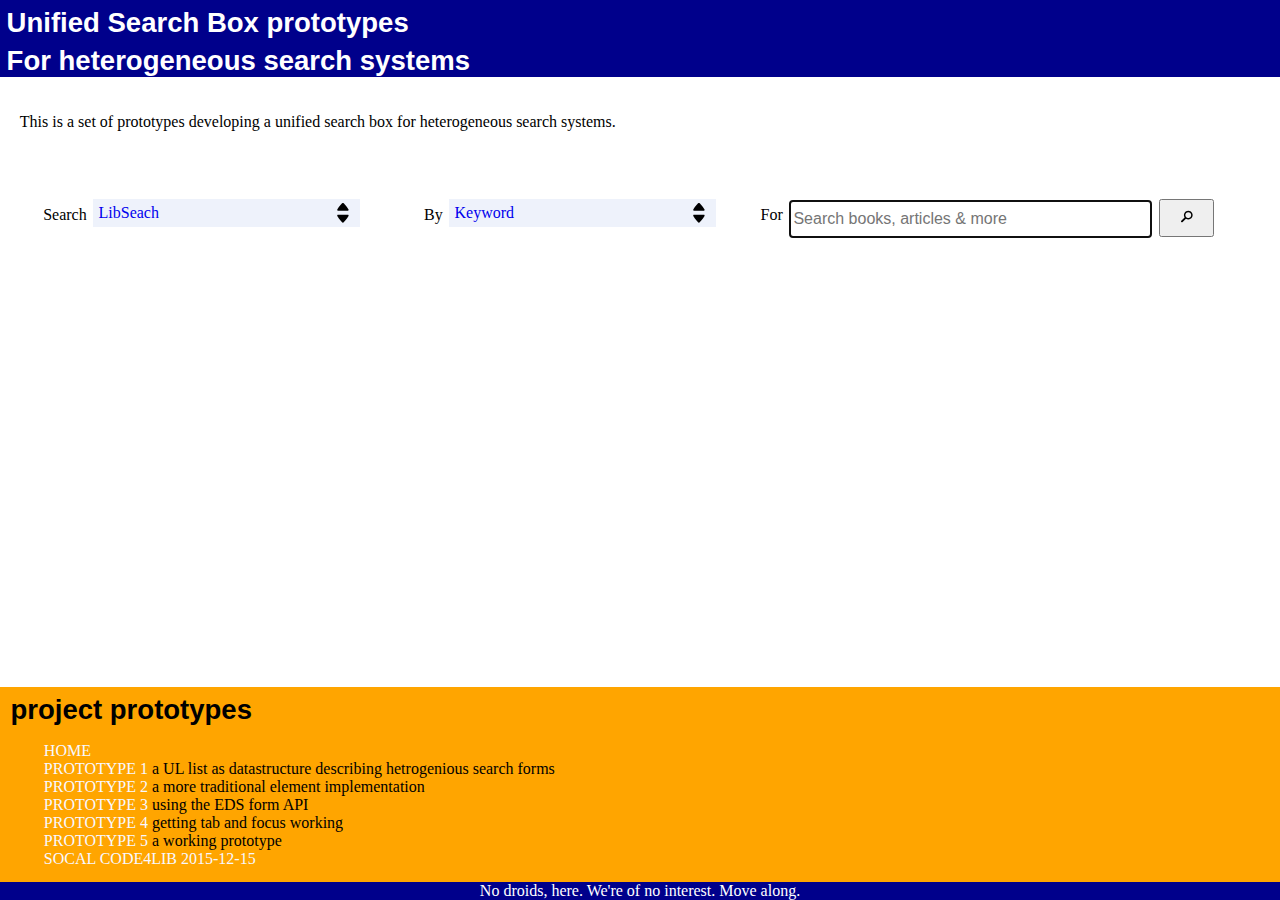
<file: index.html>
<!DOCTYPE html>
<html>
<head>
  <title>Unified Search Box prototypes</title>
  <link href="css/page-basic.css" rel="stylesheet">
  <!-- START: Unified Searchbox CSS -->
  <link href="css/usb.css" rel="stylesheet">
  <!--   END: Unified Searchbox CSS -->
</head>
<body>
  <header>
    <h1>Unified Search Box prototypes</h1>
    <h2>For heterogeneous search systems</h2>
  </header>
  <section>
    <p>This is a set of prototypes developing a unified search box for heterogeneous search systems.</p>
<!-- START: Unified Searchbox HTML fragment and JavaScript -->


    <noscript>
      <ul class="usb-no-js">
        <li><a href="https://library.caltech.edu/index-eds.php">LibSeach</a></li>
        <li><a href="https://caltech.tind.io">Library Catalog</a></li>
        <li><a href="http://search.ebscohost.com/login.aspx?direct=true&site=eds-live&authtype=uid&user=s8984125&password=password&profile=eds&plp=1">Find eJournals</a></li>
        <li><a href="https://caltech.tind.io/search?ln=en&cc=Course+Reserves&p=&f=&action_search=Search">Course Reserves</a></li>
        <li><a href="http://libguides.caltech.edu/CODA">Caltech CODA</a></li>
        <li><a href="https://cse.google.com/cse/home?cx=005709273917748521174:po9fevg5ksw&ie=UTF-8&sa=Search+Site#gsc.tab=0&gsc.q=test&gsc.page=1">Search Website</a></li>
      </ul>
    </noscript>

  <div id="usb-searchbox" class="usb-searchbox usb-hide">
    <div class="usb-search-resources">
        <label id="usb-resource-label" class="usb-menu-label">Search</label>
        <div id="usb-search-resources" class="usb-menu">
            <a id="usb-resource-menu-selector" href="#" tabindex="1" class="usb-menu-select-button">
            <span id="usb-resource-menu-selected" class="usb-menu-selected">LibSeach</span>
            <svg version="1.1" xmlns="http://www.w3.org/2000/svg" x="0px" y="0px" width="8.071px" height="14px" viewBox="0 0 8.071 14" enable-background="new 0 0 8.071 14" xml:space="preserve">
                <path d="M0.069 8.74c0.08-0.159 0.252-0.264 0.436-0.274 0.023 0 1.743-0.104 3.531-0.104s3.508 0.104 3.53 0.104C7.751 8.476 7.911 8.581 8.003 8.74c0.092 0.161 0.092 0.356 0 0.517 -1.364 2.431-3.508 4.517-3.6 4.598 -0.206 0.194-0.528 0.194-0.734 0 -0.091-0.081-2.235-2.167-3.6-4.598C-0.023 9.096-0.023 8.901 0.069 8.74M8.003 5.259c-0.08 0.16-0.252 0.264-0.437 0.275 -0.022 0-1.742 0.103-3.53 0.103S0.528 5.535 0.505 5.535C0.321 5.523 0.161 5.419 0.069 5.259c-0.092-0.161-0.092-0.355 0-0.516 1.365-2.431 3.508-4.517 3.6-4.598 0.206-0.194 0.528-0.194 0.734 0 0.092 0.081 2.235 2.167 3.6 4.598C8.095 4.904 8.095 5.099 8.003 5.259"></path>
            </svg></a>

            <ul id="usb-resource-ul">
                <li data-resource="eds"><span data-resource="eds" class="usb-menu-item-primary"><a data-resource="eds" id="eds" href="#">LibSearch</a></span><span class="usb-menu-item-secondary">Seach books, articles &amp; more</span></li>
                <li data-resource="tind"><span data-resource="tind" class="usb-menu-item-primary"><a data-resource="tind" id="tind" href="#">Library Catalog</a></span> <span data-resource="tind" class="usb-menu-item-secondary">Books and Print Journals</span></li>
                <li data-resource="ftf"><span data-resource="ftf" class="usb-menu-item-primary"><a data-resource="ftf" id="ftf" href="#">Find eJournals</a></span> <span data-resource="ftf" class="usb-menu-item-secondary">Access by Title</span></li>
                <li data-resource="tindCourseReserves"><span data-resource="tindCourseReserves" class="usb-menu-item-primary"><a data-resource="tindCourseReserves" id="tindCourseReserves" href="#">Course Reserves</a></span></li>
                <li data-resource="coda"><span data-resource="coda" class="usb-menu-item-primary"><a data-resource="coda" id="coda" href="#">Caltech CODA</a></span> <span data-resource="coda" class="usb-menu-item-secondary">Collection of Open Digital Archives, Institutional Repository</span></li>
                <li data-resource="website"><span data-resource="website" class="usb-menu-item-primary"><a data-resource="website" id="website" href="#">Search Website</a></span> <span data-resource="website" class="usb-menu-item-secondary">Library website and LibGuides</span></li>
            </ul>
        </div><!-- END: id="usb-search-resources" -->
    </div><!-- END: class="usb-search-resources" -->

    <div id="usb-search-filters" class="usb-search-filters">
        <label id="usb-filter-label" class="usb-menu-label">By</label>
        <div id="usb-filter" class="usb-menu">
            <a id="usb-filter-menu-selector" href="#" tabindex="2" class="usb-menu-select-button">
            <span id="usb-filter-menu-selected" class="usb-menu-selected"></span>
            <svg version="1.1" xmlns="http://www.w3.org/2000/svg" x="0px" y="0px" width="8.071px" height="14px" viewBox="0 0 8.071 14" enable-background="new 0 0 8.071 14" xml:space="preserve">
                <path d="M0.069 8.74c0.08-0.159 0.252-0.264 0.436-0.274 0.023 0 1.743-0.104 3.531-0.104s3.508 0.104 3.53 0.104C7.751 8.476 7.911 8.581 8.003 8.74c0.092 0.161 0.092 0.356 0 0.517 -1.364 2.431-3.508 4.517-3.6 4.598 -0.206 0.194-0.528 0.194-0.734 0 -0.091-0.081-2.235-2.167-3.6-4.598C-0.023 9.096-0.023 8.901 0.069 8.74M8.003 5.259c-0.08 0.16-0.252 0.264-0.437 0.275 -0.022 0-1.742 0.103-3.53 0.103S0.528 5.535 0.505 5.535C0.321 5.523 0.161 5.419 0.069 5.259c-0.092-0.161-0.092-0.355 0-0.516 1.365-2.431 3.508-4.517 3.6-4.598 0.206-0.194 0.528-0.194 0.734 0 0.092 0.081 2.235 2.167 3.6 4.598C8.095 4.904 8.095 5.099 8.003 5.259"></path>
            </svg></a>
            <ul id="usb-filter-ul">
            </ul>
        </div><!-- END: id="usb-search-filters" -->
    </div><!-- END: class="usb-search-filters" -->

    <div class="usb-search-query">
        <label class="usb-query-label">For</label>
        <div class="usb-query-input">
            <form id="usb-query-form">
 		<input id="usb-query-input" tabindex="3" type="search" size="36">
                <button><svg version="1.1" xmlns="http://www.w3.org/2000/svg" xmlns:xlink="http://www.w3.org/1999/xlink" width="12" height="16" viewBox="0 0 12 12" aria-hidden="true" class="icon-search">
                        <path d="M7.273 0.727q1.187 0 2.19 0.585t1.588 1.588 0.585 2.19-0.585 2.19-1.588 1.588-2.19 0.585q-1.278 0-2.33-0.676l-3.284 3.301q-0.295 0.284-0.688 0.284-0.403 0-0.688-0.284t-0.284-0.688 0.284-0.688l3.301-3.284q-0.676-1.051-0.676-2.33 0-1.188 0.585-2.19t1.588-1.588 2.19-0.585zM7.273 8q0.591 0 1.128-0.23t0.929-0.622 0.622-0.929 0.23-1.128-0.23-1.128-0.622-0.929-0.929-0.622-1.128-0.23-1.128 0.23-0.929 0.622-0.622 0.929-0.23 1.128 0.23 1.128 0.622 0.929 0.929 0.622 1.128 0.23z"></path>
                </svg></button>
            </form><!-- END: id="usb-query-form" -->
        </div><!-- END: class="usb-query-input" -->
    </div><!-- END: class="usb-search-query-form" -->
  </div><!-- END: id="usb-searchbox" -->


<script rel="javascript" type="text/javascript" src="js/ebscohostsearch.js"></script>
<script rel="javascript" type="text/javascript" src="js/tindhostsearch.js"></script>
<script rel="javascript" type="text/javascript" src="js/usb.js"></script>
<!--   END: Unified Searchbox HTML fragment and JavaScript -->
  </section>
  <nav>
    <h2>project prototypes</h2>
    <ul>
      <li><a href="index.html">home</a></li>
      <li><a href="prototype1.html">prototype 1</a> a UL list as datastructure describing hetrogenious search forms</li>
      <li><a href="prototype2.html">prototype 2</a> a more traditional element implementation</li>
      <li><a href="prototype3.html">prototype 3</a> using the EDS form API</li>
      <li><a href="prototype4.html">prototype 4</a> getting tab and focus working</li>
      <li><a href="prototype5.html">prototype 5</a> a working prototype</li>
      <li><a href="presentation.html">SoCal Code4Lib 2015-12-15</a></li>
    </ul>
  </nav>
  <footer>No droids, here. We're of no interest. Move along.</footer>
</body>
</html>
</file>
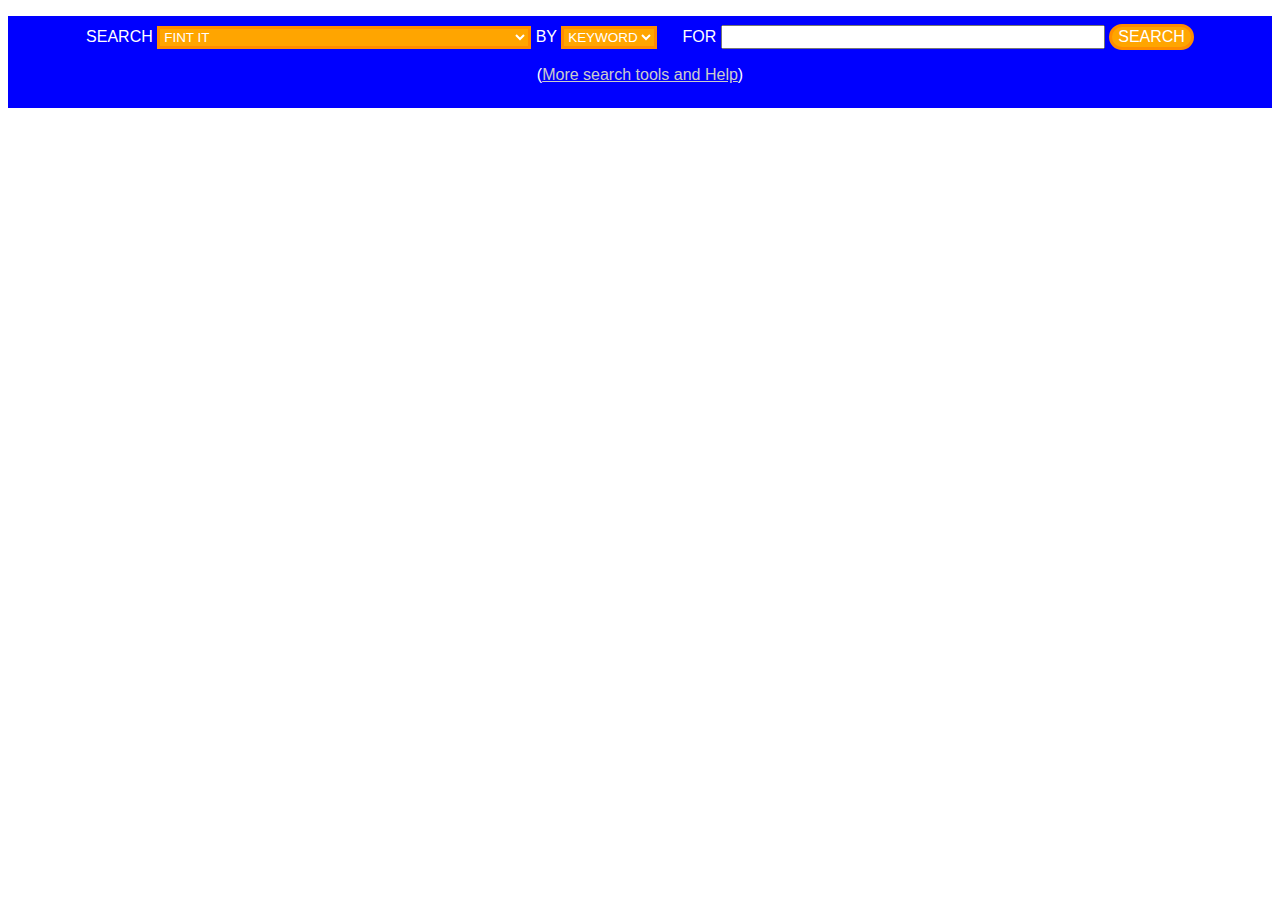
<file: page3.html>
<!DOCTYPE html>
<html>
<head>
  <title>page test</title>
  <style>
    .search {
        display:block;
        color: white;
        background-color: blue;
        text-transform: uppercase;
        font-family: sans-serif;
        padding: 0.5em;
        text-align: center;
    }
    .search a {
        text-transform: none;
        color: #ccc;
    }

    .search div {
        display: inline-block;
    }

    .search label {
        max-height: 1.24em;
    }

    .hide {
        display:none;
        visibility: hidden;
        width: 0;
    }

    .show {
        display: block;
        visibility: visible;
    }
    .show-inline {
        display: inline-block;
        visibility: visible;
        width: auto;
    }

    .search select {
        text-transform: uppercase;
        color: white;
        background-color: #ffa500; /* orange */
        border: 0.24em solid #ff8c00; /* dark orange */
        display:inline-block;
        font-size: 0.84em;
    }

    .search input[type=search] {
        position: relative;
        font-size: 1.0em;
        width: 24em;
        display:inline-block;
    }

    .search button {
        position: relative;
        text-transform: uppercase;
        color: white;
        background-color: #ffa500; /* orange */
        border: 0.24em solid #ff8c00; /* dark orange */
        border-radius: 2.24em;
        display:inline-block;
        font-size: 1.0em;
    }

  </style>
</head>
<body>
<p>
    <!--
    SEARCH TARGET | LABEL | DESCRIPTION
    --------------|-------|------------------
    EDS | Find It | Articles, Books, etc.
    --------------|-------|------------------
    TIND | Library Catalog | Books and Print Journals
    --------------|-------|------------------
    SFX | Find eJournals | Library Ejournal subscriptions
    --------------|-------|------------------
    TIND | Course Reserves |
    --------------|-------|------------------
    Google Custom Search | CODA: Caltech Collection of Digital Archives | Caltech’s Institutional Repository
    --------------|-------|------------------
    Google Custom Search | Website search | Library website and LibGuides
    --------------|-------|------------------
    Link to web page | More search tools and Help |
    --------------|-------|------------------
    -->
<form class="search">
<div>
    <label for="resources">Search</label>
    <select name="resources" class="resources">
        <option value="eds">Fint It</option>
        <option value="tind">Library Catalog</option>
        <option value="sfx">Find eJounrals</option>
        <option value="course-reserves">Course Reserves</option>
        <option value="coda">CODA: Caltech Collection of Digital Archives</option>
        <option value="website">Website</option>
    </select>
</div>
<div>
    <label>By</label>
    <select class="books show-inline">
        <option vlaue="keyword">Keyword</option>
        <option value="title">Title</option>
        <option value="author">Author</option>
        <option value="subject">Subject</option>
    </select>
    <select class="journals hide">
        <option value="title">Journal Title</option>
        <option value="author">Journal Author</option>
        <option value="subject">Journal Subject</option>
    </select>
    <select class="articles hide">
        <option value="title">Article Title</option>
        <option value="author">Article Author</option>
        <option value="subject">Article Subject</option>
        <option value="keyword">Article Keyword</option>
    </select>
</div>
<div><label>For</label>
    <input name="q" type="search" >
    <button>Search</button>
</div>
<p>(<a href="">More search tools and Help</a>)
</form>
<script>
(function (doc, win) {
    var search = document.querySelector(".search"),
        resources = search.querySelector("select.resources"),
        books = search.querySelector("select.books"),
        journals = search.querySelector("select.journals"),
        articles = search.querySelector("select.articles"),
        searchInput = search.querySelector("input[type=search]"),
        searchButton = search.querySelector("button");


    resources.tabIndex = 1;
    books.tabIndex = 2;
    journals.tabIndex = 2;
    articles.tabIndex = 2;
    searchInput.tabIndex = 3;
    searchButton.tabIndex = 4;

    function showFilter(selector) {
        var elem = search.querySelector(selector);
        console.log("DEBUG showing fix selector: "+selector);
        if (elem !== null) {
            elem.className = (elem.className.replace("hide", "") + " show-inline").trim()
            elem.focus();
        }
    }

    function hideFilter(selector) {
        var elem = resources.querySelector(selector);
        console.log("DEBUG hiding fix selector: "+selector);
        if (elem !== null) {
            elem.className = elem.className.replace("show-inline", "");
            elem.className += " hide";
        }
    }

    function filterSelection (evt) {
        var select = evt.target,
            value = select.options[select.selectedIndex].value;

        console.log("DEBUG selected: "+value);
        switch (value) {
            case "eds":
            case "tind":
                hideFilter(".books");
                hideFilter(".journals");
                showFilter(".articles");
                break;
            case "sfx":
            case "course-reserves":
            case "coda":
            case "website":
            case 'articles':
            default:
                hideFilter(".journals");
                hideFilter(".articles");
                showFilter(".books");
        }
    }

    resources.addEventListener("change", filterSelection, false);
}(document, window))
</script>
</p>
</body>
</html>
</file>
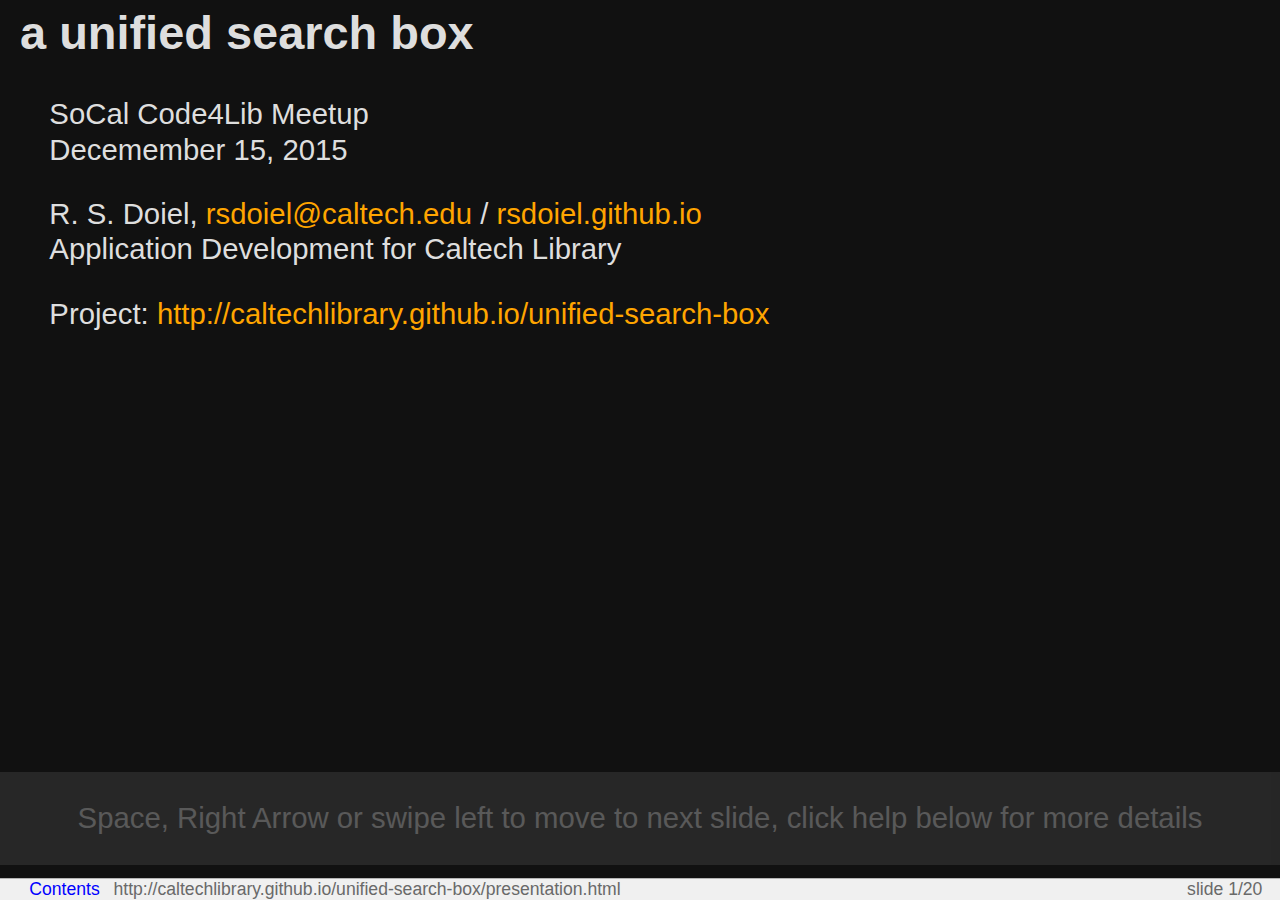
<file: presentation.html>
<?xml version="1.0" encoding="utf-8" ?>
<!DOCTYPE html PUBLIC "-//W3C//DTD XHTML 1.0 Strict//EN" "http://www.w3.org/TR/xhtml1/DTD/xhtml1-strict.dtd">
<html xmlns="http://www.w3.org/1999/xhtml">
<head>
  <meta http-equiv="Content-Type" content="text/html; charset=utf-8" />
  <meta http-equiv="Content-Style-Type" content="text/css" />
  <meta name="generator" content="pandoc" />
  <meta name="copyright" content="http://caltechlibrary.github.io/unified-search-box/presentation.html" /> 
  <title></title>
  <style type="text/css">code{white-space: pre;}</style>
  <link href="data:text/css,%2F%2A%20slidy%2Ecss%0A%0A%20%20%20Copyright%20%28c%29%202005%2D2010%20W3C%20%28MIT%2C%20ERCIM%2C%20Keio%29%2C%20All%20Rights%20Reserved%2E%0A%20%20%20W3C%20liability%2C%20trademark%2C%20document%20use%20and%20software%20licensing%0A%20%20%20rules%20apply%2C%20see%3A%0A%0A%20%20%20http%3A%2F%2Fwww%2Ew3%2Eorg%2FConsortium%2FLegal%2Fcopyright%2Ddocuments%0A%20%20%20http%3A%2F%2Fwww%2Ew3%2Eorg%2FConsortium%2FLegal%2Fcopyright%2Dsoftware%0A%2A%2F%0Abody%0A%7B%0A%20%20margin%3A%200%200%200%200%3B%0A%20%20padding%3A%200%200%200%200%3B%0A%20%20width%3A%20100%25%3B%0A%20%20height%3A%20100%25%3B%0A%20%20color%3A%20black%3B%0A%20%20background%2Dcolor%3A%20white%3B%0A%20%20font%2Dfamily%3A%20%22Gill%20Sans%20MT%22%2C%20%22Gill%20Sans%22%2C%20GillSans%2C%20sans%2Dserif%3B%0A%20%20font%2Dsize%3A%2014pt%3B%0A%7D%0A%0Adiv%2Etoolbar%20%7B%0A%20%20position%3A%20fixed%3B%20z%2Dindex%3A%20200%3B%0A%20%20top%3A%20auto%3B%20bottom%3A%200%3B%20left%3A%200%3B%20right%3A%200%3B%0A%20%20height%3A%201%2E2em%3B%20text%2Dalign%3A%20right%3B%0A%20%20padding%2Dleft%3A%201em%3B%0A%20%20padding%2Dright%3A%201em%3B%20%0A%20%20font%2Dsize%3A%2060%25%3B%0A%20%20color%3A%20DimGray%3B%0A%20%20background%2Dcolor%3A%20rgb%28240%2C240%2C240%29%3B%0A%20%20border%2Dtop%3A%20solid%201px%20rgb%28180%2C180%2C180%29%3B%0A%7D%0A%0Adiv%2Etoolbar%20span%2Ecopyright%20%7B%0A%20%20color%3A%20DimGray%3B%0A%20%20margin%2Dleft%3A%200%2E5em%3B%0A%7D%0A%0Adiv%2Einitial%5Fprompt%20%7B%0A%20%20position%3A%20absolute%3B%0A%20%20z%2Dindex%3A%201000%3B%0A%20%20bottom%3A%201%2E2em%3B%0A%20%20width%3A%20100%25%3B%0A%20%20background%2Dcolor%3A%20rgb%28200%2C200%2C200%29%3B%0A%20%20opacity%3A%200%2E35%3B%0A%20%20background%2Dcolor%3A%20rgb%28200%2C200%2C200%2C%200%2E35%29%3B%0A%20%20cursor%3A%20pointer%3B%0A%7D%0A%0Adiv%2Einitial%5Fprompt%20p%2Ehelp%20%7B%0A%20%20text%2Dalign%3A%20center%3B%0A%7D%0A%0Adiv%2Einitial%5Fprompt%20p%2Eclose%20%7B%0A%20%20text%2Dalign%3A%20right%3B%0A%20%20font%2Dstyle%3A%20italic%3B%0A%7D%0A%0Adiv%2Eslidy%5Ftoc%20%7B%0A%20%20position%3A%20absolute%3B%0A%20%20z%2Dindex%3A%20300%3B%0A%20%20width%3A%2060%25%3B%0A%20%20max%2Dwidth%3A%2030em%3B%0A%20%20height%3A%2030em%3B%0A%20%20overflow%3A%20auto%3B%0A%20%20top%3A%20auto%3B%0A%20%20right%3A%20auto%3B%0A%20%20left%3A%204em%3B%0A%20%20bottom%3A%204em%3B%0A%20%20padding%3A%201em%3B%0A%20%20background%3A%20rgb%28240%2C240%2C240%29%3B%0A%20%20border%2Dstyle%3A%20solid%3B%0A%20%20border%2Dwidth%3A%202px%3B%0A%20%20font%2Dsize%3A%2060%25%3B%0A%7D%0A%0Adiv%2Eslidy%5Ftoc%20%2Etoc%5Fheading%20%7B%0A%20%20text%2Dalign%3A%20center%3B%0A%20%20width%3A%20100%25%3B%0A%20%20margin%3A%200%3B%0A%20%20margin%2Dbottom%3A%201em%3B%0A%20%20border%2Dbottom%2Dstyle%3A%20solid%3B%0A%20%20border%2Dbottom%2Dcolor%3A%20rgb%28180%2C180%2C180%29%3B%0A%20%20border%2Dbottom%2Dwidth%3A%201px%3B%0A%7D%0A%0Adiv%2Eslide%20%7B%0A%20%20z%2Dindex%3A%2020%3B%0A%20%20margin%3A%200%200%200%200%3B%0A%20%20padding%2Dtop%3A%200%3B%0A%20%20padding%2Dbottom%3A%200%3B%0A%20%20padding%2Dleft%3A%2020px%3B%0A%20%20padding%2Dright%3A%2020px%3B%0A%20%20border%2Dwidth%3A%200%3B%0A%20%20clear%3A%20both%3B%0A%20%20top%3A%200%3B%0A%20%20bottom%3A%200%3B%0A%20%20left%3A%200%3B%0A%20%20right%3A%200%3B%0A%20%20line%2Dheight%3A%20120%25%3B%0A%20%20background%2Dcolor%3A%20transparent%3B%0A%7D%0A%0Adiv%2Ebackground%20%7B%0A%20%20display%3A%20none%3B%0A%7D%0A%0Adiv%2Ehandout%20%7B%0A%20%20margin%2Dleft%3A%2020px%3B%0A%20%20margin%2Dright%3A%2020px%3B%0A%7D%0A%0Adiv%2Eslide%2Etitlepage%20%7B%0A%20%20text%2Dalign%3A%20center%3B%0A%7D%0A%0Adiv%2Eslide%2Etitlepage%20h1%20%7B%0A%20%20padding%2Dtop%3A%2010%25%3B%0A%20%20margin%2Dright%3A%200%3B%0A%7D%0A%0Adiv%2Eslide%20h1%20%7B%0A%20%20padding%2Dleft%3A%200%3B%0A%20%20padding%2Dright%3A%2020pt%3B%0A%20%20padding%2Dtop%3A%204pt%3B%0A%20%20padding%2Dbottom%3A%204pt%3B%0A%20%20margin%2Dtop%3A%200%3B%0A%20%20margin%2Dleft%3A%200%3B%0A%20%20margin%2Dright%3A%2060pt%3B%0A%20%20margin%2Dbottom%3A%200%2E5em%3B%0A%20%20display%3A%20block%3B%20%0A%20%20font%2Dsize%3A%20160%25%3B%0A%20%20line%2Dheight%3A%201%2E2em%3B%0A%20%20background%3A%20transparent%3B%0A%7D%0A%0A%40media%20screen%20and%20%28max%2Ddevice%2Dwidth%3A%201024px%29%0A%7B%0A%20%20div%2Eslide%20%7B%20font%2Dsize%3A%20100%25%3B%20%7D%0A%7D%0A%0A%40media%20screen%20and%20%28max%2Ddevice%2Dwidth%3A%20800px%29%0A%7B%0A%20%20div%2Eslide%20%7B%20font%2Dsize%3A%20200%25%3B%20%7D%0A%20%20div%2Eslidy%5Ftoc%20%7B%0A%20%20%20%20top%3A%201em%3B%0A%20%20%20%20left%3A%201em%3B%0A%20%20%20%20right%3A%20auto%3B%0A%20%20%20%20width%3A%2080%25%3B%0A%20%20%20%20font%2Dsize%3A%20180%25%3B%0A%20%20%7D%0A%7D%0A%0Adiv%2Etoc%2Dheading%20%7B%0A%20%20width%3A%20100%25%3B%0A%20%20border%2Dbottom%3A%20solid%201px%20rgb%28180%2C180%2C180%29%3B%0A%20%20margin%2Dbottom%3A%201em%3B%0A%20%20text%2Dalign%3A%20center%3B%0A%7D%0A%0Aimg%20%7B%0A%20%20image%2Drendering%3A%20optimize%2Dquality%3B%0A%7D%0A%0Apre%20%7B%0A%20font%2Dsize%3A%2080%25%3B%0A%20font%2Dweight%3A%20bold%3B%0A%20line%2Dheight%3A%20120%25%3B%0A%20padding%2Dtop%3A%200%2E2em%3B%0A%20padding%2Dbottom%3A%200%2E2em%3B%0A%20padding%2Dleft%3A%201em%3B%0A%20padding%2Dright%3A%201em%3B%0A%20border%2Dstyle%3A%20solid%3B%0A%20border%2Dleft%2Dwidth%3A%201em%3B%0A%20border%2Dtop%2Dwidth%3A%20thin%3B%0A%20border%2Dright%2Dwidth%3A%20thin%3B%0A%20border%2Dbottom%2Dwidth%3A%20thin%3B%0A%20border%2Dcolor%3A%20%2395ABD0%3B%0A%20color%3A%20%2300428C%3B%0A%20background%2Dcolor%3A%20%23E4E5E7%3B%0A%7D%0A%0Ali%20pre%20%7B%20margin%2Dleft%3A%200%3B%20%7D%0A%0Ablockquote%20%7B%20font%2Dstyle%3A%20italic%20%7D%0A%0Aimg%20%7B%20background%2Dcolor%3A%20transparent%20%7D%0A%0Ap%2Ecopyright%20%7B%20font%2Dsize%3A%20smaller%20%7D%0A%0A%2Ecenter%20%7B%20text%2Dalign%3A%20center%20%7D%0A%2Efootnote%20%7B%20font%2Dsize%3A%20smaller%3B%20margin%2Dleft%3A%202em%3B%20%7D%0A%0Aa%20img%20%7B%20border%2Dwidth%3A%200%3B%20border%2Dstyle%3A%20none%20%7D%0A%0Aa%3Avisited%20%7B%20color%3A%20navy%20%7D%0Aa%3Alink%20%7B%20color%3A%20navy%20%7D%0Aa%3Ahover%20%7B%20color%3A%20red%3B%20text%2Ddecoration%3A%20underline%20%7D%0Aa%3Aactive%20%7B%20color%3A%20red%3B%20text%2Ddecoration%3A%20underline%20%7D%0A%0Aa%20%7Btext%2Ddecoration%3A%20none%7D%0A%2Etoolbar%20a%3Alink%20%7Bcolor%3A%20blue%7D%0A%2Etoolbar%20a%3Avisited%20%7Bcolor%3A%20blue%7D%0A%2Etoolbar%20a%3Aactive%20%7Bcolor%3A%20red%7D%0A%2Etoolbar%20a%3Ahover%20%7Bcolor%3A%20red%7D%0A%0Aul%20%7B%20list%2Dstyle%2Dtype%3A%20square%3B%20%7D%0Aul%20ul%20%7B%20list%2Dstyle%2Dtype%3A%20disc%3B%20%7D%0Aul%20ul%20ul%20%7B%20list%2Dstyle%2Dtype%3A%20circle%3B%20%7D%0Aul%20ul%20ul%20ul%20%7B%20list%2Dstyle%2Dtype%3A%20disc%3B%20%7D%0Ali%20%7B%20margin%2Dleft%3A%200%2E5em%3B%20margin%2Dtop%3A%200%2E5em%3B%20%7D%0Ali%20li%20%7B%20font%2Dsize%3A%2085%25%3B%20font%2Dstyle%3A%20italic%20%7D%0Ali%20li%20li%20%7B%20font%2Dsize%3A%2085%25%3B%20font%2Dstyle%3A%20normal%20%7D%0A%0Adiv%20dt%0A%7B%0A%20%20margin%2Dleft%3A%200%3B%0A%20%20margin%2Dtop%3A%201em%3B%0A%20%20margin%2Dbottom%3A%200%2E5em%3B%0A%20%20font%2Dweight%3A%20bold%3B%0A%7D%0Adiv%20dd%0A%7B%0A%20%20margin%2Dleft%3A%202em%3B%0A%20%20margin%2Dbottom%3A%200%2E5em%3B%0A%7D%0A%0A%0Ap%2Cpre%2Cul%2Col%2Cblockquote%2Ch2%2Ch3%2Ch4%2Ch5%2Ch6%2Cdl%2Ctable%20%7B%0A%20%20margin%2Dleft%3A%201em%3B%0A%20%20margin%2Dright%3A%201em%3B%0A%7D%0A%0Ap%2Esubhead%20%7B%20font%2Dweight%3A%20bold%3B%20margin%2Dtop%3A%202em%3B%20%7D%0A%0A%2Esmaller%20%7B%20font%2Dsize%3A%20smaller%20%7D%0A%2Ebigger%20%7B%20font%2Dsize%3A%20130%25%20%7D%0A%0Atd%2Cth%20%7B%20padding%3A%200%2E2em%20%7D%0A%0Aul%20%7B%0A%20%20margin%3A%200%2E5em%201%2E5em%200%2E5em%201%2E5em%3B%0A%20%20padding%3A%200%3B%0A%7D%0A%0Aol%20%7B%0A%20%20margin%3A%200%2E5em%201%2E5em%200%2E5em%201%2E5em%3B%0A%20%20padding%3A%200%3B%0A%7D%0A%0Aul%20%7B%20list%2Dstyle%2Dtype%3A%20square%3B%20%7D%0Aul%20ul%20%7B%20list%2Dstyle%2Dtype%3A%20disc%3B%20%7D%0Aul%20ul%20ul%20%7B%20list%2Dstyle%2Dtype%3A%20circle%3B%20%7D%0Aul%20ul%20ul%20ul%20%7B%20list%2Dstyle%2Dtype%3A%20disc%3B%20%7D%0A%0Aul%20li%20%7B%20%0A%20%20list%2Dstyle%3A%20square%3B%0A%20%20margin%3A%200%2E1em%200em%200%2E6em%200%3B%0A%20%20padding%3A%200%200%200%200%3B%0A%20%20line%2Dheight%3A%20140%25%3B%0A%7D%0A%0Aol%20li%20%7B%20%0A%20%20margin%3A%200%2E1em%200em%200%2E6em%201%2E5em%3B%0A%20%20padding%3A%200%200%200%200px%3B%0A%20%20line%2Dheight%3A%20140%25%3B%0A%20%20list%2Dstyle%2Dtype%3A%20decimal%3B%0A%7D%0A%0Ali%20ul%20li%20%7B%20%0A%20%20font%2Dsize%3A%2085%25%3B%20%0A%20%20font%2Dstyle%3A%20italic%3B%0A%20%20list%2Dstyle%2Dtype%3A%20disc%3B%0A%20%20background%3A%20transparent%3B%0A%20%20padding%3A%200%200%200%200%3B%0A%7D%0Ali%20li%20ul%20li%20%7B%20%0A%20%20font%2Dsize%3A%2085%25%3B%20%0A%20%20font%2Dstyle%3A%20normal%3B%0A%20%20list%2Dstyle%2Dtype%3A%20circle%3B%0A%20%20background%3A%20transparent%3B%0A%20%20padding%3A%200%200%200%200%3B%0A%7D%0Ali%20li%20li%20ul%20li%20%7B%0A%20%20list%2Dstyle%2Dtype%3A%20disc%3B%0A%20%20background%3A%20transparent%3B%0A%20%20padding%3A%200%200%200%200%3B%0A%7D%0A%0Ali%20ol%20li%20%7B%0A%20%20list%2Dstyle%2Dtype%3A%20decimal%3B%0A%7D%0A%0A%0Ali%20li%20ol%20li%20%7B%0A%20%20list%2Dstyle%2Dtype%3A%20decimal%3B%0A%7D%0A%0A%2F%2A%0A%20setting%20class%3D%22outline%20on%20ol%20or%20ul%20makes%20it%20behave%20as%20an%0A%20ouline%20list%20where%20blocklevel%20content%20in%20li%20elements%20is%0A%20hidden%20by%20default%20and%20can%20be%20expanded%20or%20collapsed%20with%0A%20mouse%20click%2E%20Set%20class%3D%22expand%22%20on%20li%20to%20override%20default%0A%2A%2F%0A%0Aol%2Eoutline%20li%3Ahover%20%7B%20cursor%3A%20pointer%20%7D%0Aol%2Eoutline%20li%2Enofold%3Ahover%20%7B%20cursor%3A%20default%20%7D%0A%0Aul%2Eoutline%20li%3Ahover%20%7B%20cursor%3A%20pointer%20%7D%0Aul%2Eoutline%20li%2Enofold%3Ahover%20%7B%20cursor%3A%20default%20%7D%0A%0Aol%2Eoutline%20%7B%20list%2Dstyle%3Adecimal%3B%20%7D%0Aol%2Eoutline%20ol%20%7B%20list%2Dstyle%2Dtype%3Alower%2Dalpha%20%7D%0A%0Aol%2Eoutline%20li%2Enofold%20%7B%0A%20%20padding%3A%200%200%200%2020px%3B%0A%20%20background%3A%20transparent%20url%28data%3Aimage%2Fgif%3Bbase64%2CR0lGODdhCQAJAIACAMzMzOvr%2FywAAAAACQAJAAACD4SPoRvG614Dctb4MEMcFAA7%29%20no%2Drepeat%200px%200%2E5em%3B%0A%7D%0Aol%2Eoutline%20li%2Eunfolded%20%7B%0A%20%20padding%3A%200%200%200%2020px%3B%0A%20%20background%3A%20transparent%20url%28data%3Aimage%2Fgif%3Bbase64%2CR0lGODdhCQAJAKEDAMPD%2F8zMzOvr%2F%2F%2F%2F%2FywAAAAACQAJAAACEYyPoivG614LAlg7ZZbxoR8UADs%3D%29%20no%2Drepeat%200px%200%2E5em%3B%0A%7D%0Aol%2Eoutline%20li%2Efolded%20%7B%0A%20%20padding%3A%200%200%200%2020px%3B%0A%20%20background%3A%20transparent%20url%28data%3Aimage%2Fgif%3Bbase64%2CR0lGODdhCQAJAKEDAMPD%2F8zMzOvr%2F%2F%2F%2F%2FywAAAAACQAJAAACFIyPoiu2sJyCyoF7W3hxz850CFIAADs%3D%29%20no%2Drepeat%200px%200%2E5em%3B%0A%7D%0Aol%2Eoutline%20li%2Eunfolded%3Ahover%20%7B%0A%20%20padding%3A%200%200%200%2020px%3B%0A%20%20background%3A%20transparent%20url%28data%3Aimage%2Fgif%3Bbase64%2CR0lGODdhCQAJAKEDAAAAAAAA%2F8PD%2F%2F%2F%2F%2FywAAAAACQAJAAACEYSPoivG614DIlg7ZZbxoQ8UADs%3D%29%20no%2Drepeat%200px%200%2E5em%3B%0A%7D%0Aol%2Eoutline%20li%2Efolded%3Ahover%20%7B%0A%20%20padding%3A%200%200%200%2020px%3B%0A%20%20background%3A%20transparent%20url%28data%3Aimage%2Fgif%3Bbase64%2CR0lGODdhCQAJAKEDAAAAAAAA%2F8PD%2F%2F%2F%2F%2FywAAAAACQAJAAACFISPoiu2sZyCyoV7G3hxz850CFIAADs%3D%29%20no%2Drepeat%200px%200%2E5em%3B%0A%7D%0A%0Aul%2Eoutline%20li%2Enofold%20%7B%0A%20%20padding%3A%200%200%200%2020px%3B%0A%20%20background%3A%20transparent%20url%28data%3Aimage%2Fgif%3Bbase64%2CR0lGODdhCQAJAIACAMzMzOvr%2FywAAAAACQAJAAACD4SPoRvG614Dctb4MEMcFAA7%29%20no%2Drepeat%200px%200%2E5em%3B%0A%7D%0Aul%2Eoutline%20li%2Eunfolded%20%7B%0A%20%20padding%3A%200%200%200%2020px%3B%0A%20%20background%3A%20transparent%20url%28data%3Aimage%2Fgif%3Bbase64%2CR0lGODdhCQAJAKEDAMPD%2F8zMzOvr%2F%2F%2F%2F%2FywAAAAACQAJAAACEYyPoivG614LAlg7ZZbxoR8UADs%3D%29%20no%2Drepeat%200px%200%2E5em%3B%0A%7D%0Aul%2Eoutline%20li%2Efolded%20%7B%0A%20%20padding%3A%200%200%200%2020px%3B%0A%20%20background%3A%20transparent%20url%28data%3Aimage%2Fgif%3Bbase64%2CR0lGODdhCQAJAKEDAMPD%2F8zMzOvr%2F%2F%2F%2F%2FywAAAAACQAJAAACFIyPoiu2sJyCyoF7W3hxz850CFIAADs%3D%29%20no%2Drepeat%200px%200%2E5em%3B%0A%7D%0Aul%2Eoutline%20li%2Eunfolded%3Ahover%20%7B%0A%20%20padding%3A%200%200%200%2020px%3B%0A%20%20background%3A%20transparent%20url%28data%3Aimage%2Fgif%3Bbase64%2CR0lGODdhCQAJAKEDAAAAAAAA%2F8PD%2F%2F%2F%2F%2FywAAAAACQAJAAACEYSPoivG614DIlg7ZZbxoQ8UADs%3D%29%20no%2Drepeat%200px%200%2E5em%3B%0A%7D%0Aul%2Eoutline%20li%2Efolded%3Ahover%20%7B%0A%20%20padding%3A%200%200%200%2020px%3B%0A%20%20background%3A%20transparent%20url%28data%3Aimage%2Fgif%3Bbase64%2CR0lGODdhCQAJAKEDAAAAAAAA%2F8PD%2F%2F%2F%2F%2FywAAAAACQAJAAACFISPoiu2sZyCyoV7G3hxz850CFIAADs%3D%29%20no%2Drepeat%200px%200%2E5em%3B%0A%7D%0A%0A%2F%2A%20for%20slides%20with%20class%20%22title%22%20in%20table%20of%20contents%20%2A%2F%0Aa%2Etitleslide%20%7B%20font%2Dweight%3A%20bold%3B%20font%2Dstyle%3A%20italic%20%7D%0A%0A%2F%2A%0A%20hide%20images%20for%20work%20around%20for%20save%20as%20bug%0A%20where%20browsers%20fail%20to%20save%20images%20used%20by%20CSS%0A%2A%2F%0Aimg%2Ehidden%20%7B%20display%3A%20none%3B%20visibility%3A%20hidden%20%7D%0Adiv%2Einitial%5Fprompt%20%7B%20display%3A%20none%3B%20visibility%3A%20hidden%20%7D%0A%0A%20%20div%2Eslide%20%7B%0A%20%20%20%20%20visibility%3A%20visible%3B%0A%20%20%20%20%20position%3A%20inherit%3B%0A%20%20%7D%0A%20%20div%2Ehandout%20%7B%0A%20%20%20%20%20border%2Dtop%2Dstyle%3A%20solid%3B%0A%20%20%20%20%20border%2Dtop%2Dwidth%3A%20thin%3B%0A%20%20%20%20%20border%2Dtop%2Dcolor%3A%20black%3B%0A%20%20%7D%0A%0A%40media%20screen%20%7B%0A%20%20%2Ehidden%20%7B%20display%3A%20none%3B%20visibility%3A%20visible%20%7D%0A%0A%20%20div%2Eslide%2Ehidden%20%7B%20display%3A%20block%3B%20visibility%3A%20visible%20%7D%0A%20%20div%2Ehandout%2Ehidden%20%7B%20display%3A%20block%3B%20visibility%3A%20visible%20%7D%0A%20%20div%2Ebackground%20%7B%20display%3A%20none%3B%20visibility%3A%20hidden%20%7D%0A%20%20body%2Esingle%5Fslide%20div%2Einitial%5Fprompt%20%7B%20display%3A%20block%3B%20visibility%3A%20visible%20%7D%0A%20%20body%2Esingle%5Fslide%20div%2Ebackground%20%7B%20display%3A%20block%3B%20visibility%3A%20visible%20%7D%0A%20%20body%2Esingle%5Fslide%20div%2Ebackground%2Ehidden%20%7B%20display%3A%20none%3B%20visibility%3A%20hidden%20%7D%0A%20%20body%2Esingle%5Fslide%20%2Einvisible%20%7B%20visibility%3A%20hidden%20%7D%0A%20%20body%2Esingle%5Fslide%20%2Ehidden%20%7B%20display%3A%20none%3B%20visibility%3A%20hidden%20%7D%0A%20%20body%2Esingle%5Fslide%20div%2Eslide%20%7B%20position%3A%20absolute%20%7D%0A%20%20body%2Esingle%5Fslide%20div%2Ehandout%20%7B%20display%3A%20none%3B%20visibility%3A%20hidden%20%7D%0A%7D%0A%0A%40media%20print%20%7B%0A%20%20%2Ehidden%20%7B%20display%3A%20block%3B%20visibility%3A%20visible%20%7D%0A%0A%20%20div%2Eslide%20pre%20%7B%20font%2Dsize%3A%2060%25%3B%20padding%2Dleft%3A%200%2E5em%3B%20%7D%0A%20%20div%2Etoolbar%20%7B%20display%3A%20none%3B%20visibility%3A%20hidden%3B%20%7D%0A%20%20div%2Eslidy%5Ftoc%20%7B%20display%3A%20none%3B%20visibility%3A%20hidden%3B%20%7D%0A%20%20div%2Ebackground%20%7B%20display%3A%20none%3B%20visibility%3A%20hidden%3B%20%7D%0A%20%20div%2Eslide%20%7B%20page%2Dbreak%2Dbefore%3A%20always%20%7D%0A%20%20%2F%2A%20%3Afirst%2Dchild%20isn%27t%20reliable%20for%20print%20media%20%2A%2F%0A%20%20div%2Eslide%2Efirst%2Dslide%20%7B%20page%2Dbreak%2Dbefore%3A%20avoid%20%7D%0A%7D%0A%0A%2F%2A%20the%20below%20rules%20increase%20compatibility%20with%20Shiny%20and%20Bootstrap%20%2A%2F%0A%0A%2F%2A%20remove%20margins%20that%20misalign%20sliders%20%2A%2F%0A%2Ejslider%20table%20%7B%0A%20%20%20margin%2Dleft%3A%200em%3B%0A%20%20%20margin%2Dright%3A%200em%3B%0A%7D%0A%0A%2F%2A%20don%27t%20use%20very%20large%20fonts%20in%20datatables%20%2A%2F%0Atable%2EdataTable%2C%20%2Eshiny%2Ddatatable%2Doutput%20div%20%7B%0A%20%20%20font%2Dsize%3A%2014pt%3B%0A%7D%0A%0A%2F%2A%20adjust%20footer%20element%20size%20for%20DT%20package%20%2A%2F%0A%2EdataTables%5Finfo%2C%20%2EdataTables%5Fpaginate%20%7B%0A%20%20font%2Dsize%3A%2019px%3B%0A%7D%0A%0A%2F%2A%20allow%20R%20chunks%20to%20render%20in%20a%20large%20font%20%2A%2F%0Apre%2EsourceCode%2C%20code%2EsourceCode%20%7B%0A%20%20%20font%2Dsize%3A%2080%25%3B%0A%7D%0A%0A%2F%2A%20increase%20the%20input%20font%20size%20set%20by%20Bootstrap%20%2A%2F%0Alabel%2C%20button%2C%20input%2C%20select%2C%20textarea%20%7B%0A%20%20%20font%2Dsize%3A%2014pt%3B%0A%7D%0A%0A%2F%2A%20eliminate%20bullets%20in%20Bootstrap%20navigation%20lists%20%2A%2F%0Aul%2Enav%2C%20ul%2Enav%20li%20%7B%0A%20%20%20list%2Dstyle%2Dtype%3A%20none%3B%0A%7D%0A%0A" rel="stylesheet" type="text/css" media="screen, projection, print" />
  <link href="data:text/css,body%20%7B%0A%20%20%20%20color%3A%20%23dedede%3B%0A%20%20%20%20background%2Dcolor%3A%20%23111%3B%0A%7D%0A%0Ah1%2C%20h2%2C%20h3%2C%20h4%2C%20h5%2C%20h6%20%7B%0A%20%20text%2Dtransform%3A%20lowercase%3B%0A%7D%0A%0Aa%2C%20a%3Alink%2C%20a%3Avisited%2C%20a%3Aactive%2C%20a%3Ahover%20%7B%0A%20%20%20%20color%3A%20orange%3B%0A%20%20%20%20text%2Ddecoration%3A%20none%3B%0A%7D%0A%0Acode%20%7B%0A%20%20%20%20color%3A%20yellow%3B%0A%7D%0A%0Aul%20%7B%0A%20%20%20%20padding%2Dleft%3A%200%2E48em%3B%0A%20%20%20%20list%2Dstyle%2Dtype%3Acircle%3B%0A%7D%0A" rel="stylesheet" type="text/css" media="screen, projection, print" />
  <script src="data:application/x-javascript,%2F%2A%20slidy%2Ejs%0A%0A%20%20%20Copyright%20%28c%29%202005%2D2013%20W3C%20%28MIT%2C%20ERCIM%2C%20Keio%29%2C%20All%20Rights%20Reserved%2E%0A%20%20%20W3C%20liability%2C%20trademark%2C%20document%20use%20and%20software%20licensing%0A%20%20%20rules%20apply%2C%20see%3A%0A%0A%20%20%20http%3A%2F%2Fwww%2Ew3%2Eorg%2FConsortium%2FLegal%2Fcopyright%2Ddocuments%0A%20%20%20http%3A%2F%2Fwww%2Ew3%2Eorg%2FConsortium%2FLegal%2Fcopyright%2Dsoftware%0A%0A%20%20%20Defines%20single%20name%20%22w3c%5Fslidy%22%20in%20global%20namespace%0A%20%20%20Adds%20event%20handlers%20without%20trampling%20on%20any%20others%0A%2A%2F%0A%0A%2F%2F%20the%20slidy%20object%20implementation%0Avar%20w3c%5Fslidy%20%3D%20%7B%0A%20%20%2F%2F%20classify%20which%20kind%20of%20browser%20we%27re%20running%20under%0A%20%20ns%5Fpos%3A%20%28typeof%20window%2EpageYOffset%21%3D%27undefined%27%29%2C%0A%20%20khtml%3A%20%28%28navigator%2EuserAgent%29%2EindexOf%28%22KHTML%22%29%20%3E%3D%200%20%3F%20true%20%3A%20false%29%2C%0A%20%20opera%3A%20%28%28navigator%2EuserAgent%29%2EindexOf%28%22Opera%22%29%20%3E%3D%200%20%3F%20true%20%3A%20false%29%2C%0A%20%20ipad%3A%20%28%28navigator%2EuserAgent%29%2EindexOf%28%22iPad%22%29%20%3E%3D%200%20%3F%20true%20%3A%20false%29%2C%0A%20%20iphone%3A%20%28%28navigator%2EuserAgent%29%2EindexOf%28%22iPhone%22%29%20%3E%3D%200%20%3F%20true%20%3A%20false%29%2C%0A%20%20android%3A%20%28%28navigator%2EuserAgent%29%2EindexOf%28%22Android%22%29%20%3E%3D%200%20%3F%20true%20%3A%20false%29%2C%0A%20%20ie%3A%20%28typeof%20document%2Eall%20%21%3D%20%22undefined%22%20%26%26%20%21this%2Eopera%29%2C%0A%20%20ie6%3A%20%28%21this%2Ens%5Fpos%20%26%26%20navigator%2EuserAgent%2EindexOf%28%22MSIE%206%22%29%20%21%3D%20%2D1%29%2C%0A%20%20ie7%3A%20%28%21this%2Ens%5Fpos%20%26%26%20navigator%2EuserAgent%2EindexOf%28%22MSIE%207%22%29%20%21%3D%20%2D1%29%2C%0A%20%20ie8%3A%20%28%21this%2Ens%5Fpos%20%26%26%20navigator%2EuserAgent%2EindexOf%28%22MSIE%208%22%29%20%21%3D%20%2D1%29%2C%0A%20%20ie9%3A%20%28%21this%2Ens%5Fpos%20%26%26%20navigator%2EuserAgent%2EindexOf%28%22MSIE%209%22%29%20%21%3D%20%2D1%29%2C%0A%0A%20%20%2F%2F%20data%20for%20swipe%20and%20double%20tap%20detection%20on%20touch%20screens%0A%20%20last%5Ftap%3A%200%2C%0A%20%20prev%5Ftap%3A%200%2C%0A%20%20start%5Fx%3A%200%2C%0A%20%20start%5Fy%3A%200%2C%0A%20%20delta%5Fx%3A%200%2C%0A%20%20delta%5Fy%3A%200%2C%0A%0A%20%20%2F%2F%20are%20we%20running%20as%20XHTML%3F%20%28doesn%27t%20work%20on%20Opera%29%0A%20%20is%5Fxhtml%3A%20%2Fxml%2F%2Etest%28document%2EcontentType%29%2C%0A%0A%20%20slide%5Fnumber%3A%200%2C%20%2F%2F%20integer%20slide%20count%3A%200%2C%201%2C%202%2C%20%2E%2E%2E%0A%20%20slide%5Fnumber%5Felement%3A%20null%2C%20%2F%2F%20element%20containing%20slide%20number%0A%20%20slides%3A%20%5B%5D%2C%20%2F%2F%20set%20to%20array%20of%20slide%20div%27s%0A%20%20notes%3A%20%5B%5D%2C%20%2F%2F%20set%20to%20array%20of%20handout%20div%27s%0A%20%20backgrounds%3A%20%5B%5D%2C%20%2F%2F%20set%20to%20array%20of%20background%20div%27s%0A%20%20observers%3A%20%5B%5D%2C%20%2F%2F%20list%20of%20observer%20functions%0A%20%20toolbar%3A%20null%2C%20%2F%2F%20element%20containing%20toolbar%0A%20%20title%3A%20null%2C%20%2F%2F%20document%20title%0A%20%20last%5Fshown%3A%20null%2C%20%2F%2F%20last%20incrementally%20shown%20item%0A%20%20eos%3A%20null%2C%20%20%2F%2F%20span%20element%20for%20end%20of%20slide%20indicator%0A%20%20toc%3A%20null%2C%20%2F%2F%20table%20of%20contents%0A%20%20outline%3A%20null%2C%20%2F%2F%20outline%20element%20with%20the%20focus%0A%20%20selected%5Ftext%5Flen%3A%200%2C%20%2F%2F%20length%20of%20drag%20selection%20on%20document%0A%20%20view%5Fall%3A%200%2C%20%20%2F%2F%201%20to%20view%20all%20slides%20%2B%20handouts%0A%20%20want%5Ftoolbar%3A%20true%2C%20%20%2F%2F%20user%20preference%20to%20show%2Fhide%20toolbar%0A%20%20mouse%5Fclick%5Fenabled%3A%20true%2C%20%2F%2F%20enables%20left%20click%20for%20next%20slide%0A%20%20scroll%5Fhack%3A%200%2C%20%2F%2F%20IE%20work%20around%20for%20position%3A%20fixed%0A%20%20disable%5Fslide%5Fclick%3A%20false%2C%20%20%2F%2F%20used%20by%20clicked%20anchors%0A%0A%20%20lang%3A%20%22en%22%2C%20%2F%2F%20updated%20to%20language%20specified%20by%20html%20file%0A%0A%20%20help%5Fanchor%3A%20null%2C%20%2F%2F%20used%20for%20keyboard%20focus%20hack%20in%20showToolbar%28%29%0A%20%20help%5Fpage%3A%20%22http%3A%2F%2Fwww%2Ew3%2Eorg%2FTalks%2FTools%2FSlidy2%2Fhelp%2Fhelp%2Ehtml%22%2C%0A%20%20help%5Ftext%3A%20%22Navigate%20with%20mouse%20click%2C%20space%20bar%2C%20Cursor%20Left%2FRight%2C%20%22%20%2B%0A%20%20%20%20%20%20%20%20%20%20%20%20%20%22or%20Pg%20Up%20and%20Pg%20Dn%2E%20Use%20S%20and%20B%20to%20change%20font%20size%2E%22%2C%0A%0A%20%20size%5Findex%3A%200%2C%0A%20%20size%5Fadjustment%3A%200%2C%0A%20%20sizes%3A%20%20new%20Array%28%2210pt%22%2C%20%2212pt%22%2C%20%2214pt%22%2C%20%2216pt%22%2C%20%2218pt%22%2C%20%2220pt%22%2C%0A%20%20%20%20%20%20%20%20%20%20%20%20%20%20%20%20%20%20%20%20%2222pt%22%2C%20%2224pt%22%2C%20%2226pt%22%2C%20%2228pt%22%2C%20%2230pt%22%2C%20%2232pt%22%29%2C%0A%0A%20%20%2F%2F%20needed%20for%20efficient%20resizing%0A%20%20last%5Fwidth%3A%200%2C%0A%20%20last%5Fheight%3A%200%2C%0A%0A%0A%20%20%2F%2F%20Needed%20for%20cross%20browser%20support%20for%20relative%20width%2Fheight%20on%0A%20%20%2F%2F%20object%20elements%2E%20The%20work%20around%20is%20to%20save%20width%2Fheight%20attributes%0A%20%20%2F%2F%20and%20then%20to%20recompute%20absolute%20width%2Fheight%20dimensions%20on%20resizing%0A%20%20%20objects%3A%20%5B%5D%2C%0A%0A%20%20%2F%2F%20attach%20initialiation%20event%20handlers%0A%20%20set%5Fup%3A%20function%20%28%29%20%7B%0A%20%20%20%20var%20init%20%3D%20function%28%29%20%7B%20w3c%5Fslidy%2Einit%28%29%3B%20%7D%3B%0A%20%20%20%20if%20%28typeof%20window%2EaddEventListener%20%21%3D%20%22undefined%22%29%0A%20%20%20%20%20%20window%2EaddEventListener%28%22load%22%2C%20init%2C%20false%29%3B%0A%20%20%20%20else%0A%20%20%20%20%20%20window%2EattachEvent%28%22onload%22%2C%20init%29%3B%0A%20%20%7D%2C%0A%0A%20%20hide%5Fslides%3A%20function%20%28%29%20%7B%0A%20%20%20%20if%20%28document%2Ebody%20%26%26%20%21w3c%5Fslidy%2Einitialized%29%0A%20%20%20%20%20%20document%2Ebody%2Estyle%2Evisibility%20%3D%20%22hidden%22%3B%0A%20%20%20%20else%0A%20%20%20%20%20%20setTimeout%28w3c%5Fslidy%2Ehide%5Fslides%2C%2050%29%3B%0A%20%20%7D%2C%0A%0A%20%20%2F%2F%20hack%20to%20persuade%20IE%20to%20compute%20correct%20document%20height%0A%20%20%2F%2F%20as%20needed%20for%20simulating%20fixed%20positioning%20of%20toolbar%0A%20%20ie%5Fhack%3A%20function%20%28%29%20%7B%0A%20%20%20%20window%2EresizeBy%280%2C%2D1%29%3B%0A%20%20%20%20window%2EresizeBy%280%2C%201%29%3B%0A%20%20%7D%2C%0A%0A%20%20init%3A%20function%20%28%29%20%7B%0A%20%20%20%20%2F%2Falert%28%22slidy%20starting%20test%2010%22%29%3B%0A%20%20%20%20document%2Ebody%2Estyle%2Evisibility%20%3D%20%22visible%22%3B%0A%20%20%20%20this%2Einit%5Flocalization%28%29%3B%0A%20%20%20%20this%2Eadd%5Ftoolbar%28%29%3B%0A%20%20%20%20this%2Ewrap%5Fimplicit%5Fslides%28%29%3B%0A%20%20%20%20this%2Ecollect%5Fslides%28%29%3B%0A%20%20%20%20this%2Ecollect%5Fnotes%28%29%3B%0A%20%20%20%20this%2Ecollect%5Fbackgrounds%28%29%3B%0A%20%20%20%20this%2Eobjects%20%3D%20document%2Ebody%2EgetElementsByTagName%28%22object%22%29%3B%0A%20%20%20%20this%2Epatch%5Fanchors%28%29%3B%0A%20%20%20%20this%2Eslide%5Fnumber%20%3D%20this%2Efind%5Fslide%5Fnumber%28location%2Ehref%29%3B%0A%20%20%20%20window%2Eoffscreenbuffering%20%3D%20true%3B%0A%20%20%20%20this%2Esize%5Fadjustment%20%3D%20this%2Efind%5Fsize%5Fadjust%28%29%3B%0A%20%20%20%20this%2Etime%5Fleft%20%3D%20this%2Efind%5Fduration%28%29%3B%0A%20%20%20%20this%2Ehide%5Fimage%5Ftoolbar%28%29%3B%20%20%2F%2F%20suppress%20IE%20image%20toolbar%20popup%0A%20%20%20%20this%2Einit%5Foutliner%28%29%3B%20%20%2F%2F%20activate%20fold%2Funfold%20support%0A%20%20%20%20this%2Etitle%20%3D%20document%2Etitle%3B%0A%20%20%20%20this%2Ekeyboardless%20%3D%20%28this%2Eipad%7C%7Cthis%2Eiphone%7C%7Cthis%2Eandroid%29%3B%0A%0A%20%20%20%20if%20%28this%2Ekeyboardless%29%0A%20%20%20%20%7B%0A%20%20%20%20%20%20w3c%5Fslidy%2Eremove%5Fclass%28w3c%5Fslidy%2Etoolbar%2C%20%22hidden%22%29%0A%20%20%20%20%20%20this%2Ewant%5Ftoolbar%20%3D%200%3B%0A%20%20%20%20%7D%0A%0A%20%20%20%20%2F%2F%20work%20around%20for%20opera%20bug%0A%20%20%20%20this%2Eis%5Fxhtml%20%3D%20%28document%2Ebody%2EtagName%20%3D%3D%20%22BODY%22%20%3F%20false%20%3A%20true%29%3B%0A%0A%20%20%20%20if%20%28this%2Eslides%2Elength%20%3E%200%29%0A%20%20%20%20%7B%0A%20%20%20%20%20%20var%20slide%20%3D%20this%2Eslides%5Bthis%2Eslide%5Fnumber%5D%3B%0A%20%20%20%0A%20%20%20%20%20%20if%20%28this%2Eslide%5Fnumber%20%3E%200%29%0A%20%20%20%20%20%20%7B%0A%20%20%20%20%20%20%20%20this%2Eset%5Fvisibility%5Fall%5Fincremental%28%22visible%22%29%3B%0A%20%20%20%20%20%20%20%20this%2Elast%5Fshown%20%3D%20this%2Eprevious%5Fincremental%5Fitem%28null%29%3B%0A%20%20%20%20%20%20%20%20this%2Eset%5Feos%5Fstatus%28true%29%3B%0A%20%20%20%20%20%20%7D%0A%20%20%20%20%20%20else%0A%20%20%20%20%20%20%7B%0A%20%20%20%20%20%20%20%20this%2Elast%5Fshown%20%3D%20null%3B%0A%20%20%20%20%20%20%20%20this%2Eset%5Fvisibility%5Fall%5Fincremental%28%22hidden%22%29%3B%0A%20%20%20%20%20%20%20%20this%2Eset%5Feos%5Fstatus%28%21this%2Enext%5Fincremental%5Fitem%28this%2Elast%5Fshown%29%29%3B%0A%20%20%20%20%20%20%7D%0A%0A%20%20%20%20%20%20this%2Eset%5Flocation%28%29%3B%0A%20%20%20%20%20%20this%2Eadd%5Fclass%28this%2Eslides%5B0%5D%2C%20%22first%2Dslide%22%29%3B%0A%20%20%20%20%20%20w3c%5Fslidy%2Eshow%5Fslide%28slide%29%3B%0A%20%20%20%20%7D%0A%0A%20%20%20%20this%2Etoc%20%3D%20this%2Etable%5Fof%5Fcontents%28%29%3B%0A%0A%20%20%20%20this%2Eadd%5Finitial%5Fprompt%28%29%3B%0A%0A%20%20%20%20%2F%2F%20bind%20event%20handlers%20without%20interfering%20with%20custom%20page%20scripts%0A%20%20%20%20%2F%2F%20Tap%20events%20behave%20too%20weirdly%20to%20support%20clicks%20reliably%20on%0A%20%20%20%20%2F%2F%20iPhone%20and%20iPad%2C%20so%20exclude%20these%20from%20click%20handler%0A%0A%20%20%20%20if%20%28%21this%2Ekeyboardless%29%0A%20%20%20%20%7B%0A%20%20%20%20%20%20this%2Eadd%5Flistener%28document%2Ebody%2C%20%22click%22%2C%20this%2Emouse%5Fbutton%5Fclick%29%3B%0A%20%20%20%20%20%20this%2Eadd%5Flistener%28document%2Ebody%2C%20%22mousedown%22%2C%20this%2Emouse%5Fbutton%5Fdown%29%3B%0A%20%20%20%20%7D%0A%0A%20%20%20%20this%2Eadd%5Flistener%28document%2C%20%22keydown%22%2C%20this%2Ekey%5Fdown%29%3B%0A%20%20%20%20this%2Eadd%5Flistener%28document%2C%20%22keypress%22%2C%20this%2Ekey%5Fpress%29%3B%0A%20%20%20%20this%2Eadd%5Flistener%28window%2C%20%22resize%22%2C%20this%2Eresized%29%3B%0A%20%20%20%20this%2Eadd%5Flistener%28window%2C%20%22scroll%22%2C%20this%2Escrolled%29%3B%0A%20%20%20%20this%2Eadd%5Flistener%28window%2C%20%22unload%22%2C%20this%2Eunloaded%29%3B%0A%0A%20%20%20%20this%2Eadd%5Flistener%28document%2C%20%22gesturechange%22%2C%20function%20%28%29%0A%20%20%20%20%7B%0A%20%20%20%20%20%20return%20false%3B%0A%20%20%20%20%7D%29%3B%0A%0A%20%20%20%20this%2Eattach%5Ftouch%5Fhanders%28this%2Eslides%29%3B%0A%0A%20%20%20%20%2F%2F%20this%20seems%20to%20be%20a%20debugging%20hack%0A%20%20%20%20%2F%2Fif%20%28%21document%2Ebody%2Eonclick%29%0A%20%20%20%20%2F%2F%20%20document%2Ebody%2Eonclick%20%3D%20function%20%28%29%20%7B%20%7D%3B%0A%0A%20%20%20%20this%2Esingle%5Fslide%5Fview%28%29%3B%0A%0A%20%20%20%20%2F%2Fthis%2Eset%5Flocation%28%29%3B%0A%0A%20%20%20%20this%2Eresized%28%29%3B%0A%0A%20%20%20%20if%20%28this%2Eie7%29%0A%20%20%20%20%20%20setTimeout%28w3c%5Fslidy%2Eie%5Fhack%2C%20100%29%3B%0A%0A%20%20%20%20this%2Eshow%5Ftoolbar%28%29%3B%0A%0A%20%20%20%20%2F%2F%20for%20back%20button%20detection%0A%20%20%20%20setInterval%28function%20%28%29%20%7B%20w3c%5Fslidy%2Echeck%5Flocation%28%29%3B%20%7D%2C%20200%29%3B%0A%20%20%20%20w3c%5Fslidy%2Einitialized%20%3D%20true%3B%0A%20%20%7D%2C%0A%0A%20%20%2F%2F%20create%20div%20element%20with%20links%20to%20each%20slide%0A%20%20table%5Fof%5Fcontents%3A%20function%20%28%29%20%7B%0A%20%20%20%20var%20toc%20%3D%20this%2Ecreate%5Felement%28%22div%22%29%3B%0A%20%20%20%20this%2Eadd%5Fclass%28toc%2C%20%22slidy%5Ftoc%20hidden%22%29%3B%0A%20%20%20%20%2F%2Ftoc%2EsetAttribute%28%22tabindex%22%2C%20%220%22%29%3B%0A%0A%20%20%20%20var%20heading%20%3D%20this%2Ecreate%5Felement%28%22div%22%29%3B%0A%20%20%20%20this%2Eadd%5Fclass%28heading%2C%20%22toc%2Dheading%22%29%3B%0A%20%20%20%20heading%2EinnerHTML%20%3D%20this%2Elocalize%28%22Table%20of%20Contents%22%29%3B%0A%0A%20%20%20%20toc%2EappendChild%28heading%29%3B%0A%20%20%20%20var%20previous%20%3D%20null%3B%0A%0A%20%20%20%20for%20%28var%20i%20%3D%200%3B%20i%20%3C%20this%2Eslides%2Elength%3B%20%2B%2Bi%29%0A%20%20%20%20%7B%0A%20%20%20%20%20%20var%20title%20%3D%20this%2Ehas%5Fclass%28this%2Eslides%5Bi%5D%2C%20%22title%22%29%3B%0A%20%20%20%20%20%20var%20num%20%3D%20document%2EcreateTextNode%28%28i%20%2B%201%29%20%2B%20%22%2E%20%22%29%3B%0A%0A%20%20%20%20%20%20toc%2EappendChild%28num%29%3B%0A%0A%20%20%20%20%20%20var%20a%20%3D%20this%2Ecreate%5Felement%28%22a%22%29%3B%0A%20%20%20%20%20%20a%2EsetAttribute%28%22href%22%2C%20%22%23%28%22%20%2B%20%28i%2B1%29%20%2B%20%22%29%22%29%3B%0A%0A%20%20%20%20%20%20if%20%28title%29%0A%20%20%20%20%20%20%20%20this%2Eadd%5Fclass%28a%2C%20%22titleslide%22%29%3B%0A%0A%20%20%20%20%20%20var%20name%20%3D%20document%2EcreateTextNode%28this%2Eslide%5Fname%28i%29%29%3B%0A%20%20%20%20%20%20a%2EappendChild%28name%29%3B%0A%20%20%20%20%20%20a%2Eonclick%20%3D%20w3c%5Fslidy%2Etoc%5Fclick%3B%0A%20%20%20%20%20%20a%2Eonkeydown%20%3D%20w3c%5Fslidy%2Etoc%5Fkey%5Fdown%3B%0A%20%20%20%20%20%20a%2Eprevious%20%3D%20previous%3B%0A%0A%20%20%20%20%20%20if%20%28previous%29%0A%20%20%20%20%20%20%20%20previous%2Enext%20%3D%20a%3B%0A%0A%20%20%20%20%20%20toc%2EappendChild%28a%29%3B%0A%0A%20%20%20%20%20%20if%20%28i%20%3D%3D%200%29%0A%20%20%20%20%20%20%20%20toc%2Efirst%20%3D%20a%3B%0A%0A%20%20%20%20%20%20if%20%28i%20%3C%20this%2Eslides%2Elength%20%2D%201%29%0A%20%20%20%20%20%20%7B%0A%20%20%20%20%20%20%20%20var%20br%20%3D%20this%2Ecreate%5Felement%28%22br%22%29%3B%0A%20%20%20%20%20%20%20%20toc%2EappendChild%28br%29%3B%0A%20%20%20%20%20%20%7D%0A%0A%20%20%20%20%20%20previous%20%3D%20a%3B%0A%20%20%20%20%7D%0A%0A%20%20%20%20toc%2Efocus%20%3D%20function%20%28%29%20%7B%0A%20%20%20%20%20%20if%20%28this%2Efirst%29%0A%20%20%20%20%20%20%20%20this%2Efirst%2Efocus%28%29%3B%0A%20%20%20%20%7D%0A%0A%20%20%20%20toc%2Eonmouseup%20%3D%20w3c%5Fslidy%2Emouse%5Fbutton%5Fup%3B%0A%0A%20%20%20%20toc%2Eonclick%20%3D%20function%20%28e%29%20%7B%0A%20%20%20%20%20%20e%7C%7C%28e%3Dwindow%2Eevent%29%3B%0A%0A%20%20%20%20%20%20if%20%28w3c%5Fslidy%2Eselected%5Ftext%5Flen%20%3C%3D%200%29%0A%20%20%20%20%20%20%20%20%20w3c%5Fslidy%2Ehide%5Ftable%5Fof%5Fcontents%28true%29%3B%0A%0A%20%20%20%20%20%20w3c%5Fslidy%2Estop%5Fpropagation%28e%29%3B%0A%20%20%20%20%0A%20%20%20%20%20%20if%20%28e%2Ecancel%20%21%3D%20undefined%29%0A%20%20%20%20%20%20%20%20e%2Ecancel%20%3D%20true%3B%0A%20%20%20%20%20%20%0A%20%20%20%20%20%20if%20%28e%2EreturnValue%20%21%3D%20undefined%29%0A%20%20%20%20%20%20%20%20e%2EreturnValue%20%3D%20false%3B%0A%20%20%20%20%20%20%0A%20%20%20%20%20%20return%20false%3B%0A%20%20%20%20%7D%3B%0A%0A%20%20%20%20document%2Ebody%2EinsertBefore%28toc%2C%20document%2Ebody%2EfirstChild%29%3B%0A%20%20%20%20return%20toc%3B%0A%20%20%7D%2C%0A%0A%20%20is%5Fshown%5Ftoc%3A%20function%20%28%29%20%7B%0A%20%20%20%20return%20%21w3c%5Fslidy%2Ehas%5Fclass%28w3c%5Fslidy%2Etoc%2C%20%22hidden%22%29%3B%0A%20%20%7D%2C%0A%0A%20%20show%5Ftable%5Fof%5Fcontents%3A%20function%20%28%29%20%7B%0A%20%20%20%20w3c%5Fslidy%2Eremove%5Fclass%28w3c%5Fslidy%2Etoc%2C%20%22hidden%22%29%3B%0A%20%20%20%20var%20toc%20%3D%20w3c%5Fslidy%2Etoc%3B%0A%20%20%20%20toc%2Efocus%28%29%3B%0A%0A%20%20%20%20if%20%28w3c%5Fslidy%2Eie7%20%26%26%20w3c%5Fslidy%2Eslide%5Fnumber%20%3D%3D%200%29%0A%20%20%20%20%20%20setTimeout%28w3c%5Fslidy%2Eie%5Fhack%2C%20100%29%3B%0A%20%20%7D%2C%0A%0A%20%20hide%5Ftable%5Fof%5Fcontents%3A%20function%20%28focus%29%20%7B%0A%20%20%20%20w3c%5Fslidy%2Eadd%5Fclass%28w3c%5Fslidy%2Etoc%2C%20%22hidden%22%29%3B%0A%0A%20%20%20%20if%20%28focus%20%26%26%20%21w3c%5Fslidy%2Eopera%20%26%26%0A%20%20%20%20%20%20%20%20%21w3c%5Fslidy%2Ehas%5Fclass%28w3c%5Fslidy%2Etoc%2C%20%22hidden%22%29%29%0A%20%20%20%20%20%20w3c%5Fslidy%2Eset%5Ffocus%28%29%3B%0A%20%20%7D%2C%0A%0A%20%20toggle%5Ftable%5Fof%5Fcontents%3A%20function%20%28%29%20%7B%0A%20%20%20%20if%20%28w3c%5Fslidy%2Eis%5Fshown%5Ftoc%28%29%29%0A%20%20%20%20%20%20w3c%5Fslidy%2Ehide%5Ftable%5Fof%5Fcontents%28true%29%3B%0A%20%20%20%20else%0A%20%20%20%20%20%20w3c%5Fslidy%2Eshow%5Ftable%5Fof%5Fcontents%28%29%3B%0A%20%20%7D%2C%0A%0A%20%20%2F%2F%20called%20on%20clicking%20toc%20entry%0A%20%20toc%5Fclick%3A%20function%20%28e%29%20%7B%0A%20%20%20%20if%20%28%21e%29%0A%20%20%20%20%20%20e%20%3D%20window%2Eevent%3B%0A%0A%20%20%20%20var%20target%20%3D%20w3c%5Fslidy%2Eget%5Ftarget%28e%29%3B%0A%0A%20%20%20%20if%20%28target%20%26%26%20target%2EnodeType%20%3D%3D%201%29%0A%20%20%20%20%7B%0A%20%20%20%20%20%20var%20uri%20%3D%20target%2EgetAttribute%28%22href%22%29%3B%0A%0A%20%20%20%20%20%20if%20%28uri%29%0A%20%20%20%20%20%20%7B%0A%20%20%20%20%20%20%20%20%2F%2Falert%28%22going%20to%20%22%20%2B%20uri%29%3B%0A%20%20%20%20%20%20%20%20var%20slide%20%3D%20w3c%5Fslidy%2Eslides%5Bw3c%5Fslidy%2Eslide%5Fnumber%5D%3B%0A%20%20%20%20%20%20%20%20w3c%5Fslidy%2Ehide%5Fslide%28slide%29%3B%0A%20%20%20%20%20%20%20%20w3c%5Fslidy%2Eslide%5Fnumber%20%3D%20w3c%5Fslidy%2Efind%5Fslide%5Fnumber%28uri%29%3B%0A%20%20%20%20%20%20%20%20slide%20%3D%20w3c%5Fslidy%2Eslides%5Bw3c%5Fslidy%2Eslide%5Fnumber%5D%3B%0A%20%20%20%20%20%20%20%20w3c%5Fslidy%2Elast%5Fshown%20%3D%20null%3B%0A%20%20%20%20%20%20%20%20w3c%5Fslidy%2Eset%5Flocation%28%29%3B%0A%20%20%20%20%20%20%20%20w3c%5Fslidy%2Eset%5Fvisibility%5Fall%5Fincremental%28%22hidden%22%29%3B%0A%20%20%20%20%20%20%20%20w3c%5Fslidy%2Eset%5Feos%5Fstatus%28%21w3c%5Fslidy%2Enext%5Fincremental%5Fitem%28w3c%5Fslidy%2Elast%5Fshown%29%29%3B%0A%20%20%20%20%20%20%20%20w3c%5Fslidy%2Eshow%5Fslide%28slide%29%3B%0A%20%20%20%20%20%20%20%20%2F%2Ftarget%2Efocus%28%29%3B%0A%0A%20%20%20%20%20%20%20%20try%0A%20%20%20%20%20%20%20%20%7B%0A%20%20%20%20%20%20%20%20%20%20if%20%28%21w3c%5Fslidy%2Eopera%29%0A%20%20%20%20%20%20%20%20%20%20%20%20w3c%5Fslidy%2Eset%5Ffocus%28%29%3B%0A%20%20%20%20%20%20%20%20%7D%0A%20%20%20%20%20%20%20%20catch%20%28e%29%0A%20%20%20%20%20%20%20%20%7B%0A%20%20%20%20%20%20%20%20%7D%0A%20%20%20%20%20%20%7D%0A%20%20%20%20%7D%0A%0A%20%20%20%20w3c%5Fslidy%2Ehide%5Ftable%5Fof%5Fcontents%28true%29%3B%0A%20%20%20%20if%20%28w3c%5Fslidy%2Eie7%29%20w3c%5Fslidy%2Eie%5Fhack%28%29%3B%0A%20%20%20%20w3c%5Fslidy%2Estop%5Fpropagation%28e%29%3B%0A%20%20%20%20return%20w3c%5Fslidy%2Ecancel%28e%29%3B%0A%20%20%7D%2C%0A%0A%20%20%2F%2F%20called%20onkeydown%20for%20toc%20entry%0A%20%20toc%5Fkey%5Fdown%3A%20function%20%28event%29%20%7B%0A%20%20%20%20var%20key%3B%0A%0A%20%20%20%20if%20%28%21event%29%0A%20%20%20%20%20%20var%20event%20%3D%20window%2Eevent%3B%0A%0A%20%20%20%20%2F%2F%20kludge%20around%20NS%2FIE%20differences%20%0A%20%20%20%20if%20%28window%2Eevent%29%0A%20%20%20%20%20%20key%20%3D%20window%2Eevent%2EkeyCode%3B%0A%20%20%20%20else%20if%20%28event%2Ewhich%29%0A%20%20%20%20%20%20key%20%3D%20event%2Ewhich%3B%0A%20%20%20%20else%0A%20%20%20%20%20%20return%20true%3B%20%2F%2F%20Yikes%21%20unknown%20browser%0A%0A%20%20%20%20%2F%2F%20ignore%20event%20if%20key%20value%20is%20zero%0A%20%20%20%20%2F%2F%20as%20for%20alt%20on%20Opera%20and%20Konqueror%0A%20%20%20%20if%20%28%21key%29%0A%20%20%20%20%20%20return%20true%3B%0A%0A%20%20%20%20%2F%2F%20check%20for%20concurrent%20control%2Fcommand%2Falt%20key%0A%20%20%20%20%2F%2F%20but%20are%20these%20only%20present%20on%20mouse%20events%3F%0A%0A%20%20%20%20if%20%28event%2EctrlKey%20%7C%7C%20event%2EaltKey%29%0A%20%20%20%20%20%20return%20true%3B%0A%0A%20%20%20%20if%20%28key%20%3D%3D%2013%29%0A%20%20%20%20%7B%0A%20%20%20%20%20%20var%20uri%20%3D%20this%2EgetAttribute%28%22href%22%29%3B%0A%0A%20%20%20%20%20%20if%20%28uri%29%0A%20%20%20%20%20%20%7B%0A%20%20%20%20%20%20%20%20%2F%2Falert%28%22going%20to%20%22%20%2B%20uri%29%3B%0A%20%20%20%20%20%20%20var%20slide%20%3D%20w3c%5Fslidy%2Eslides%5Bw3c%5Fslidy%2Eslide%5Fnumber%5D%3B%0A%20%20%20%20%20%20%20%20w3c%5Fslidy%2Ehide%5Fslide%28slide%29%3B%0A%20%20%20%20%20%20%20%20w3c%5Fslidy%2Eslide%5Fnumber%20%3D%20w3c%5Fslidy%2Efind%5Fslide%5Fnumber%28uri%29%3B%0A%20%20%20%20%20%20%20%20slide%20%3D%20w3c%5Fslidy%2Eslides%5Bw3c%5Fslidy%2Eslide%5Fnumber%5D%3B%0A%20%20%20%20%20%20%20%20w3c%5Fslidy%2Elast%5Fshown%20%3D%20null%3B%0A%20%20%20%20%20%20%20%20w3c%5Fslidy%2Eset%5Flocation%28%29%3B%0A%20%20%20%20%20%20%20%20w3c%5Fslidy%2Eset%5Fvisibility%5Fall%5Fincremental%28%22hidden%22%29%3B%0A%20%20%20%20%20%20%20%20w3c%5Fslidy%2Eset%5Feos%5Fstatus%28%21w3c%5Fslidy%2Enext%5Fincremental%5Fitem%28w3c%5Fslidy%2Elast%5Fshown%29%29%3B%0A%20%20%20%20%20%20%20%20w3c%5Fslidy%2Eshow%5Fslide%28slide%29%3B%0A%20%20%20%20%20%20%20%20%2F%2Ftarget%2Efocus%28%29%3B%0A%0A%20%20%20%20%20%20%20%20try%0A%20%20%20%20%20%20%20%20%7B%0A%20%20%20%20%20%20%20%20%20%20if%20%28%21w3c%5Fslidy%2Eopera%29%0A%20%20%20%20%20%20%20%20%20%20%20%20w3c%5Fslidy%2Eset%5Ffocus%28%29%3B%0A%20%20%20%20%20%20%20%20%7D%0A%20%20%20%20%20%20%20%20catch%20%28e%29%0A%20%20%20%20%20%20%20%20%7B%0A%20%20%20%20%20%20%20%20%7D%0A%20%20%20%20%20%20%7D%0A%0A%20%20%20%20%20%20w3c%5Fslidy%2Ehide%5Ftable%5Fof%5Fcontents%28true%29%3B%0A%0A%20%20%20%20%20%20if%20%28self%2Eie7%29%0A%20%20%20%20%20%20%20w3c%5Fslidy%2Eie%5Fhack%28%29%3B%0A%0A%20%20%20%20%20%20return%20w3c%5Fslidy%2Ecancel%28event%29%3B%0A%20%20%20%20%7D%0A%0A%20%20%20%20if%20%28key%20%3D%3D%2040%20%26%26%20this%2Enext%29%0A%20%20%20%20%7B%0A%20%20%20%20%20%20this%2Enext%2Efocus%28%29%3B%0A%20%20%20%20%20%20return%20w3c%5Fslidy%2Ecancel%28event%29%3B%0A%20%20%20%20%7D%0A%0A%20%20%20%20if%20%28key%20%3D%3D%2038%20%26%26%20this%2Eprevious%29%0A%20%20%20%20%7B%0A%20%20%20%20%20%20this%2Eprevious%2Efocus%28%29%3B%0A%20%20%20%20%20%20return%20w3c%5Fslidy%2Ecancel%28event%29%3B%0A%20%20%20%20%7D%0A%0A%20%20%20%20return%20true%3B%0A%20%20%7D%2C%0A%0A%20%20touchstart%3A%20function%20%28e%29%0A%20%20%7B%0A%20%20%20%20%2F%2F%20a%20double%20touch%20often%20starts%20with%20a%0A%20%20%20%20%2F%2F%20single%20touch%20due%20to%20fingers%20touching%0A%20%20%20%20%2F%2F%20down%20at%20slightly%20different%20times%0A%20%20%20%20%2F%2F%20thus%20avoid%20calling%20preventDefault%20here%0A%20%20%20%20this%2Eprev%5Ftap%20%3D%20this%2Elast%5Ftap%3B%0A%20%20%20%20this%2Elast%5Ftap%20%3D%20%28new%20Date%29%2EgetTime%28%29%3B%0A%0A%20%20%20%20var%20tap%5Fdelay%20%3D%20this%2Elast%5Ftap%20%2D%20this%2Eprev%5Ftap%3B%0A%0A%20%20%20%20if%20%28tap%5Fdelay%20%3C%3D%20200%29%0A%20%20%20%20%7B%0A%20%20%20%20%20%20%2F%2F%20double%20tap%0A%20%20%20%20%7D%0A%0A%20%20%20%20var%20touch%20%3D%20e%2Etouches%5B0%5D%3B%0A%0A%20%20%20%20this%2EpageX%20%3D%20touch%2EpageX%3B%0A%20%20%20%20this%2EpageY%20%3D%20touch%2EpageY%3B%0A%20%20%20%20this%2EscreenX%20%3D%20touch%2EscreenX%3B%0A%20%20%20%20this%2EscreenY%20%3D%20touch%2EscreenY%3B%0A%20%20%20%20this%2EclientX%20%3D%20touch%2EclientX%3B%0A%20%20%20%20this%2EclientY%20%3D%20touch%2EclientY%3B%0A%0A%20%20%20%20this%2Edelta%5Fx%20%3D%20this%2Edelta%5Fy%20%3D%200%3B%0A%20%20%7D%2C%0A%0A%20%20touchmove%3A%20function%20%28e%29%0A%20%20%7B%0A%20%20%20%20%2F%2F%20override%20native%20gestures%20for%20single%20touch%0A%20%20%20%20if%20%28e%2Etouches%2Elength%20%3E%201%29%0A%20%20%20%20%20%20return%3B%0A%0A%20%20%20%20e%2EpreventDefault%28%29%3B%0A%20%20%20%20var%20touch%20%3D%20e%2Etouches%5B0%5D%3B%0A%20%20%20%20this%2Edelta%5Fx%20%3D%20touch%2EpageX%20%2D%20this%2EpageX%3B%0A%20%20%20%20this%2Edelta%5Fy%20%3D%20touch%2EpageY%20%2D%20this%2EpageY%3B%0A%20%20%7D%2C%0A%0A%20%20touchend%3A%20function%20%28e%29%0A%20%20%7B%0A%20%20%20%20%2F%2F%20default%20behavior%20for%20multi%2Dtouch%0A%20%20%20%20if%20%28e%2Etouches%2Elength%20%3E%201%29%0A%20%20%20%20%20%20return%3B%0A%0A%20%20%20%20var%20delay%20%3D%20%28new%20Date%29%2EgetTime%28%29%20%2D%20this%2Elast%5Ftap%3B%0A%20%20%20%20var%20dx%20%3D%20this%2Edelta%5Fx%3B%0A%20%20%20%20var%20dy%20%3D%20this%2Edelta%5Fy%3B%0A%20%20%20%20var%20abs%5Fdx%20%3D%20Math%2Eabs%28dx%29%3B%0A%20%20%20%20var%20abs%5Fdy%20%3D%20Math%2Eabs%28dy%29%3B%0A%0A%20%20%20%20if%20%28delay%20%3C%20500%20%26%26%20%28abs%5Fdx%20%3E%20100%20%7C%7C%20abs%5Fdy%20%3E%20100%29%29%0A%20%20%20%20%7B%0A%20%20%20%20%20%20if%20%28abs%5Fdx%20%3E%200%2E5%20%2A%20abs%5Fdy%29%0A%20%20%20%20%20%20%7B%0A%20%20%20%20%20%20%20%20e%2EpreventDefault%28%29%3B%0A%0A%20%20%20%20%20%20%20%20if%20%28dx%20%3C%200%29%0A%20%20%20%20%20%20%20%20%20%20w3c%5Fslidy%2Enext%5Fslide%28true%29%3B%0A%20%20%20%20%20%20%20%20else%0A%20%20%20%20%20%20%20%20%20%20w3c%5Fslidy%2Eprevious%5Fslide%28true%29%3B%0A%20%20%20%20%20%20%7D%0A%20%20%20%20%20%20else%20if%20%28abs%5Fdy%20%3E%202%20%2A%20abs%5Fdx%29%0A%20%20%20%20%20%20%7B%0A%20%20%20%20%20%20%20%20e%2EpreventDefault%28%29%3B%0A%20%20%20%20%20%20%20%20w3c%5Fslidy%2Etoggle%5Ftable%5Fof%5Fcontents%28%29%3B%0A%20%20%20%20%20%20%7D%0A%20%20%20%20%7D%0A%20%20%7D%2C%0A%0A%20%20%2F%2F%20%23%23%23%20OBSOLETE%20%23%23%23%0A%20%20before%5Fprint%3A%20function%20%28%29%20%7B%0A%20%20%20%20this%2Eshow%5Fall%5Fslides%28%29%3B%0A%20%20%20%20this%2Ehide%5Ftoolbar%28%29%3B%0A%20%20%20%20alert%28%22before%20print%22%29%3B%0A%20%20%7D%2C%0A%0A%20%20%2F%2F%20%23%23%23%20OBSOLETE%20%23%23%23%0A%20%20after%5Fprint%3A%20function%20%28%29%20%7B%0A%20%20%20%20if%20%28%21this%2Eview%5Fall%29%0A%20%20%20%20%7B%0A%20%20%20%20%20%20this%2Esingle%5Fslide%5Fview%28%29%3B%0A%20%20%20%20%20%20this%2Eshow%5Ftoolbar%28%29%3B%0A%20%20%20%20%7D%0A%20%20%20%20alert%28%22after%20print%22%29%3B%0A%20%20%7D%2C%0A%0A%20%20%2F%2F%20%23%23%23%20OBSOLETE%20%23%23%23%0A%20%20print%5Fslides%3A%20function%20%28%29%20%7B%0A%20%20%20%20this%2Ebefore%5Fprint%28%29%3B%0A%20%20%20%20window%2Eprint%28%29%3B%0A%20%20%20%20this%2Eafter%5Fprint%28%29%3B%0A%20%20%7D%2C%0A%0A%20%20%2F%2F%20%23%23%23%20OBSOLETE%20%3F%3F%20%23%23%23%0A%20%20toggle%5Fview%3A%20function%20%28%29%20%7B%0A%20%20%20%20if%20%28this%2Eview%5Fall%29%0A%20%20%20%20%7B%0A%20%20%20%20%20%20this%2Esingle%5Fslide%5Fview%28%29%3B%0A%20%20%20%20%20%20this%2Eshow%5Ftoolbar%28%29%3B%0A%20%20%20%20%20%20this%2Eview%5Fall%20%3D%200%3B%0A%20%20%20%20%7D%0A%20%20%20%20else%0A%20%20%20%20%7B%0A%20%20%20%20%20%20this%2Eshow%5Fall%5Fslides%28%29%3B%0A%20%20%20%20%20%20this%2Ehide%5Ftoolbar%28%29%3B%0A%20%20%20%20%20%20this%2Eview%5Fall%20%3D%201%3B%0A%20%20%20%20%7D%0A%20%20%7D%2C%0A%0A%20%20%2F%2F%20prepare%20for%20printing%20%20%23%23%23%20OBSOLETE%20%23%23%23%0A%20%20show%5Fall%5Fslides%3A%20function%20%28%29%20%7B%0A%20%20%20%20this%2Eremove%5Fclass%28document%2Ebody%2C%20%22single%5Fslide%22%29%3B%0A%20%20%20%20this%2Eset%5Fvisibility%5Fall%5Fincremental%28%22visible%22%29%3B%0A%20%20%7D%2C%0A%0A%20%20%2F%2F%20restore%20after%20printing%20%20%23%23%23%20OBSOLETE%20%23%23%23%0A%20%20single%5Fslide%5Fview%3A%20function%20%28%29%20%7B%0A%20%20%20%20this%2Eadd%5Fclass%28document%2Ebody%2C%20%22single%5Fslide%22%29%3B%0A%20%20%20%20this%2Eset%5Fvisibility%5Fall%5Fincremental%28%22visible%22%29%3B%0A%20%20%20%20this%2Elast%5Fshown%20%3D%20this%2Eprevious%5Fincremental%5Fitem%28null%29%3B%0A%20%20%7D%2C%0A%0A%20%20%2F%2F%20suppress%20IE%27s%20image%20toolbar%20pop%20up%0A%20%20hide%5Fimage%5Ftoolbar%3A%20function%20%28%29%20%7B%0A%20%20%20%20if%20%28%21this%2Ens%5Fpos%29%0A%20%20%20%20%7B%0A%20%20%20%20%20%20var%20images%20%3D%20document%2EgetElementsByTagName%28%22IMG%22%29%3B%0A%0A%20%20%20%20%20%20for%20%28var%20i%20%3D%200%3B%20i%20%3C%20images%2Elength%3B%20%2B%2Bi%29%0A%20%20%20%20%20%20%20%20images%5Bi%5D%2EsetAttribute%28%22galleryimg%22%2C%20%22no%22%29%3B%0A%20%20%20%20%7D%0A%20%20%7D%2C%0A%0A%20%20unloaded%3A%20function%20%28e%29%20%7B%0A%20%20%20%20%2F%2Falert%28%22unloaded%22%29%3B%0A%20%20%7D%2C%0A%0A%20%20%2F%2F%20Safari%20and%20Konqueror%20don%27t%20yet%20support%20getComputedStyle%28%29%0A%20%20%2F%2F%20and%20they%20always%20reload%20page%20when%20location%2Ehref%20is%20updated%0A%20%20is%5FKHTML%3A%20function%20%28%29%20%7B%0A%20%20%20%20var%20agent%20%3D%20navigator%2EuserAgent%3B%0A%20%20%20%20return%20%28agent%2EindexOf%28%22KHTML%22%29%20%3E%3D%200%20%3F%20true%20%3A%20false%29%3B%0A%20%20%7D%2C%0A%0A%20%20%2F%2F%20find%20slide%20name%20from%20first%20h1%20element%0A%20%20%2F%2F%20default%20to%20document%20title%20%2B%20slide%20number%0A%20%20slide%5Fname%3A%20function%20%28index%29%20%7B%0A%20%20%20%20var%20name%20%3D%20null%3B%0A%20%20%20%20var%20slide%20%3D%20this%2Eslides%5Bindex%5D%3B%0A%0A%20%20%20%20var%20heading%20%3D%20this%2Efind%5Fheading%28slide%29%3B%0A%0A%20%20%20%20if%20%28heading%29%0A%20%20%20%20%20%20name%20%3D%20this%2Eextract%5Ftext%28heading%29%3B%0A%0A%20%20%20%20if%20%28%21name%29%0A%20%20%20%20%20%20name%20%3D%20this%2Etitle%20%2B%20%22%28%22%20%2B%20%28index%20%2B%201%29%20%2B%20%22%29%22%3B%0A%0A%20%20%20%20name%2Ereplace%28%2F%5C%26%2Fg%2C%20%22%26amp%3B%22%29%3B%0A%20%20%20%20name%2Ereplace%28%2F%5C%3C%2Fg%2C%20%22%26lt%3B%22%29%3B%0A%20%20%20%20name%2Ereplace%28%2F%5C%3E%2Fg%2C%20%22%26gt%3B%22%29%3B%0A%0A%20%20%20%20return%20name%3B%0A%20%20%7D%2C%0A%0A%20%20%2F%2F%20find%20first%20h1%20element%20in%20DOM%20tree%0A%20%20find%5Fheading%3A%20function%20%28node%29%20%7B%0A%20%20%20%20if%20%28%21node%20%7C%7C%20node%2EnodeType%20%21%3D%201%29%0A%20%20%20%20%20%20return%20null%3B%0A%0A%20%20%20%20if%20%28node%2EnodeName%20%3D%3D%20%22H1%22%20%7C%7C%20node%2EnodeName%20%3D%3D%20%22h1%22%29%0A%20%20%20%20%20%20return%20node%3B%0A%0A%20%20%20%20var%20child%20%3D%20node%2EfirstChild%3B%0A%0A%20%20%20%20while%20%28child%29%0A%20%20%20%20%7B%0A%20%20%20%20%20%20node%20%3D%20this%2Efind%5Fheading%28child%29%3B%0A%0A%20%20%20%20%20%20if%20%28node%29%0A%20%20%20%20%20%20%20%20return%20node%3B%0A%0A%20%20%20%20%20%20child%20%3D%20child%2EnextSibling%3B%0A%20%20%20%20%7D%0A%0A%20%20%20%20return%20null%3B%0A%20%20%7D%2C%0A%0A%20%20%2F%2F%20recursively%20extract%20text%20from%20DOM%20tree%0A%20%20extract%5Ftext%3A%20function%20%28node%29%20%7B%0A%20%20%20%20if%20%28%21node%29%0A%20%20%20%20%20%20return%20%22%22%3B%0A%0A%20%20%20%20%2F%2F%20text%20nodes%0A%20%20%20%20if%20%28node%2EnodeType%20%3D%3D%203%29%0A%20%20%20%20%20%20return%20node%2EnodeValue%3B%0A%0A%20%20%20%20%2F%2F%20elements%0A%20%20%20%20if%20%28node%2EnodeType%20%3D%3D%201%29%0A%20%20%20%20%7B%0A%20%20%20%20%20%20node%20%3D%20node%2EfirstChild%3B%0A%20%20%20%20%20%20var%20text%20%3D%20%22%22%3B%0A%0A%20%20%20%20%20%20while%20%28node%29%0A%20%20%20%20%20%20%7B%0A%20%20%20%20%20%20%20%20text%20%3D%20text%20%2B%20this%2Eextract%5Ftext%28node%29%3B%0A%20%20%20%20%20%20%20%20node%20%3D%20node%2EnextSibling%3B%0A%20%20%20%20%20%20%7D%0A%0A%20%20%20%20%20%20return%20text%3B%0A%20%20%20%20%7D%0A%0A%20%20%20%20return%20%22%22%3B%0A%20%20%7D%2C%0A%0A%20%20%2F%2F%20find%20copyright%20text%20from%20meta%20element%0A%20%20find%5Fcopyright%3A%20function%20%28%29%20%7B%0A%20%20%20%20var%20name%2C%20content%3B%0A%20%20%20%20var%20meta%20%3D%20document%2EgetElementsByTagName%28%22meta%22%29%3B%0A%0A%20%20%20%20for%20%28var%20i%20%3D%200%3B%20i%20%3C%20meta%2Elength%3B%20%2B%2Bi%29%0A%20%20%20%20%7B%0A%20%20%20%20%20%20name%20%3D%20meta%5Bi%5D%2EgetAttribute%28%22name%22%29%3B%0A%20%20%20%20%20%20content%20%3D%20meta%5Bi%5D%2EgetAttribute%28%22content%22%29%3B%0A%0A%20%20%20%20%20%20if%20%28name%20%3D%3D%20%22copyright%22%29%0A%20%20%20%20%20%20%20%20return%20content%3B%0A%20%20%20%20%7D%0A%0A%20%20%20%20return%20null%3B%0A%20%20%7D%2C%0A%0A%20%20find%5Fsize%5Fadjust%3A%20function%20%28%29%20%7B%0A%20%20%20%20var%20name%2C%20content%2C%20offset%3B%0A%20%20%20%20var%20meta%20%3D%20document%2EgetElementsByTagName%28%22meta%22%29%3B%0A%0A%20%20%20%20for%20%28var%20i%20%3D%200%3B%20i%20%3C%20meta%2Elength%3B%20%2B%2Bi%29%0A%20%20%20%20%7B%0A%20%20%20%20%20%20name%20%3D%20meta%5Bi%5D%2EgetAttribute%28%22name%22%29%3B%0A%20%20%20%20%20%20content%20%3D%20meta%5Bi%5D%2EgetAttribute%28%22content%22%29%3B%0A%0A%20%20%20%20%20%20if%20%28name%20%3D%3D%20%22font%2Dsize%2Dadjustment%22%29%0A%20%20%20%20%20%20%20%20return%201%20%2A%20content%3B%0A%20%20%20%20%7D%0A%0A%20%20%20%20return%201%3B%0A%20%20%7D%2C%0A%0A%20%20%2F%2F%20%3Cmeta%20name%3D%22duration%22%20content%3D%2220%22%20%2F%3E%20%20for%2020%20minutes%0A%20%20find%5Fduration%3A%20function%20%28%29%20%7B%0A%20%20%20%20var%20name%2C%20content%2C%20offset%3B%0A%20%20%20%20var%20meta%20%3D%20document%2EgetElementsByTagName%28%22meta%22%29%3B%0A%0A%20%20%20%20for%20%28var%20i%20%3D%200%3B%20i%20%3C%20meta%2Elength%3B%20%2B%2Bi%29%0A%20%20%20%20%7B%0A%20%20%20%20%20%20name%20%3D%20meta%5Bi%5D%2EgetAttribute%28%22name%22%29%3B%0A%20%20%20%20%20%20content%20%3D%20meta%5Bi%5D%2EgetAttribute%28%22content%22%29%3B%0A%0A%20%20%20%20%20%20if%20%28name%20%3D%3D%20%22duration%22%29%0A%20%20%20%20%20%20%20%20return%2060000%20%2A%20content%3B%0A%20%20%20%20%7D%0A%0A%20%20%20%20return%20null%3B%0A%20%20%7D%2C%0A%0A%20%20replace%5Fby%5Fnon%5Fbreaking%5Fspace%3A%20function%20%28str%29%20%7B%0A%20%20%20%20for%20%28var%20i%20%3D%200%3B%20i%20%3C%20str%2Elength%3B%20%2B%2Bi%29%0A%20%20%20%20%20%20str%5Bi%5D%20%3D%20160%3B%0A%20%20%7D%2C%0A%0A%20%20%2F%2F%20%23%23%23%20CHECK%20ME%20%23%23%23%20is%20use%20of%20%22li%22%20okay%20for%20text%2Fhtml%3F%0A%20%20%2F%2F%20for%20XHTML%20do%20we%20also%20need%20to%20specify%20namespace%3F%0A%20%20init%5Foutliner%3A%20function%20%28%29%20%7B%0A%20%20%20%20var%20items%20%3D%20document%2EgetElementsByTagName%28%22li%22%29%3B%0A%0A%20%20%20%20for%20%28var%20i%20%3D%200%3B%20i%20%3C%20items%2Elength%3B%20%2B%2Bi%29%0A%20%20%20%20%7B%0A%20%20%20%20%20%20var%20target%20%3D%20items%5Bi%5D%3B%0A%0A%20%20%20%20%20%20if%20%28%21this%2Ehas%5Fclass%28target%2EparentNode%2C%20%22outline%22%29%29%0A%20%20%20%20%20%20%20%20continue%3B%0A%0A%20%20%20%20%20%20target%2Eonclick%20%3D%20this%2Eoutline%5Fclick%3B%0A%2F%2A%20%23%23%23%20more%20work%20needed%20for%20IE6%0A%20%20%20%20%20%20if%20%28%21this%2Ens%5Fpos%29%0A%20%20%20%20%20%20%7B%0A%20%20%20%20%20%20%20%20target%2Eonmouseover%20%3D%20this%2Ehover%5Foutline%3B%0A%20%20%20%20%20%20%20%20target%2Eonmouseout%20%3D%20this%2Eunhover%5Foutline%3B%0A%20%20%20%20%20%20%7D%0A%2A%2F%0A%20%20%20%20%20%20if%20%28this%2Efoldable%28target%29%29%0A%20%20%20%20%20%20%7B%0A%20%20%20%20%20%20%20%20target%2Efoldable%20%3D%20true%3B%0A%20%20%20%20%20%20%20%20target%2Eonfocus%20%3D%20function%20%28%29%20%7Bw3c%5Fslidy%2Eoutline%20%3D%20this%3B%7D%3B%0A%20%20%20%20%20%20%20%20target%2Eonblur%20%3D%20function%20%28%29%20%7Bw3c%5Fslidy%2Eoutline%20%3D%20null%3B%7D%3B%0A%0A%20%20%20%20%20%20%20%20if%20%28%21target%2EgetAttribute%28%22tabindex%22%29%29%0A%20%20%20%20%20%20%20%20%20%20target%2EsetAttribute%28%22tabindex%22%2C%20%220%22%29%3B%0A%0A%20%20%20%20%20%20%20%20if%20%28this%2Ehas%5Fclass%28target%2C%20%22expand%22%29%29%0A%20%20%20%20%20%20%20%20%20%20this%2Eunfold%28target%29%3B%0A%20%20%20%20%20%20%20%20else%0A%20%20%20%20%20%20%20%20%20%20this%2Efold%28target%29%3B%0A%20%20%20%20%20%20%7D%0A%20%20%20%20%20%20else%0A%20%20%20%20%20%20%7B%0A%20%20%20%20%20%20%20%20this%2Eadd%5Fclass%28target%2C%20%22nofold%22%29%3B%0A%20%20%20%20%20%20%20%20target%2Evisible%20%3D%20true%3B%0A%20%20%20%20%20%20%20%20target%2Efoldable%20%3D%20false%3B%0A%20%20%20%20%20%20%7D%0A%20%20%20%20%7D%0A%20%20%7D%2C%0A%0A%20%20foldable%3A%20function%20%28item%29%20%7B%0A%20%20%20%20if%20%28%21item%20%7C%7C%20item%2EnodeType%20%21%3D%201%29%0A%20%20%20%20%20%20return%20false%3B%0A%0A%20%20%20%20var%20node%20%3D%20item%2EfirstChild%3B%0A%0A%20%20%20%20while%20%28node%29%0A%20%20%20%20%7B%0A%20%20%20%20%20%20if%20%28node%2EnodeType%20%3D%3D%201%20%26%26%20this%2Eis%5Fblock%28node%29%29%0A%20%20%20%20%20%20%20%20return%20true%3B%0A%0A%20%20%20%20%20%20node%20%3D%20node%2EnextSibling%3B%0A%20%20%20%20%7D%0A%0A%20%20%20%20return%20false%3B%0A%20%20%7D%2C%0A%0A%20%20%2F%2F%20%23%23%23%20CHECK%20ME%20%23%23%23%20switch%20to%20add%2Fremove%20%22hidden%22%20class%0A%20%20fold%3A%20function%20%28item%29%20%7B%0A%20%20%20%20if%20%28item%29%0A%20%20%20%20%7B%0A%20%20%20%20%20%20this%2Eremove%5Fclass%28item%2C%20%22unfolded%22%29%3B%0A%20%20%20%20%20%20this%2Eadd%5Fclass%28item%2C%20%22folded%22%29%3B%0A%20%20%20%20%7D%0A%0A%20%20%20%20var%20node%20%3D%20item%20%3F%20item%2EfirstChild%20%3A%20null%3B%0A%0A%20%20%20%20while%20%28node%29%0A%20%20%20%20%7B%0A%20%20%20%20%20%20if%20%28node%2EnodeType%20%3D%3D%201%20%26%26%20this%2Eis%5Fblock%28node%29%29%20%2F%2F%20element%0A%20%20%20%20%20%20%7B%0A%20%20%20%20%20%20%20%20%20w3c%5Fslidy%2Eadd%5Fclass%28node%2C%20%22hidden%22%29%3B%0A%20%20%20%20%20%20%7D%0A%0A%20%20%20%20%20%20node%20%3D%20node%2EnextSibling%3B%0A%20%20%20%20%7D%0A%0A%20%20%20%20item%2Evisible%20%3D%20false%3B%0A%20%20%7D%2C%0A%0A%20%20%2F%2F%20%23%23%23%20CHECK%20ME%20%23%23%23%20switch%20to%20add%2Fremove%20%22hidden%22%20class%0A%20%20unfold%3A%20function%20%28item%29%20%7B%0A%20%20%20%20if%20%28item%29%0A%20%20%20%20%7B%0A%20%20%20%20%20%20this%2Eadd%5Fclass%28item%2C%20%22unfolded%22%29%3B%0A%20%20%20%20%20%20this%2Eremove%5Fclass%28item%2C%20%22folded%22%29%3B%0A%20%20%20%20%7D%0A%0A%20%20%20%20var%20node%20%3D%20item%20%3F%20item%2EfirstChild%20%3A%20null%3B%0A%0A%20%20%20%20while%20%28node%29%0A%20%20%20%20%7B%0A%20%20%20%20%20%20if%20%28node%2EnodeType%20%3D%3D%201%20%26%26%20this%2Eis%5Fblock%28node%29%29%20%2F%2F%20element%0A%20%20%20%20%20%20%7B%0A%20%20%20%20%20%20%20%20w3c%5Fslidy%2Eremove%5Fclass%28node%2C%20%22hidden%22%29%3B%0A%20%20%20%20%20%20%7D%0A%0A%20%20%20%20%20%20node%20%3D%20node%2EnextSibling%3B%0A%20%20%20%20%7D%0A%0A%20%20%20%20item%2Evisible%20%3D%20true%3B%0A%20%20%7D%2C%0A%0A%20%20outline%5Fclick%3A%20function%20%28e%29%20%7B%0A%20%20%20%20if%20%28%21e%29%0A%20%20%20%20%20%20e%20%3D%20window%2Eevent%3B%0A%0A%20%20%20%20var%20rightclick%20%3D%20false%3B%0A%20%20%20%20var%20target%20%3D%20w3c%5Fslidy%2Eget%5Ftarget%28e%29%3B%0A%0A%20%20%20%20while%20%28target%20%26%26%20target%2Evisible%20%3D%3D%20undefined%29%0A%20%20%20%20%20%20target%20%3D%20target%2EparentNode%3B%0A%0A%20%20%20%20if%20%28%21target%29%0A%20%20%20%20%20%20return%20true%3B%0A%0A%20%20%20%20if%20%28e%2Ewhich%29%0A%20%20%20%20%20%20rightclick%20%3D%20%28e%2Ewhich%20%3D%3D%203%29%3B%0A%20%20%20%20else%20if%20%28e%2Ebutton%29%0A%20%20%20%20%20%20rightclick%20%3D%20%28e%2Ebutton%20%3D%3D%202%29%3B%0A%0A%20%20%20%20if%20%28%21rightclick%20%26%26%20target%2Evisible%20%21%3D%20undefined%29%0A%20%20%20%20%7B%0A%20%20%20%20%20%20if%20%28target%2Efoldable%29%0A%20%20%20%20%20%20%7B%0A%20%20%20%20%20%20%20%20if%20%28target%2Evisible%29%0A%20%20%20%20%20%20%20%20%20%20w3c%5Fslidy%2Efold%28target%29%3B%0A%20%20%20%20%20%20%20%20else%0A%20%20%20%20%20%20%20%20%20%20w3c%5Fslidy%2Eunfold%28target%29%3B%0A%20%20%20%20%20%20%7D%0A%0A%20%20%20%20%20%20w3c%5Fslidy%2Estop%5Fpropagation%28e%29%3B%0A%20%20%20%20%20%20e%2Ecancel%20%3D%20true%3B%0A%20%20%20%20%20%20e%2EreturnValue%20%3D%20false%3B%0A%20%20%20%20%7D%0A%0A%20%20%20%20return%20false%3B%0A%20%20%7D%2C%0A%0A%20%20add%5Finitial%5Fprompt%3A%20function%20%28%29%20%7B%0A%20%20%20%20var%20prompt%20%3D%20this%2Ecreate%5Felement%28%22div%22%29%3B%0A%20%20%20%20prompt%2EsetAttribute%28%22class%22%2C%20%22initial%5Fprompt%22%29%3B%0A%0A%20%20%20%20var%20p1%20%3D%20this%2Ecreate%5Felement%28%22p%22%29%3B%0A%20%20%20%20prompt%2EappendChild%28p1%29%3B%0A%20%20%20%20p1%2EsetAttribute%28%22class%22%2C%20%22help%22%29%3B%0A%0A%20%20%20%20if%20%28this%2Ekeyboardless%29%0A%20%20%20%20%20%20p1%2EinnerHTML%20%3D%20%22swipe%20left%20to%20move%20to%20next%20slide%22%3B%0A%20%20%20%20else%0A%20%20%20%20%20%20p1%2EinnerHTML%20%3D%20%22Space%2C%20Right%20Arrow%20or%20swipe%20left%20to%20move%20to%20%22%20%2B%0A%20%20%20%20%20%20%20%20%20%20%20%20%20%20%20%20%20%20%20%20%20%22next%20slide%2C%20click%20help%20below%20for%20more%20details%22%3B%0A%0A%20%20%20%20this%2Eadd%5Flistener%28prompt%2C%20%22click%22%2C%20function%20%28e%29%20%7B%0A%20%20%20%20%20%20document%2Ebody%2EremoveChild%28prompt%29%3B%0A%20%20%20%20%20%20w3c%5Fslidy%2Estop%5Fpropagation%28e%29%3B%0A%20%20%20%20%0A%20%20%20%20%20%20if%20%28e%2Ecancel%20%21%3D%20undefined%29%0A%20%20%20%20%20%20%20%20e%2Ecancel%20%3D%20true%3B%0A%20%20%20%20%20%20%0A%20%20%20%20%20%20if%20%28e%2EreturnValue%20%21%3D%20undefined%29%0A%20%20%20%20%20%20%20%20e%2EreturnValue%20%3D%20false%3B%0A%20%20%20%20%20%20%0A%20%20%20%20%20%20return%20false%3B%0A%20%20%20%20%7D%29%3B%0A%0A%20%20%20%20document%2Ebody%2EappendChild%28prompt%29%3B%0A%20%20%20%20this%2Einitial%5Fprompt%20%3D%20prompt%3B%0A%20%20%20%20setTimeout%28function%28%29%20%7Bdocument%2Ebody%2EremoveChild%28prompt%29%3B%7D%2C%205000%29%3B%0A%20%20%7D%2C%0A%0A%20%20add%5Ftoolbar%3A%20function%20%28%29%20%7B%0A%20%20%20%20var%20counter%2C%20page%3B%0A%0A%20%20%20%20%20this%2Etoolbar%20%3D%20this%2Ecreate%5Felement%28%22div%22%29%3B%0A%20%20%20%20%20this%2Etoolbar%2EsetAttribute%28%22class%22%2C%20%22toolbar%22%29%3B%0A%0A%20%20%20%20%20%2F%2F%20a%20reasonably%20behaved%20browser%0A%20%20%20%20%20if%20%28this%2Ens%5Fpos%20%7C%7C%20%21this%2Eie6%29%0A%20%20%20%20%20%7B%0A%20%20%20%20%20%20%20var%20right%20%3D%20this%2Ecreate%5Felement%28%22div%22%29%3B%0A%20%20%20%20%20%20%20right%2EsetAttribute%28%22style%22%2C%20%22float%3A%20right%3B%20text%2Dalign%3A%20right%22%29%3B%0A%0A%20%20%20%20%20%20%20counter%20%3D%20this%2Ecreate%5Felement%28%22span%22%29%0A%20%20%20%20%20%20%20counter%2EinnerHTML%20%3D%20this%2Elocalize%28%22slide%22%29%20%2B%20%22%20n%2Fm%22%3B%0A%20%20%20%20%20%20%20right%2EappendChild%28counter%29%3B%0A%20%20%20%20%20%20%20this%2Etoolbar%2EappendChild%28right%29%3B%0A%0A%20%20%20%20%20%20%20var%20left%20%3D%20this%2Ecreate%5Felement%28%22div%22%29%3B%0A%20%20%20%20%20%20%20left%2EsetAttribute%28%22style%22%2C%20%22text%2Dalign%3A%20left%22%29%3B%0A%0A%20%20%20%20%20%20%20%2F%2F%20global%20end%20of%20slide%20indicator%0A%20%20%20%20%20%20%20this%2Eeos%20%3D%20this%2Ecreate%5Felement%28%22span%22%29%3B%0A%20%20%20%20%20%20%20this%2Eeos%2EinnerHTML%20%3D%20%22%2A%20%22%3B%0A%20%20%20%20%20%20%20left%2EappendChild%28this%2Eeos%29%3B%0A%0A%20%20%20%20%20%20%20var%20help%20%3D%20this%2Ecreate%5Felement%28%22a%22%29%3B%0A%20%20%20%20%20%20%20help%2EsetAttribute%28%22href%22%2C%20this%2Ehelp%5Fpage%29%3B%0A%20%20%20%20%20%20%20help%2EsetAttribute%28%22title%22%2C%20this%2Elocalize%28this%2Ehelp%5Ftext%29%29%3B%0A%20%20%20%20%20%20%20help%2EinnerHTML%20%3D%20this%2Elocalize%28%22help%3F%22%29%3B%0A%20%20%20%20%20%20%20left%2EappendChild%28help%29%3B%0A%20%20%20%20%20%20%20help%2Estyle%2Edisplay%3D%22none%22%3B%20%0A%20%20%20%20%20%20%20this%2Ehelp%5Fanchor%20%3D%20help%3B%20%20%2F%2F%20save%20for%20focus%20hack%0A%0A%20%20%20%20%20%20%20var%20gap1%20%3D%20document%2EcreateTextNode%28%22%20%22%29%3B%0A%20%20%20%20%20%20%20left%2EappendChild%28gap1%29%3B%0A%0A%20%20%20%20%20%20%20var%20contents%20%3D%20this%2Ecreate%5Felement%28%22a%22%29%3B%0A%20%20%20%20%20%20%20contents%2EsetAttribute%28%22href%22%2C%20%22javascript%3Aw3c%5Fslidy%2Etoggle%5Ftable%5Fof%5Fcontents%28%29%22%29%3B%0A%20%20%20%20%20%20%20contents%2EsetAttribute%28%22title%22%2C%20this%2Elocalize%28%22table%20of%20contents%22%29%29%3B%0A%20%20%20%20%20%20%20contents%2EinnerHTML%20%3D%20this%2Elocalize%28%22Contents%22%29%3B%0A%20%20%20%20%20%20%20left%2EappendChild%28contents%29%3B%0A%0A%20%20%20%20%20%20%20var%20gap2%20%3D%20document%2EcreateTextNode%28%22%20%22%29%3B%0A%20%20%20%20%20%20%20left%2EappendChild%28gap2%29%3B%0A%0A%20%20%20%20%20%20%20var%20copyright%20%3D%20this%2Efind%5Fcopyright%28%29%3B%0A%0A%20%20%20%20%20%20%20if%20%28copyright%29%0A%20%20%20%20%20%20%20%7B%0A%20%20%20%20%20%20%20%20%20var%20span%20%3D%20this%2Ecreate%5Felement%28%22span%22%29%3B%0A%20%20%20%20%20%20%20%20%20span%2EclassName%20%3D%20%22copyright%22%3B%0A%20%20%20%20%20%20%20%20%20span%2EinnerHTML%20%3D%20copyright%3B%0A%20%20%20%20%20%20%20%20%20left%2EappendChild%28span%29%3B%0A%20%20%20%20%20%20%20%7D%0A%0A%20%20%20%20%20%20%20this%2Etoolbar%2EsetAttribute%28%22tabindex%22%2C%20%220%22%29%3B%0A%20%20%20%20%20%20%20this%2Etoolbar%2EappendChild%28left%29%3B%0A%20%20%20%20%20%7D%0A%20%20%20%20%20else%20%2F%2F%20IE6%20so%20need%20to%20work%20around%20its%20poor%20CSS%20support%0A%20%20%20%20%20%7B%0A%20%20%20%20%20%20%20this%2Etoolbar%2Estyle%2Eposition%20%3D%20%28this%2Eie7%20%3F%20%22fixed%22%20%3A%20%22absolute%22%29%3B%0A%20%20%20%20%20%20%20this%2Etoolbar%2Estyle%2EzIndex%20%3D%20%22200%22%3B%0A%20%20%20%20%20%20%20this%2Etoolbar%2Estyle%2Ewidth%20%3D%20%2299%2E9%25%22%3B%0A%20%20%20%20%20%20%20this%2Etoolbar%2Estyle%2Eheight%20%3D%20%221%2E2em%22%3B%0A%20%20%20%20%20%20%20this%2Etoolbar%2Estyle%2Etop%20%3D%20%22auto%22%3B%0A%20%20%20%20%20%20%20this%2Etoolbar%2Estyle%2Ebottom%20%3D%20%220%22%3B%0A%20%20%20%20%20%20%20this%2Etoolbar%2Estyle%2Eleft%20%3D%20%220%22%3B%0A%20%20%20%20%20%20%20this%2Etoolbar%2Estyle%2Eright%20%3D%20%220%22%3B%0A%20%20%20%20%20%20%20this%2Etoolbar%2Estyle%2EtextAlign%20%3D%20%22left%22%3B%0A%20%20%20%20%20%20%20this%2Etoolbar%2Estyle%2EfontSize%20%3D%20%2260%25%22%3B%0A%20%20%20%20%20%20%20this%2Etoolbar%2Estyle%2Ecolor%20%3D%20%22red%22%3B%0A%20%20%20%20%20%20%20this%2Etoolbar%2EborderWidth%20%3D%200%3B%0A%20%20%20%20%20%20%20this%2Etoolbar%2EclassName%20%3D%20%22toolbar%22%3B%0A%20%20%20%20%20%20%20this%2Etoolbar%2Estyle%2Ebackground%20%3D%20%22rgb%28240%2C240%2C240%29%22%3B%0A%0A%20%20%20%20%20%20%20%2F%2F%20would%20like%20to%20have%20help%20text%20left%20aligned%0A%20%20%20%20%20%20%20%2F%2F%20and%20page%20counter%20right%20aligned%2C%20floating%0A%20%20%20%20%20%20%20%2F%2F%20div%27s%20don%27t%20work%2C%20so%20instead%20use%20nested%0A%20%20%20%20%20%20%20%2F%2F%20absolutely%20positioned%20div%27s%2E%0A%0A%20%20%20%20%20%20%20var%20sp%20%3D%20this%2Ecreate%5Felement%28%22span%22%29%3B%0A%20%20%20%20%20%20%20sp%2EinnerHTML%20%3D%20%22%26nbsp%3B%26nbsp%3B%2A%26nbsp%3B%22%3B%0A%20%20%20%20%20%20%20this%2Etoolbar%2EappendChild%28sp%29%3B%0A%20%20%20%20%20%20%20this%2Eeos%20%3D%20sp%3B%20%20%2F%2F%20end%20of%20slide%20indicator%0A%0A%20%20%20%20%20%20%20var%20help%20%3D%20this%2Ecreate%5Felement%28%22a%22%29%3B%0A%20%20%20%20%20%20%20help%2EsetAttribute%28%22href%22%2C%20this%2Ehelp%5Fpage%29%3B%0A%20%20%20%20%20%20%20help%2EsetAttribute%28%22title%22%2C%20this%2Elocalize%28this%2Ehelp%5Ftext%29%29%3B%0A%20%20%20%20%20%20%20help%2EinnerHTML%20%3D%20this%2Elocalize%28%22help%3F%22%29%3B%0A%20%20%20%20%20%20%20this%2Etoolbar%2EappendChild%28help%29%3B%0A%20%20%20%20%20%20%20this%2Ehelp%5Fanchor%20%3D%20help%3B%20%20%2F%2F%20save%20for%20focus%20hack%0A%0A%20%20%20%20%20%20%20var%20gap1%20%3D%20document%2EcreateTextNode%28%22%20%22%29%3B%0A%20%20%20%20%20%20%20this%2Etoolbar%2EappendChild%28gap1%29%3B%0A%0A%20%20%20%20%20%20%20var%20contents%20%3D%20this%2Ecreate%5Felement%28%22a%22%29%3B%0A%20%20%20%20%20%20%20contents%2EsetAttribute%28%22href%22%2C%20%22javascript%3AtoggleTableOfContents%28%29%22%29%3B%0A%20%20%20%20%20%20%20contents%2EsetAttribute%28%22title%22%2C%20this%2Elocalize%28%22table%20of%20contents%22%2Elocalize%29%29%3B%0A%20%20%20%20%20%20%20contents%2EinnerHTML%20%3D%20this%2Elocalize%28%22contents%3F%22%29%3B%0A%20%20%20%20%20%20%20this%2Etoolbar%2EappendChild%28contents%29%3B%0A%0A%20%20%20%20%20%20%20var%20gap2%20%3D%20document%2EcreateTextNode%28%22%20%22%29%3B%0A%20%20%20%20%20%20%20this%2Etoolbar%2EappendChild%28gap2%29%3B%0A%0A%20%20%20%20%20%20%20var%20copyright%20%3D%20this%2Efind%5Fcopyright%28%29%3B%0A%0A%20%20%20%20%20%20%20if%20%28copyright%29%0A%20%20%20%20%20%20%20%7B%0A%20%20%20%20%20%20%20%20%20var%20span%20%3D%20this%2Ecreate%5Felement%28%22span%22%29%3B%0A%20%20%20%20%20%20%20%20%20span%2EinnerHTML%20%3D%20copyright%3B%0A%20%20%20%20%20%20%20%20%20span%2Estyle%2Ecolor%20%3D%20%22black%22%3B%0A%20%20%20%20%20%20%20%20%20span%2Estyle%2EmarginLeft%20%3D%20%220%2E5em%22%3B%0A%20%20%20%20%20%20%20%20%20this%2Etoolbar%2EappendChild%28span%29%3B%0A%20%20%20%20%20%20%20%7D%0A%0A%20%20%20%20%20%20%20counter%20%3D%20this%2Ecreate%5Felement%28%22div%22%29%0A%20%20%20%20%20%20%20counter%2Estyle%2Eposition%20%3D%20%22absolute%22%3B%0A%20%20%20%20%20%20%20counter%2Estyle%2Ewidth%20%3D%20%22auto%22%3B%20%2F%2F%2220%25%22%3B%0A%20%20%20%20%20%20%20counter%2Estyle%2Eheight%20%3D%20%221%2E2em%22%3B%0A%20%20%20%20%20%20%20counter%2Estyle%2Etop%20%3D%20%22auto%22%3B%0A%20%20%20%20%20%20%20counter%2Estyle%2Ebottom%20%3D%200%3B%0A%20%20%20%20%20%20%20counter%2Estyle%2Eright%20%3D%20%220%22%3B%0A%20%20%20%20%20%20%20counter%2Estyle%2EtextAlign%20%3D%20%22right%22%3B%0A%20%20%20%20%20%20%20counter%2Estyle%2Ecolor%20%3D%20%22red%22%3B%0A%20%20%20%20%20%20%20counter%2Estyle%2Ebackground%20%3D%20%22rgb%28240%2C240%2C240%29%22%3B%0A%0A%20%20%20%20%20%20%20counter%2EinnerHTML%20%3D%20this%2Elocalize%28%22slide%22%29%20%2B%20%22%20n%2Fm%22%3B%0A%20%20%20%20%20%20%20this%2Etoolbar%2EappendChild%28counter%29%3B%0A%20%20%20%20%20%7D%0A%0A%20%20%20%20%20%2F%2F%20ensure%20that%20click%20isn%27t%20passed%20through%20to%20the%20page%0A%20%20%20%20%20this%2Etoolbar%2Eonclick%20%3D%0A%20%20%20%20%20%20%20%20%20function%20%28e%29%20%7B%0A%20%20%20%20%20%20%20%20%20%20%20if%20%28%21e%29%0A%20%20%20%20%20%20%20%20%20%20%20%20%20e%20%3D%20window%2Eevent%3B%0A%0A%20%20%20%20%20%20%20%20%20%20%20var%20target%20%3D%20e%2Etarget%3B%0A%0A%20%20%20%20%20%20%20%20%20%20%20if%20%28%21target%20%26%26%20e%2EsrcElement%29%0A%20%20%20%20%20%20%20%20%20%20%20%20%20target%20%3D%20e%2EsrcElement%3B%0A%0A%20%20%20%20%20%20%20%20%20%20%20%2F%2F%20work%20around%20Safari%20bug%0A%20%20%20%20%20%20%20%20%20%20%20if%20%28target%20%26%26%20target%2EnodeType%20%3D%3D%203%29%0A%20%20%20%20%20%20%20%20%20%20%20%20%20target%20%3D%20target%2EparentNode%3B%0A%0A%20%20%20%20%20%20%20%20%20%20%20w3c%5Fslidy%2Estop%5Fpropagation%28e%29%3B%0A%0A%20%20%20%20%20%20%20%20%20%20%20if%20%28target%20%26%26%20target%2EnodeName%2EtoLowerCase%28%29%20%21%3D%20%22a%22%29%0A%20%20%20%20%20%20%20%20%20%20%20%20%20w3c%5Fslidy%2Emouse%5Fbutton%5Fclick%28e%29%3B%0A%20%20%20%20%20%20%20%20%20%7D%3B%0A%0A%20%20%20%20%20this%2Eslide%5Fnumber%5Felement%20%3D%20counter%3B%0A%20%20%20%20%20this%2Eset%5Feos%5Fstatus%28false%29%3B%0A%20%20%20%20%20document%2Ebody%2EappendChild%28this%2Etoolbar%29%3B%0A%20%20%7D%2C%0A%0A%20%20%2F%2F%20wysiwyg%20editors%20make%20it%20hard%20to%20use%20div%20elements%0A%20%20%2F%2F%20e%2Eg%2E%20amaya%20loses%20the%20div%20when%20you%20copy%20and%20paste%0A%20%20%2F%2F%20this%20function%20wraps%20div%20elements%20around%20implicit%0A%20%20%2F%2F%20slides%20which%20start%20with%20an%20h1%20element%20and%20continue%0A%20%20%2F%2F%20up%20to%20the%20next%20heading%20or%20div%20element%0A%20%20wrap%5Fimplicit%5Fslides%3A%20function%20%28%29%20%7B%0A%20%20%20%20var%20i%2C%20heading%2C%20node%2C%20next%2C%20div%3B%0A%20%20%20%20var%20headings%20%3D%20document%2EgetElementsByTagName%28%22h1%22%29%3B%0A%0A%20%20%20%20if%20%28%21headings%29%0A%20%20%20%20%20%20return%3B%0A%0A%20%20%20%20for%20%28i%20%3D%200%3B%20i%20%3C%20headings%2Elength%3B%20%2B%2Bi%29%0A%20%20%20%20%7B%0A%20%20%20%20%20%20heading%20%3D%20headings%5Bi%5D%3B%0A%0A%20%20%20%20%20%20if%20%28heading%2EparentNode%20%21%3D%20document%2Ebody%29%0A%20%20%20%20%20%20%20%20continue%3B%0A%0A%20%20%20%20%20%20node%20%3D%20heading%2EnextSibling%3B%0A%0A%20%20%20%20%20%20div%20%3D%20document%2EcreateElement%28%22div%22%29%3B%0A%20%20%20%20%20%20this%2Eadd%5Fclass%28div%2C%20%22slide%22%29%3B%0A%20%20%20%20%20%20document%2Ebody%2EreplaceChild%28div%2C%20heading%29%3B%0A%20%20%20%20%20%20div%2EappendChild%28heading%29%3B%0A%0A%20%20%20%20%20%20while%20%28node%29%0A%20%20%20%20%20%20%7B%0A%20%20%20%20%20%20%20%20if%20%28node%2EnodeType%20%3D%3D%201%29%20%2F%2F%20an%20element%0A%20%20%20%20%20%20%20%20%7B%0A%20%20%20%20%20%20%20%20%20%20%20if%20%28node%2EnodeName%20%3D%3D%20%22H1%22%20%7C%7C%20node%2EnodeName%20%3D%3D%20%22h1%22%29%0A%20%20%20%20%20%20%20%20%20%20%20%20%20break%3B%0A%0A%20%20%20%20%20%20%20%20%20%20%20if%20%28node%2EnodeName%20%3D%3D%20%22DIV%22%20%7C%7C%20node%2EnodeName%20%3D%3D%20%22div%22%29%0A%20%20%20%20%20%20%20%20%20%20%20%7B%0A%20%20%20%20%20%20%20%20%20%20%20%20%20if%20%28this%2Ehas%5Fclass%28node%2C%20%22slide%22%29%29%0A%20%20%20%20%20%20%20%20%20%20%20%20%20%20%20break%3B%0A%0A%20%20%20%20%20%20%20%20%20%20%20%20%20if%20%28this%2Ehas%5Fclass%28node%2C%20%22handout%22%29%29%0A%20%20%20%20%20%20%20%20%20%20%20%20%20%20%20break%3B%0A%20%20%20%20%20%20%20%20%20%20%20%7D%0A%20%20%20%20%20%20%20%20%7D%0A%0A%20%20%20%20%20%20%20%20next%20%3D%20node%2EnextSibling%3B%0A%20%20%20%20%20%20%20%20node%20%3D%20document%2Ebody%2EremoveChild%28node%29%3B%0A%20%20%20%20%20%20%20%20div%2EappendChild%28node%29%3B%0A%20%20%20%20%20%20%20%20node%20%3D%20next%3B%0A%20%20%20%20%20%20%7D%20%0A%20%20%20%20%7D%0A%20%20%7D%2C%0A%0A%20%20attach%5Ftouch%5Fhanders%3A%20function%28slides%29%0A%20%20%7B%0A%20%20%20%20var%20i%2C%20slide%3B%0A%0A%20%20%20%20for%20%28i%20%3D%200%3B%20i%20%3C%20slides%2Elength%3B%20%2B%2Bi%29%0A%20%20%20%20%7B%0A%20%20%20%20%20%20slide%20%3D%20slides%5Bi%5D%3B%0A%20%20%20%20%20%20this%2Eadd%5Flistener%28slide%2C%20%22touchstart%22%2C%20this%2Etouchstart%29%3B%0A%20%20%20%20%20%20this%2Eadd%5Flistener%28slide%2C%20%22touchmove%22%2C%20this%2Etouchmove%29%3B%0A%20%20%20%20%20%20this%2Eadd%5Flistener%28slide%2C%20%22touchend%22%2C%20this%2Etouchend%29%3B%0A%20%20%20%20%7D%0A%20%20%7D%2C%0A%0A%2F%2F%20return%20new%20array%20of%20all%20slides%0A%20%20collect%5Fslides%3A%20function%20%28%29%20%7B%0A%20%20%20%20var%20slides%20%3D%20new%20Array%28%29%3B%0A%20%20%20%20var%20divs%20%3D%20document%2Ebody%2EgetElementsByTagName%28%22div%22%29%3B%0A%0A%20%20%20%20for%20%28var%20i%20%3D%200%3B%20i%20%3C%20divs%2Elength%3B%20%2B%2Bi%29%0A%20%20%20%20%7B%0A%20%20%20%20%20%20div%20%3D%20divs%2Eitem%28i%29%3B%0A%0A%20%20%20%20%20%20if%20%28this%2Ehas%5Fclass%28div%2C%20%22slide%22%29%29%0A%20%20%20%20%20%20%7B%0A%20%20%20%20%20%20%20%20%2F%2F%20add%20slide%20to%20collection%0A%20%20%20%20%20%20%20%20slides%5Bslides%2Elength%5D%20%3D%20div%3B%0A%0A%20%20%20%20%20%20%20%20%2F%2F%20hide%20each%20slide%20as%20it%20is%20found%0A%20%20%20%20%20%20%20%20this%2Eadd%5Fclass%28div%2C%20%22hidden%22%29%3B%0A%0A%20%20%20%20%20%20%20%20%2F%2F%20add%20dummy%20%3Cbr%2F%3E%20at%20end%20for%20scrolling%20hack%0A%20%20%20%20%20%20%20%20var%20node1%20%3D%20document%2EcreateElement%28%22br%22%29%3B%0A%20%20%20%20%20%20%20%20div%2EappendChild%28node1%29%3B%0A%20%20%20%20%20%20%20%20var%20node2%20%3D%20document%2EcreateElement%28%22br%22%29%3B%0A%20%20%20%20%20%20%20%20div%2EappendChild%28node2%29%3B%0A%20%20%20%20%20%20%7D%0A%20%20%20%20%20%20else%20if%20%28this%2Ehas%5Fclass%28div%2C%20%22background%22%29%29%0A%20%20%20%20%20%20%7B%20%20%2F%2F%20work%20around%20for%20Firefox%20SVG%20reload%20bug%0A%20%20%20%20%20%20%20%20%2F%2F%20which%20otherwise%20replaces%201st%20SVG%20graphic%20with%202nd%0A%20%20%20%20%20%20%20%20div%2Estyle%2Edisplay%20%3D%20%22block%22%3B%0A%20%20%20%20%20%20%7D%0A%20%20%20%20%7D%0A%0A%20%20%20%20this%2Eslides%20%3D%20slides%3B%0A%20%20%7D%2C%0A%0A%20%20%2F%2F%20return%20new%20array%20of%20all%20%3Cdiv%20class%3D%22handout%22%3E%0A%20%20collect%5Fnotes%3A%20function%20%28%29%20%7B%0A%20%20%20%20var%20notes%20%3D%20new%20Array%28%29%3B%0A%20%20%20%20var%20divs%20%3D%20document%2Ebody%2EgetElementsByTagName%28%22div%22%29%3B%0A%0A%20%20%20%20for%20%28var%20i%20%3D%200%3B%20i%20%3C%20divs%2Elength%3B%20%2B%2Bi%29%0A%20%20%20%20%7B%0A%20%20%20%20%20%20div%20%3D%20divs%2Eitem%28i%29%3B%0A%0A%20%20%20%20%20%20if%20%28this%2Ehas%5Fclass%28div%2C%20%22handout%22%29%29%0A%20%20%20%20%20%20%7B%0A%20%20%20%20%20%20%20%20%2F%2F%20add%20note%20to%20collection%0A%20%20%20%20%20%20%20%20notes%5Bnotes%2Elength%5D%20%3D%20div%3B%0A%0A%20%20%20%20%20%20%20%20%2F%2F%20and%20hide%20it%0A%20%20%20%20%20%20%20%20this%2Eadd%5Fclass%28div%2C%20%22hidden%22%29%3B%0A%20%20%20%20%20%20%7D%0A%20%20%20%20%7D%0A%0A%20%20%20%20this%2Enotes%20%3D%20notes%3B%0A%20%20%7D%2C%0A%0A%20%20%2F%2F%20return%20new%20array%20of%20all%20%3Cdiv%20class%3D%22background%22%3E%0A%20%20%2F%2F%20including%20named%20backgrounds%20e%2Eg%2E%20class%3D%22background%20titlepage%22%0A%20%20collect%5Fbackgrounds%3A%20function%20%28%29%20%7B%0A%20%20%20%20var%20backgrounds%20%3D%20new%20Array%28%29%3B%0A%20%20%20%20var%20divs%20%3D%20document%2Ebody%2EgetElementsByTagName%28%22div%22%29%3B%0A%0A%20%20%20%20for%20%28var%20i%20%3D%200%3B%20i%20%3C%20divs%2Elength%3B%20%2B%2Bi%29%0A%20%20%20%20%7B%0A%20%20%20%20%20%20div%20%3D%20divs%2Eitem%28i%29%3B%0A%0A%20%20%20%20%20%20if%20%28this%2Ehas%5Fclass%28div%2C%20%22background%22%29%29%0A%20%20%20%20%20%20%7B%0A%20%20%20%20%20%20%20%20%2F%2F%20add%20background%20to%20collection%0A%20%20%20%20%20%20%20%20backgrounds%5Bbackgrounds%2Elength%5D%20%3D%20div%3B%0A%0A%20%20%20%20%20%20%20%20%2F%2F%20and%20hide%20it%0A%20%20%20%20%20%20%20%20this%2Eadd%5Fclass%28div%2C%20%22hidden%22%29%3B%0A%20%20%20%20%20%20%7D%0A%20%20%20%20%7D%0A%0A%20%20%20%20this%2Ebackgrounds%20%3D%20backgrounds%3B%0A%20%20%7D%2C%0A%0A%20%20%2F%2F%20set%20click%20handlers%20on%20all%20anchors%0A%20%20patch%5Fanchors%3A%20function%20%28%29%20%7B%0A%20%20%20%20var%20self%20%3D%20w3c%5Fslidy%3B%0A%20%20%20%20var%20handler%20%3D%20function%20%28event%29%20%7B%0A%20%20%20%20%20%20%2F%2F%20compare%20this%2Ehref%20with%20location%2Ehref%0A%20%20%20%20%20%20%2F%2F%20for%20link%20to%20another%20slide%20in%20this%20doc%0A%0A%20%20%20%20%20%20if%20%28self%2Epage%5Faddress%28this%2Ehref%29%20%3D%3D%20self%2Epage%5Faddress%28location%2Ehref%29%29%0A%20%20%20%20%20%20%7B%0A%20%20%20%20%20%20%20%20%2F%2F%20yes%2C%20so%20find%20new%20slide%20number%0A%20%20%20%20%20%20%20%20var%20newslidenum%20%3D%20self%2Efind%5Fslide%5Fnumber%28this%2Ehref%29%3B%0A%0A%20%20%20%20%20%20%20%20if%20%28newslidenum%20%21%3D%20self%2Eslide%5Fnumber%29%0A%20%20%20%20%20%20%20%20%7B%0A%20%20%20%20%20%20%20%20%20%20var%20slide%20%3D%20self%2Eslides%5Bself%2Eslide%5Fnumber%5D%3B%0A%20%20%20%20%20%20%20%20%20%20self%2Ehide%5Fslide%28slide%29%3B%0A%20%20%20%20%20%20%20%20%20%20self%2Eslide%5Fnumber%20%3D%20newslidenum%3B%0A%20%20%20%20%20%20%20%20%20%20slide%20%3D%20self%2Eslides%5Bself%2Eslide%5Fnumber%5D%3B%0A%20%20%20%20%20%20%20%20%20%20self%2Eshow%5Fslide%28slide%29%3B%0A%20%20%20%20%20%20%20%20%20%20self%2Eset%5Flocation%28%29%3B%0A%20%20%20%20%20%20%20%20%7D%0A%20%20%20%20%20%20%7D%0A%20%20%20%20%20%20else%0A%20%20%20%20%20%20%20%20w3c%5Fslidy%2Estop%5Fpropagation%28event%29%3B%0A%0A%2F%2F%20%20%20%20%20%20else%20if%20%28this%2Etarget%20%3D%3D%20null%29%0A%2F%2F%20%20%20%20%20%20%20%20location%2Ehref%20%3D%20this%2Ehref%3B%0A%0A%20%20%20%20%20%20this%2Eblur%28%29%3B%0A%20%20%20%20%20%20self%2Edisable%5Fslide%5Fclick%20%3D%20true%3B%0A%20%20%20%20%7D%3B%0A%0A%20%20%20%20var%20anchors%20%3D%20document%2Ebody%2EgetElementsByTagName%28%22a%22%29%3B%0A%0A%20%20%20%20for%20%28var%20i%20%3D%200%3B%20i%20%3C%20anchors%2Elength%3B%20%2B%2Bi%29%0A%20%20%20%20%7B%0A%20%20%20%20%20%20if%20%28window%2EaddEventListener%29%0A%20%20%20%20%20%20%20%20anchors%5Bi%5D%2EaddEventListener%28%22click%22%2C%20handler%2C%20false%29%3B%0A%20%20%20%20%20%20else%0A%20%20%20%20%20%20%20%20anchors%5Bi%5D%2EattachEvent%28%22onclick%22%2C%20handler%29%3B%0A%20%20%20%20%7D%0A%20%20%7D%2C%0A%0A%20%20%2F%2F%20%23%23%23%20CHECK%20ME%20%23%23%23%20see%20which%20functions%20are%20invoked%20via%20setTimeout%0A%20%20%2F%2F%20either%20directly%20or%20indirectly%20for%20use%20of%20w3c%5Fslidy%20vs%20this%0A%20%20show%5Fslide%5Fnumber%3A%20function%20%28%29%20%7B%0A%20%20%20%20var%20timer%20%3D%20w3c%5Fslidy%2Eget%5Ftimer%28%29%3B%0A%20%20%20%20w3c%5Fslidy%2Eslide%5Fnumber%5Felement%2EinnerHTML%20%3D%20timer%20%2B%20w3c%5Fslidy%2Elocalize%28%22slide%22%29%20%2B%20%22%20%22%20%2B%0A%20%20%20%20%20%20%20%20%20%20%20%28w3c%5Fslidy%2Eslide%5Fnumber%20%2B%201%29%20%2B%20%22%2F%22%20%2B%20w3c%5Fslidy%2Eslides%2Elength%3B%0A%20%20%7D%2C%0A%0A%20%20%2F%2F%20every%20200mS%20check%20if%20the%20location%20has%20been%20changed%20as%20a%0A%20%20%2F%2F%20result%20of%20the%20user%20activating%20the%20Back%20button%2Fmenu%20item%0A%20%20%2F%2F%20doesn%27t%20work%20for%20Opera%20%3C%209%2E5%0A%20%20check%5Flocation%3A%20function%20%28%29%20%7B%0A%20%20%20%20var%20hash%20%3D%20location%2Ehash%3B%0A%0A%20%20%20%20if%20%28w3c%5Fslidy%2Eslide%5Fnumber%20%3E%200%20%26%26%20%28hash%20%3D%3D%20%22%22%20%7C%7C%20hash%20%3D%3D%20%22%23%22%29%29%0A%20%20%20%20%20%20w3c%5Fslidy%2Egoto%5Fslide%280%29%3B%0A%20%20%20%20else%20if%20%28hash%2Elength%20%3E%202%20%26%26%20hash%20%21%3D%20%22%23%28%22%2B%28w3c%5Fslidy%2Eslide%5Fnumber%2B1%29%2B%22%29%22%29%0A%20%20%20%20%7B%0A%20%20%20%20%20%20var%20num%20%3D%20parseInt%28location%2Ehash%2Esubstr%282%29%29%3B%0A%0A%20%20%20%20%20%20if%20%28%21isNaN%28num%29%29%0A%20%20%20%20%20%20%20%20w3c%5Fslidy%2Egoto%5Fslide%28num%2D1%29%3B%0A%20%20%20%20%7D%0A%0A%20%20%20%20if%20%28w3c%5Fslidy%2Etime%5Fleft%20%26%26%20w3c%5Fslidy%2Eslide%5Fnumber%20%3E%200%29%0A%20%20%20%20%7B%0A%20%20%20%20%20%20w3c%5Fslidy%2Eshow%5Fslide%5Fnumber%28%29%3B%0A%0A%20%20%20%20%20%20if%20%28w3c%5Fslidy%2Etime%5Fleft%20%3E%200%29%0A%20%20%20%20%20%20%20%20w3c%5Fslidy%2Etime%5Fleft%20%2D%3D%20200%3B%0A%20%20%20%20%7D%20%0A%20%20%7D%2C%0A%0A%20%20get%5Ftimer%3A%20function%20%28%29%20%7B%0A%20%20%20%20var%20timer%20%3D%20%22%22%3B%0A%20%20%20%20if%20%28w3c%5Fslidy%2Etime%5Fleft%29%0A%20%20%20%20%7B%0A%20%20%20%20%20%20var%20mins%2C%20secs%3B%0A%20%20%20%20%20%20secs%20%3D%20Math%2Efloor%28w3c%5Fslidy%2Etime%5Fleft%2F1000%29%3B%0A%20%20%20%20%20%20mins%20%3D%20Math%2Efloor%28secs%20%2F%2060%29%3B%0A%20%20%20%20%20%20secs%20%3D%20secs%20%25%2060%3B%0A%20%20%20%20%20%20timer%20%3D%20%28mins%20%3F%20mins%2B%22m%22%20%3A%20%22%22%29%20%2B%20secs%20%2B%20%22s%20%22%3B%0A%20%20%20%20%7D%0A%0A%20%20%20%20return%20timer%3B%0A%20%20%7D%2C%0A%0A%20%20%2F%2F%20this%20doesn%27t%20push%20location%20onto%20history%20stack%20for%20IE%0A%20%20%2F%2F%20for%20which%20a%20hidden%20iframe%20hack%20is%20needed%3A%20load%20page%20into%0A%20%20%2F%2F%20the%20iframe%20with%20script%20that%20set%27s%20parent%27s%20location%2Ehash%0A%20%20%2F%2F%20but%20that%20won%27t%20work%20for%20standalone%20use%20unless%20we%20can%0A%20%20%2F%2F%20create%20the%20page%20dynamically%20via%20a%20javascript%3A%20URL%0A%20%20%2F%2F%20%23%23%23%20use%20history%2EpushState%20if%20available%0A%20%20set%5Flocation%3A%20function%20%28%29%20%7B%0A%20%20%20%20%20var%20uri%20%3D%20w3c%5Fslidy%2Epage%5Faddress%28location%2Ehref%29%3B%0A%20%20%20%20%20var%20hash%20%3D%20%22%23%28%22%20%2B%20%28w3c%5Fslidy%2Eslide%5Fnumber%2B1%29%20%2B%20%22%29%22%3B%0A%0A%20%20%20%20%20if%20%28w3c%5Fslidy%2Eslide%5Fnumber%20%3E%3D%200%29%0A%20%20%20%20%20%20%20uri%20%3D%20uri%20%2B%20hash%3B%0A%0A%20%20%20%20%20if%20%28typeof%28history%2EpushState%29%20%21%3D%20%22undefined%22%20%26%26%20location%2Eprotocol%20%21%3D%3D%20%22file%3A%22%29%0A%20%20%20%20%20%7B%0A%20%20%20%20%20%20%20document%2Etitle%20%3D%20w3c%5Fslidy%2Etitle%20%2B%20%22%20%28%22%20%2B%20%28w3c%5Fslidy%2Eslide%5Fnumber%2B1%29%20%2B%20%22%29%22%3B%0A%20%20%20%20%20%20%20history%2EpushState%280%2C%20document%2Etitle%2C%20hash%29%3B%0A%20%20%20%20%20%20%20w3c%5Fslidy%2Eshow%5Fslide%5Fnumber%28%29%3B%0A%20%20%20%20%20%20%20w3c%5Fslidy%2Enotify%5Fobservers%28%29%3B%0A%20%20%20%20%20%20%20return%3B%0A%20%20%20%20%20%7D%0A%0A%20%20%20%20%20if%20%28w3c%5Fslidy%2Eie%20%26%26%20%28w3c%5Fslidy%2Eie6%20%7C%7C%20w3c%5Fslidy%2Eie7%29%29%0A%20%20%20%20%20%20%20w3c%5Fslidy%2Epush%5Fhash%28hash%29%3B%0A%0A%20%20%20%20%20if%20%28uri%20%21%3D%20location%2Ehref%29%20%2F%2F%20%26%26%20%21khtml%0A%20%20%20%20%20%20%20%20location%2Ehref%20%3D%20uri%3B%0A%0A%20%20%20%20%20if%20%28this%2Ekhtml%29%0A%20%20%20%20%20%20%20%20hash%20%3D%20%22%28%22%20%2B%20%28w3c%5Fslidy%2Eslide%5Fnumber%2B1%29%20%2B%20%22%29%22%3B%0A%0A%20%20%20%20%20if%20%28%21this%2Eie%20%26%26%20location%2Ehash%20%21%3D%20hash%20%26%26%20location%2Ehash%20%21%3D%20%22%22%29%0A%20%20%20%20%20%20%20location%2Ehash%20%3D%20hash%3B%0A%0A%20%20%20%20%20document%2Etitle%20%3D%20w3c%5Fslidy%2Etitle%20%2B%20%22%20%28%22%20%2B%20%28w3c%5Fslidy%2Eslide%5Fnumber%2B1%29%20%2B%20%22%29%22%3B%0A%20%20%20%20%20w3c%5Fslidy%2Eshow%5Fslide%5Fnumber%28%29%3B%0A%20%20%20%20%20w3c%5Fslidy%2Enotify%5Fobservers%28%29%3B%0A%20%20%7D%2C%0A%0A%20%20notify%5Fobservers%3A%20function%20%28%29%0A%20%20%7B%0A%20%20%20%20var%20slide%20%3D%20this%2Eslides%5Bthis%2Eslide%5Fnumber%5D%3B%0A%0A%20%20%20%20for%20%28var%20i%20%3D%200%3B%20i%20%3C%20this%2Eobservers%2Elength%3B%20%2B%2Bi%29%0A%20%20%20%20%20%20this%2Eobservers%5Bi%5D%28this%2Eslide%5Fnumber%2B1%2C%20this%2Efind%5Fheading%28slide%29%2EinnerText%2C%20location%2Ehref%29%3B%0A%20%20%7D%2C%0A%0A%20%20add%5Fobserver%3A%20function%20%28observer%29%0A%20%20%7B%0A%20%20%20%20for%20%28var%20i%20%3D%200%3B%20i%20%3C%20this%2Eobservers%2Elength%3B%20%2B%2Bi%29%0A%20%20%20%20%7B%0A%20%20%20%20%20%20if%20%28observer%20%3D%3D%20this%2Eobservers%5Bi%5D%29%0A%20%20%20%20%20%20%20%20return%3B%0A%20%20%20%20%7D%0A%0A%20%20%20%20this%2Eobservers%2Epush%28observer%29%3B%0A%20%20%7D%2C%0A%0A%20%20remove%5Fobserver%3A%20function%20%28o%29%0A%20%20%7B%0A%20%20%20%20for%20%28var%20i%20%3D%200%3B%20i%20%3C%20this%2Eobservers%2Elength%3B%20%2B%2Bi%29%0A%20%20%20%20%7B%0A%20%20%20%20%20%20if%20%28observer%20%3D%3D%20this%2Eobservers%5Bi%5D%29%0A%20%20%20%20%20%20%7B%0A%20%20%20%20%20%20%20%20this%2Eobservers%2Esplice%28i%2C1%29%3B%0A%20%20%20%20%20%20%20%20break%3B%0A%20%20%20%20%20%20%7D%0A%20%20%20%20%7D%0A%20%20%7D%2C%0A%0A%20%20page%5Faddress%3A%20function%20%28uri%29%20%7B%0A%20%20%20%20var%20i%20%3D%20uri%2EindexOf%28%22%23%22%29%3B%0A%0A%20%20%20%20if%20%28i%20%3C%200%29%0A%20%20%20%20%20%20i%20%3D%20uri%2EindexOf%28%22%2523%22%29%3B%0A%0A%20%20%20%20%2F%2F%20check%20if%20anchor%20is%20entire%20page%0A%0A%20%20%20%20if%20%28i%20%3C%200%29%0A%20%20%20%20%20%20return%20uri%3B%20%20%2F%2F%20yes%0A%0A%20%20%20%20return%20uri%2Esubstr%280%2C%20i%29%3B%0A%20%20%7D%2C%0A%0A%20%20%2F%2F%20only%20used%20for%20IE6%20and%20IE7%0A%20%20on%5Fframe%5Floaded%3A%20function%20%28hash%29%20%7B%0A%20%20%20%20location%2Ehash%20%3D%20hash%3B%0A%20%20%20%20var%20uri%20%3D%20w3c%5Fslidy%2Epage%5Faddress%28location%2Ehref%29%3B%0A%20%20%20%20location%2Ehref%20%3D%20uri%20%2B%20hash%3B%0A%20%20%7D%2C%0A%0A%20%20%2F%2F%20history%20hack%20with%20thanks%20to%20Bertrand%20Le%20Roy%0A%20%20push%5Fhash%3A%20function%20%28hash%29%20%7B%0A%20%20%20%20if%20%28hash%20%3D%3D%20%22%22%29%20hash%20%3D%20%22%23%281%29%22%3B%0A%20%20%20%20%20%20window%2Elocation%2Ehash%20%3D%20hash%3B%0A%0A%20%20%20%20var%20doc%20%3D%20document%2EgetElementById%28%22historyFrame%22%29%2EcontentWindow%2Edocument%3B%0A%20%20%20%20doc%2Eopen%28%22javascript%3A%27%3Chtml%3E%3C%2Fhtml%3E%27%22%29%3B%0A%20%20%20%20doc%2Ewrite%28%22%3Chtml%3E%3Chead%3E%3Cscript%20type%3D%5C%22text%2Fjavascript%5C%22%3Ewindow%2Eparent%2Ew3c%5Fslidy%2Eon%5Fframe%5Floaded%28%27%22%2B%0A%20%20%20%20%20%20%28hash%29%20%2B%20%22%27%29%3B%3C%2Fscript%3E%3C%2Fhead%3E%3Cbody%3Ehello%20mum%3C%2Fbody%3E%3C%2Fhtml%3E%22%29%3B%0A%20%20%20%20%20%20doc%2Eclose%28%29%3B%0A%20%20%7D%2C%0A%0A%20%20%2F%2F%20find%20current%20slide%20based%20upon%20location%0A%20%20%2F%2F%20first%20find%20target%20anchor%20and%20then%20look%0A%20%20%2F%2F%20for%20associated%20div%20element%20enclosing%20it%0A%20%20%2F%2F%20finally%20map%20that%20to%20slide%20number%0A%20%20find%5Fslide%5Fnumber%3A%20function%20%28uri%29%20%7B%0A%20%20%20%20%2F%2F%20first%20get%20anchor%20from%20page%20location%0A%0A%20%20%20%20var%20i%20%3D%20uri%2EindexOf%28%22%23%22%29%3B%0A%0A%20%20%20%20%2F%2F%20check%20if%20anchor%20is%20entire%20page%0A%20%20%20%20if%20%28i%20%3C%200%29%0A%20%20%20%20%20%20return%200%3B%20%20%2F%2F%20yes%0A%0A%20%20%20%20var%20anchor%20%3D%20unescape%28uri%2Esubstr%28i%2B1%29%29%3B%0A%0A%20%20%20%20%2F%2F%20now%20use%20anchor%20as%20XML%20ID%20to%20find%20target%0A%20%20%20%20var%20target%20%3D%20document%2EgetElementById%28anchor%29%3B%0A%0A%20%20%20%20if%20%28%21target%29%0A%20%20%20%20%7B%0A%20%20%20%20%20%20%2F%2F%20does%20anchor%20look%20like%20%22%282%29%22%20for%20slide%202%20%3F%3F%0A%20%20%20%20%20%20%2F%2F%20where%20first%20slide%20is%20%281%29%0A%20%20%20%20%20%20var%20re%20%3D%20%2F%5C%28%28%5Cd%29%2B%5C%29%2F%3B%0A%0A%20%20%20%20%20%20if%20%28anchor%2Ematch%28re%29%29%0A%20%20%20%20%20%20%7B%0A%20%20%20%20%20%20%20%20var%20num%20%3D%20parseInt%28anchor%2Esubstring%281%2C%20anchor%2Elength%2D1%29%29%3B%0A%0A%20%20%20%20%20%20%20%20if%20%28num%20%3E%20this%2Eslides%2Elength%29%0A%20%20%20%20%20%20%20%20%20%20num%20%3D%201%3B%0A%0A%20%20%20%20%20%20%20%20if%20%28%2D%2Dnum%20%3C%200%29%0A%20%20%20%20%20%20%20%20%20%20num%20%3D%200%3B%0A%0A%20%20%20%20%20%20%20%20return%20num%3B%0A%20%20%20%20%20%20%7D%0A%0A%20%20%20%20%20%20%2F%2F%20accept%20%5B2%5D%20for%20backwards%20compatibility%0A%20%20%20%20%20%20re%20%3D%20%2F%5C%5B%28%5Cd%29%2B%5C%5D%2F%3B%0A%0A%20%20%20%20%20%20if%20%28anchor%2Ematch%28re%29%29%0A%20%20%20%20%20%20%7B%0A%20%20%20%20%20%20%20%20%20var%20num%20%3D%20parseInt%28anchor%2Esubstring%281%2C%20anchor%2Elength%2D1%29%29%3B%0A%0A%20%20%20%20%20%20%20%20%20if%20%28num%20%3E%20this%2Eslides%2Elength%29%0A%20%20%20%20%20%20%20%20%20%20%20%20num%20%3D%201%3B%0A%0A%20%20%20%20%20%20%20%20%20if%20%28%2D%2Dnum%20%3C%200%29%0A%20%20%20%20%20%20%20%20%20%20%20%20num%20%3D%200%3B%0A%0A%20%20%20%20%20%20%20%20%20return%20num%3B%0A%20%20%20%20%20%20%7D%0A%0A%20%20%20%20%20%20%2F%2F%20oh%20dear%20unknown%20anchor%0A%20%20%20%20%20%20return%200%3B%0A%20%20%20%20%7D%0A%0A%20%20%20%20%2F%2F%20search%20for%20enclosing%20slide%0A%0A%20%20%20%20while%20%28true%29%0A%20%20%20%20%7B%0A%20%20%20%20%20%20%2F%2F%20browser%20coerces%20html%20elements%20to%20uppercase%21%0A%20%20%20%20%20%20if%20%28target%2EnodeName%2EtoLowerCase%28%29%20%3D%3D%20%22div%22%20%26%26%0A%20%20%20%20%20%20%20%20%20%20%20%20this%2Ehas%5Fclass%28target%2C%20%22slide%22%29%29%0A%20%20%20%20%20%20%7B%0A%20%20%20%20%20%20%20%20%2F%2F%20found%20the%20slide%20element%0A%20%20%20%20%20%20%20%20break%3B%0A%20%20%20%20%20%20%7D%0A%0A%20%20%20%20%20%20%2F%2F%20otherwise%20try%20parent%20element%20if%20any%0A%0A%20%20%20%20%20%20target%20%3D%20target%2EparentNode%3B%0A%0A%20%20%20%20%20%20if%20%28%21target%29%0A%20%20%20%20%20%20%7B%0A%20%20%20%20%20%20%20%20return%200%3B%20%20%20%2F%2F%20no%20luck%21%0A%20%20%20%20%20%20%7D%0A%20%20%20%20%7D%3B%0A%0A%20%20%20%20for%20%28i%20%3D%200%3B%20i%20%3C%20slides%2Elength%3B%20%2B%2Bi%29%0A%20%20%20%20%7B%0A%20%20%20%20%20%20if%20%28slides%5Bi%5D%20%3D%3D%20target%29%0A%20%20%20%20%20%20%20%20return%20i%3B%20%20%2F%2F%20success%0A%20%20%20%20%7D%0A%0A%20%20%20%20%2F%2F%20oh%20dear%20still%20no%20luck%0A%20%20%20%20return%200%3B%0A%20%20%7D%2C%0A%0A%20%20previous%5Fslide%3A%20function%20%28incremental%29%20%7B%0A%20%20%20%20if%20%28%21w3c%5Fslidy%2Eview%5Fall%29%0A%20%20%20%20%7B%0A%20%20%20%20%20%20var%20slide%3B%0A%0A%20%20%20%20%20%20if%20%28%28incremental%20%7C%7C%20w3c%5Fslidy%2Eslide%5Fnumber%20%3D%3D%200%29%20%26%26%20w3c%5Fslidy%2Elast%5Fshown%20%21%3D%20null%29%0A%20%20%20%20%20%20%7B%0A%20%20%20%20%20%20%20%20w3c%5Fslidy%2Elast%5Fshown%20%3D%20w3c%5Fslidy%2Ehide%5Fprevious%5Fitem%28w3c%5Fslidy%2Elast%5Fshown%29%3B%0A%20%20%20%20%20%20%20%20w3c%5Fslidy%2Eset%5Feos%5Fstatus%28false%29%3B%0A%20%20%20%20%20%20%7D%0A%20%20%20%20%20%20else%20if%20%28w3c%5Fslidy%2Eslide%5Fnumber%20%3E%200%29%0A%20%20%20%20%20%20%7B%0A%20%20%20%20%20%20%20%20slide%20%3D%20w3c%5Fslidy%2Eslides%5Bw3c%5Fslidy%2Eslide%5Fnumber%5D%3B%0A%20%20%20%20%20%20%20%20w3c%5Fslidy%2Ehide%5Fslide%28slide%29%3B%0A%0A%20%20%20%20%20%20%20%20w3c%5Fslidy%2Eslide%5Fnumber%20%3D%20w3c%5Fslidy%2Eslide%5Fnumber%20%2D%201%3B%0A%20%20%20%20%20%20%20%20slide%20%3D%20w3c%5Fslidy%2Eslides%5Bw3c%5Fslidy%2Eslide%5Fnumber%5D%3B%0A%20%20%20%20%20%20%20%20w3c%5Fslidy%2Eset%5Fvisibility%5Fall%5Fincremental%28%22visible%22%29%3B%0A%20%20%20%20%20%20%20%20w3c%5Fslidy%2Elast%5Fshown%20%3D%20w3c%5Fslidy%2Eprevious%5Fincremental%5Fitem%28null%29%3B%0A%20%20%20%20%20%20%20%20w3c%5Fslidy%2Eset%5Feos%5Fstatus%28true%29%3B%0A%20%20%20%20%20%20%20%20w3c%5Fslidy%2Eshow%5Fslide%28slide%29%3B%0A%20%20%20%20%20%20%7D%0A%0A%20%20%20%20%20%20w3c%5Fslidy%2Eset%5Flocation%28%29%3B%0A%0A%20%20%20%20%20%20if%20%28%21w3c%5Fslidy%2Ens%5Fpos%29%0A%20%20%20%20%20%20%20%20w3c%5Fslidy%2Erefresh%5Ftoolbar%28200%29%3B%0A%20%20%20%20%7D%0A%20%20%7D%2C%0A%0A%20%20next%5Fslide%3A%20function%20%28incremental%29%20%7B%0A%20%20%20%20if%20%28%21w3c%5Fslidy%2Eview%5Fall%29%0A%20%20%20%20%7B%0A%20%20%20%20%20%20var%20slide%2C%20last%20%3D%20w3c%5Fslidy%2Elast%5Fshown%3B%0A%0A%20%20%20%20%20%20if%20%28incremental%20%7C%7C%20w3c%5Fslidy%2Eslide%5Fnumber%20%3D%3D%20w3c%5Fslidy%2Eslides%2Elength%20%2D%201%29%0A%20%20%20%20%20%20%20%20%20w3c%5Fslidy%2Elast%5Fshown%20%3D%20w3c%5Fslidy%2Ereveal%5Fnext%5Fitem%28w3c%5Fslidy%2Elast%5Fshown%29%3B%0A%0A%20%20%20%20%20%20if%20%28%28%21incremental%20%7C%7C%20w3c%5Fslidy%2Elast%5Fshown%20%3D%3D%20null%29%20%26%26%0A%20%20%20%20%20%20%20%20%20%20%20%20%20w3c%5Fslidy%2Eslide%5Fnumber%20%3C%20w3c%5Fslidy%2Eslides%2Elength%20%2D%201%29%0A%20%20%20%20%20%20%7B%0A%20%20%20%20%20%20%20%20%20slide%20%3D%20w3c%5Fslidy%2Eslides%5Bw3c%5Fslidy%2Eslide%5Fnumber%5D%3B%0A%20%20%20%20%20%20%20%20%20w3c%5Fslidy%2Ehide%5Fslide%28slide%29%3B%0A%0A%20%20%20%20%20%20%20%20%20w3c%5Fslidy%2Eslide%5Fnumber%20%3D%20w3c%5Fslidy%2Eslide%5Fnumber%20%2B%201%3B%0A%20%20%20%20%20%20%20%20%20slide%20%3D%20w3c%5Fslidy%2Eslides%5Bw3c%5Fslidy%2Eslide%5Fnumber%5D%3B%0A%20%20%20%20%20%20%20%20%20w3c%5Fslidy%2Elast%5Fshown%20%3D%20null%3B%0A%20%20%20%20%20%20%20%20%20w3c%5Fslidy%2Eset%5Fvisibility%5Fall%5Fincremental%28%22hidden%22%29%3B%0A%20%20%20%20%20%20%20%20%20w3c%5Fslidy%2Eshow%5Fslide%28slide%29%3B%0A%20%20%20%20%20%20%7D%0A%20%20%20%20%20%20else%20if%20%28%21w3c%5Fslidy%2Elast%5Fshown%29%0A%20%20%20%20%20%20%7B%0A%20%20%20%20%20%20%20%20%20if%20%28last%20%26%26%20incremental%29%0A%20%20%20%20%20%20%20%20%20%20%20w3c%5Fslidy%2Elast%5Fshown%20%3D%20last%3B%0A%20%20%20%20%20%20%7D%0A%0A%20%20%20%20%20%20w3c%5Fslidy%2Eset%5Flocation%28%29%3B%0A%0A%20%20%20%20%20%20w3c%5Fslidy%2Eset%5Feos%5Fstatus%28%21w3c%5Fslidy%2Enext%5Fincremental%5Fitem%28w3c%5Fslidy%2Elast%5Fshown%29%29%3B%0A%0A%20%20%20%20%20%20if%20%28%21w3c%5Fslidy%2Ens%5Fpos%29%0A%20%20%20%20%20%20%20%20%20w3c%5Fslidy%2Erefresh%5Ftoolbar%28200%29%3B%0A%20%20%20%20%20%7D%0A%20%20%7D%2C%0A%0A%20%20%2F%2F%20to%20first%20slide%20with%20nothing%20revealed%0A%20%20%2F%2F%20i%2Ee%2E%20state%20at%20start%20of%20presentation%0A%20%20first%5Fslide%3A%20function%20%28%29%20%7B%0A%20%20%20%20%20if%20%28%21w3c%5Fslidy%2Eview%5Fall%29%0A%20%20%20%20%20%7B%0A%20%20%20%20%20%20%20var%20slide%3B%0A%0A%20%20%20%20%20%20%20if%20%28w3c%5Fslidy%2Eslide%5Fnumber%20%21%3D%200%29%0A%20%20%20%20%20%20%20%7B%0A%20%20%20%20%20%20%20%20%20slide%20%3D%20w3c%5Fslidy%2Eslides%5Bw3c%5Fslidy%2Eslide%5Fnumber%5D%3B%0A%20%20%20%20%20%20%20%20%20w3c%5Fslidy%2Ehide%5Fslide%28slide%29%3B%0A%0A%20%20%20%20%20%20%20%20%20w3c%5Fslidy%2Eslide%5Fnumber%20%3D%200%3B%0A%20%20%20%20%20%20%20%20%20slide%20%3D%20w3c%5Fslidy%2Eslides%5Bw3c%5Fslidy%2Eslide%5Fnumber%5D%3B%0A%20%20%20%20%20%20%20%20%20w3c%5Fslidy%2Elast%5Fshown%20%3D%20null%3B%0A%20%20%20%20%20%20%20%20%20w3c%5Fslidy%2Eset%5Fvisibility%5Fall%5Fincremental%28%22hidden%22%29%3B%0A%20%20%20%20%20%20%20%20%20w3c%5Fslidy%2Eshow%5Fslide%28slide%29%3B%0A%20%20%20%20%20%20%20%7D%0A%0A%20%20%20%20%20%20%20w3c%5Fslidy%2Eset%5Feos%5Fstatus%28%0A%20%20%20%20%20%20%20%20%20%21w3c%5Fslidy%2Enext%5Fincremental%5Fitem%28w3c%5Fslidy%2Elast%5Fshown%29%29%3B%0A%20%20%20%20%20%20%20w3c%5Fslidy%2Eset%5Flocation%28%29%3B%0A%20%20%20%20%20%7D%0A%20%20%7D%2C%0A%0A%20%20%2F%2F%20goto%20last%20slide%20with%20everything%20revealed%0A%20%20%2F%2F%20i%2Ee%2E%20state%20at%20end%20of%20presentation%0A%20%20last%5Fslide%3A%20function%20%28%29%20%7B%0A%20%20%20%20if%20%28%21w3c%5Fslidy%2Eview%5Fall%29%0A%20%20%20%20%7B%0A%20%20%20%20%20%20var%20slide%3B%0A%0A%20%20%20%20%20%20w3c%5Fslidy%2Elast%5Fshown%20%3D%20null%3B%20%2F%2FrevealNextItem%28lastShown%29%3B%0A%0A%20%20%20%20%20%20if%20%28w3c%5Fslidy%2Elast%5Fshown%20%3D%3D%20null%20%26%26%0A%20%20%20%20%20%20%20%20%20%20w3c%5Fslidy%2Eslide%5Fnumber%20%3C%20w3c%5Fslidy%2Eslides%2Elength%20%2D%201%29%0A%20%20%20%20%20%20%7B%0A%20%20%20%20%20%20%20%20%20slide%20%3D%20w3c%5Fslidy%2Eslides%5Bw3c%5Fslidy%2Eslide%5Fnumber%5D%3B%0A%20%20%20%20%20%20%20%20%20w3c%5Fslidy%2Ehide%5Fslide%28slide%29%3B%0A%20%20%20%20%20%20%20%20%20w3c%5Fslidy%2Eslide%5Fnumber%20%3D%20w3c%5Fslidy%2Eslides%2Elength%20%2D%201%3B%0A%20%20%20%20%20%20%20%20%20slide%20%3D%20w3c%5Fslidy%2Eslides%5Bw3c%5Fslidy%2Eslide%5Fnumber%5D%3B%0A%20%20%20%20%20%20%20%20%20w3c%5Fslidy%2Eset%5Fvisibility%5Fall%5Fincremental%28%22visible%22%29%3B%0A%20%20%20%20%20%20%20%20%20w3c%5Fslidy%2Elast%5Fshown%20%3D%20w3c%5Fslidy%2Eprevious%5Fincremental%5Fitem%28null%29%3B%0A%0A%20%20%20%20%20%20%20%20%20w3c%5Fslidy%2Eshow%5Fslide%28slide%29%3B%0A%20%20%20%20%20%20%7D%0A%20%20%20%20%20%20else%0A%20%20%20%20%20%20%7B%0A%20%20%20%20%20%20%20%20%20w3c%5Fslidy%2Eset%5Fvisibility%5Fall%5Fincremental%28%22visible%22%29%3B%0A%20%20%20%20%20%20%20%20%20w3c%5Fslidy%2Elast%5Fshown%20%3D%20w3c%5Fslidy%2Eprevious%5Fincremental%5Fitem%28null%29%3B%0A%20%20%20%20%20%20%7D%0A%0A%20%20%20%20%20%20w3c%5Fslidy%2Eset%5Feos%5Fstatus%28true%29%3B%0A%20%20%20%20%20%20w3c%5Fslidy%2Eset%5Flocation%28%29%3B%0A%20%20%20%20%7D%0A%20%20%7D%2C%0A%0A%0A%20%20%2F%2F%20%23%23%23%20check%20this%20and%20consider%20add%2Fremove%20class%0A%20%20set%5Feos%5Fstatus%3A%20function%20%28state%29%20%7B%0A%20%20%20%20if%20%28this%2Eeos%29%0A%20%20%20%20%20%20this%2Eeos%2Estyle%2Ecolor%20%3D%20%28state%20%3F%20%22rgb%28240%2C240%2C240%29%22%20%3A%20%22red%22%29%3B%0A%20%20%7D%2C%0A%0A%20%20%2F%2F%20first%20slide%20is%200%0A%20%20goto%5Fslide%3A%20function%20%28num%29%20%7B%0A%20%20%20%20%2F%2Falert%28%22going%20to%20slide%20%22%20%2B%20%28num%2B1%29%29%3B%0A%20%20%20%20var%20slide%20%3D%20w3c%5Fslidy%2Eslides%5Bw3c%5Fslidy%2Eslide%5Fnumber%5D%3B%0A%20%20%20%20w3c%5Fslidy%2Ehide%5Fslide%28slide%29%3B%0A%20%20%20%20w3c%5Fslidy%2Eslide%5Fnumber%20%3D%20num%3B%0A%20%20%20%20slide%20%3D%20w3c%5Fslidy%2Eslides%5Bw3c%5Fslidy%2Eslide%5Fnumber%5D%3B%0A%20%20%20%20w3c%5Fslidy%2Elast%5Fshown%20%3D%20null%3B%0A%20%20%20%20w3c%5Fslidy%2Eset%5Fvisibility%5Fall%5Fincremental%28%22hidden%22%29%3B%0A%20%20%20%20w3c%5Fslidy%2Eset%5Feos%5Fstatus%28%21w3c%5Fslidy%2Enext%5Fincremental%5Fitem%28w3c%5Fslidy%2Elast%5Fshown%29%29%3B%0A%20%20%20%20document%2Etitle%20%3D%20w3c%5Fslidy%2Etitle%20%2B%20%22%20%28%22%20%2B%20%28w3c%5Fslidy%2Eslide%5Fnumber%2B1%29%20%2B%20%22%29%22%3B%0A%20%20%20%20w3c%5Fslidy%2Eshow%5Fslide%28slide%29%3B%0A%20%20%20%20w3c%5Fslidy%2Eshow%5Fslide%5Fnumber%28%29%3B%0A%20%20%7D%2C%0A%0A%0A%20%20show%5Fslide%3A%20function%20%28slide%29%20%7B%0A%20%20%20%20this%2Esync%5Fbackground%28slide%29%3B%0A%20%20%20%20this%2Eremove%5Fclass%28slide%2C%20%22hidden%22%29%3B%0A%0A%20%20%20%20%2F%2F%20work%20around%20IE9%20object%20rendering%20bug%0A%20%20%20%20setTimeout%28%22window%2EscrollTo%280%2C0%29%3B%22%2C%201%29%3B%0A%20%20%7D%2C%0A%0A%20%20hide%5Fslide%3A%20function%20%28slide%29%20%7B%0A%20%20%20%20this%2Eadd%5Fclass%28slide%2C%20%22hidden%22%29%3B%0A%20%20%7D%2C%0A%0A%20%20set%5Ffocus%3A%20function%20%28element%29%0A%20%20%7B%0A%20%20%20%20if%20%28element%29%0A%20%20%20%20%20%20element%2Efocus%28%29%3B%0A%20%20%20%20else%0A%20%20%20%20%7B%0A%20%20%20%20%20%20w3c%5Fslidy%2Ehelp%5Fanchor%2Efocus%28%29%3B%0A%0A%20%20%20%20%20%20setTimeout%28function%28%29%20%7B%0A%20%20%20%20%20%20%20%20w3c%5Fslidy%2Ehelp%5Fanchor%2Eblur%28%29%3B%0A%20%20%20%20%20%20%7D%2C%201%29%3B%0A%20%20%20%20%7D%0A%20%20%7D%2C%0A%0A%20%20%2F%2F%20show%20just%20the%20backgrounds%20pertinent%20to%20this%20slide%0A%20%20%2F%2F%20when%20slide%20background%2Dcolor%20is%20transparent%0A%20%20%2F%2F%20this%20should%20now%20work%20with%20rgba%20color%20values%0A%20%20sync%5Fbackground%3A%20function%20%28slide%29%20%7B%0A%20%20%20%20var%20background%3B%0A%20%20%20%20var%20bgColor%3B%0A%0A%20%20%20%20if%20%28slide%2EcurrentStyle%29%0A%20%20%20%20%20%20bgColor%20%3D%20slide%2EcurrentStyle%5B%22backgroundColor%22%5D%3B%0A%20%20%20%20else%20if%20%28document%2EdefaultView%29%0A%20%20%20%20%7B%0A%20%20%20%20%20%20var%20styles%20%3D%20document%2EdefaultView%2EgetComputedStyle%28slide%2Cnull%29%3B%0A%0A%20%20%20%20%20%20if%20%28styles%29%0A%20%20%20%20%20%20%20%20bgColor%20%3D%20styles%2EgetPropertyValue%28%22background%2Dcolor%22%29%3B%0A%20%20%20%20%20%20else%20%2F%2F%20broken%20implementation%20probably%20due%20Safari%20or%20Konqueror%0A%20%20%20%20%20%20%7B%0A%20%20%20%20%20%20%20%20%2F%2Falert%28%22defective%20implementation%20of%20getComputedStyle%28%29%22%29%3B%0A%20%20%20%20%20%20%20%20bgColor%20%3D%20%22transparent%22%3B%0A%20%20%20%20%20%20%7D%0A%20%20%20%20%7D%0A%20%20%20%20else%0A%20%20%20%20%20%20bgColor%20%3D%3D%20%22transparent%22%3B%0A%0A%20%20%20%20if%20%28bgColor%20%3D%3D%20%22transparent%22%20%7C%7C%0A%20%20%20%20%20%20%20%20bgColor%2EindexOf%28%22rgba%22%29%20%3E%3D%200%20%7C%7C%0A%20%20%20%20%20%20%20%20bgColor%2EindexOf%28%22opacity%22%29%20%3E%3D%200%29%0A%20%20%20%20%7B%0A%20%20%20%20%20%20var%20slideClass%20%3D%20this%2Eget%5Fclass%5Flist%28slide%29%3B%0A%0A%20%20%20%20%20%20for%20%28var%20i%20%3D%200%3B%20i%20%3C%20this%2Ebackgrounds%2Elength%3B%20i%2B%2B%29%0A%20%20%20%20%20%20%7B%0A%20%20%20%20%20%20%20%20background%20%3D%20this%2Ebackgrounds%5Bi%5D%3B%0A%0A%20%20%20%20%20%20%20%20var%20bgClass%20%3D%20this%2Eget%5Fclass%5Flist%28background%29%3B%0A%0A%20%20%20%20%20%20%20%20if%20%28this%2Ematching%5Fbackground%28slideClass%2C%20bgClass%29%29%0A%20%20%20%20%20%20%20%20%20%20this%2Eremove%5Fclass%28background%2C%20%22hidden%22%29%3B%0A%20%20%20%20%20%20%20%20else%0A%20%20%20%20%20%20%20%20%20%20this%2Eadd%5Fclass%28background%2C%20%22hidden%22%29%3B%0A%20%20%20%20%20%20%7D%0A%20%20%20%20%7D%0A%20%20%20%20else%20%2F%2F%20forcibly%20hide%20all%20backgrounds%0A%20%20%20%20%20%20this%2Ehide%5Fbackgrounds%28%29%3B%0A%20%20%7D%2C%0A%0A%20%20hide%5Fbackgrounds%3A%20function%20%28%29%20%7B%0A%20%20%20%20for%20%28var%20i%20%3D%200%3B%20i%20%3C%20this%2Ebackgrounds%2Elength%3B%20i%2B%2B%29%0A%20%20%20%20%7B%0A%20%20%20%20%20%20background%20%3D%20this%2Ebackgrounds%5Bi%5D%3B%0A%20%20%20%20%20%20this%2Eadd%5Fclass%28background%2C%20%22hidden%22%29%3B%0A%20%20%20%20%7D%0A%20%20%7D%2C%0A%0A%20%20%2F%2F%20compare%20classes%20for%20slide%20and%20background%0A%20%20matching%5Fbackground%3A%20function%20%28slideClass%2C%20bgClass%29%20%7B%0A%20%20%20%20var%20i%2C%20count%2C%20pattern%2C%20result%3B%0A%0A%20%20%20%20%2F%2F%20define%20pattern%20as%20regular%20expression%0A%20%20%20%20pattern%20%3D%20%2F%5Cw%2B%2Fg%3B%0A%0A%20%20%20%20%2F%2F%20check%20background%20class%20names%0A%20%20%20%20result%20%3D%20bgClass%2Ematch%28pattern%29%3B%0A%0A%20%20%20%20for%20%28i%20%3D%20count%20%3D%200%3B%20i%20%3C%20result%2Elength%3B%20i%2B%2B%29%0A%20%20%20%20%7B%0A%20%20%20%20%20%20if%20%28result%5Bi%5D%20%3D%3D%20%22hidden%22%29%0A%20%20%20%20%20%20%20%20continue%3B%0A%0A%20%20%20%20%20%20if%20%28result%5Bi%5D%20%3D%3D%20%22background%22%29%0A%09continue%3B%0A%0A%20%20%20%20%20%20%2B%2Bcount%3B%0A%20%20%20%20%7D%0A%0A%20%20%20%20if%20%28count%20%3D%3D%200%29%20%20%2F%2F%20default%20match%0A%20%20%20%20%20%20return%20true%3B%0A%0A%20%20%20%20%2F%2F%20check%20for%20matches%20and%20place%20result%20in%20array%0A%20%20%20%20result%20%3D%20slideClass%2Ematch%28pattern%29%3B%0A%0A%20%20%20%20%2F%2F%20now%20check%20if%20desired%20name%20is%20present%20for%20background%0A%20%20%20%20for%20%28i%20%3D%20count%20%3D%200%3B%20i%20%3C%20result%2Elength%3B%20i%2B%2B%29%0A%20%20%20%20%7B%0A%20%20%20%20%20%20if%20%28result%5Bi%5D%20%3D%3D%20%22hidden%22%29%0A%20%20%20%20%20%20%20%20continue%3B%0A%0A%20%20%20%20%20%20if%20%28this%2Ehas%5Ftoken%28bgClass%2C%20result%5Bi%5D%29%29%0A%20%20%20%20%20%20%20%20return%20true%3B%0A%20%20%20%20%7D%0A%0A%20%20%20%20return%20false%3B%0A%20%20%7D%2C%0A%0A%20%20resized%3A%20function%20%28%29%20%7B%0A%20%20%20%20%20var%20width%20%3D%200%3B%0A%0A%20%20%20%20%20if%20%28%20typeof%28%20window%2EinnerWidth%20%29%20%3D%3D%20%27number%27%20%29%0A%20%20%20%20%20%20%20width%20%3D%20window%2EinnerWidth%3B%20%20%2F%2F%20Non%20IE%20browser%0A%20%20%20%20%20else%20if%20%28document%2EdocumentElement%20%26%26%20document%2EdocumentElement%2EclientWidth%29%0A%20%20%20%20%20%20%20width%20%3D%20document%2EdocumentElement%2EclientWidth%3B%20%20%2F%2F%20IE6%0A%20%20%20%20%20else%20if%20%28document%2Ebody%20%26%26%20document%2Ebody%2EclientWidth%29%0A%20%20%20%20%20%20%20width%20%3D%20document%2Ebody%2EclientWidth%3B%20%2F%2F%20IE4%0A%0A%20%20%20%20%20var%20height%20%3D%200%3B%0A%0A%20%20%20%20%20if%20%28%20typeof%28%20window%2EinnerHeight%20%29%20%3D%3D%20%27number%27%20%29%0A%20%20%20%20%20%20%20height%20%3D%20window%2EinnerHeight%3B%20%20%2F%2F%20Non%20IE%20browser%0A%20%20%20%20%20else%20if%20%28document%2EdocumentElement%20%26%26%20document%2EdocumentElement%2EclientHeight%29%0A%20%20%20%20%20%20%20height%20%3D%20document%2EdocumentElement%2EclientHeight%3B%20%20%2F%2F%20IE6%0A%20%20%20%20%20else%20if%20%28document%2Ebody%20%26%26%20document%2Ebody%2EclientHeight%29%0A%20%20%20%20%20%20%20height%20%3D%20document%2Ebody%2EclientHeight%3B%20%2F%2F%20IE4%0A%0A%20%20%20%20%20if%20%28height%20%26%26%20%28width%2Fheight%20%3E%201%2E05%2A1024%2F768%29%29%0A%20%20%20%20%20%7B%0A%20%20%20%20%20%20%20width%20%3D%20height%20%2A%201024%2E0%2F768%3B%0A%20%20%20%20%20%7D%0A%0A%20%20%20%20%20%2F%2F%20IE%20fires%20onresize%20even%20when%20only%20font%20size%20is%20changed%21%0A%20%20%20%20%20%2F%2F%20so%20we%20do%20a%20check%20to%20avoid%20blocking%20%3C%20and%20%3E%20actions%0A%20%20%20%20%20if%20%28width%20%21%3D%20w3c%5Fslidy%2Elast%5Fwidth%20%7C%7C%20height%20%21%3D%20w3c%5Fslidy%2Elast%5Fheight%29%0A%20%20%20%20%20%7B%0A%20%20%20%20%20%20%20if%20%28width%20%3E%3D%201100%29%0A%20%20%20%20%20%20%20%20%20w3c%5Fslidy%2Esize%5Findex%20%3D%205%3B%20%20%20%20%2F%2F%204%0A%20%20%20%20%20%20%20else%20if%20%28width%20%3E%3D%201000%29%0A%20%20%20%20%20%20%20%20%20w3c%5Fslidy%2Esize%5Findex%20%3D%204%3B%20%20%20%20%2F%2F%203%0A%20%20%20%20%20%20%20else%20if%20%28width%20%3E%3D%20800%29%0A%20%20%20%20%20%20%20%20%20w3c%5Fslidy%2Esize%5Findex%20%3D%203%3B%20%20%20%20%2F%2F%202%0A%20%20%20%20%20%20%20else%20if%20%28width%20%3E%3D%20600%29%0A%20%20%20%20%20%20%20%20%20w3c%5Fslidy%2Esize%5Findex%20%3D%202%3B%20%20%20%20%2F%2F%201%0A%20%20%20%20%20%20%20else%20if%20%28width%29%0A%20%20%20%20%20%20%20%20%20w3c%5Fslidy%2Esize%5Findex%20%3D%200%3B%0A%0A%20%20%20%20%20%20%20%2F%2F%20add%20in%20font%20size%20adjustment%20from%20meta%20element%20e%2Eg%2E%0A%20%20%20%20%20%20%20%2F%2F%20%3Cmeta%20name%3D%22font%2Dsize%2Dadjustment%22%20content%3D%22%2D2%22%20%2F%3E%0A%20%20%20%20%20%20%20%2F%2F%20useful%20when%20slides%20have%20too%20much%20content%20%3B%2D%29%0A%0A%20%20%20%20%20%20%20if%20%280%20%3C%3D%20w3c%5Fslidy%2Esize%5Findex%20%2B%20w3c%5Fslidy%2Esize%5Fadjustment%20%26%26%0A%20%20%20%20%20%20%20%20%20%20%20%20%20w3c%5Fslidy%2Esize%5Findex%20%2B%20w3c%5Fslidy%2Esize%5Fadjustment%20%3C%20w3c%5Fslidy%2Esizes%2Elength%29%0A%20%20%20%20%20%20%20%20%20w3c%5Fslidy%2Esize%5Findex%20%3D%20w3c%5Fslidy%2Esize%5Findex%20%2B%20w3c%5Fslidy%2Esize%5Fadjustment%3B%0A%0A%20%20%20%20%20%20%20%2F%2F%20enables%20cross%20browser%20use%20of%20relative%20width%2Fheight%0A%20%20%20%20%20%20%20%2F%2F%20on%20object%20elements%20for%20use%20with%20SVG%20and%20Flash%20media%0A%20%20%20%20%20%20%20w3c%5Fslidy%2Eadjust%5Fobject%5Fdimensions%28width%2C%20height%29%3B%0A%0A%20%20%20%20%20%20%20if%20%28document%2Ebody%2Estyle%2EfontSize%20%21%3D%20w3c%5Fslidy%2Esizes%5Bw3c%5Fslidy%2Esize%5Findex%5D%29%0A%20%20%20%20%20%20%20%7B%0A%20%20%20%20%20%20%20%20%20document%2Ebody%2Estyle%2EfontSize%20%3D%20w3c%5Fslidy%2Esizes%5Bw3c%5Fslidy%2Esize%5Findex%5D%3B%0A%20%20%20%20%20%20%20%7D%0A%0A%20%20%20%20%20%20%20w3c%5Fslidy%2Elast%5Fwidth%20%3D%20width%3B%0A%20%20%20%20%20%20%20w3c%5Fslidy%2Elast%5Fheight%20%3D%20height%3B%0A%0A%20%20%20%20%20%20%20%2F%2F%20force%20reflow%20to%20work%20around%20Mozilla%20bug%0A%20%20%20%20%20%20%20if%20%28w3c%5Fslidy%2Ens%5Fpos%29%0A%20%20%20%20%20%20%20%7B%0A%20%20%20%20%20%20%20%20%20var%20slide%20%3D%20w3c%5Fslidy%2Eslides%5Bw3c%5Fslidy%2Eslide%5Fnumber%5D%3B%0A%20%20%20%20%20%20%20%20%20w3c%5Fslidy%2Ehide%5Fslide%28slide%29%3B%0A%20%20%20%20%20%20%20%20%20w3c%5Fslidy%2Eshow%5Fslide%28slide%29%3B%0A%20%20%20%20%20%20%20%7D%0A%0A%20%20%20%20%20%20%20%2F%2F%20force%20correct%20positioning%20of%20toolbar%0A%20%20%20%20%20%20%20w3c%5Fslidy%2Erefresh%5Ftoolbar%28200%29%3B%0A%20%20%20%20%20%7D%0A%20%20%7D%2C%0A%0A%20%20scrolled%3A%20function%20%28%29%20%7B%0A%20%20%20%20if%20%28w3c%5Fslidy%2Etoolbar%20%26%26%20%21w3c%5Fslidy%2Ens%5Fpos%20%26%26%20%21w3c%5Fslidy%2Eie7%29%0A%20%20%20%20%7B%0A%20%20%20%20%20%20w3c%5Fslidy%2Ehack%5Foffset%20%3D%20w3c%5Fslidy%2Escroll%5Fx%5Foffset%28%29%3B%0A%20%20%20%20%20%20%2F%2F%20hide%20toolbar%0A%20%20%20%20%20%20w3c%5Fslidy%2Etoolbar%2Estyle%2Edisplay%20%3D%20%22none%22%3B%0A%0A%20%20%20%20%20%20%2F%2F%20make%20it%20reappear%20later%0A%20%20%20%20%20%20if%20%28w3c%5Fslidy%2Escrollhack%20%3D%3D%200%20%26%26%20%21w3c%5Fslidy%2Eview%5Fall%29%0A%20%20%20%20%20%20%7B%0A%20%20%20%20%20%20%20%20setTimeout%28function%20%28%29%20%7Bw3c%5Fslidy%2Eshow%5Ftoolbar%28%29%3B%20%7D%2C%201000%29%3B%0A%20%20%20%20%20%20%20%20w3c%5Fslidy%2Escrollhack%20%3D%201%3B%0A%20%20%20%20%20%20%7D%0A%20%20%20%20%7D%0A%20%20%7D%2C%0A%0A%20%20hide%5Ftoolbar%3A%20function%20%28%29%20%7B%0A%20%20%20%20w3c%5Fslidy%2Eadd%5Fclass%28w3c%5Fslidy%2Etoolbar%2C%20%22hidden%22%29%3B%0A%20%20%20%20window%2Efocus%28%29%3B%0A%20%20%7D%2C%0A%0A%20%20%2F%2F%20used%20to%20ensure%20IE%20refreshes%20toolbar%20in%20correct%20position%0A%20%20refresh%5Ftoolbar%3A%20function%20%28interval%29%20%7B%0A%20%20%20%20if%20%28%21w3c%5Fslidy%2Ens%5Fpos%20%26%26%20%21w3c%5Fslidy%2Eie7%29%0A%20%20%20%20%7B%0A%20%20%20%20%20%20w3c%5Fslidy%2Ehide%5Ftoolbar%28%29%3B%0A%20%20%20%20%20%20setTimeout%28function%20%28%29%20%7Bw3c%5Fslidy%2Eshow%5Ftoolbar%28%29%3B%7D%2C%20interval%29%3B%0A%20%20%20%20%7D%0A%20%20%7D%2C%0A%0A%20%20%2F%2F%20restores%20toolbar%20after%20short%20delay%0A%20%20show%5Ftoolbar%3A%20function%20%28%29%20%7B%0A%20%20%20%20if%20%28w3c%5Fslidy%2Ewant%5Ftoolbar%29%0A%20%20%20%20%7B%0A%20%20%20%20%20%20w3c%5Fslidy%2Etoolbar%2Estyle%2Edisplay%20%3D%20%22block%22%3B%0A%0A%20%20%20%20%20%20if%20%28%21w3c%5Fslidy%2Ens%5Fpos%29%0A%20%20%20%20%20%20%7B%0A%20%20%20%20%20%20%20%20%2F%2F%20adjust%20position%20to%20allow%20for%20scrolling%0A%20%20%20%20%20%20%20%20var%20xoffset%20%3D%20w3c%5Fslidy%2Escroll%5Fx%5Foffset%28%29%3B%0A%20%20%20%20%20%20%20%20w3c%5Fslidy%2Etoolbar%2Estyle%2Eleft%20%3D%20xoffset%3B%0A%20%20%20%20%20%20%20%20w3c%5Fslidy%2Etoolbar%2Estyle%2Eright%20%3D%20xoffset%3B%0A%0A%20%20%20%20%20%20%20%20%2F%2F%20determine%20vertical%20scroll%20offset%0A%20%20%20%20%20%20%20%20%2F%2Fvar%20yoffset%20%3D%20scrollYOffset%28%29%3B%0A%0A%20%20%20%20%20%20%20%20%2F%2F%20bottom%20is%20doc%20height%20%2D%20window%20height%20%2D%20scroll%20offset%0A%20%20%20%20%20%20%20%20%2F%2Fvar%20bottom%20%3D%20documentHeight%28%29%20%2D%20lastHeight%20%2D%20yoffset%0A%0A%20%20%20%20%20%20%20%20%2F%2Fif%20%28yoffset%20%3E%200%20%7C%7C%20documentHeight%28%29%20%3E%20lastHeight%29%0A%20%20%20%20%20%20%20%20%2F%2F%20%20%20bottom%20%2B%3D%2016%3B%20%20%2F%2F%20allow%20for%20height%20of%20scrollbar%0A%0A%20%20%20%20%20%20%20%20w3c%5Fslidy%2Etoolbar%2Estyle%2Ebottom%20%3D%200%3B%20%2F%2Fbottom%3B%0A%20%20%20%20%20%20%7D%0A%0A%20%20%20%20%20%20w3c%5Fslidy%2Eremove%5Fclass%28w3c%5Fslidy%2Etoolbar%2C%20%22hidden%22%29%3B%0A%20%20%20%20%7D%0A%0A%20%20%20%20w3c%5Fslidy%2Escrollhack%20%3D%200%3B%0A%0A%0A%20%20%20%20%2F%2F%20set%20the%20keyboard%20focus%20to%20the%20help%20link%20on%20the%0A%20%20%20%20%2F%2F%20toolbar%20to%20ensure%20that%20document%20has%20the%20focus%0A%20%20%20%20%2F%2F%20IE%20doesn%27t%20always%20work%20with%20window%2Efocus%28%29%0A%20%20%20%20%2F%2F%20and%20this%20hack%20has%20benefit%20of%20Enter%20for%20help%0A%0A%20%20%20%20try%0A%20%20%20%20%7B%0A%20%20%20%20%20%20if%20%28%21w3c%5Fslidy%2Eopera%29%0A%20%20%20%20%20%20%20%20w3c%5Fslidy%2Eset%5Ffocus%28%29%3B%0A%20%20%20%20%7D%0A%20%20%20%20catch%20%28e%29%0A%20%20%20%20%7B%0A%20%20%20%20%7D%0A%20%20%7D%2C%0A%0A%2F%2F%20invoked%20via%20F%20key%0A%20%20toggle%5Ftoolbar%3A%20function%20%28%29%20%7B%0A%20%20%20%20if%20%28%21w3c%5Fslidy%2Eview%5Fall%29%0A%20%20%20%20%7B%0A%20%20%20%20%20%20if%20%28w3c%5Fslidy%2Ehas%5Fclass%28w3c%5Fslidy%2Etoolbar%2C%20%22hidden%22%29%29%0A%20%20%20%20%20%20%7B%0A%20%20%20%20%20%20%20%20w3c%5Fslidy%2Eremove%5Fclass%28w3c%5Fslidy%2Etoolbar%2C%20%22hidden%22%29%0A%20%20%20%20%20%20%20%20w3c%5Fslidy%2Ewant%5Ftoolbar%20%3D%201%3B%0A%20%20%20%20%20%20%7D%0A%20%20%20%20%20%20else%0A%20%20%20%20%20%20%7B%0A%20%20%20%20%20%20%20%20w3c%5Fslidy%2Eadd%5Fclass%28w3c%5Fslidy%2Etoolbar%2C%20%22hidden%22%29%0A%20%20%20%20%20%20%20%20w3c%5Fslidy%2Ewant%5Ftoolbar%20%3D%200%3B%0A%20%20%20%20%20%20%7D%0A%20%20%20%20%7D%0A%20%20%7D%2C%0A%0A%20%20scroll%5Fx%5Foffset%3A%20function%20%28%29%20%7B%0A%20%20%20%20if%20%28window%2EpageXOffset%29%0A%20%20%20%20%20%20return%20self%2EpageXOffset%3B%0A%0A%20%20%20%20if%20%28document%2EdocumentElement%20%26%26%20%0A%20%20%20%20%20%20%20%20%20%20%20%20%20document%2EdocumentElement%2EscrollLeft%29%0A%20%20%20%20%20%20return%20document%2EdocumentElement%2EscrollLeft%3B%0A%0A%20%20%20%20if%20%28document%2Ebody%29%0A%20%20%20%20%20%20return%20document%2Ebody%2EscrollLeft%3B%0A%0A%20%20%20%20return%200%3B%0A%20%20%7D%2C%0A%0A%20%20scroll%5Fy%5Foffset%3A%20function%20%28%29%20%7B%0A%20%20%20%20if%20%28window%2EpageYOffset%29%0A%20%20%20%20%20%20return%20self%2EpageYOffset%3B%0A%0A%20%20%20%20if%20%28document%2EdocumentElement%20%26%26%20%0A%20%20%20%20%20%20%20%20%20%20%20%20%20document%2EdocumentElement%2EscrollTop%29%0A%20%20%20%20%20%20return%20document%2EdocumentElement%2EscrollTop%3B%0A%0A%20%20%20%20if%20%28document%2Ebody%29%0A%20%20%20%20%20%20return%20document%2Ebody%2EscrollTop%3B%0A%0A%20%20%20%20return%200%3B%0A%20%20%7D%2C%0A%0A%20%20%2F%2F%20looking%20for%20a%20way%20to%20determine%20height%20of%20slide%20content%0A%20%20%2F%2F%20the%20slide%20itself%20is%20set%20to%20the%20height%20of%20the%20window%0A%20%20optimize%5Ffont%5Fsize%3A%20function%20%28%29%20%7B%0A%20%20%20%20var%20slide%20%3D%20w3c%5Fslidy%2Eslides%5Bw3c%5Fslidy%2Eslide%5Fnumber%5D%3B%0A%0A%20%20%20%20%2F%2Fvar%20dh%20%3D%20documentHeight%28%29%3B%20%2F%2FgetDocHeight%28document%29%3B%0A%20%20%20%20var%20dh%20%3D%20slide%2EscrollHeight%3B%0A%20%20%20%20var%20wh%20%3D%20getWindowHeight%28%29%3B%0A%20%20%20%20var%20u%20%3D%20100%20%2A%20dh%20%2F%20wh%3B%0A%0A%20%20%20%20alert%28%22window%20utilization%20%3D%20%22%20%2B%20u%20%2B%20%22%25%20%28doc%20%22%0A%20%20%20%20%20%20%2B%20dh%20%2B%20%22%20win%20%22%20%2B%20wh%20%2B%20%22%29%22%29%3B%0A%20%20%7D%2C%0A%0A%20%20%2F%2F%20from%20document%20object%0A%20%20get%5Fdoc%5Fheight%3A%20function%20%28doc%29%20%7B%0A%20%20%20%20if%20%28%21doc%29%0A%20%20%20%20%20%20doc%20%3D%20document%3B%0A%0A%20%20%20%20if%20%28doc%20%26%26%20doc%2Ebody%20%26%26%20doc%2Ebody%2EoffsetHeight%29%0A%20%20%20%20%20%20return%20doc%2Ebody%2EoffsetHeight%3B%20%20%2F%2F%20ns%2Fgecko%20syntax%0A%0A%20%20%20%20if%20%28doc%20%26%26%20doc%2Ebody%20%26%26%20doc%2Ebody%2EscrollHeight%29%0A%20%20%20%20%20%20return%20doc%2Ebody%2EscrollHeight%3B%0A%0A%20%20%20%20alert%28%22couldn%27t%20determine%20document%20height%22%29%3B%0A%20%20%7D%2C%0A%0A%20%20get%5Fwindow%5Fheight%3A%20function%20%28%29%20%7B%0A%20%20%20%20if%20%28%20typeof%28%20window%2EinnerHeight%20%29%20%3D%3D%20%27number%27%20%29%0A%20%20%20%20%20%20return%20window%2EinnerHeight%3B%20%20%2F%2F%20Non%20IE%20browser%0A%0A%20%20%20%20if%20%28document%2EdocumentElement%20%26%26%20document%2EdocumentElement%2EclientHeight%29%0A%20%20%20%20%20%20return%20document%2EdocumentElement%2EclientHeight%3B%20%20%2F%2F%20IE6%0A%0A%20%20%20%20if%20%28document%2Ebody%20%26%26%20document%2Ebody%2EclientHeight%29%0A%20%20%20%20%20%20return%20document%2Ebody%2EclientHeight%3B%20%2F%2F%20IE4%0A%20%20%7D%2C%0A%0A%20%20document%5Fheight%3A%20function%20%28%29%20%7B%0A%20%20%20%20var%20sh%2C%20oh%3B%0A%0A%20%20%20%20sh%20%3D%20document%2Ebody%2EscrollHeight%3B%0A%20%20%20%20oh%20%3D%20document%2Ebody%2EoffsetHeight%3B%0A%0A%20%20%20%20if%20%28sh%20%26%26%20oh%29%0A%20%20%20%20%7B%0A%20%20%20%20%20%20return%20%28sh%20%3E%20oh%20%3F%20sh%20%3A%20oh%29%3B%0A%20%20%20%20%7D%0A%0A%20%20%20%20%2F%2F%20no%20idea%21%0A%20%20%20%20return%200%3B%0A%20%20%7D%2C%0A%0A%20%20smaller%3A%20function%20%28%29%20%7B%0A%20%20%20%20if%20%28w3c%5Fslidy%2Esize%5Findex%20%3E%200%29%0A%20%20%20%20%7B%0A%20%20%20%20%20%20%2D%2Dw3c%5Fslidy%2Esize%5Findex%3B%0A%20%20%20%20%7D%0A%0A%20%20%20%20w3c%5Fslidy%2Etoolbar%2Estyle%2Edisplay%20%3D%20%22none%22%3B%0A%20%20%20%20document%2Ebody%2Estyle%2EfontSize%20%3D%20w3c%5Fslidy%2Esizes%5Bw3c%5Fslidy%2Esize%5Findex%5D%3B%0A%20%20%20%20var%20slide%20%3D%20w3c%5Fslidy%2Eslides%5Bw3c%5Fslidy%2Eslide%5Fnumber%5D%3B%0A%20%20%20%20w3c%5Fslidy%2Ehide%5Fslide%28slide%29%3B%0A%20%20%20%20w3c%5Fslidy%2Eshow%5Fslide%28slide%29%3B%0A%20%20%20%20setTimeout%28function%20%28%29%20%7Bw3c%5Fslidy%2Eshow%5Ftoolbar%28%29%3B%20%7D%2C%2050%29%3B%0A%20%20%7D%2C%0A%0A%20%20bigger%3A%20function%20%28%29%20%7B%0A%20%20%20%20if%20%28w3c%5Fslidy%2Esize%5Findex%20%3C%20w3c%5Fslidy%2Esizes%2Elength%20%2D%201%29%0A%20%20%20%20%7B%0A%20%20%20%20%20%20%2B%2Bw3c%5Fslidy%2Esize%5Findex%3B%0A%20%20%20%20%7D%0A%0A%20%20%20%20w3c%5Fslidy%2Etoolbar%2Estyle%2Edisplay%20%3D%20%22none%22%3B%0A%20%20%20%20document%2Ebody%2Estyle%2EfontSize%20%3D%20w3c%5Fslidy%2Esizes%5Bw3c%5Fslidy%2Esize%5Findex%5D%3B%0A%20%20%20%20var%20slide%20%3D%20w3c%5Fslidy%2Eslides%5Bw3c%5Fslidy%2Eslide%5Fnumber%5D%3B%0A%20%20%20%20w3c%5Fslidy%2Ehide%5Fslide%28slide%29%3B%0A%20%20%20%20w3c%5Fslidy%2Eshow%5Fslide%28slide%29%3B%0A%20%20%20%20setTimeout%28function%20%28%29%20%7Bw3c%5Fslidy%2Eshow%5Ftoolbar%28%29%3B%20%7D%2C%2050%29%3B%0A%20%20%7D%2C%0A%0A%20%20%2F%2F%20enables%20cross%20browser%20use%20of%20relative%20width%2Fheight%0A%20%20%2F%2F%20on%20object%20elements%20for%20use%20with%20SVG%20and%20Flash%20media%0A%20%20%2F%2F%20with%20thanks%20to%20Ivan%20Herman%20for%20the%20suggestion%0A%20%20adjust%5Fobject%5Fdimensions%3A%20function%20%28width%2C%20height%29%20%7B%0A%20%20%20%20for%28%20var%20i%20%3D%200%3B%20i%20%3C%20w3c%5Fslidy%2Eobjects%2Elength%3B%20i%2B%2B%20%29%0A%20%20%20%20%7B%0A%20%20%20%20%20%20var%20obj%20%3D%20this%2Eobjects%5Bi%5D%3B%0A%20%20%20%20%20%20var%20mimeType%20%3D%20obj%2EgetAttribute%28%22type%22%29%3B%0A%0A%20%20%20%20%20%20if%20%28mimeType%20%3D%3D%20%22image%2Fsvg%2Bxml%22%20%7C%7C%20mimeType%20%3D%3D%20%22application%2Fx%2Dshockwave%2Dflash%22%29%0A%20%20%20%20%20%20%7B%0A%20%20%20%20%20%20%20%20if%20%28%20%21obj%2EinitialWidth%20%29%20%0A%20%20%20%20%20%20%20%20%20%20obj%2EinitialWidth%20%3D%20obj%2EgetAttribute%28%22width%22%29%3B%0A%0A%20%20%20%20%20%20%20%20if%20%28%20%21obj%2EinitialHeight%20%29%20%0A%20%20%20%20%20%20%20%20%20%20obj%2EinitialHeight%20%3D%20obj%2EgetAttribute%28%22height%22%29%3B%0A%0A%20%20%20%20%20%20%20%20if%20%28%20obj%2EinitialWidth%20%26%26%20obj%2EinitialWidth%2EcharAt%28obj%2EinitialWidth%2Elength%2D1%29%20%3D%3D%20%22%25%22%20%29%0A%20%20%20%20%20%20%20%20%7B%0A%20%20%20%20%20%20%20%20%20%20var%20w%20%3D%20parseInt%28obj%2EinitialWidth%2Eslice%280%2C%20obj%2EinitialWidth%2Elength%2D1%29%29%3B%0A%20%20%20%20%20%20%20%20%20%20var%20newW%20%3D%20width%20%2A%20%28w%2F100%2E0%29%3B%0A%20%20%20%20%20%20%20%20%20%20obj%2EsetAttribute%28%22width%22%2CnewW%29%3B%0A%20%20%20%20%20%20%20%20%7D%0A%0A%20%20%20%20%20%20%20%20if%20%28%20obj%2EinitialHeight%20%26%26%0A%20%20%20%20%20%20%20%20%20%20%20%20%20obj%2EinitialHeight%2EcharAt%28obj%2EinitialHeight%2Elength%2D1%29%20%3D%3D%20%22%25%22%20%29%0A%20%20%20%20%20%20%20%20%7B%0A%20%20%20%20%20%20%20%20%20%20var%20h%20%3D%20parseInt%28obj%2EinitialHeight%2Eslice%280%2C%20obj%2EinitialHeight%2Elength%2D1%29%29%3B%0A%20%20%20%20%20%20%20%20%20%20var%20newH%20%3D%20height%20%2A%20%28h%2F100%2E0%29%3B%0A%20%20%20%20%20%20%20%20%20%20obj%2EsetAttribute%28%22height%22%2C%20newH%29%3B%0A%20%20%20%20%20%20%20%20%7D%0A%20%20%20%20%20%20%7D%0A%20%20%20%20%7D%0A%20%20%7D%2C%0A%0A%20%20%2F%2F%20needed%20for%20Opera%20to%20inhibit%20default%20behavior%0A%20%20%2F%2F%20since%20Opera%20delivers%20keyPress%20even%20if%20keyDown%0A%20%20%2F%2F%20was%20cancelled%0A%20%20key%5Fpress%3A%20function%20%28event%29%20%7B%0A%20%20%20%20if%20%28%21event%29%0A%20%20%20%20%20%20event%20%3D%20window%2Eevent%3B%0A%0A%20%20%20%20if%20%28%21w3c%5Fslidy%2Ekey%5Fwanted%29%0A%20%20%20%20%20%20return%20w3c%5Fslidy%2Ecancel%28event%29%3B%0A%0A%20%20%20%20return%20true%3B%0A%20%20%7D%2C%0A%0A%20%20%2F%2F%20%20See%20e%2Eg%2E%20http%3A%2F%2Fwww%2Equirksmode%2Eorg%2Fjs%2Fevents%2Fkeys%2Ehtml%20for%20keycodes%0A%20%20key%5Fdown%3A%20function%20%28event%29%20%7B%0A%20%20%20%20var%20key%2C%20target%2C%20tag%3B%0A%0A%20%20%20%20w3c%5Fslidy%2Ekey%5Fwanted%20%3D%20true%3B%0A%0A%20%20%20%20if%20%28%21event%29%0A%20%20%20%20%20%20event%20%3D%20window%2Eevent%3B%0A%0A%20%20%20%20%2F%2F%20kludge%20around%20NS%2FIE%20differences%20%0A%20%20%20%20if%20%28window%2Eevent%29%0A%20%20%20%20%7B%0A%20%20%20%20%20%20key%20%3D%20window%2Eevent%2EkeyCode%3B%0A%20%20%20%20%20%20target%20%3D%20window%2Eevent%2EsrcElement%3B%0A%20%20%20%20%7D%0A%20%20%20%20else%20if%20%28event%2Ewhich%29%0A%20%20%20%20%7B%0A%20%20%20%20%20%20key%20%3D%20event%2Ewhich%3B%0A%20%20%20%20%20%20target%20%3D%20event%2Etarget%3B%0A%20%20%20%20%7D%0A%20%20%20%20else%0A%20%20%20%20%20%20return%20true%3B%20%2F%2F%20Yikes%21%20unknown%20browser%0A%0A%20%20%20%20%2F%2F%20ignore%20event%20if%20key%20value%20is%20zero%0A%20%20%20%20%2F%2F%20as%20for%20alt%20on%20Opera%20and%20Konqueror%0A%20%20%20%20if%20%28%21key%29%0A%20%20%20%20%20%20%20return%20true%3B%0A%0A%20%20%20%20%2F%2F%20avoid%20interfering%20with%20keystroke%0A%20%20%20%20%2F%2F%20behavior%20for%20non%2Dslidy%20chrome%20elements%0A%20%20%20%20if%20%28%21w3c%5Fslidy%2Eslidy%5Fchrome%28target%29%20%26%26%0A%20%20%20%20%20%20%20%20w3c%5Fslidy%2Especial%5Felement%28target%29%29%0A%20%20%20%20%20%20return%20true%3B%0A%0A%20%20%20%20%2F%2F%20check%20for%20concurrent%20control%2Fcommand%2Falt%20key%0A%20%20%20%20%2F%2F%20but%20are%20these%20only%20present%20on%20mouse%20events%3F%0A%0A%20%20%20%20if%20%28event%2EctrlKey%20%7C%7C%20event%2EaltKey%20%7C%7C%20event%2EmetaKey%29%0A%20%20%20%20%20%20%20return%20true%3B%0A%0A%20%20%20%20%2F%2F%20dismiss%20table%20of%20contents%20if%20visible%0A%20%20%20%20if%20%28w3c%5Fslidy%2Eis%5Fshown%5Ftoc%28%29%20%26%26%20key%20%21%3D%209%20%26%26%20key%20%21%3D%2016%20%26%26%20key%20%21%3D%2038%20%26%26%20key%20%21%3D%2040%29%0A%20%20%20%20%7B%0A%20%20%20%20%20%20w3c%5Fslidy%2Ehide%5Ftable%5Fof%5Fcontents%28true%29%3B%0A%0A%20%20%20%20%20%20if%20%28key%20%3D%3D%2027%20%7C%7C%20key%20%3D%3D%2084%20%7C%7C%20key%20%3D%3D%2067%29%0A%20%20%20%20%20%20%20%20return%20w3c%5Fslidy%2Ecancel%28event%29%3B%0A%20%20%20%20%7D%0A%0A%20%20%20%20if%20%28key%20%3D%3D%2034%29%20%2F%2F%20Page%20Down%0A%20%20%20%20%7B%0A%20%20%20%20%20%20if%20%28w3c%5Fslidy%2Eview%5Fall%29%0A%20%20%20%20%20%20%20%20return%20true%3B%0A%0A%20%20%20%20%20%20w3c%5Fslidy%2Enext%5Fslide%28false%29%3B%0A%20%20%20%20%20%20return%20w3c%5Fslidy%2Ecancel%28event%29%3B%0A%20%20%20%20%7D%0A%20%20%20%20else%20if%20%28key%20%3D%3D%2033%29%20%2F%2F%20Page%20Up%0A%20%20%20%20%7B%0A%20%20%20%20%20%20if%20%28w3c%5Fslidy%2Eview%5Fall%29%0A%20%20%20%20%20%20%20%20return%20true%3B%0A%0A%20%20%20%20%20%20w3c%5Fslidy%2Eprevious%5Fslide%28false%29%3B%0A%20%20%20%20%20%20return%20w3c%5Fslidy%2Ecancel%28event%29%3B%0A%20%20%20%20%7D%0A%20%20%20%20else%20if%20%28key%20%3D%3D%2032%29%20%2F%2F%20space%20bar%0A%20%20%20%20%7B%0A%20%20%20%20%20%20w3c%5Fslidy%2Enext%5Fslide%28true%29%3B%0A%20%20%20%20%20%20return%20w3c%5Fslidy%2Ecancel%28event%29%3B%0A%20%20%20%20%7D%0A%20%20%20%20else%20if%20%28key%20%3D%3D%2037%29%20%2F%2F%20Left%20arrow%0A%20%20%20%20%7B%0A%20%20%20%20%20%20w3c%5Fslidy%2Eprevious%5Fslide%28%21event%2EshiftKey%29%3B%0A%20%20%20%20%20%20return%20w3c%5Fslidy%2Ecancel%28event%29%3B%0A%20%20%20%20%7D%0A%20%20%20%20else%20if%20%28key%20%3D%3D%2036%29%20%2F%2F%20Home%0A%20%20%20%20%7B%0A%20%20%20%20%20%20w3c%5Fslidy%2Efirst%5Fslide%28%29%3B%0A%20%20%20%20%20%20return%20w3c%5Fslidy%2Ecancel%28event%29%3B%0A%20%20%20%20%7D%0A%20%20%20%20else%20if%20%28key%20%3D%3D%2035%29%20%2F%2F%20End%0A%20%20%20%20%7B%0A%20%20%20%20%20%20w3c%5Fslidy%2Elast%5Fslide%28%29%3B%0A%20%20%20%20%20%20return%20w3c%5Fslidy%2Ecancel%28event%29%3B%0A%20%20%20%20%7D%0A%20%20%20%20else%20if%20%28key%20%3D%3D%2039%29%20%2F%2F%20Right%20arrow%0A%20%20%20%20%7B%0A%20%20%20%20%20%20w3c%5Fslidy%2Enext%5Fslide%28%21event%2EshiftKey%29%3B%0A%20%20%20%20%20%20return%20w3c%5Fslidy%2Ecancel%28event%29%3B%0A%20%20%20%20%7D%0A%20%20%20%20else%20if%20%28key%20%3D%3D%2013%29%20%2F%2F%20Enter%0A%20%20%20%20%7B%0A%20%20%20%20%20%20if%20%28w3c%5Fslidy%2Eoutline%29%0A%20%20%20%20%20%20%7B%0A%20%20%20%20%20%20%20%20if%20%28w3c%5Fslidy%2Eoutline%2Evisible%29%0A%20%20%20%20%20%20%20%20%20%20w3c%5Fslidy%2Efold%28w3c%5Fslidy%2Eoutline%29%3B%0A%20%20%20%20%20%20%20%20else%0A%20%20%20%20%20%20%20%20%20%20w3c%5Fslidy%2Eunfold%28w3c%5Fslidy%2Eoutline%29%3B%0A%20%20%20%20%20%20%20%20%20%20%0A%20%20%20%20%20%20%20return%20w3c%5Fslidy%2Ecancel%28event%29%3B%0A%20%20%20%20%20%20%7D%0A%20%20%20%20%7D%0A%20%20%20%20else%20if%20%28key%20%3D%3D%20188%29%20%20%2F%2F%20%3C%20for%20smaller%20fonts%0A%20%20%20%20%7B%0A%20%20%20%20%20%20w3c%5Fslidy%2Esmaller%28%29%3B%0A%20%20%20%20%20%20return%20w3c%5Fslidy%2Ecancel%28event%29%3B%0A%20%20%20%20%7D%0A%20%20%20%20else%20if%20%28key%20%3D%3D%20190%29%20%20%2F%2F%20%3E%20for%20larger%20fonts%0A%20%20%20%20%7B%0A%20%20%20%20%20%20w3c%5Fslidy%2Ebigger%28%29%3B%0A%20%20%20%20%20%20return%20w3c%5Fslidy%2Ecancel%28event%29%3B%0A%20%20%20%20%7D%0A%20%20%20%20else%20if%20%28key%20%3D%3D%20189%20%7C%7C%20key%20%3D%3D%20109%29%20%20%2F%2F%20%2D%20for%20smaller%20fonts%0A%20%20%20%20%7B%0A%20%20%20%20%20%20w3c%5Fslidy%2Esmaller%28%29%3B%0A%20%20%20%20%20%20return%20w3c%5Fslidy%2Ecancel%28event%29%3B%0A%20%20%20%20%7D%0A%20%20%20%20else%20if%20%28key%20%3D%3D%20187%20%7C%7C%20key%20%3D%3D%20191%20%7C%7C%20key%20%3D%3D%20107%29%20%20%2F%2F%20%3D%20%2B%20%20for%20larger%20fonts%0A%20%20%20%20%7B%0A%20%20%20%20%20%20w3c%5Fslidy%2Ebigger%28%29%3B%0A%20%20%20%20%20%20return%20w3c%5Fslidy%2Ecancel%28event%29%3B%0A%20%20%20%20%7D%0A%20%20%20%20else%20if%20%28key%20%3D%3D%2083%29%20%20%2F%2F%20S%20for%20smaller%20fonts%0A%20%20%20%20%7B%0A%20%20%20%20%20%20w3c%5Fslidy%2Esmaller%28%29%3B%0A%20%20%20%20%20%20return%20w3c%5Fslidy%2Ecancel%28event%29%3B%0A%20%20%20%20%7D%0A%20%20%20%20else%20if%20%28key%20%3D%3D%2066%29%20%20%2F%2F%20B%20for%20larger%20fonts%0A%20%20%20%20%7B%0A%20%20%20%20%20%20w3c%5Fslidy%2Ebigger%28%29%3B%0A%20%20%20%20%20%20return%20w3c%5Fslidy%2Ecancel%28event%29%3B%0A%20%20%20%20%7D%0A%20%20%20%20else%20if%20%28key%20%3D%3D%2090%29%20%20%2F%2F%20Z%20for%20last%20slide%0A%20%20%20%20%7B%0A%20%20%20%20%20%20w3c%5Fslidy%2Elast%5Fslide%28%29%3B%0A%20%20%20%20%20%20return%20w3c%5Fslidy%2Ecancel%28event%29%3B%0A%20%20%20%20%7D%0A%20%20%20%20else%20if%20%28key%20%3D%3D%2070%29%20%20%2F%2F%20F%20for%20toggle%20toolbar%0A%20%20%20%20%7B%0A%20%20%20%20%20%20w3c%5Fslidy%2Etoggle%5Ftoolbar%28%29%3B%0A%20%20%20%20%20%20return%20w3c%5Fslidy%2Ecancel%28event%29%3B%0A%20%20%20%20%7D%0A%20%20%20%20else%20if%20%28key%20%3D%3D%2065%29%20%20%2F%2F%20A%20for%20toggle%20view%20single%2Fall%20slides%0A%20%20%20%20%7B%0A%20%20%20%20%20%20w3c%5Fslidy%2Etoggle%5Fview%28%29%3B%0A%20%20%20%20%20%20return%20w3c%5Fslidy%2Ecancel%28event%29%3B%0A%20%20%20%20%7D%0A%20%20%20%20else%20if%20%28key%20%3D%3D%2075%29%20%20%2F%2F%20toggle%20action%20of%20left%20click%20for%20next%20page%0A%20%20%20%20%7B%0A%20%20%20%20%20%20w3c%5Fslidy%2Emouse%5Fclick%5Fenabled%20%3D%20%21w3c%5Fslidy%2Emouse%5Fclick%5Fenabled%3B%0A%20%20%20%20%20%20var%20alert%5Fmsg%20%3D%20%28w3c%5Fslidy%2Emouse%5Fclick%5Fenabled%20%3F%0A%20%20%20%20%20%20%20%20%20%20%20%20%20%20%20%20%22enabled%22%20%3A%20%22disabled%22%29%20%2B%20%20%22%20mouse%20click%20advance%22%3B%0A%0A%20%20%20%20%20%20alert%28w3c%5Fslidy%2Elocalize%28alert%5Fmsg%29%29%3B%0A%20%20%20%20%20%20return%20w3c%5Fslidy%2Ecancel%28event%29%3B%0A%20%20%20%20%7D%0A%20%20%20%20else%20if%20%28key%20%3D%3D%2084%20%7C%7C%20key%20%3D%3D%2067%29%20%20%2F%2F%20T%20or%20C%20for%20table%20of%20contents%0A%20%20%20%20%7B%0A%20%20%20%20%20%20if%20%28w3c%5Fslidy%2Etoc%29%0A%20%20%20%20%20%20%20%20w3c%5Fslidy%2Etoggle%5Ftable%5Fof%5Fcontents%28%29%3B%0A%0A%20%20%20%20%20%20return%20w3c%5Fslidy%2Ecancel%28event%29%3B%0A%20%20%20%20%7D%0A%20%20%20%20else%20if%20%28key%20%3D%3D%2072%29%20%2F%2F%20H%20for%20help%0A%20%20%20%20%7B%0A%20%20%20%20%20%20window%2Elocation%20%3D%20w3c%5Fslidy%2Ehelp%5Fpage%3B%0A%20%20%20%20%20%20return%20w3c%5Fslidy%2Ecancel%28event%29%3B%0A%20%20%20%20%7D%0A%20%20%20%20%2F%2Felse%20alert%28%22key%20code%20is%20%22%2B%20key%29%3B%0A%0A%20%20%20%20return%20true%3B%0A%20%20%7D%2C%0A%0A%20%20%2F%2F%20safe%20for%20both%20text%2Fhtml%20and%20application%2Fxhtml%2Bxml%0A%20%20create%5Felement%3A%20function%20%28name%29%20%7B%0A%20%20%20%20if%20%28this%2Exhtml%20%26%26%20%28typeof%20document%2EcreateElementNS%20%21%3D%20%27undefined%27%29%29%0A%20%20%20%20%20%20return%20document%2EcreateElementNS%28%22http%3A%2F%2Fwww%2Ew3%2Eorg%2F1999%2Fxhtml%22%2C%20name%29%0A%0A%20%20%20%20return%20document%2EcreateElement%28name%29%3B%0A%20%20%7D%2C%0A%0A%20%20get%5Felement%5Fstyle%3A%20function%20%28elem%2C%20IEStyleProp%2C%20CSSStyleProp%29%20%7B%0A%20%20%20%20if%20%28elem%2EcurrentStyle%29%0A%20%20%20%20%7B%0A%20%20%20%20%20%20return%20elem%2EcurrentStyle%5BIEStyleProp%5D%3B%0A%20%20%20%20%7D%0A%20%20%20%20else%20if%20%28window%2EgetComputedStyle%29%0A%20%20%20%20%7B%0A%20%20%20%20%20%20var%20compStyle%20%3D%20window%2EgetComputedStyle%28elem%2C%20%22%22%29%3B%0A%20%20%20%20%20%20return%20compStyle%2EgetPropertyValue%28CSSStyleProp%29%3B%0A%20%20%20%20%7D%0A%20%20%20%20return%20%22%22%3B%0A%20%20%7D%2C%0A%0A%20%20%2F%2F%20the%20string%20str%20is%20a%20whitespace%20separated%20list%20of%20tokens%0A%20%20%2F%2F%20test%20if%20str%20contains%20a%20particular%20token%2C%20e%2Eg%2E%20%22slide%22%0A%20%20has%5Ftoken%3A%20function%20%28str%2C%20token%29%20%7B%0A%20%20%20%20if%20%28str%29%0A%20%20%20%20%7B%0A%20%20%20%20%20%20%2F%2F%20define%20pattern%20as%20regular%20expression%0A%20%20%20%20%20%20var%20pattern%20%3D%20%2F%5Cw%2B%2Fg%3B%0A%0A%20%20%20%20%20%20%2F%2F%20check%20for%20matches%0A%20%20%20%20%20%20%2F%2F%20place%20result%20in%20array%0A%20%20%20%20%20%20var%20result%20%3D%20str%2Ematch%28pattern%29%3B%0A%0A%20%20%20%20%20%20%2F%2F%20now%20check%20if%20desired%20token%20is%20present%0A%20%20%20%20%20%20for%20%28var%20i%20%3D%200%3B%20i%20%3C%20result%2Elength%3B%20i%2B%2B%29%0A%20%20%20%20%20%20%7B%0A%20%20%20%20%20%20%20%20if%20%28result%5Bi%5D%20%3D%3D%20token%29%0A%20%20%20%20%20%20%20%20%20%20return%20true%3B%0A%20%20%20%20%20%20%7D%0A%20%20%20%20%7D%0A%0A%20%20%20%20return%20false%3B%0A%20%20%7D%2C%0A%0A%20%20get%5Fclass%5Flist%3A%20function%20%28element%29%20%7B%0A%20%20%20%20if%20%28typeof%20element%2EclassName%20%21%3D%20%27undefined%27%29%0A%20%20%20%20%20%20return%20element%2EclassName%3B%0A%0A%20%20%20%20return%20element%2EgetAttribute%28%22class%22%29%3B%0A%20%20%7D%2C%0A%0A%20%20has%5Fclass%3A%20function%20%28element%2C%20name%29%20%7B%0A%20%20%20%20if%20%28element%2EnodeType%20%21%3D%201%29%0A%20%20%20%20%20%20return%20false%3B%0A%0A%20%20%20%20var%20regexp%20%3D%20new%20RegExp%28%22%28%5E%7C%20%29%22%20%2B%20name%20%2B%20%22%5CW%2A%22%29%3B%0A%0A%20%20%20%20if%20%28typeof%20element%2EclassName%20%21%3D%20%27undefined%27%29%0A%20%20%20%20%20%20return%20regexp%2Etest%28element%2EclassName%29%3B%0A%0A%20%20%20%20return%20regexp%2Etest%28element%2EgetAttribute%28%22class%22%29%29%3B%0A%20%20%7D%2C%0A%0A%20%20remove%5Fclass%3A%20function%20%28element%2C%20name%29%20%7B%0A%20%20%20%20var%20regexp%20%3D%20new%20RegExp%28%22%28%5E%7C%20%29%22%20%2B%20name%20%2B%20%22%5CW%2A%22%29%3B%0A%20%20%20%20var%20clsval%20%3D%20%22%22%3B%0A%0A%20%20%20%20if%20%28typeof%20element%2EclassName%20%21%3D%20%27undefined%27%29%0A%20%20%20%20%7B%0A%20%20%20%20%20%20clsval%20%3D%20element%2EclassName%3B%0A%0A%20%20%20%20%20%20if%20%28clsval%29%0A%20%20%20%20%20%20%7B%0A%20%20%20%20%20%20%20%20clsval%20%3D%20clsval%2Ereplace%28regexp%2C%20%22%22%29%3B%0A%20%20%20%20%20%20%20%20element%2EclassName%20%3D%20clsval%3B%0A%20%20%20%20%20%20%7D%0A%20%20%20%20%7D%0A%20%20%20%20else%0A%20%20%20%20%7B%0A%20%20%20%20%20%20clsval%20%3D%20element%2EgetAttribute%28%22class%22%29%3B%0A%0A%20%20%20%20%20%20if%20%28clsval%29%0A%20%20%20%20%20%20%7B%0A%20%20%20%20%20%20%20%20clsval%20%3D%20clsval%2Ereplace%28regexp%2C%20%22%22%29%3B%0A%20%20%20%20%20%20%20%20element%2EsetAttribute%28%22class%22%2C%20clsval%29%3B%0A%20%20%20%20%20%20%7D%0A%20%20%20%20%7D%0A%20%20%7D%2C%0A%0A%20%20add%5Fclass%3A%20function%20%28element%2C%20name%29%20%7B%0A%20%20%20%20if%20%28%21this%2Ehas%5Fclass%28element%2C%20name%29%29%0A%20%20%20%20%7B%0A%20%20%20%20%20%20if%20%28typeof%20element%2EclassName%20%21%3D%20%27undefined%27%29%0A%20%20%20%20%20%20%20%20element%2EclassName%20%2B%3D%20%22%20%22%20%2B%20name%3B%0A%20%20%20%20%20%20else%0A%20%20%20%20%20%20%7B%0A%20%20%20%20%20%20%20%20var%20clsval%20%3D%20element%2EgetAttribute%28%22class%22%29%3B%0A%20%20%20%20%20%20%20%20clsval%20%3D%20clsval%20%3F%20clsval%20%2B%20%22%20%22%20%2B%20name%20%3A%20name%3B%0A%20%20%20%20%20%20%20%20element%2EsetAttribute%28%22class%22%2C%20clsval%29%3B%0A%20%20%20%20%20%20%7D%0A%20%20%20%20%7D%0A%20%20%7D%2C%0A%0A%20%20%2F%2F%20HTML%20elements%20that%20can%20be%20used%20with%20class%3D%22incremental%22%0A%20%20%2F%2F%20note%20that%20you%20can%20also%20put%20the%20class%20on%20containers%20like%0A%20%20%2F%2F%20up%2C%20ol%2C%20dl%2C%20and%20div%20to%20make%20their%20contents%20appear%0A%20%20%2F%2F%20incrementally%2E%20Upper%20case%20is%20used%20since%20this%20is%20what%0A%20%20%2F%2F%20browsers%20report%20for%20HTML%20node%20names%20%28text%2Fhtml%29%2E%0A%20%20incremental%5Felements%3A%20null%2C%0A%20%20okay%5Ffor%5Fincremental%3A%20function%20%28name%29%20%7B%0A%20%20%20%20if%20%28%21this%2Eincremental%5Felements%29%0A%20%20%20%20%7B%0A%20%20%20%20%20%20var%20inclist%20%3D%20new%20Array%28%29%3B%0A%20%20%20%20%20%20inclist%5B%22p%22%5D%20%3D%20true%3B%0A%20%20%20%20%20%20inclist%5B%22pre%22%5D%20%3D%20true%3B%0A%20%20%20%20%20%20inclist%5B%22li%22%5D%20%3D%20true%3B%0A%20%20%20%20%20%20inclist%5B%22blockquote%22%5D%20%3D%20true%3B%0A%20%20%20%20%20%20inclist%5B%22dt%22%5D%20%3D%20true%3B%0A%20%20%20%20%20%20inclist%5B%22dd%22%5D%20%3D%20true%3B%0A%20%20%20%20%20%20inclist%5B%22h2%22%5D%20%3D%20true%3B%0A%20%20%20%20%20%20inclist%5B%22h3%22%5D%20%3D%20true%3B%0A%20%20%20%20%20%20inclist%5B%22h4%22%5D%20%3D%20true%3B%0A%20%20%20%20%20%20inclist%5B%22h5%22%5D%20%3D%20true%3B%0A%20%20%20%20%20%20inclist%5B%22h6%22%5D%20%3D%20true%3B%0A%20%20%20%20%20%20inclist%5B%22span%22%5D%20%3D%20true%3B%0A%20%20%20%20%20%20inclist%5B%22address%22%5D%20%3D%20true%3B%0A%20%20%20%20%20%20inclist%5B%22table%22%5D%20%3D%20true%3B%0A%20%20%20%20%20%20inclist%5B%22tr%22%5D%20%3D%20true%3B%0A%20%20%20%20%20%20inclist%5B%22th%22%5D%20%3D%20true%3B%0A%20%20%20%20%20%20inclist%5B%22td%22%5D%20%3D%20true%3B%0A%20%20%20%20%20%20inclist%5B%22img%22%5D%20%3D%20true%3B%0A%20%20%20%20%20%20inclist%5B%22object%22%5D%20%3D%20true%3B%0A%20%20%20%20%20%20this%2Eincremental%5Felements%20%3D%20inclist%3B%0A%20%20%20%20%7D%0A%20%20%20%20return%20this%2Eincremental%5Felements%5Bname%2EtoLowerCase%28%29%5D%3B%0A%20%20%7D%2C%0A%0A%20%20next%5Fincremental%5Fitem%3A%20function%20%28node%29%20%7B%0A%20%20%20%20var%20br%20%3D%20this%2Eis%5Fxhtml%20%3F%20%22br%22%20%3A%20%22BR%22%3B%0A%20%20%20%20var%20slide%20%3D%20w3c%5Fslidy%2Eslides%5Bw3c%5Fslidy%2Eslide%5Fnumber%5D%3B%0A%0A%20%20%20%20for%20%28%3B%3B%29%0A%20%20%20%20%7B%0A%20%20%20%20%20%20node%20%3D%20w3c%5Fslidy%2Enext%5Fnode%28slide%2C%20node%29%3B%0A%0A%20%20%20%20%20%20if%20%28node%20%3D%3D%20null%20%7C%7C%20node%2EparentNode%20%3D%3D%20null%29%0A%20%20%20%20%20%20%20%20break%3B%0A%0A%20%20%20%20%20%20if%20%28node%2EnodeType%20%3D%3D%201%29%20%20%2F%2F%20ELEMENT%0A%20%20%20%20%20%20%7B%0A%20%20%20%20%20%20%20%20if%20%28node%2EnodeName%20%3D%3D%20br%29%0A%20%20%20%20%20%20%20%20%20%20continue%3B%0A%0A%20%20%20%20%20%20%20%20if%20%28w3c%5Fslidy%2Ehas%5Fclass%28node%2C%20%22incremental%22%29%0A%20%20%20%20%20%20%20%20%20%20%20%20%20%26%26%20w3c%5Fslidy%2Eokay%5Ffor%5Fincremental%28node%2EnodeName%29%29%0A%20%20%20%20%20%20%20%20%20%20return%20node%3B%0A%0A%20%20%20%20%20%20%20%20if%20%28w3c%5Fslidy%2Ehas%5Fclass%28node%2EparentNode%2C%20%22incremental%22%29%0A%20%20%20%20%20%20%20%20%20%20%20%20%20%26%26%20%21w3c%5Fslidy%2Ehas%5Fclass%28node%2C%20%22non%2Dincremental%22%29%29%0A%20%20%20%20%20%20%20%20%20%20return%20node%3B%0A%20%20%20%20%20%20%7D%0A%20%20%20%20%7D%0A%0A%20%20%20%20return%20node%3B%0A%20%20%7D%2C%0A%0A%20%20previous%5Fincremental%5Fitem%3A%20function%20%28node%29%20%7B%0A%20%20%20%20var%20br%20%3D%20this%2Eis%5Fxhtml%20%3F%20%22br%22%20%3A%20%22BR%22%3B%0A%20%20%20%20var%20slide%20%3D%20w3c%5Fslidy%2Eslides%5Bw3c%5Fslidy%2Eslide%5Fnumber%5D%3B%0A%0A%20%20%20%20for%20%28%3B%3B%29%0A%20%20%20%20%7B%0A%20%20%20%20%20%20node%20%3D%20w3c%5Fslidy%2Eprevious%5Fnode%28slide%2C%20node%29%3B%0A%0A%20%20%20%20%20%20if%20%28node%20%3D%3D%20null%20%7C%7C%20node%2EparentNode%20%3D%3D%20null%29%0A%20%20%20%20%20%20%20%20break%3B%0A%0A%20%20%20%20%20%20if%20%28node%2EnodeType%20%3D%3D%201%29%0A%20%20%20%20%20%20%7B%0A%20%20%20%20%20%20%20%20if%20%28node%2EnodeName%20%3D%3D%20br%29%0A%20%20%20%20%20%20%20%20%20%20continue%3B%0A%0A%20%20%20%20%20%20%20%20if%20%28w3c%5Fslidy%2Ehas%5Fclass%28node%2C%20%22incremental%22%29%0A%20%20%20%20%20%20%20%20%20%20%20%20%20%26%26%20w3c%5Fslidy%2Eokay%5Ffor%5Fincremental%28node%2EnodeName%29%29%0A%20%20%20%20%20%20%20%20%20%20return%20node%3B%0A%0A%20%20%20%20%20%20%20%20if%20%28w3c%5Fslidy%2Ehas%5Fclass%28node%2EparentNode%2C%20%22incremental%22%29%0A%20%20%20%20%20%20%20%20%20%20%20%20%20%26%26%20%21w3c%5Fslidy%2Ehas%5Fclass%28node%2C%20%22non%2Dincremental%22%29%29%0A%20%20%20%20%20%20%20%20%20%20return%20node%3B%0A%20%20%20%20%20%20%7D%0A%20%20%20%20%7D%0A%0A%20%20%20%20return%20node%3B%0A%20%20%7D%2C%0A%0A%20%20%2F%2F%20set%20visibility%20for%20all%20elements%20on%20current%20slide%20with%0A%20%20%2F%2F%20a%20parent%20element%20with%20attribute%20class%3D%22incremental%22%0A%20%20set%5Fvisibility%5Fall%5Fincremental%3A%20function%20%28value%29%20%7B%0A%20%20%20%20var%20node%20%3D%20this%2Enext%5Fincremental%5Fitem%28null%29%3B%0A%0A%20%20%20%20if%20%28value%20%3D%3D%20%22hidden%22%29%0A%20%20%20%20%7B%0A%20%20%20%20%20%20while%20%28node%29%0A%20%20%20%20%20%20%7B%0A%20%20%20%20%20%20%20%20w3c%5Fslidy%2Eadd%5Fclass%28node%2C%20%22invisible%22%29%3B%0A%20%20%20%20%20%20%20%20node%20%3D%20w3c%5Fslidy%2Enext%5Fincremental%5Fitem%28node%29%3B%0A%20%20%20%20%20%20%7D%0A%20%20%20%20%7D%0A%20%20%20%20else%20%2F%2F%20value%20%3D%3D%20%22visible%22%0A%20%20%20%20%7B%0A%20%20%20%20%20%20while%20%28node%29%0A%20%20%20%20%20%20%7B%0A%20%20%20%20%20%20%20%20w3c%5Fslidy%2Eremove%5Fclass%28node%2C%20%22invisible%22%29%3B%0A%20%20%20%20%20%20%20%20node%20%3D%20w3c%5Fslidy%2Enext%5Fincremental%5Fitem%28node%29%3B%0A%20%20%20%20%20%20%7D%0A%20%20%20%20%7D%0A%20%20%7D%2C%0A%0A%20%20%2F%2F%20reveal%20the%20next%20hidden%20item%20on%20the%20slide%0A%20%20%2F%2F%20node%20is%20null%20or%20the%20node%20that%20was%20last%20revealed%0A%20%20reveal%5Fnext%5Fitem%3A%20function%20%28node%29%20%7B%0A%20%20%20%20node%20%3D%20w3c%5Fslidy%2Enext%5Fincremental%5Fitem%28node%29%3B%0A%0A%20%20%20%20if%20%28node%20%26%26%20node%2EnodeType%20%3D%3D%201%29%20%20%2F%2F%20an%20element%0A%20%20%20%20%20%20w3c%5Fslidy%2Eremove%5Fclass%28node%2C%20%22invisible%22%29%3B%0A%0A%20%20%20%20return%20node%3B%0A%20%20%7D%2C%0A%0A%20%20%2F%2F%20exact%20inverse%20of%20revealNextItem%28node%29%0A%20%20hide%5Fprevious%5Fitem%3A%20function%20%28node%29%20%7B%0A%20%20%20%20if%20%28node%20%26%26%20node%2EnodeType%20%3D%3D%201%29%20%20%2F%2F%20an%20element%0A%20%20%20%20%20%20w3c%5Fslidy%2Eadd%5Fclass%28node%2C%20%22invisible%22%29%3B%0A%0A%20%20%20%20return%20this%2Eprevious%5Fincremental%5Fitem%28node%29%3B%0A%20%20%7D%2C%0A%0A%20%20%2F%2F%20left%20to%20right%20traversal%20of%20root%27s%20content%0A%20%20next%5Fnode%3A%20function%20%28root%2C%20node%29%20%7B%0A%20%20%20%20if%20%28node%20%3D%3D%20null%29%0A%20%20%20%20%20%20return%20root%2EfirstChild%3B%0A%0A%20%20%20%20if%20%28node%2EfirstChild%29%0A%20%20%20%20%20%20return%20node%2EfirstChild%3B%0A%0A%20%20%20%20if%20%28node%2EnextSibling%29%0A%20%20%20%20%20%20return%20node%2EnextSibling%3B%0A%0A%20%20%20%20for%20%28%3B%3B%29%0A%20%20%20%20%7B%0A%20%20%20%20%20%20node%20%3D%20node%2EparentNode%3B%0A%0A%20%20%20%20%20%20if%20%28%21node%20%7C%7C%20node%20%3D%3D%20root%29%0A%20%20%20%20%20%20%20%20break%3B%0A%0A%20%20%20%20%20%20if%20%28node%20%26%26%20node%2EnextSibling%29%0A%20%20%20%20%20%20%20%20return%20node%2EnextSibling%3B%0A%20%20%20%20%7D%0A%0A%20%20%20%20return%20null%3B%0A%20%20%7D%2C%0A%0A%20%20%2F%2F%20right%20to%20left%20traversal%20of%20root%27s%20content%0A%20%20previous%5Fnode%3A%20function%20%28root%2C%20node%29%20%7B%0A%20%20%20%20if%20%28node%20%3D%3D%20null%29%0A%20%20%20%20%7B%0A%20%20%20%20%20%20node%20%3D%20root%2ElastChild%3B%0A%0A%20%20%20%20%20%20if%20%28node%29%0A%20%20%20%20%20%20%7B%0A%20%20%20%20%20%20%20%20while%20%28node%2ElastChild%29%0A%20%20%20%20%20%20%20%20%20%20node%20%3D%20node%2ElastChild%3B%0A%20%20%20%20%20%20%7D%0A%0A%20%20%20%20%20%20return%20node%3B%0A%20%20%20%20%7D%0A%0A%20%20%20%20if%20%28node%2EpreviousSibling%29%0A%20%20%20%20%7B%0A%20%20%20%20%20%20node%20%3D%20node%2EpreviousSibling%3B%0A%0A%20%20%20%20%20%20while%20%28node%2ElastChild%29%0A%20%20%20%20%20%20%20%20node%20%3D%20node%2ElastChild%3B%0A%0A%20%20%20%20%20%20return%20node%3B%0A%20%20%20%20%7D%0A%0A%20%20%20%20if%20%28node%2EparentNode%20%21%3D%20root%29%0A%20%20%20%20%20%20return%20node%2EparentNode%3B%0A%0A%20%20%20%20return%20null%3B%0A%20%20%7D%2C%0A%0A%20%20previous%5Fsibling%5Felement%3A%20function%20%28el%29%20%7B%0A%20%20%20%20el%20%3D%20el%2EpreviousSibling%3B%0A%0A%20%20%20%20while%20%28el%20%26%26%20el%2EnodeType%20%21%3D%201%29%0A%20%20%20%20%20%20el%20%3D%20el%2EpreviousSibling%3B%0A%0A%20%20%20%20return%20el%3B%0A%20%20%7D%2C%0A%0A%20%20next%5Fsibling%5Felement%3A%20function%20%28el%29%20%7B%0A%20%20%20%20el%20%3D%20el%2EnextSibling%3B%0A%0A%20%20%20%20while%20%28el%20%26%26%20el%2EnodeType%20%21%3D%201%29%0A%20%20%20%20%20%20el%20%3D%20el%2EnextSibling%3B%0A%0A%20%20%20%20return%20el%3B%0A%20%20%7D%2C%0A%0A%20%20first%5Fchild%5Felement%3A%20function%20%28el%29%20%7B%0A%20%20%20%20var%20node%3B%0A%0A%20%20%20%20for%20%28node%20%3D%20el%2EfirstChild%3B%20node%3B%20node%20%3D%20node%2EnextSibling%29%0A%20%20%20%20%7B%0A%20%20%20%20%20%20if%20%28node%2EnodeType%20%3D%3D%201%29%0A%20%20%20%20%20%20%20%20break%3B%0A%20%20%20%20%7D%0A%0A%20%20%20%20return%20node%3B%0A%20%20%7D%2C%0A%0A%20%20first%5Ftag%3A%20function%20%28element%2C%20tag%29%20%7B%0A%20%20%20%20var%20node%3B%0A%0A%20%20%20%20if%20%28%21this%2Eis%5Fxhtml%29%0A%20%20%20%20%20%20tag%20%3D%20tag%2EtoUpperCase%28%29%3B%0A%0A%20%20%20%20for%20%28node%20%3D%20element%2EfirstChild%3B%20node%3B%20node%20%3D%20node%2EnextSibling%29%0A%20%20%20%20%7B%0A%20%20%20%20%20%20if%20%28node%2EnodeType%20%3D%3D%201%20%26%26%20node%2EnodeName%20%3D%3D%20tag%29%0A%20%20%20%20%20%20%20%20break%3B%0A%20%20%20%20%7D%0A%0A%20%20%20%20return%20node%3B%0A%20%20%7D%2C%0A%0A%20%20hide%5Fselection%3A%20function%20%28%29%20%7B%0A%20%20%20%20if%20%28window%2EgetSelection%29%20%2F%2F%20Firefox%2C%20Chromium%2C%20Safari%2C%20Opera%0A%20%20%20%20%7B%0A%20%20%20%20%20%20var%20selection%20%3D%20window%2EgetSelection%28%29%3B%0A%0A%20%20%20%20%20%20if%20%28selection%2ErangeCount%20%3E%200%29%0A%20%20%20%20%20%20%7B%0A%20%20%20%20%20%20%20%20var%20range%20%3D%20selection%2EgetRangeAt%280%29%3B%0A%20%20%20%20%20%20%20%20range%2Ecollapse%20%28false%29%3B%0A%20%20%20%20%20%20%7D%0A%20%20%20%20%7D%0A%20%20%20%20else%20%2F%2F%20Internet%20Explorer%0A%20%20%20%20%7B%0A%20%20%20%20%20%20var%20textRange%20%3D%20document%2Eselection%2EcreateRange%20%28%29%3B%0A%20%20%20%20%20%20textRange%2Ecollapse%20%28false%29%3B%0A%20%20%20%20%7D%0A%20%20%7D%2C%0A%0A%20%20get%5Fselected%5Ftext%3A%20function%20%28%29%20%7B%0A%20%20%20%20try%0A%20%20%20%20%7B%0A%20%20%20%20%20%20if%20%28window%2EgetSelection%29%0A%20%20%20%20%20%20%20%20return%20window%2EgetSelection%28%29%2EtoString%28%29%3B%0A%0A%20%20%20%20%20%20if%20%28document%2EgetSelection%29%0A%20%20%20%20%20%20%20%20return%20document%2EgetSelection%28%29%2EtoString%28%29%3B%0A%0A%20%20%20%20%20%20if%20%28document%2Eselection%29%0A%20%20%20%20%20%20%20%20return%20document%2Eselection%2EcreateRange%28%29%2Etext%3B%0A%20%20%20%20%7D%0A%20%20%20%20catch%20%28e%29%0A%20%20%20%20%7B%0A%20%20%20%20%7D%0A%0A%20%20%20%20return%20%22%22%3B%0A%20%20%7D%2C%0A%0A%20%20%2F%2F%20make%20note%20of%20length%20of%20selected%20text%0A%20%20%2F%2F%20as%20this%20evaluates%20to%20zero%20in%20click%20event%0A%20%20mouse%5Fbutton%5Fup%3A%20function%20%28e%29%20%7B%0A%20%20%20%20w3c%5Fslidy%2Eselected%5Ftext%5Flen%20%3D%20w3c%5Fslidy%2Eget%5Fselected%5Ftext%28%29%2Elength%3B%0A%20%20%7D%2C%0A%0A%20%20mouse%5Fbutton%5Fdown%3A%20function%20%28e%29%20%7B%0A%20%20%20%20w3c%5Fslidy%2Eselected%5Ftext%5Flen%20%3D%20w3c%5Fslidy%2Eget%5Fselected%5Ftext%28%29%2Elength%3B%0A%20%20%20%20w3c%5Fslidy%2Emouse%5Fx%20%3D%20e%2EclientX%3B%0A%20%20%20%20w3c%5Fslidy%2Emouse%5Fy%20%3D%20e%2EclientY%3B%0A%20%20%7D%2C%0A%0A%20%20%2F%2F%20right%20mouse%20button%20click%20is%20reserved%20for%20context%20menus%0A%20%20%2F%2F%20it%20is%20more%20reliable%20to%20detect%20rightclick%20than%20leftclick%0A%20%20mouse%5Fbutton%5Fclick%3A%20function%20%28e%29%20%7B%0A%20%20%20%20if%20%28%21e%29%0A%20%20%20%20%20%20var%20e%20%3D%20window%2Eevent%3B%0A%0A%20%20%20%20if%20%28Math%2Eabs%28e%2EclientX%20%2Dw3c%5Fslidy%2Emouse%5Fx%29%20%2B%0A%20%20%20%20%20%20%20%20Math%2Eabs%28e%2EclientY%20%2Dw3c%5Fslidy%2Emouse%5Fy%29%20%3E%2010%29%0A%20%20%20%20%20%20return%20true%3B%0A%0A%20%20%20%20if%20%28w3c%5Fslidy%2Eselected%5Ftext%5Flen%20%3E%200%29%0A%20%20%20%20%20%20return%20true%3B%0A%0A%20%20%20%20var%20rightclick%20%3D%20false%3B%0A%20%20%20%20var%20leftclick%20%3D%20false%3B%0A%20%20%20%20var%20middleclick%20%3D%20false%3B%0A%20%20%20%20var%20target%3B%0A%0A%20%20%20%20if%20%28%21e%29%0A%20%20%20%20%20%20var%20e%20%3D%20window%2Eevent%3B%0A%0A%20%20%20%20if%20%28e%2Etarget%29%0A%20%20%20%20%20%20target%20%3D%20e%2Etarget%3B%0A%20%20%20%20else%20if%20%28e%2EsrcElement%29%0A%20%20%20%20%20%20target%20%3D%20e%2EsrcElement%3B%0A%0A%20%20%20%20%2F%2F%20work%20around%20Safari%20bug%0A%20%20%20%20if%20%28target%2EnodeType%20%3D%3D%203%29%0A%20%20%20%20%20%20target%20%3D%20target%2EparentNode%3B%0A%0A%20%20%20%20if%20%28e%2Ewhich%29%20%2F%2F%20all%20browsers%20except%20IE%0A%20%20%20%20%7B%0A%20%20%20%20%20%20leftclick%20%3D%20%28e%2Ewhich%20%3D%3D%201%29%3B%0A%20%20%20%20%20%20middleclick%20%3D%20%28e%2Ewhich%20%3D%3D%202%29%3B%0A%20%20%20%20%20%20rightclick%20%3D%20%28e%2Ewhich%20%3D%3D%203%29%3B%0A%20%20%20%20%7D%0A%20%20%20%20else%20if%20%28e%2Ebutton%29%0A%20%20%20%20%7B%0A%20%20%20%20%20%20%2F%2F%20Konqueror%20gives%201%20for%20left%2C%204%20for%20middle%0A%20%20%20%20%20%20%2F%2F%20IE6%20gives%200%20for%20left%20and%20not%201%20as%20I%20expected%0A%0A%20%20%20%20%20%20if%20%28e%2Ebutton%20%3D%3D%204%29%0A%20%20%20%20%20%20%20%20middleclick%20%3D%20true%3B%0A%0A%20%20%20%20%20%20%2F%2F%20all%20browsers%20agree%20on%202%20for%20right%20button%0A%20%20%20%20%20%20rightclick%20%3D%20%28e%2Ebutton%20%3D%3D%202%29%3B%0A%20%20%20%20%7D%0A%20%20%20%20else%0A%20%20%20%20%20%20leftclick%20%3D%20true%3B%0A%0A%20%20%20%20if%20%28w3c%5Fslidy%2Eselected%5Ftext%5Flen%20%3E%200%29%0A%20%20%20%20%7B%0A%20%20%20%20%20%20w3c%5Fslidy%2Estop%5Fpropagation%28e%29%3B%0A%20%20%20%20%20%20e%2Ecancel%20%3D%20true%3B%0A%20%20%20%20%20%20e%2EreturnValue%20%3D%20false%3B%0A%20%20%20%20%20%20return%20false%3B%0A%20%20%20%20%7D%0A%0A%20%20%20%20%2F%2F%20dismiss%20table%20of%20contents%0A%20%20%20%20w3c%5Fslidy%2Ehide%5Ftable%5Fof%5Fcontents%28false%29%3B%0A%0A%20%20%20%20%2F%2F%20check%20if%20target%20is%20something%20that%20probably%20want%27s%20clicks%0A%20%20%20%20%2F%2F%20e%2Eg%2E%20a%2C%20embed%2C%20object%2C%20input%2C%20textarea%2C%20select%2C%20option%0A%20%20%20%20var%20tag%20%3D%20target%2EnodeName%2EtoLowerCase%28%29%3B%0A%0A%20%20%20%20if%20%28w3c%5Fslidy%2Emouse%5Fclick%5Fenabled%20%26%26%20leftclick%20%26%26%0A%20%20%20%20%20%20%20%20%21w3c%5Fslidy%2Especial%5Felement%28target%29%20%26%26%0A%20%20%20%20%20%20%20%20%21target%2Eonclick%29%0A%20%20%20%20%7B%0A%20%20%20%20%20%20w3c%5Fslidy%2Enext%5Fslide%28true%29%3B%0A%20%20%20%20%20%20w3c%5Fslidy%2Estop%5Fpropagation%28e%29%3B%0A%20%20%20%20%20%20e%2Ecancel%20%3D%20true%3B%0A%20%20%20%20%20%20e%2EreturnValue%20%3D%20false%3B%0A%20%20%20%20%20%20return%20false%3B%0A%20%20%20%20%7D%0A%0A%20%20%20%20return%20true%3B%0A%20%20%7D%2C%0A%0A%20%20special%5Felement%3A%20function%20%28element%29%20%7B%0A%20%20%20%20if%20%28this%2Ehas%5Fclass%28element%2C%20%22non%2Dinteractive%22%29%29%0A%20%20%20%20%20%20return%20false%3B%0A%0A%20%20%20%20var%20tag%20%3D%20element%2EnodeName%2EtoLowerCase%28%29%3B%0A%0A%20%20%20%20return%20element%2Eonkeydown%20%7C%7C%0A%20%20%20%20%20%20element%2Eonclick%20%7C%7C%0A%20%20%20%20%20%20tag%20%3D%3D%20%22a%22%20%7C%7C%0A%20%20%20%20%20%20tag%20%3D%3D%20%22embed%22%20%7C%7C%0A%20%20%20%20%20%20tag%20%3D%3D%20%22object%22%20%7C%7C%0A%20%20%20%20%20%20tag%20%3D%3D%20%22video%22%20%7C%7C%0A%20%20%20%20%20%20tag%20%3D%3D%20%22audio%22%20%7C%7C%0A%20%20%20%20%20%20tag%20%3D%3D%20%22svg%22%20%7C%7C%0A%20%20%20%20%20%20tag%20%3D%3D%20%22canvas%22%20%7C%7C%0A%20%20%20%20%20%20tag%20%3D%3D%20%22input%22%20%7C%7C%0A%20%20%20%20%20%20tag%20%3D%3D%20%22textarea%22%20%7C%7C%0A%20%20%20%20%20%20tag%20%3D%3D%20%22select%22%20%7C%7C%0A%20%20%20%20%20%20tag%20%3D%3D%20%22option%22%3B%0A%20%20%7D%2C%0A%0A%20%20slidy%5Fchrome%3A%20function%20%28el%29%20%7B%0A%20%20%20%20while%20%28el%29%0A%20%20%20%20%7B%0A%20%20%20%20%20%20if%20%28el%20%3D%3D%20w3c%5Fslidy%2Etoc%20%7C%7C%0A%20%20%20%20%20%20%20%20%20%20el%20%3D%3D%20w3c%5Fslidy%2Etoolbar%20%7C%7C%0A%20%20%20%20%20%20%20%20%20%20w3c%5Fslidy%2Ehas%5Fclass%28el%2C%20%22outline%22%29%29%0A%20%20%20%20%20%20%20%20return%20true%3B%0A%0A%20%20%20%20%20%20el%20%3D%20el%2EparentNode%3B%0A%20%20%20%20%7D%0A%0A%20%20%20%20return%20false%3B%0A%20%20%7D%2C%0A%0A%20%20get%5Fkey%3A%20function%20%28e%29%0A%20%20%7B%0A%20%20%20%20var%20key%3B%0A%0A%20%20%20%20%2F%2F%20kludge%20around%20NS%2FIE%20differences%20%0A%20%20%20%20if%20%28typeof%20window%2Eevent%20%21%3D%20%22undefined%22%29%0A%20%20%20%20%20%20key%20%3D%20window%2Eevent%2EkeyCode%3B%0A%20%20%20%20else%20if%20%28e%2Ewhich%29%0A%20%20%20%20%20%20key%20%3D%20e%2Ewhich%3B%0A%0A%20%20%20%20return%20key%3B%0A%20%20%7D%2C%0A%0A%20%20get%5Ftarget%3A%20function%20%28e%29%20%7B%0A%20%20%20%20var%20target%3B%0A%0A%20%20%20%20if%20%28%21e%29%0A%20%20%20%20%20%20e%20%3D%20window%2Eevent%3B%0A%0A%20%20%20%20if%20%28e%2Etarget%29%0A%20%20%20%20%20%20target%20%3D%20e%2Etarget%3B%0A%20%20%20%20else%20if%20%28e%2EsrcElement%29%0A%20%20%20%20%20%20target%20%3D%20e%2EsrcElement%3B%0A%0A%20%20%20%20if%20%28target%2EnodeType%20%21%3D%201%29%0A%20%20%20%20%20%20target%20%3D%20target%2EparentNode%3B%0A%0A%20%20%20%20return%20target%3B%0A%20%20%7D%2C%0A%0A%20%20%2F%2F%20does%20display%20property%20provide%20correct%20defaults%3F%0A%20%20is%5Fblock%3A%20function%20%28elem%29%20%7B%0A%20%20%20%20var%20tag%20%3D%20elem%2EnodeName%2EtoLowerCase%28%29%3B%0A%0A%20%20%20%20return%20tag%20%3D%3D%20%22ol%22%20%7C%7C%20tag%20%3D%3D%20%22ul%22%20%7C%7C%20tag%20%3D%3D%20%22p%22%20%7C%7C%20tag%20%3D%3D%20%22dl%22%20%7C%7C%0A%20%20%20%20%20%20%20%20%20%20%20tag%20%3D%3D%20%22li%22%20%7C%7C%20tag%20%3D%3D%20%22table%22%20%7C%7C%20tag%20%3D%3D%20%22pre%22%20%7C%7C%0A%20%20%20%20%20%20%20%20%20%20%20tag%20%3D%3D%20%22h1%22%20%7C%7C%20tag%20%3D%3D%20%22h2%22%20%7C%7C%20tag%20%3D%3D%20%22h3%22%20%7C%7C%0A%20%20%20%20%20%20%20%20%20%20%20tag%20%3D%3D%20%22h4%22%20%7C%7C%20tag%20%3D%3D%20%22h5%22%20%7C%7C%20tag%20%3D%3D%20%22h6%22%20%7C%7C%0A%20%20%20%20%20%20%20%20%20%20%20tag%20%3D%3D%20%22blockquote%22%20%7C%7C%20tag%20%3D%3D%20%22address%22%3B%20%0A%20%20%7D%2C%0A%0A%20%20add%5Flistener%3A%20function%20%28element%2C%20event%2C%20handler%29%20%7B%0A%20%20%20%20if%20%28window%2EaddEventListener%29%0A%20%20%20%20%20%20element%2EaddEventListener%28event%2C%20handler%2C%20false%29%3B%0A%20%20%20%20else%0A%20%20%20%20%20%20element%2EattachEvent%28%22on%22%2Bevent%2C%20handler%29%3B%0A%20%20%7D%2C%0A%0A%20%20%2F%2F%20used%20to%20prevent%20event%20propagation%20from%20field%20controls%0A%20%20stop%5Fpropagation%3A%20function%20%28event%29%20%7B%0A%20%20%20%20event%20%3D%20event%20%3F%20event%20%3A%20window%2Eevent%3B%0A%20%20%20%20event%2EcancelBubble%20%3D%20true%3B%20%20%2F%2F%20for%20IE%0A%0A%20%20%20%20if%20%28event%2EstopPropagation%29%0A%20%20%20%20%20%20event%2EstopPropagation%28%29%3B%0A%0A%20%20%20%20return%20true%3B%0A%20%20%7D%2C%0A%0A%20%20cancel%3A%20function%20%28event%29%20%7B%0A%20%20%20%20if%20%28event%29%0A%20%20%20%20%7B%0A%20%20%20%20%20%20%20event%2Ecancel%20%3D%20true%3B%0A%20%20%20%20%20%20%20event%2EreturnValue%20%3D%20false%3B%0A%0A%20%20%20%20%20%20if%20%28event%2EpreventDefault%29%0A%20%20%20%20%20%20%20%20event%2EpreventDefault%28%29%3B%0A%20%20%20%20%7D%0A%0A%20%20%20%20w3c%5Fslidy%2Ekey%5Fwanted%20%3D%20false%3B%0A%20%20%20%20return%20false%3B%0A%20%20%7D%2C%0A%0A%2F%2F%20for%20each%20language%20define%20an%20associative%20array%0A%2F%2F%20and%20also%20the%20help%20text%20which%20is%20longer%0A%0A%20%20strings%5Fes%3A%20%7B%0A%20%20%20%20%22slide%22%3A%22p%C3%A1g%2E%22%2C%0A%20%20%20%20%22help%3F%22%3A%22Ayuda%22%2C%0A%20%20%20%20%22contents%3F%22%3A%22%C3%8Dndice%22%2C%0A%20%20%20%20%22table%20of%20contents%22%3A%22tabla%20de%20contenidos%22%2C%0A%20%20%20%20%22Table%20of%20Contents%22%3A%22Tabla%20de%20Contenidos%22%2C%0A%20%20%20%20%22restart%20presentation%22%3A%22Reiniciar%20presentaci%C3%B3n%22%2C%0A%20%20%20%20%22restart%3F%22%3A%22Inicio%22%0A%20%20%7D%2C%0A%20%20help%5Fes%3A%0A%20%20%20%20%22Utilice%20el%20rat%C3%B3n%2C%20barra%20espaciadora%2C%20teclas%20Izda%2FDcha%2C%20%22%20%2B%0A%20%20%20%20%22o%20Re%20p%C3%A1g%20y%20Av%20p%C3%A1g%2E%20Use%20S%20y%20B%20para%20cambiar%20el%20tama%C3%B1o%20de%20fuente%2E%22%2C%0A%0A%20%20strings%5Fca%3A%20%7B%0A%20%20%20%20%22slide%22%3A%22p%C3%A0g%2E%2E%22%2C%0A%20%20%20%20%22help%3F%22%3A%22Ajuda%22%2C%0A%20%20%20%20%22contents%3F%22%3A%22%C3%8Dndex%22%2C%0A%20%20%20%20%22table%20of%20contents%22%3A%22taula%20de%20continguts%22%2C%0A%20%20%20%20%22Table%20of%20Contents%22%3A%22Taula%20de%20Continguts%22%2C%0A%20%20%20%20%22restart%20presentation%22%3A%22Reiniciar%20presentaci%C3%B3%22%2C%0A%20%20%20%20%22restart%3F%22%3A%22Inici%22%0A%20%20%7D%2C%0A%20%20help%5Fca%3A%0A%20%20%20%20%22Utilitzi%20el%20ratol%C3%AD%2C%20barra%20espaiadora%2C%20tecles%20Esq%2E%2FDta%2E%20%22%20%2B%0A%20%20%20%20%22o%20Re%20p%C3%A0g%20y%20Av%20p%C3%A0g%2E%20Usi%20S%20i%20B%20per%20canviar%20grand%C3%A0ria%20de%20font%2E%22%2C%0A%0A%20%20strings%5Fcs%3A%20%7B%0A%20%20%20%20%22slide%22%3A%22sn%C3%ADmek%22%2C%0A%20%20%20%20%22help%3F%22%3A%22n%C3%A1pov%C4%9Bda%22%2C%0A%20%20%20%20%22contents%3F%22%3A%22obsah%22%2C%0A%20%20%20%20%22table%20of%20contents%22%3A%22obsah%20prezentace%22%2C%0A%20%20%20%20%22Table%20of%20Contents%22%3A%22Obsah%20prezentace%22%2C%0A%20%20%20%20%22restart%20presentation%22%3A%22znovu%20spustit%20prezentaci%22%2C%0A%20%20%20%20%22restart%3F%22%3A%22restart%22%0A%20%20%7D%2C%0A%20%20help%5Fcs%3A%0A%20%20%20%20%22Prezentaci%20m%C5%AF%C5%BEete%20proch%C3%A1zet%20pomoc%C3%AD%20kliknut%C3%AD%20my%C5%A1i%2C%20mezern%C3%ADku%2C%20%22%20%2B%0A%20%20%20%20%22%C5%A1ipek%20vlevo%20a%20vpravo%20nebo%20kl%C3%A1ves%20PageUp%20a%20PageDown%2E%20P%C3%ADsmo%20se%20%22%20%2B%0A%20%20%20%20%22d%C3%A1%20zv%C4%9Bt%C5%A1it%20a%20zmen%C5%A1it%20pomoc%C3%AD%20kl%C3%A1ves%20B%20a%20S%2E%22%2C%0A%0A%20%20strings%5Fnl%3A%20%7B%0A%20%20%20%20%22slide%22%3A%22pagina%22%2C%0A%20%20%20%20%22help%3F%22%3A%22Help%3F%22%2C%0A%20%20%20%20%22contents%3F%22%3A%22Inhoud%3F%22%2C%0A%20%20%20%20%22table%20of%20contents%22%3A%22inhoudsopgave%22%2C%0A%20%20%20%20%22Table%20of%20Contents%22%3A%22Inhoudsopgave%22%2C%0A%20%20%20%20%22restart%20presentation%22%3A%22herstart%20presentatie%22%2C%0A%20%20%20%20%22restart%3F%22%3A%22Herstart%3F%22%0A%20%20%7D%2C%0A%20%20help%5Fnl%3A%0A%20%20%20%20%20%22Navigeer%20d%2Em%2Ev%2E%20het%20muis%2C%20spatiebar%2C%20Links%2FRechts%20toetsen%2C%20%22%20%2B%0A%20%20%20%20%20%22of%20PgUp%20en%20PgDn%2E%20Gebruik%20S%20en%20B%20om%20de%20karaktergrootte%20te%20veranderen%2E%22%2C%0A%0A%20%20strings%5Fde%3A%20%7B%0A%20%20%20%20%22slide%22%3A%22Seite%22%2C%0A%20%20%20%20%22help%3F%22%3A%22Hilfe%22%2C%0A%20%20%20%20%22contents%3F%22%3A%22%C3%9Cbersicht%22%2C%0A%20%20%20%20%22table%20of%20contents%22%3A%22Inhaltsverzeichnis%22%2C%0A%20%20%20%20%22Table%20of%20Contents%22%3A%22Inhaltsverzeichnis%22%2C%0A%20%20%20%20%22restart%20presentation%22%3A%22Pr%C3%A4sentation%20neu%20starten%22%2C%0A%20%20%20%20%22restart%3F%22%3A%22Neustart%22%0A%20%20%7D%2C%0A%20%20help%5Fde%3A%0A%20%20%20%20%22Benutzen%20Sie%20die%20Maus%2C%20Leerschlag%2C%20die%20Cursortasten%20links%2Frechts%20oder%20%22%20%2B%0A%20%20%20%20%22Page%20up%2FPage%20Down%20zum%20Wechseln%20der%20Seiten%20und%20S%20und%20B%20f%C3%BCr%20die%20Schriftgr%C3%B6sse%2E%22%2C%0A%0A%20%20strings%5Fpl%3A%20%7B%0A%20%20%20%20%22slide%22%3A%22slajd%22%2C%0A%20%20%20%20%22help%3F%22%3A%22pomoc%3F%22%2C%0A%20%20%20%20%22contents%3F%22%3A%22spis%20tre%C5%9Bci%3F%22%2C%0A%20%20%20%20%22table%20of%20contents%22%3A%22spis%20tre%C5%9Bci%22%2C%0A%20%20%20%20%22Table%20of%20Contents%22%3A%22Spis%20Tre%C5%9Bci%22%2C%0A%20%20%20%20%22restart%20presentation%22%3A%22Restartuj%20prezentacj%C4%99%22%2C%0A%20%20%20%20%22restart%3F%22%3A%22restart%3F%22%0A%20%20%7D%2C%0A%20%20help%5Fpl%3A%0A%20%20%20%20%22Zmieniaj%20slajdy%20klikaj%C4%85c%20mysz%C4%85%2C%20naciskaj%C4%85c%20spacj%C4%99%2C%20strza%C5%82ki%20lewo%2Fprawo%22%20%2B%0A%20%20%20%20%22lub%20PgUp%20%2F%20PgDn%2E%20U%C5%BCyj%20klawiszy%20S%20i%20B%2C%20aby%20zmieni%C4%87%20rozmiar%20czczionki%2E%22%2C%0A%0A%20%20strings%5Ffr%3A%20%7B%0A%20%20%20%20%22slide%22%3A%22page%22%2C%0A%20%20%20%20%22help%3F%22%3A%22Aide%22%2C%0A%20%20%20%20%22contents%3F%22%3A%22Index%22%2C%0A%20%20%20%20%22table%20of%20contents%22%3A%22table%20des%20mati%C3%A8res%22%2C%0A%20%20%20%20%22Table%20of%20Contents%22%3A%22Table%20des%20mati%C3%A8res%22%2C%0A%20%20%20%20%22restart%20presentation%22%3A%22Recommencer%20l%27expos%C3%A9%22%2C%0A%20%20%20%20%22restart%3F%22%3A%22D%C3%A9but%22%0A%20%20%7D%2C%0A%20%20help%5Ffr%3A%0A%20%20%20%20%22Naviguez%20avec%20la%20souris%2C%20la%20barre%20d%27espace%2C%20les%20fl%C3%A8ches%20%22%20%2B%0A%20%20%20%20%22gauche%2Fdroite%20ou%20les%20touches%20Pg%20Up%2C%20Pg%20Dn%2E%20Utilisez%20%22%20%2B%0A%20%20%20%20%22les%20touches%20S%20et%20B%20pour%20modifier%20la%20taille%20de%20la%20police%2E%22%2C%0A%0A%20%20strings%5Fhu%3A%20%7B%0A%20%20%20%20%22slide%22%3A%22oldal%22%2C%0A%20%20%20%20%22help%3F%22%3A%22seg%C3%ADts%C3%A9g%22%2C%0A%20%20%20%20%22contents%3F%22%3A%22tartalom%22%2C%0A%20%20%20%20%22table%20of%20contents%22%3A%22tartalomjegyz%C3%A9k%22%2C%0A%20%20%20%20%22Table%20of%20Contents%22%3A%22Tartalomjegyz%C3%A9k%22%2C%0A%20%20%20%20%22restart%20presentation%22%3A%22bemutat%C3%B3%20%C3%BAjraind%C3%ADt%C3%A1sa%22%2C%0A%20%20%20%20%22restart%3F%22%3A%22%C3%BAjraind%C3%ADt%C3%A1s%22%0A%20%20%7D%2C%0A%20%20help%5Fhu%3A%0A%20%20%20%20%22Az%20oldalak%20k%C3%B6zti%20l%C3%A9pked%C3%A9shez%20kattintson%20az%20eg%C3%A9rrel%2C%20vagy%20%22%20%2B%0A%20%20%20%20%22haszn%C3%A1lja%20a%20sz%C3%B3k%C3%B6z%2C%20a%20bal%2C%20vagy%20a%20jobb%20ny%C3%ADl%2C%20illetve%20a%20Page%20Down%2C%20%22%20%2B%0A%20%20%20%20%22Page%20Up%20billenty%C5%B1ket%2E%20Az%20S%20%C3%A9s%20a%20B%20billenty%C5%B1kkel%20v%C3%A1ltoztathatja%20%22%20%2B%0A%20%20%20%20%22a%20sz%C3%B6veg%20m%C3%A9ret%C3%A9t%2E%22%2C%0A%0A%20%20strings%5Fit%3A%20%7B%0A%20%20%20%20%22slide%22%3A%22pag%2E%22%2C%0A%20%20%20%20%22help%3F%22%3A%22Aiuto%22%2C%0A%20%20%20%20%22contents%3F%22%3A%22Indice%22%2C%0A%20%20%20%20%22table%20of%20contents%22%3A%22indice%22%2C%0A%20%20%20%20%22Table%20of%20Contents%22%3A%22Indice%22%2C%0A%20%20%20%20%22restart%20presentation%22%3A%22Ricominciare%20la%20presentazione%22%2C%0A%20%20%20%20%22restart%3F%22%3A%22Inizio%22%0A%20%20%7D%2C%0A%20%20help%5Fit%3A%0A%20%20%20%20%22Navigare%20con%20mouse%2C%20barra%20spazio%2C%20frecce%20sinistra%2Fdestra%20o%20%22%20%2B%0A%20%20%20%20%22PgUp%20e%20PgDn%2E%20Usare%20S%20e%20B%20per%20cambiare%20la%20dimensione%20dei%20caratteri%2E%22%2C%0A%0A%20%20strings%5Fel%3A%20%7B%0A%20%20%20%20%22slide%22%3A%22%CF%83%CE%B5%CE%BB%CE%AF%CE%B4%CE%B1%22%2C%0A%20%20%20%20%22help%3F%22%3A%22%CE%B2%CE%BF%CE%AE%CE%B8%CE%B5%CE%B9%CE%B1%3B%22%2C%0A%20%20%20%20%22contents%3F%22%3A%22%CF%80%CE%B5%CF%81%CE%B9%CE%B5%CF%87%CF%8C%CE%BC%CE%B5%CE%BD%CE%B1%3B%22%2C%0A%20%20%20%20%22table%20of%20contents%22%3A%22%CF%80%CE%AF%CE%BD%CE%B1%CE%BA%CE%B1%CF%82%20%CF%80%CE%B5%CF%81%CE%B9%CE%B5%CF%87%CE%BF%CE%BC%CE%AD%CE%BD%CF%89%CE%BD%22%2C%0A%20%20%20%20%22Table%20of%20Contents%22%3A%22%CE%A0%CE%AF%CE%BD%CE%B1%CE%BA%CE%B1%CF%82%20%CE%A0%CE%B5%CF%81%CE%B9%CE%B5%CF%87%CE%BF%CE%BC%CE%AD%CE%BD%CF%89%CE%BD%22%2C%0A%20%20%20%20%22restart%20presentation%22%3A%22%CE%B5%CF%80%CE%B1%CE%BD%CE%B5%CE%BA%CE%BA%CE%AF%CE%BD%CE%B7%CF%83%CE%B7%20%CF%80%CE%B1%CF%81%CE%BF%CF%85%CF%83%CE%AF%CE%B1%CF%83%CE%B7%CF%82%22%2C%0A%20%20%20%20%22restart%3F%22%3A%22%CE%B5%CF%80%CE%B1%CE%BD%CE%B5%CE%BA%CE%BA%CE%AF%CE%BD%CE%B7%CF%83%CE%B7%3B%22%0A%20%20%7D%2C%0A%20%20help%5Fel%3A%0A%20%20%20%20%22%CE%A0%CE%BB%CE%BF%CE%B7%CE%B3%CE%B7%CE%B8%CE%B5%CE%AF%CF%84%CE%B5%20%CE%BC%CE%B5%20%CF%84%CE%BF%20%CE%BA%CE%BB%CE%AF%CE%BA%20%CF%84%CE%BF%CF%85%20%CF%80%CE%BF%CE%BD%CF%84%CE%B9%CE%BA%CE%B9%CE%BF%CF%8D%2C%20%CF%84%CE%BF%20space%2C%20%CF%84%CE%B1%20%CE%B2%CE%AD%CE%BB%CE%B7%20%CE%B1%CF%81%CE%B9%CF%83%CF%84%CE%B5%CF%81%CE%AC%2F%CE%B4%CE%B5%CE%BE%CE%B9%CE%AC%2C%20%22%20%2B%0A%20%20%20%20%22%CE%AE%20Page%20Up%20%CE%BA%CE%B1%CE%B9%20Page%20Down%2E%20%CE%A7%CF%81%CE%B7%CF%83%CE%B9%CE%BC%CE%BF%CF%80%CE%BF%CE%B9%CE%AE%CF%83%CF%84%CE%B5%20%CF%84%CE%B1%20%CF%80%CE%BB%CE%AE%CE%BA%CF%84%CF%81%CE%B1%20S%20%CE%BA%CE%B1%CE%B9%20B%20%CE%B3%CE%B9%CE%B1%20%CE%BD%CE%B1%20%CE%B1%CE%BB%CE%BB%CE%AC%CE%BE%CE%B5%CF%84%CE%B5%20%22%20%2B%0A%20%20%20%20%22%CF%84%CE%BF%20%CE%BC%CE%AD%CE%B3%CE%B5%CE%B8%CE%BF%CF%82%20%CF%84%CE%B7%CF%82%20%CE%B3%CF%81%CE%B1%CE%BC%CE%BC%CE%B1%CF%84%CE%BF%CF%83%CE%B5%CE%B9%CF%81%CE%AC%CF%82%2E%22%2C%0A%0A%20%20strings%5Fja%3A%20%7B%0A%20%20%20%20%22slide%22%3A%22%E3%82%B9%E3%83%A9%E3%82%A4%E3%83%89%22%2C%0A%20%20%20%20%22help%3F%22%3A%22%E3%83%98%E3%83%AB%E3%83%97%22%2C%0A%20%20%20%20%22contents%3F%22%3A%22%E7%9B%AE%E6%AC%A1%22%2C%0A%20%20%20%20%22table%20of%20contents%22%3A%22%E7%9B%AE%E6%AC%A1%E3%82%92%E8%A1%A8%E7%A4%BA%22%2C%0A%20%20%20%20%22Table%20of%20Contents%22%3A%22%E7%9B%AE%E6%AC%A1%22%2C%0A%20%20%20%20%22restart%20presentation%22%3A%22%E6%9C%80%E5%88%9D%E3%81%8B%E3%82%89%E5%86%8D%E7%94%9F%22%2C%0A%20%20%20%20%22restart%3F%22%3A%22%E6%9C%80%E5%88%9D%E3%81%8B%E3%82%89%22%0A%20%20%7D%2C%0A%20%20help%5Fja%3A%0A%20%20%20%20%20%22%E3%83%9E%E3%82%A6%E3%82%B9%E5%B7%A6%E3%82%AF%E3%83%AA%E3%83%83%E3%82%AF%20%E3%83%BB%20%E3%82%B9%E3%83%9A%E3%83%BC%E3%82%B9%20%E3%83%BB%20%E5%B7%A6%E5%8F%B3%E3%82%AD%E3%83%BC%20%22%20%2B%0A%20%20%20%20%20%22%E3%81%BE%E3%81%9F%E3%81%AF%20Page%20Up%20%E3%83%BB%20Page%20Down%E3%81%A7%E6%93%8D%E4%BD%9C%EF%BC%8C%20S%20%E3%83%BB%20B%E3%81%A7%E3%83%95%E3%82%A9%E3%83%B3%E3%83%88%E3%82%B5%E3%82%A4%E3%82%BA%E5%A4%89%E6%9B%B4%22%2C%0A%0A%20%20strings%5Fzh%3A%20%7B%0A%20%20%20%20%22slide%22%3A%22%E5%B9%BB%E7%81%AF%E7%89%87%22%2C%0A%20%20%20%20%22help%3F%22%3A%22%E5%B8%AE%E5%8A%A9%3F%22%2C%0A%20%20%20%20%22contents%3F%22%3A%22%E5%86%85%E5%AE%B9%3F%22%2C%0A%20%20%20%20%22table%20of%20contents%22%3A%22%E7%9B%AE%E5%BD%95%22%2C%0A%20%20%20%20%22Table%20of%20Contents%22%3A%22%E7%9B%AE%E5%BD%95%22%2C%0A%20%20%20%20%22restart%20presentation%22%3A%22%E9%87%8D%E6%96%B0%E5%90%AF%E5%8A%A8%E5%B1%95%E7%A4%BA%22%2C%0A%20%20%20%20%22restart%3F%22%3A%22%E9%87%8D%E6%96%B0%E5%90%AF%E5%8A%A8%3F%22%0A%20%20%7D%2C%0A%20%20help%5Fzh%3A%0A%20%20%20%20%22%E7%94%A8%E9%BC%A0%E6%A0%87%E7%82%B9%E5%87%BB%2C%20%E7%A9%BA%E6%A0%BC%E6%9D%A1%2C%20%E5%B7%A6%E5%8F%B3%E7%AE%AD%E5%A4%B4%2C%20Pg%20Up%20%E5%92%8C%20Pg%20Dn%20%E5%AF%BC%E8%88%AA%2E%20%22%20%2B%0A%20%20%20%20%22%E7%94%A8%20S%2C%20B%20%E6%94%B9%E5%8F%98%E5%AD%97%E4%BD%93%E5%A4%A7%E5%B0%8F%2E%22%2C%0A%0A%20%20strings%5Fru%3A%20%7B%0A%20%20%20%20%22slide%22%3A%22%D1%81%D0%BB%D0%B0%D0%B9%D0%B4%22%2C%0A%20%20%20%20%22help%3F%22%3A%22%D0%BF%D0%BE%D0%BC%D0%BE%D1%89%D1%8C%3F%22%2C%0A%20%20%20%20%22contents%3F%22%3A%22%D1%81%D0%BE%D0%B4%D0%B5%D1%80%D0%B6%D0%B0%D0%BD%D0%B8%D0%B5%3F%22%2C%0A%20%20%20%20%22table%20of%20contents%22%3A%22%D0%BE%D0%B3%D0%BB%D0%B0%D0%B2%D0%BB%D0%B5%D0%BD%D0%B8%D0%B5%22%2C%0A%20%20%20%20%22Table%20of%20Contents%22%3A%22%D0%9E%D0%B3%D0%BB%D0%B0%D0%B2%D0%BB%D0%B5%D0%BD%D0%B8%D0%B5%22%2C%0A%20%20%20%20%22restart%20presentation%22%3A%22%D0%BF%D0%B5%D1%80%D0%B5%D0%B7%D0%B0%D0%BF%D1%83%D1%81%D1%82%D0%B8%D1%82%D1%8C%20%D0%BF%D1%80%D0%B5%D0%B7%D0%B5%D0%BD%D1%82%D0%B0%D1%86%D0%B8%D1%8E%22%2C%0A%20%20%20%20%22restart%3F%22%3A%22%D0%BF%D0%B5%D1%80%D0%B5%D0%B7%D0%B0%D0%BF%D1%83%D1%81%D0%BA%3F%22%0A%20%20%7D%2C%0A%20%20help%5Fru%3A%0A%20%20%20%20%22%D0%9F%D0%B5%D1%80%D0%B5%D0%BC%D0%B5%D1%89%D0%B0%D0%B9%D1%82%D0%B5%D1%81%D1%8C%20%D0%BA%D0%BB%D0%B8%D0%BA%D0%B0%D1%8F%20%D0%BC%D1%8B%D1%88%D0%BA%D0%BE%D0%B9%2C%20%D0%B8%D1%81%D0%BF%D0%BE%D0%BB%D1%8C%D0%B7%D1%83%D1%8F%20%D0%BA%D0%BB%D0%B0%D0%B2%D0%B8%D1%88%D1%83%20%D0%BF%D1%80%D0%BE%D0%B1%D0%B5%D0%BB%2C%20%D1%81%D1%82%D1%80%D0%B5%D0%BB%D0%BA%D0%B8%22%20%2B%0A%20%20%20%20%22%D0%B2%D0%BB%D0%B5%D0%B2%D0%BE%2F%D0%B2%D0%BF%D1%80%D0%B0%D0%B2%D0%BE%20%D0%B8%D0%BB%D0%B8%20Pg%20Up%20%D0%B8%20Pg%20Dn%2E%20%D0%9A%D0%BB%D0%B0%D0%B2%D0%B8%D1%88%D0%B8%20S%20%D0%B8%20B%20%D0%BC%D0%B5%D0%BD%D1%8F%D1%8E%D1%82%20%D1%80%D0%B0%D0%B7%D0%BC%D0%B5%D1%80%20%D1%88%D1%80%D0%B8%D1%84%D1%82%D0%B0%2E%22%2C%0A%0A%20%20strings%5Fsv%3A%20%7B%0A%20%20%20%20%22slide%22%3A%22sida%22%2C%0A%20%20%20%20%22help%3F%22%3A%22hj%C3%A4lp%22%2C%0A%20%20%20%20%22contents%3F%22%3A%22inneh%C3%A5ll%22%2C%0A%20%20%20%20%22table%20of%20contents%22%3A%22inneh%C3%A5llsf%C3%B6rteckning%22%2C%0A%20%20%20%20%22Table%20of%20Contents%22%3A%22Inneh%C3%A5llsf%C3%B6rteckning%22%2C%0A%20%20%20%20%22restart%20presentation%22%3A%22visa%20presentationen%20fr%C3%A5n%20b%C3%B6rjan%22%2C%0A%20%20%20%20%22restart%3F%22%3A%22b%C3%B6rja%20om%22%0A%20%20%7D%2C%0A%20%20help%5Fsv%3A%0A%20%20%20%20%22Bl%C3%A4ddra%20med%20ett%20klick%20med%20v%C3%A4nstra%20musknappen%2C%20mellanslagstangenten%2C%20%22%20%2B%0A%20%20%20%20%22v%C3%A4nster%2D%20och%20h%C3%B6gerpiltangenterna%20eller%20tangenterna%20Pg%20Up%2C%20Pg%20Dn%2E%20%22%20%2B%0A%20%20%20%20%22Anv%C3%A4nd%20tangenterna%20S%20och%20B%20f%C3%B6r%20att%20%C3%A4ndra%20textens%20storlek%2E%22%2C%0A%0A%20%20strings%3A%20%7B%20%7D%2C%0A%0A%20%20localize%3A%20function%20%28src%29%20%7B%0A%20%20%20%20if%20%28src%20%3D%3D%20%22%22%29%0A%20%20%20%20%20%20return%20src%3B%0A%0A%20%20%20%20%20%2F%2F%20try%20full%20language%20code%2C%20e%2Eg%2E%20en%2DUS%0A%20%20%20%20%20var%20s%2C%20lookup%20%3D%20w3c%5Fslidy%2Estrings%5Bw3c%5Fslidy%2Elang%5D%3B%0A%0A%20%20%20%20%20if%20%28lookup%29%0A%20%20%20%20%20%7B%0A%20%20%20%20%20%20%20s%20%3D%20lookup%5Bsrc%5D%3B%0A%0A%20%20%20%20%20%20%20if%20%28s%29%0A%20%20%20%20%20%20%20%20return%20s%3B%0A%20%20%20%20%20%7D%0A%0A%20%20%20%20%20%2F%2F%20strip%20country%20code%20suffix%2C%20e%2Eg%2E%0A%20%20%20%20%20%2F%2F%20try%20en%20if%20undefined%20for%20en%2DUS%0A%20%20%20%20%20var%20lg%20%3D%20w3c%5Fslidy%2Elang%2Esplit%28%22%2D%22%29%3B%0A%0A%20%20%20%20%20if%20%28lg%2Elength%20%3E%201%29%0A%20%20%20%20%20%7B%0A%20%20%20%20%20%20%20lookup%20%3D%20w3c%5Fslidy%2Estrings%5Blg%5B0%5D%5D%3B%0A%0A%20%20%20%20%20%20%20if%20%28lookup%29%0A%20%20%20%20%20%20%20%7B%0A%20%20%20%20%20%20%20%20%20s%20%3D%20lookup%5Bsrc%5D%3B%0A%0A%20%20%20%20%20%20%20%20%20if%20%28s%29%0A%20%20%20%20%20%20%20%20%20%20return%20s%3B%0A%20%20%20%20%20%20%20%7D%0A%20%20%20%20%20%7D%0A%0A%20%20%20%20%20%2F%2F%20otherwise%20string%20as%20is%0A%20%20%20%20%20return%20src%3B%0A%20%20%7D%2C%0A%0A%20%20init%5Flocalization%3A%20function%20%28%29%20%7B%0A%20%20%20%20var%20i18n%20%3D%20w3c%5Fslidy%3B%0A%20%20%20%20var%20help%5Ftext%20%3D%20w3c%5Fslidy%2Ehelp%5Ftext%3B%0A%0A%20%20%20%20%2F%2F%20each%20such%20language%20array%20is%20declared%20in%20the%20localize%20array%0A%20%20%20%20%2F%2F%20this%20is%20used%20as%20in%20%20w3c%5Fslidy%2Elocalize%28%22foo%22%29%3B%0A%20%20%20%20this%2Estrings%20%3D%20%7B%0A%20%20%20%20%20%20%22es%22%3Athis%2Estrings%5Fes%2C%0A%20%20%20%20%20%20%22ca%22%3Athis%2Estrings%5Fca%2C%0A%20%20%20%20%20%20%22cs%22%3Athis%2Estrings%5Fcs%2C%0A%20%20%20%20%20%20%22nl%22%3Athis%2Estrings%5Fnl%2C%0A%20%20%20%20%20%20%22de%22%3Athis%2Estrings%5Fde%2C%0A%20%20%20%20%20%20%22pl%22%3Athis%2Estrings%5Fpl%2C%0A%20%20%20%20%20%20%22fr%22%3Athis%2Estrings%5Ffr%2C%0A%20%20%20%20%20%20%22hu%22%3Athis%2Estrings%5Fhu%2C%0A%20%20%20%20%20%20%22it%22%3Athis%2Estrings%5Fit%2C%0A%20%20%20%20%20%20%22el%22%3Athis%2Estrings%5Fel%2C%0A%20%20%20%20%20%20%22jp%22%3Athis%2Estrings%5Fja%2C%0A%20%20%20%20%20%20%22zh%22%3Athis%2Estrings%5Fzh%2C%0A%20%20%20%20%20%20%22ru%22%3Athis%2Estrings%5Fru%2C%0A%20%20%20%20%20%20%22sv%22%3Athis%2Estrings%5Fsv%0A%20%20%20%20%7D%2C%0A%0A%20%20%20%20i18n%2Estrings%5Fes%5Bhelp%5Ftext%5D%20%3D%20i18n%2Ehelp%5Fes%3B%0A%20%20%20%20i18n%2Estrings%5Fca%5Bhelp%5Ftext%5D%20%3D%20i18n%2Ehelp%5Fca%3B%0A%20%20%20%20i18n%2Estrings%5Fcs%5Bhelp%5Ftext%5D%20%3D%20i18n%2Ehelp%5Fcs%3B%0A%20%20%20%20i18n%2Estrings%5Fnl%5Bhelp%5Ftext%5D%20%3D%20i18n%2Ehelp%5Fnl%3B%0A%20%20%20%20i18n%2Estrings%5Fde%5Bhelp%5Ftext%5D%20%3D%20i18n%2Ehelp%5Fde%3B%0A%20%20%20%20i18n%2Estrings%5Fpl%5Bhelp%5Ftext%5D%20%3D%20i18n%2Ehelp%5Fpl%3B%0A%20%20%20%20i18n%2Estrings%5Ffr%5Bhelp%5Ftext%5D%20%3D%20i18n%2Ehelp%5Ffr%3B%0A%20%20%20%20i18n%2Estrings%5Fhu%5Bhelp%5Ftext%5D%20%3D%20i18n%2Ehelp%5Fhu%3B%0A%20%20%20%20i18n%2Estrings%5Fit%5Bhelp%5Ftext%5D%20%3D%20i18n%2Ehelp%5Fit%3B%0A%20%20%20%20i18n%2Estrings%5Fel%5Bhelp%5Ftext%5D%20%3D%20i18n%2Ehelp%5Fel%3B%0A%20%20%20%20i18n%2Estrings%5Fja%5Bhelp%5Ftext%5D%20%3D%20i18n%2Ehelp%5Fja%3B%0A%20%20%20%20i18n%2Estrings%5Fzh%5Bhelp%5Ftext%5D%20%3D%20i18n%2Ehelp%5Fzh%3B%0A%20%20%20%20i18n%2Estrings%5Fru%5Bhelp%5Ftext%5D%20%3D%20i18n%2Ehelp%5Fru%3B%0A%20%20%20%20i18n%2Estrings%5Fsv%5Bhelp%5Ftext%5D%20%3D%20i18n%2Ehelp%5Fsv%3B%0A%0A%20%20%20%20w3c%5Fslidy%2Elang%20%3D%20document%2Ebody%2EparentNode%2EgetAttribute%28%22lang%22%29%3B%0A%0A%20%20%20%20if%20%28%21w3c%5Fslidy%2Elang%29%0A%20%20%20%20%20%20w3c%5Fslidy%2Elang%20%3D%20document%2Ebody%2EparentNode%2EgetAttribute%28%22xml%3Alang%22%29%3B%0A%0A%20%20%20%20if%20%28%21w3c%5Fslidy%2Elang%29%0A%20%20%20%20%20%20w3c%5Fslidy%2Elang%20%3D%20%22en%22%3B%0A%20%20%7D%0A%7D%3B%0A%0A%2F%2F%20hack%20for%20back%20button%20behavior%0Aif%20%28w3c%5Fslidy%2Eie6%20%7C%7C%20w3c%5Fslidy%2Eie7%29%0A%7B%0A%20%20document%2Ewrite%28%22%3Ciframe%20id%3D%27historyFrame%27%20%22%20%2B%0A%20%20%22src%3D%27javascript%3A%5C%22%3Chtml%22%2B%22%3E%3C%2F%22%2B%22html%3E%5C%22%27%20%22%20%2B%0A%20%20%22height%3D%271%27%20width%3D%271%27%20%22%20%2B%0A%20%20%22style%3D%27position%3Aabsolute%3Bleft%3A%2D800px%27%3E%3C%2Fiframe%3E%22%29%3B%0A%7D%0A%0A%2F%2F%20attach%20event%20listeners%20for%20initialization%0Aw3c%5Fslidy%2Eset%5Fup%28%29%3B%0A%0A%2F%2F%20hide%20the%20slides%20as%20soon%20as%20body%20element%20is%20available%0A%2F%2F%20to%20reduce%20annoying%20screen%20mess%20before%20the%20onload%20event%0AsetTimeout%28w3c%5Fslidy%2Ehide%5Fslides%2C%2050%29%3B%0A%0A" charset="utf-8" type="text/javascript"></script>
</head>
<body>
<div id="a-unified-search-box" class="slide section level1">
<h1>a unified search box</h1>
<p>SoCal Code4Lib Meetup<br />Decemember 15, 2015</p>
<p>R. S. Doiel, <a href="mailto:rsdoiel@caltech.edu">rsdoiel@caltech.edu</a> / <a href="http://rsdoiel.github.io">rsdoiel.github.io</a><br />Application Development for Caltech Library</p>
<p>Project: <a href="http://caltechlibrary.github.io/unified-search-box"><a href="http://caltechlibrary.github.io/unified-search-box" class="uri">http://caltechlibrary.github.io/unified-search-box</a></a></p>
</div>
<div id="backstory" class="slide section level1">
<h1>backstory</h1>
<p>I am relatively new to Caltech Library and modern library systems (since April 2015). But I have been building things for the web for about 20 years. I am still learning (and that is what makes it fun).</p>
</div>
<div id="a-walkthrough-in-three-acts" class="slide section level1">
<h1>a walkthrough in three acts</h1>
<ol style="list-style-type: decimal">
<li>the problem, constraints, finding the right solution path</li>
<li>protoypes, discoveries and revisions</li>
<li>implementation, benefits and what’s next</li>
</ol>
</div>
<div id="the-problem" class="slide section level1">
<h1>1. the problem</h1>
<ul>
<li>The library has many search systems</li>
<li>Useful for Librarians or to bookmark</li>
<li>But many patrons prefer a one-box search approach</li>
</ul>
<p>The starting point: <a href="http://library.caltech.edu/index-old.php">Catalog Searchbox</a></p>
</div>
<div id="a-solution" class="slide section level1">
<h1>a solution?</h1>
<p>Our Librarians spotted a solution</p>
<p>MIT Library has a nice implementation close to what we need</p>
<ul>
<li><a href="http://libraries.mit.edu/">MIT Library</a>
<ul>
<li>Implemented in <a href="http://libraries.mit.edu/feed/">Wordpress</a></li>
<li>Relies on jQuery</li>
</ul></li>
</ul>
<p>But not exactly suited to the current evolution of <a href="https://library.caltech.edu">library.caltech.edu</a></p>
</div>
<div id="some-starting-constraints" class="slide section level1">
<h1>some starting constraints</h1>
<ul>
<li>we were planning a complete website re-design
<ul>
<li>this project is interum, we’re managing legacy</li>
</ul></li>
<li>our infrastructure is rather organic
<ul>
<li>this suggested an evolutionary approach</li>
<li>so I couldn’t assume Wordpress/Drupal at this stage</li>
</ul></li>
<li>I didn’t know what browsers variations to expect for our visitors</li>
<li>I did know I needed to support browsers which may have JS turned off</li>
<li>I might need to support ones that were really stale (I’m looking at you IE 6)</li>
</ul>
</div>
<div id="initial-technical-choices" class="slide section level1">
<h1>initial technical choices</h1>
<ul>
<li>given legacy nature of current website
<ul>
<li>I was skipping a responsive approach</li>
<li>but wanted to take a progressive enhancement approach (more on that)</li>
</ul></li>
<li>simple enhancement from no-JS to evergreen browsers
<ul>
<li>Default links to individual search pages in NOSCRIPT element for no-JS</li>
<li>Use JS to load MIT like implementation
<ul>
<li>put configuration into the HTML data attributes (more on that)</li>
</ul></li>
<li>rely on CSS as much as possible</li>
<li>build staticly and iterate through prototyping</li>
</ul></li>
</ul>
</div>
<div id="browsers-and-content" class="slide section level1">
<h1>browsers and content</h1>
<p>Our legacy website implementation dated from the IE 6 era. I realize it was unreasonable to use normal progressive enhancement (e.g. test for <a href="https://modernizr.com/">features</a>, polyfils, etc). I did recognize website was designed when graded browser support was the best practice.</p>
</div>
<div class="slide section level1">

<h2 id="graded-browser-support">graded browser support</h2>
<ul>
<li>Approach was made popular at Yahoo many years ago</li>
<li>It lets you breakdown the browser support challenges into something manageable</li>
<li>It can be revised moving forward</li>
<li>Historically based on the browser versions/types identified accessing your website</li>
</ul>
</div>
<div id="a-feature-oriented-variation" class="slide section level1">
<h1>a feature oriented variation</h1>
<p>Inspired by progressive enhancement</p>
<ul>
<li>Picked a baseline (minimal feature set)</li>
<li>Decided what was needed for enhanced features</li>
<li>Verified browsers supporting those features (<a href="http://caniuse.com">caniuse</a>)</li>
<li>Avoided explicit browser sniffing</li>
<li>Still had the option of feature detection if necessary</li>
</ul>
<p>This lead to a ultra simple graded browser system use case.</p>
</div>
<div id="three-browser-grades" class="slide section level1">
<h1>three browser grades</h1>
<ul>
<li>Our Grade A browsers have to support
<ul>
<li><code>document.querySelector()</code> and <code>document.querySelectorAll()</code>
<ul>
<li>Desktop: IE 10/Edge 13, Firefox 42, Chrome 47, Safari 9</li>
<li>Mobile: iOS Safari 9.2, Chrome for Android 47</li>
</ul></li>
</ul></li>
<li>Grade B, browsers have JS disabled (or not available, e.g. Lynx)</li>
<li>Grade C, everything else to be addressed as time permits</li>
</ul>
<p>Grade A was testable with the help of others (e.g. people who had iPhones)</p>
</div>
<div id="the-planned-approach" class="slide section level1">
<h1>the planned approach</h1>
<p>Implement from lowest grade browser and progresses to highest</p>
<ol style="list-style-type: decimal">
<li>Grade C, I punted (a highly technical software engineering fete)</li>
<li>Grade B, implemented first
<ul>
<li>Quick and easy, just HTML (a NOSCRIPT element) and a dusting of CSS</li>
</ul></li>
<li>Grade A, this is where I spent most of my time
<ul>
<li>start with one browser, moved to the next in the list</li>
<li>make time to revisit each browser with each new version released</li>
<li>this takes a while</li>
</ul></li>
</ol>
</div>
<div id="prototypes-why-prototype" class="slide section level1">
<h1>2. prototypes, why prototype?</h1>
<p>“Fail early when the costs are low”, Silicon Valley ethos</p>
<ol style="list-style-type: decimal">
<li>Gives you, the developer, space to learn and work the problem</li>
<li>Gives you permission to really find out what the requirements are</li>
<li>Provides a sense of progress and discovery for your client</li>
</ol>
<p>I went through five <a href="http://caltechlibrary.github.io/unified-search-box">prototypes</a> before focusing on implementation.</p>
</div>
<div id="gotchas" class="slide section level1">
<h1>GOTCHAS!</h1>
<h2 id="browser-side">Browser side</h2>
<ul>
<li>My original plan to use data attributes to pass configuration was not reasonable
<ul>
<li>I switched to a JavaScript data structure, could have used a JSON blob</li>
</ul></li>
<li>CSS can still be really painful thing to debug
<ul>
<li>Implementing the production version required re-working the CSS to work with the rest of the page</li>
<li>This left me with some ugly, long id and class names (CSS lacks namespacing)</li>
<li>In the future I’ll take the <a href="https://smacss.com/">SMACSS</a> approach</li>
</ul></li>
<li>Each Browser security release triggers another round of browser testing
<ul>
<li>It would be good to automate as much of this as possible</li>
<li>I relied on a human readable test list</li>
</ul></li>
</ul>
</div>
<div id="gotchas-1" class="slide section level1">
<h1>GOTCHAS!</h1>
<h2 id="server-side">Server side</h2>
<ul>
<li>CORS now widely supported but not necessarily configured in systems
<ul>
<li>wrapping pages in PHP to generate appropraite CORS header was easy short term fix</li>
</ul></li>
<li>I wanted SSL everywhere vs. non-SSL for some searches in legacy implementation</li>
<li>But this required strategy for our SSL Certs
<ul>
<li>without that some CSS and JavaScript inclusion was broken</li>
<li>that change impacted other systems that also used the proxy</li>
<li>that required coordination</li>
</ul></li>
</ul>
<p>Thank you Betsy for coming to the rescue!!!</p>
</div>
<div id="implementation" class="slide section level1">
<h1>3. implementation</h1>
<ul>
<li>Configuration moved from data attributes in HTML to JavaScript data structure</li>
<li>Used a web components approach but implemented as old-school HTML+CSS+JS</li>
<li>Deployed in phases</li>
</ul>
</div>
<div id="working-code" class="slide section level1">
<h1>working code</h1>
<ul>
<li><a href="https://library.caltech.edu/index.php">v1</a> has been in use since early Fall</li>
<li><a href="https://library.caltech.edu/index-beta.php">v2</a> EDS support being tested now
<ul>
<li>Scheduled for general deployment Dec 21st after finals but before Winter break</li>
</ul></li>
</ul>
</div>
<div id="benefits" class="slide section level1">
<h1>Benefits</h1>
<ul>
<li>Very minimal JavaScript, CSS and HTML foot print added to homepage</li>
<li>Limited what had to be tested to a managable set of browsers</li>
<li>Can easily be re-factored for when we do go responsive via progressive enhancement</li>
<li>Fit as well with prototyping as with eventual retrofit of library’s homepage</li>
</ul>
</div>
<div id="road-map" class="slide section level1">
<h1>road map</h1>
<ul>
<li><a href="https://library.caltech.edu/index-beta.php">V2 Beta</a> becomes production version</li>
<li>V3 adding some requested features (e.g. sticky search option selection)</li>
<li>V4? turn into a Web Component?</li>
</ul>
</div>
<div id="thank-you" class="slide section level1">
<h1>thank you</h1>
<p>Presentation:<br /><a href="http://caltechlibrary.github.io/unified-search-box/presentation.html">caltechlibrary.github.io/unified-search-box/presentation.html</a><br />R. S. Doiel, <a href="mailto:rsdoiel@caltech.edu">rsdoiel@caltech.edu</a><br /><a href="http://rsdoiel.github.io">rsdoiel.github.io</a></p>
</div>

  <!-- dynamically load mathjax for compatibility with self-contained -->
  <script>
    (function () {
      var script = document.createElement("script");
      script.type = "text/javascript";
      script.src  = "https://cdn.mathjax.org/mathjax/latest/MathJax.js?config=TeX-AMS-MML_HTMLorMML";
      document.getElementsByTagName("head")[0].appendChild(script);
    })();
  </script>

</body>
</html>
</file>
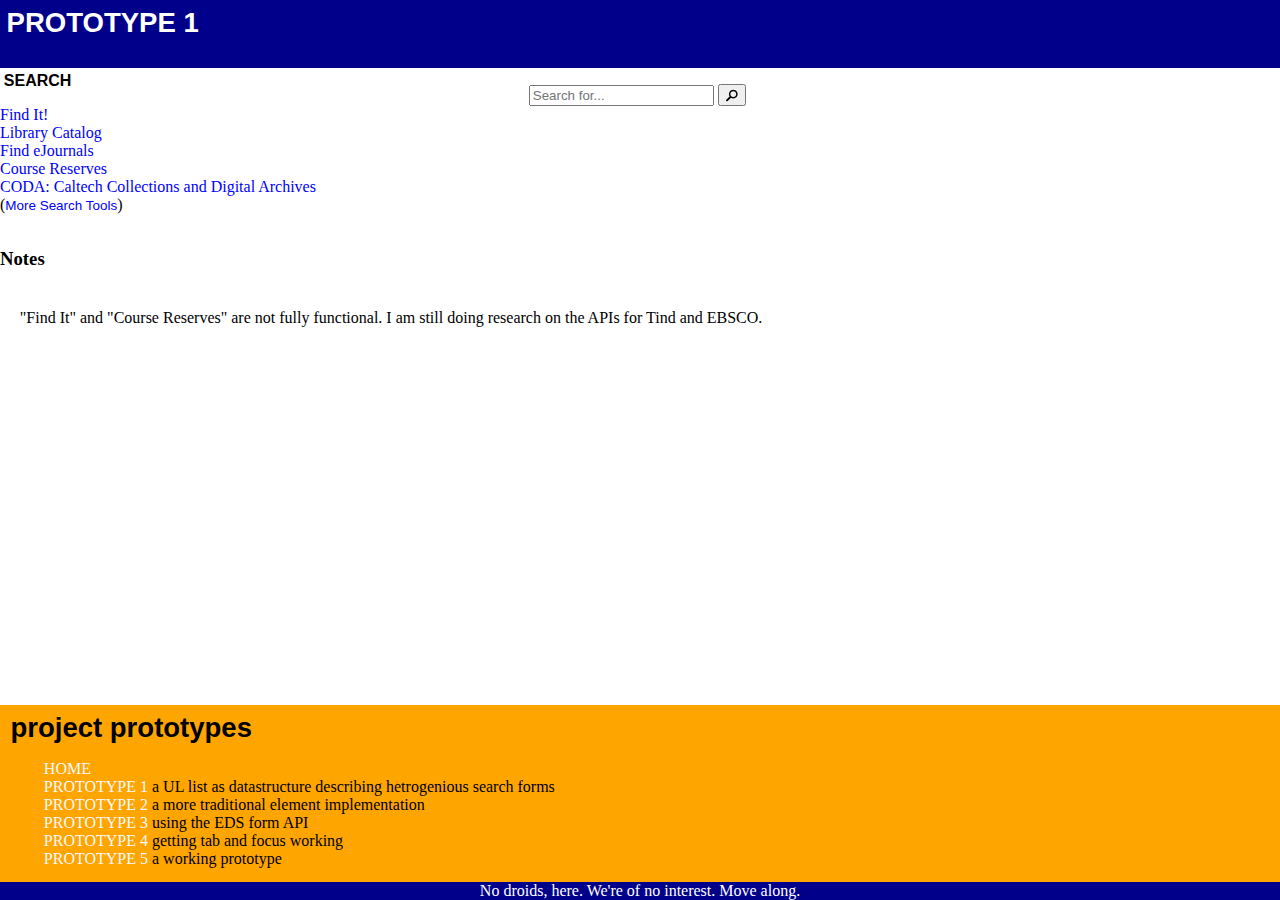
<file: prototype1.html>
<!DOCTYPE html>
<html>
<head>
  <title>Unified Search Box prototypes</title>
  <link href="css/page-basic.css" rel="stylesheet">
  <style>
/*
 * These are classes for general layout
 */
body {
   padding: 0;
   margin: 0;
   font-size: 16px;
}

h1 {
    text-font-size: 1em;
    text-transform: uppercase;
}

a, a:hover, a:link, a:active, a:visited, a:focus {
    color: blue;
}

.unified-search {
    max-width: 80%;
    padding: 0.0em;
    margin: 0.0em;
}

.unified-search h1 {
    font-size: 1em;
}

.unified-search a, a:link, a:visited {
    text-decoration: none;
}

.unified-search a:active, a:hover, a:focus {
    color: white;
    background-color: orange;
}

.unified-search-resources {
    display: inline-block;
    vertical-align: top;
    min-width: 20%;
    cursor: pointer;
}

.unified-search-resources ul {
    padding:0;
    list-style-type: none;
    min-width: 35%;
}

.unified-search-filter {
    display: inline-block;
    vertical-align: top;
    min-width: 20%;
    cursor: pointer;
}

.unified-search-filter ul {
    list-style-type: none;
}

.unified-search-filter a {
    text-decoration: none;
}

.unified-search-filter a:visited a:active a:link a:hover  a:target {
    color: blue;
}

.unified-search-box {
    display: inline-block;
    vertical-align: top;
    padding-top: 1em;
}

.unified-search-box input {
    vertical-align: bottom;
    width: auto;
}

.unified-search-icon {
    vertical-align: top;
}

.more-tools {
    text-transform: capitalize;
    font-family: sans-serif;
    font-size: 0.84em;
}


/*
 * These are classes to attach visual behavoir
 */
.hidden {
    visible: none;
}

.visually-hidden {
    position: absolute !important;
    clip: rect(1px, 1px, 1px, 1px);
    padding: 0px !important;
    height: 1px !important;
    width: 1px !important;
    overflow: hidden;
}

.selected {
    color: white;
    background-color: orange;
}

.selected a:visited {
    color: white;
    background-color: orange;
}
  </style>
</head>
<body>
  <header><h1>prototype 1</h1></header>
  <section>
  <!-- START: Unified Search Box with JavaScript -->
  <div class="unified-search">
    <div class="unified-search-resources">
      <h1>Search</h1>
      <ul>
        <li><!-- START: EDS search options -->
            <a href="http://library.caltech.edu/index-eds.php" title="Articles, Books, etc." data-action="http://library.caltech.edu/index-eds.php" data-input-name="ebscohostsearchtext" data-hidden-fields="" data-placeholder="Search articles, books, etc.">Find It!</a>
        </li><!--  END: EDS search options -->
        <li><!-- START: Tind -->
            <a href="http://caltech.tind.io" title="Books and Print Journals" data-action="http://caltech.tind.io/search" data-input-name="p" data-hidden-fields="" data-placeholder="Search library catalog">Library Catalog</a>
            <ul>
                <li>
                    <a href="http://caltech.tind.io/search?f=title" data-action="http://caltech.tind.io/search" data-input-name="p" data-hidden-fields="f=title" data-placeholder="Search by title">Title</a>
                </li>
                <li>
                    <a href="http://caltech.tind.io/search?f=author" data-action="http://caltech.tind.io/search" data-input-name="p" data-hidden-fields="f=author" data-placeholder="Search by author">Author</a>
                </li>
                <li>
                    <a href="http://caltech.tind.io/search?f=subject" data-action="http://caltech.tind.io/search" data-input-name="p" data-hidden-fields="f=subject" data-placeholder="Search by subject">Subject</a>
                </li>
                <li>
                    <a href="http://caltech.tind.io/search?f=keyword" data-action="http://caltech.tind.io/search" data-input-name="p" data-hidden-fields="f=keyword" data-placeholder="Search by keyword">Keyword</a>
                </li>
                <li>
                    <a href="http://caltech.tind.io/search?f=isbn" data-action="http://caltech.tind.io/search" data-input-name="p" data-hidden-fields="f=isbn" data-placeholder="Search by ISBN">ISBN</a>
                </li>
                <li>
                    <a href="http://caltech.tind.io/search?f=journal" data-action="http://caltech.tind.io/search" data-input-name="p" data-hidden-fields="f=journal" data-placeholder="Search by journal">Journal</a>
                </li>
                <li>
                    <a href="http://caltech.tind.io/search?f=abstract" data-action="http://caltech.tind.io/search" data-input-name="p" data-hidden-fields="f=abstract" data-placeholder="Search by abstract">Abstract</a>
                </li>
                <li>
                    <a href="http://caltech.tind.io/search?f=issn" data-action="http://caltech.tind.io/search" data-input-name="p" data-hidden-fields="f=issn" data-placeholder="Search by issn">ISSN</a>
                </li>
            </ul>
        </li><!--  END: Tind -->
        <li><!-- START: SFX eJournal -->
            <a href="http://sfx.caltech.edu:8088/caltech/az" data-action="http://sfx.caltech.edu:8088/caltech/az" data-input-name="param_pattern_value" data-hidden-fields="param_perform_save=searchTitle" data-placeholder="Search Library eJournal subscriptions" title="Library eJournal subscriptions">Find eJournals</a>
        </li><!--  END: SFX eJournal -->
        <li><!-- START: Tind Course Reserves -->
            <a href="http://caltech.tind.io/search?c=Course%20Reserves" data-action="http://caltech.tind.io/search" data-input-name="p" data-hidden-fields="c=Course Reserves" data-placeholder="Search course reserves">Course Reserves</a>
            <ul>
                <!-- Course Reserves:
                Tind Web API Search Engine info: http://invenio-demo.cern.ch/help/hacking/search-engine-api
                + http://invenio-software.org/wiki/Talk/WebAPIs
                + http://demo.invenio-software.org/help/admin/howto-marc?ln=en
                + http://www.loc.gov/marc/bibliographic/

                 Indexed fields:
                 955 $$ a: Course Title
                 957 $$ a: Instructor
                 958 $$ a: Course Notes
                 959 $$ a: Semester
                 962 $$ t: Title of bibliographic record
                 962 $$ w: Bibliographic record ID

                Courses trying f=Course+Title to search for be something like tind101, cs08 -->
                <li><a href="http://caltech.tind.io/search?c=Course%20Reserves" data-action="http://caltech.tind.io/search" data-input-name="p" data-hidden-fields="c=Course%20Reserves" data-placeholder="By course name">Course</a></li>
                <li><a href="http://caltech.tind.io/search?c=Course%20Reserves&f=instructor" data-action="http://caltech.tind.io/search" data-input-name="p" data-hidden-fields="c=Course Reserves&amp;f=instructor" data-placeholder="By instructor name">Instructor</a></li>
            </ul>
        </li><!--  END: Tind Course Reserves -->
        <li><!-- START: CODA: Caltech Collections and Digital Archives -->
            <a href="https://cse.google.com/cse/publicurl?cx=005709273917748521174:b0g6d4sxowm&ie=UTF-8&q=CODA+-+Caltech+Collection+of+Open+Digital+Archives" data-action="https://cse.google.com/cse" data-input-name="q" data-hidden-fields="cx=005709273917748521174:b0g6d4sxowm&amp;ie=UTF-8" data-placeholder="Search Caltech’s Institutional Repository" title="Caltech’s Institutional Repository">CODA: Caltech Collections and Digital Archives</a>
        </li><!--  END: CODA: Caltech Collections and Digital Archives -->
        <li><!-- START: Website --  </li><!--  END: Website -->
        <li><!-- START: More search tools -->
            (<a class="more-tools"="http://libguides.caltech.edu/">More search tools</a>)
            </li>
      </ul><!--END .unified-search-resources -->
    </div>
    <div class="unified-search-filter"></div>
    <div class="unified-search-box">
      <form method="get" action="http://clas.library.caltech.edu/">
        <!--NOTE: JavaScript will replace the input name based on the menu item selected. Needs to have a class of unified-query-box -->
        <input id="unified-query-box" type="text" name="search" value="" placeholder="Search for...">
        <button type="submit"><svg version="1.1" xmlns="http://www.w3.org/2000/svg" xmlns:xlink="http://www.w3.org/1999/xlink" width="12" height="16" viewBox="0 0 12 12" aria-hidden="true" class="unified-search-icon">
    			<path d="M7.273 0.727q1.187 0 2.19 0.585t1.588 1.588 0.585 2.19-0.585 2.19-1.588 1.588-2.19 0.585q-1.278 0-2.33-0.676l-3.284 3.301q-0.295 0.284-0.688 0.284-0.403 0-0.688-0.284t-0.284-0.688 0.284-0.688l3.301-3.284q-0.676-1.051-0.676-2.33 0-1.188 0.585-2.19t1.588-1.588 2.19-0.585zM7.273 8q0.591 0 1.128-0.23t0.929-0.622 0.622-0.929 0.23-1.128-0.23-1.128-0.622-0.929-0.929-0.622-1.128-0.23-1.128 0.23-0.929 0.622-0.622 0.929-0.23 1.128 0.23 1.128 0.622 0.929 0.929 0.622 1.128 0.23z"></path>
    		</svg></button>
      </form>
    </div>
  </div><!--END .unified-search -->
  <div>
  <h3>Notes</h3>
  <p>&quot;Find It&quot; and &quot;Course Reserves&quot; are not fully functional. I am still doing research on the APIs for Tind and EBSCO.</p>
  </div>
  </section>
  <script><!--  START: Unified Search Box behaviors -->
/**
 * search.js - embed a unified search component for the Caltech library.
 * Inspiration was MIT Library's search (source repository: https://github.com/mitlibraries-ux/MITlibraries-parent/blob/prod/js/search.js)
 *
 * @author R. S. Doiel, <rsdoiel@caltech.edu>
 */
 (function (document, window) {
     "use strict";
     var menuElements = {},
        i = 0,
        currentElement = null,
        filterUL = null,
        unifiedSearch = document.querySelector(".unified-search") || null,
        unifiedSearchFilter = document.querySelector(".unified-search-filter") || null,
        unifiedSearchForm = unifiedSearch.querySelector(".unified-search-box form") || null;

     function setVisibility(element, visible) {
         // If JavaScript is enabled then display the JavaScript dependent form.
         if (visible === "visible" && element.className != undefined && element.className.indexOf("hidden") > -1) {
            element.className = element.className.replace("hidden", "").trim();
         } else {
            element.className = (element.className + " hidden").trim();
         }
     }

     function selectMenuItem(label) {
         var labels = Object.keys(menuElements);
         labels.forEach(function (k,i) {
             var item = menuElements[k];
             if (item.element.className.indexOf("selected") > -1) {
                 item.element.className = item.element.className.replace("selected", "").trim();
             }
             if (k == label) {
                 item.element.className = (item.element.className + " selected").trim();
             }
         })
     }

     function selectFilterItem(element) {
        var filterLIs = document.querySelectorAll(".unified-search-filter a"),
        i = 0;
        console.log("DEBUG element type? "+element.textContent);
        if (filterLIs !== null) {
            for (i = 0; i < filterLIs.length; i  += 1) {
                if (filterLIs[i].className.indexOf("selected") > -1) {
                    filterLIs[i].className = filterLIs[i].className.replace("selected", "").trim();
                }
            }
        }
        element.className = (element.className + " selected").trim();
     }

     // Detaches the selected node and returns the detacted node.
     function detachChildElement(element, selector) {
         var child = element.querySelector(selector);
         if (child == null) {
             return null;
         }
         return element.removeChild(child);
     }

    function menuFilterHandler(evt) {
        var element = evt.currentTarget,
        action = "",
        label = "",
        placeholder = "",
        hidden = "",
        hidden_fields = {},
        parts = [],
        label = element.textContent.trim(),
        inputName = "",
        queryBox = document.getElementById("unified-query-box");

        selectFilterItem(element);
        evt.preventDefault();
        label = element.textContent;

        inputName = element.getAttribute("data-input-name");
        if (inputName !== null) {
            queryBox.setAttribute("name", inputName);
        }
        placeholder = element.getAttribute("data-placeholder");
        if (placeholder !== null) {
            queryBox.setAttribute("placeholder", placeholder);
        }

        action = element.getAttribute("data-action");
        if (action != null) {
            unifiedSearchForm.setAttribute("action", action);
        }
        hidden = element.getAttribute("data-hidden-fields");
        if (hidden != null) {
            if (hidden.indexOf("&") > -1) {
                parts = hidden.split("&");
                parts.forEach(function (item, i) {
                    var kv = item.split("=", 2);
                    hidden_fields[decodeURI(kv[0])] = decodeURI(kv[1]);
                });
            } else {
                parts = hidden.split("=", 2);
                hidden_fields[decodeURI(parts[0])] = decodeURI(parts[1]);
            }
            // Add the fields to the existing search form.
            Object.keys(hidden_fields).forEach(function (k, i) {
                // Check if the field exists, add it if needed otherwise
                // update the value
                var child = unifiedSearchForm.querySelector("input[name=" + k + "]");
                if (child == null) {
                    child = document.createElement("input");
                }
                child.setAttribute("type", "hidden");
                child.setAttribute("name", k);
                child.setAttribute("value", hidden_fields[k]);
                unifiedSearchForm.appendChild(child);
            });
        }/* end of if (hidden !== null) */
    }

     function menuResourceHandler(evt) {
         var element = evt.currentTarget,
            label = element.textContent,
            menuItem = menuElements[label],
            queryBox = document.getElementById("unified-query-box"),
            child = null;

         evt.preventDefault();

         if (menuItem !== undefined) {
             selectMenuItem(label);
             detachChildElement(unifiedSearchFilter, "UL");
             if (menuItem.ul !== null) {
                 unifiedSearchFilter.innerHTML = "<h1>By</h1>";
                 //FIXME: need to remove any stale selected attribute from element before display
                 unifiedSearchFilter.appendChild(menuItem.ul);
             } else {
                 unifiedSearchFilter.innerHTML = "";
             }
             // Update Action and method
             unifiedSearchForm.setAttribute("action", menuItem.action);
             unifiedSearchForm.setAttribute("method", menuItem.method);
             // Remove any stale hidden fields
             do {
                 child = detachChildElement(unifiedSearchForm, "input[type=hidden]");
             }  while (child != null);
             // Add any additional hidden fields needed
             Object.keys(menuItem.hidden_fields).forEach(function(field, i) {
                 var child = document.createElement("input");
                 child.setAttribute("type", "hidden");
                 child.setAttribute("name", field);
                 child.setAttribute("value", menuItem.hidden_fields[field]);
                 unifiedSearchForm.appendChild(child);
             })

             queryBox.setAttribute("name", menuItem.inputName)
             queryBox.setAttribute("placeholder", menuItem.placeholder);
             setVisibility(unifiedSearchFilter, "visible");
         }
     }

     function attachFilterHandlers(ul) {
        var anchors = null,
            i = 0;
        if (ul !== null) {
            anchors = ul.querySelectorAll("a");
            for (i = 0; i < anchors.length; i += 1) {
                if (anchors[i].getAttribute("data-action") || anchors[i].getAttribute("data-hidden-fields")) {
                    anchors[i].addEventListener('click', menuFilterHandler, false);
                }
            }
        }
     }

     function makeMenuElement(element) {
         var anchor = element.querySelector("A"),
            label = "",
            method = "GET",
            action = "",
            placeholder = "",
            inputName = "",
            ul = null,
            parts = [],
            hidden_fields = {},
            hidden = "",
            k = "",
            v = "";

        if (anchor !== null) {
            label = anchor.textContent || "";
            method = anchor.getAttribute("data-method") || "GET";
            action = anchor.getAttribute("data-action") || "";
            placeholder = anchor.getAttribute("data-placeholder") || "";
            inputName = anchor.getAttribute("data-input-name") || "";
            hidden = anchor.getAttribute("data-hidden-fields") || "";

            if (action !== "") {
                anchor.addEventListener('click', menuResourceHandler, false);
                anchor.addEventListener('focus', menuResourceHandler, false);
                ul = detachChildElement(element, "UL");
                attachFilterHandlers(ul);
                if (hidden.trim() !== "") {
                    if (hidden.indexOf("&") > -1) {
                        parts = hidden.split("&");
                        parts.forEach(function (item, i) {
                            var kv = item.split("="),
                                k = decodeURI(kv[0]),
                                v = decodeURI(kv[1]);
                            if (k != inputName) {
                                hidden_fields[k] = v;
                            }
                        });
                    } else if (hidden.indexOf("&") > -1) {
                        parts = hidden.split("=");
                        k = decodeURI(parts[0]);
                        v = decodeURI(parts[1]);
                        hidden_fields[k] = v;
                    }
                }
            }
            menuElements[label] = {
                 label: label,
                 element: element,
                 method: method,
                 action: action,
                 hidden_fields: hidden_fields,
                 inputName: inputName,
                 placeholder:placeholder,
                 ul: ul
            };
        }/* end if (anchor !== null) */
     }


     //
     // Main processing for unified search box
     //

     // Validate box structure as one we know how to work with.
     //FIXME: Need to implement some sort of validation so that box can be managed via HTML only.
     // Make the search stuff hidden while we're building the new page functionality.
     setVisibility(unifiedSearch, "hidden");
     // Build a menu list and re-arrange things.
     currentElement = unifiedSearch.querySelector(".unified-search-resources li") || null;
     while (currentElement != null) {
         if (currentElement.nodeName === "LI") {
             makeMenuElement(currentElement);
         }
         currentElement = currentElement.nextSibling;
     }

     // We should be ready to go so, make the unified search box visible!
     setVisibility(unifiedSearch, "visible");
 }(document, window));
  </script><!--  END: Unified Search Box behaviors -->
  <nav>
    <h2>project prototypes</h2>
    <ul>
      <li><a href="index.html">home</a></li>
      <li><a href="prototype1.html">prototype 1</a> a UL list as datastructure describing hetrogenious search forms</li>
      <li><a href="prototype2.html">prototype 2</a> a more traditional element implementation</li>
      <li><a href="prototype3.html">prototype 3</a> using the EDS form API</li>
      <li><a href="prototype4.html">prototype 4</a> getting tab and focus working</li>
      <li><a href="prototype5.html">prototype 5</a> a working prototype</li>
    </ul>
  </nav>
  <footer>No droids, here. We're of no interest. Move along.</footer>
</body>
</html>
</file>
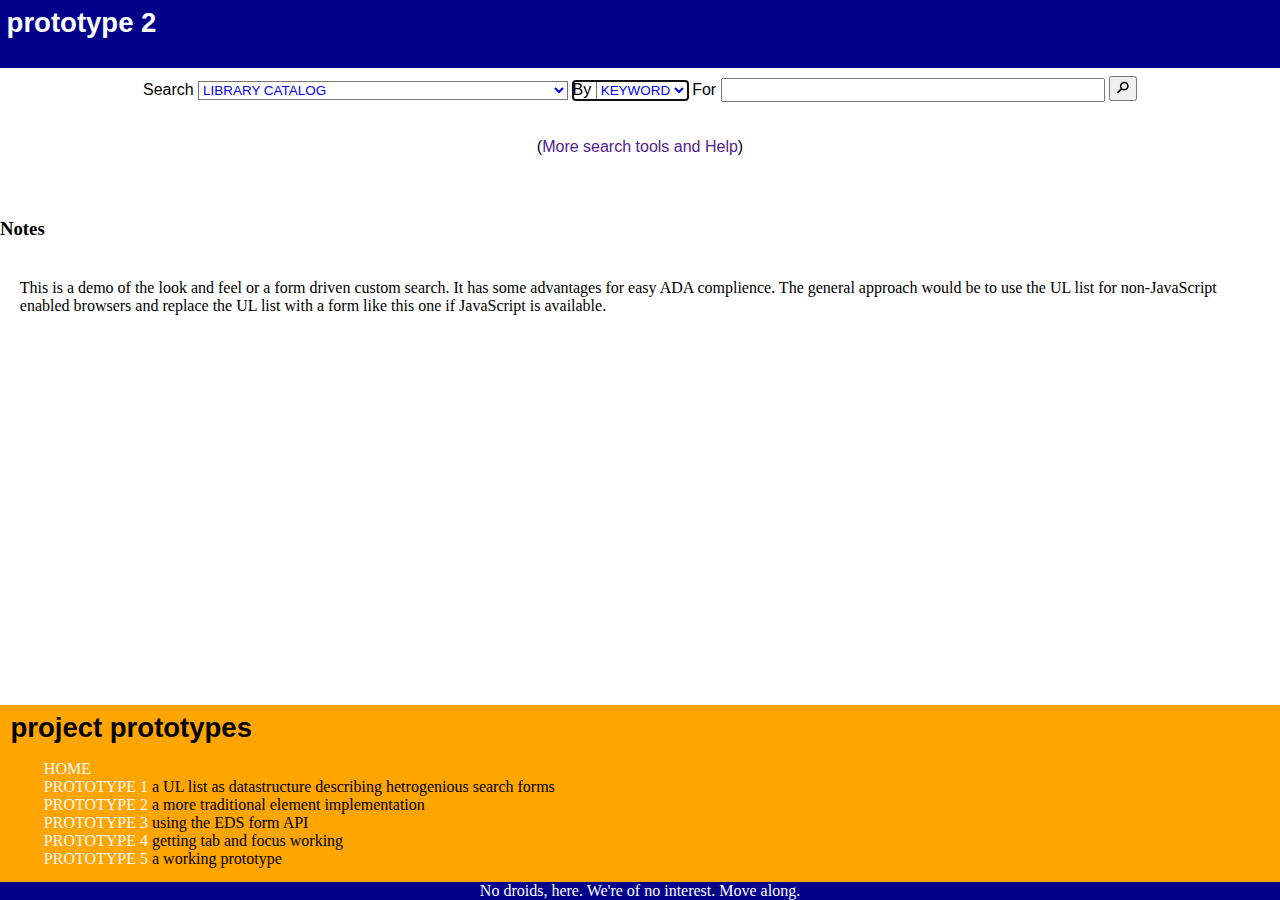
<file: prototype2.html>
<!DOCTYPE html>
<html>
<head>
  <title>Unified Search Box prototypes</title>
  <link href="css/page-basic.css" rel="stylesheet">
  <style>
.search {
    display:block;
    padding: 0.5em;
    font-family: sans-serif;
    text-align: center;
    color: black;
    background-color: white;
}

.search a {
    text-decoration: none;
}

.search div {
    display: inline-block;
}

.search label {
    max-height: 1.24em;
}

.hide {
    display:none;
    visibility: hidden;
    width: 0;
}

.show {
    display: inline-block;
    visibility: visible;
    width: auto;
}

.search select {
    display:inline-block;
    font-size: 0.84em;
    text-transform: uppercase;
    color: blue;
    background-color: white;
}

.search input[type=search] {
    position: relative;
    font-size: 1.0em;
    width: 24em;
    display:inline-block;
}
  </style>
</head>
<body>
  <header><h1>prototype 2</h1></header>
  <section>
    <form class="search">
    <div>
      <label for="resources">Search</label>
      <select name="resources" class="resources">
        <option value="eds">Fint It</option>
        <option value="tind" selected>Library Catalog</option>
        <option value="sfx">Find eJounrals</option>
        <option value="course-reserves">Course Reserves</option>
        <option value="coda">CODA: Caltech Collection of Digital Archives</option>
        <option value="website">Website</option>
      </select>
    </div>
    <div>
      <span class="books hide">
        <label>By</label>
        <select>
          <option value="keyword">Keyword</option>
          <option value="title">Title</option>
          <option value="author">Author</option>
          <option value="subject">Subject</option>
        </select>
      </span><!-- class="books"-->
      <span class="journals hide">
        <label>By</label>
        <select>
          <option value="title">Journal Title</option>
          <option value="author">Journal Author</option>
          <option value="subject">Journal Subject</option>
        </select>
      </span><!-- class="journals"-->
      <span class="articles hide">
        <label>By</label>
        <select>
          <option value="title">Article Title</option>
          <option value="author">Article Author</option>
          <option value="subject">Article Subject</option>
          <option value="keyword">Article Keyword</option>
        </select>
      </span><!-- class="articles"-->
      <span class="course-reserves hide">
          <label>By</label>
          <select>
            <option value="cousre">Course</option>
            <option value="instructor">Instructor</option>
          </select>
      </span><!-- class="course-reserves"-->
    </div>
    <div><label>For</label>
        <input name="q" type="search" >
        <button><svg version="1.1" xmlns="http://www.w3.org/2000/svg" xmlns:xlink="http://www.w3.org/1999/xlink" width="12" height="16" viewBox="0 0 12 12" aria-hidden="true" class="icon-search">
                <path d="M7.273 0.727q1.187 0 2.19 0.585t1.588 1.588 0.585 2.19-0.585 2.19-1.588 1.588-2.19 0.585q-1.278 0-2.33-0.676l-3.284 3.301q-0.295 0.284-0.688 0.284-0.403 0-0.688-0.284t-0.284-0.688 0.284-0.688l3.301-3.284q-0.676-1.051-0.676-2.33 0-1.188 0.585-2.19t1.588-1.588 2.19-0.585zM7.273 8q0.591 0 1.128-0.23t0.929-0.622 0.622-0.929 0.23-1.128-0.23-1.128-0.622-0.929-0.929-0.622-1.128-0.23-1.128 0.23-0.929 0.622-0.622 0.929-0.23 1.128 0.23 1.128 0.622 0.929 0.929 0.622 1.128 0.23z"></path>
        </svg></button>
    </div>
    <p>(<a href="">More search tools and Help</a>)</p>
  </form>
  <h3>Notes</h3>
  <p>This is a demo of the look and feel or a form driven custom search. It has some advantages for easy ADA complience.
  The general approach would be to use the UL list for non-JavaScript enabled browsers and replace the UL list with a form
  like this one if JavaScript is available.</p>
  </section>
  <script>
(function (doc, win) {
    var search = document.querySelector(".search"),
        resources = search.querySelector("select.resources"),
        books = search.querySelector("span.books"),
        journals = search.querySelector("span.journals"),
        articles = search.querySelector("span.articles"),
        reserves = search.querySelector("span.course-reserves"),
        searchInput = search.querySelector("input[type=search]"),
        searchButton = search.querySelector("button");

    resources.tabIndex = 1;
    books.tabIndex = 2;
    journals.tabIndex = 2;
    articles.tabIndex = 2;
    searchInput.tabIndex = 3;
    searchButton.tabIndex = 4;

    function showFilter(selector, addClass, removeClass) {
        var elem = search.querySelector(selector), s = "";

        console.log("DEBUG addClass: "+addClass);
        console.log("DEBUG removeClass: "+removeClass);
        if (elem !== null) {
            console.log("DEBUG showing fix selector: "+selector);
            s = elem.className;
            if (s.indexOf(addClass) == -1) {
                s = s.replace(removeClass, "");
                s = s + " " + addClass;
            }
            elem.className = s.trim();
            console.log("DEBUG show className: "+elem.className)
            elem.focus();
        }
    }

    function refreshFilter(value) {
        console.log("DEBUG selected: "+value);
        switch (value) {
            case "eds":
                showFilter(".books", "hide", "show");
                showFilter(".journals", "hide", "show");
                showFilter(".articles", "hide", "show");
                showFilter(".course-reserves", "hide", "show");
                break;
            case "tind":
                showFilter(".books", "show", "hide");
                showFilter(".journals", "hide", "show");
                showFilter(".articles", "hide", "show");
                showFilter(".course-reserves", "hide", "show");
                break;
            case "sfx":
                showFilter(".books", "hide", "show");
                showFilter(".journals", "show", "hide");
                showFilter(".articles", "hide", "show");
                showFilter(".course-reserves", "hide", "show");
                break;
            case "course-reserves":
                showFilter(".books", "hide", "show");
                showFilter(".journals", "hide", "show");
                showFilter(".articles", "hide", "show");
                showFilter(".course-reserves", "show", "hide");
                break;
            case 'articles':
                showFilter(".books", "hide", "show");
                showFilter(".journals", "hide", "show");
                showFilter(".articles", "show", "hide");
                showFilter(".course-reserves", "hide", "show");
                break;
            case "coda":
                showFilter(".books", "hide", "show");
                showFilter(".journals", "hide", "show");
                showFilter(".articles", "hide", "show");
                showFilter(".course-reserves", "hide", "show");
                break;
            case "website":
                showFilter(".books", "hide", "show");
                showFilter(".journals", "hide", "show");
                showFilter(".articles", "hide", "show");
                showFilter(".course-reserves", "hide", "show");
                break;
            default:
                showFilter(".books", "hide", "show");
                showFilter(".journals", "hide", "show");
                showFilter(".articles", "hide", "show");
                showFilter(".course-reserves", "hide", "show");
                break;
        }
    }

    function filterChange (evt) {
        var select = evt.target,
            value = select.options[select.selectedIndex].value;
        refreshFilter(value);
    }

    resources.addEventListener("change", filterChange, false);
    // Now refresh the form based on default selection.
    refreshFilter(resources.options[resources.selectedIndex].value);
}(document, window));
  </script>
  <nav>
    <h2>project prototypes</h2>
    <ul>
      <li><a href="index.html">home</a></li>
      <li><a href="prototype1.html">prototype 1</a> a UL list as datastructure describing hetrogenious search forms</li>
      <li><a href="prototype2.html">prototype 2</a> a more traditional element implementation</li>
      <li><a href="prototype3.html">prototype 3</a> using the EDS form API</li>
      <li><a href="prototype4.html">prototype 4</a> getting tab and focus working</li>
      <li><a href="prototype5.html">prototype 5</a> a working prototype</li>
    </ul>
  </nav>
  <footer>No droids, here. We're of no interest. Move along.</footer>
</body>
</html>
</file>
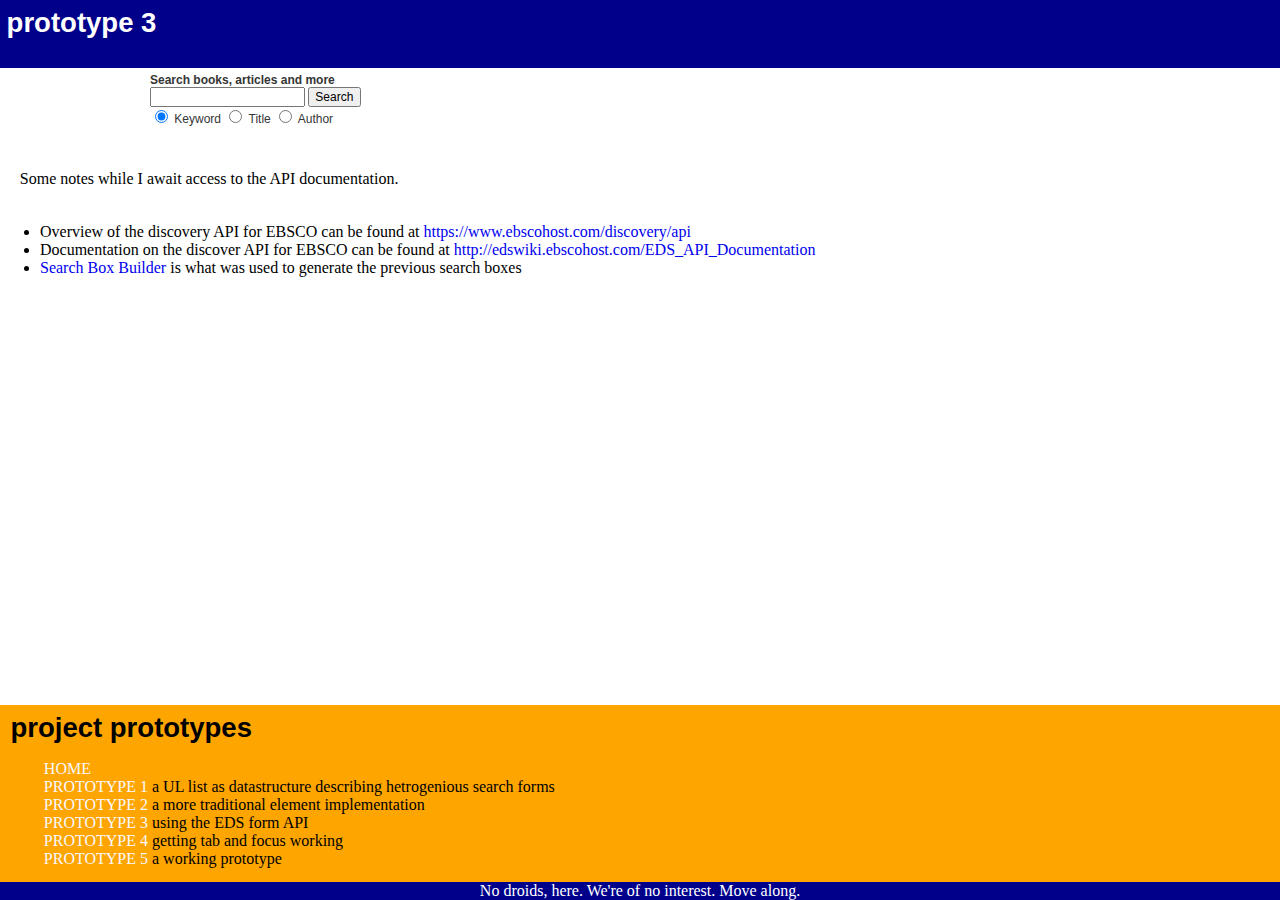
<file: prototype3.html>
<!DOCTYPE html>
<html>
<head>
  <title>Unified Search Box prototypes</title>
  <link href="css/page-basic.css" rel="stylesheet">
</head>
<body>
  <header><h1>prototype 3</h1></header>
  <section>
      <!-- EBSCOhost Custom Search Box Begins -->
      <!-- <script src="https://support.ebscohost.com/eit/scripts/ebscohostsearch.js" type="text/javascript"></script> -->
      <script src="js/ebscohostsearch.js" type="text/javascript"></script>
      <style type="text/css">
      		.choose-db-list{ list-style-type:none;padding:0;margin:10px 0 0 0;font-family:Verdana,Arial,Helvetica,sans-serif;font-size:9pt;width:375px; }
      		.choose-db-check{ width:20px;float:left;padding-left:5px;padding-top:5px; }
      		.choose-db-detail{ margin-left:30px;border-left:solid 1px #E7E7E7;padding:5px 11px 7px 11px;line-height:1.4em; }
      		.summary { background-color:#1D5DA7;color:#FFFFFF;border:solid 1px #1D5DA7; }
      		.one { background-color: #FFFFFF;border:solid 1px #E7E7E7;border-top:solid 1px #FFFFFF; }
      		.two { background-color: #F5F5F5;border:solid 1px #E7E7E7;border-top:solid 1px #FFFFFF; }
      		.selected { background-color: #E0EFF7;border:solid 1px #E7E7E7;border-top:solid 1px #FFFFFF; }
      		#ebscohostCustomSearchBox #disciplineBlock { width:auto; }
      		#ebscohostCustomSearchBox .limiter { float:left;margin:0;padding:0;width:50%; }

      		#ebscohostsearchtext { width: 144px; }
      		#ebscohostsearchtext.edspub { width: 245px; }

      		.ebscohost-search-button.edspub {
      			border: 1px solid #156619;
      			padding: 5px 10px !important;
      			border-radius: 3px;
      			color: #fff;
      			font-weight: bold;
      			background-color: #156619;
      		}

      		.ebscohost-title.edspub {
      			color: #1c7020;
      			font-weight: bold;
      		}
      	</style>
      	<form id="ebscohostCustomSearchBox" action="" onsubmit="return ebscoHostSearchGo(this);" method="post" style="width:375px; overflow:auto;">
      		<input id="ebscohostwindow" name="ebscohostwindow" type="hidden" value="0" />
      		<input id="ebscohosturl" name="ebscohosturl" type="hidden" value="https://clsproxy.library.caltech.edu/login?url=https://search.ebscohost.com/login.aspx?direct=true&site=eds-live&scope=site&type=0&custid=s8984125&groupid=main&profid=eds&mode=bool&lang=en&authtype=ip,guest&ssl=Y" />
      		<input id="ebscohostsearchsrc" name="ebscohostsearchsrc" type="hidden" value="db" />
      		<input id="ebscohostsearchmode" name="ebscohostsearchmode" type="hidden" value="+" />
      		<input id="ebscohostkeywords" name="ebscohostkeywords" type="hidden" value="" />

      		<div style="background-image:url(''); background-repeat:no-repeat; height:66px; width:375px; font-family:Verdana,Arial,Helvetica,sans-serif;font-size:9pt; color:#353535;">
      			<div style="padding-top:5px;padding-left:150px;">
      				<span class="ebscohost-title " style="font-weight:bold;">Search books, articles and more</span>

      				<div>
      					<input id="ebscohostsearchtext" class="" name="ebscohostsearchtext" type="text" size="23"  style="font-size:9pt;padding-left:5px;margin-left:0px;" />
      					<input type="submit" value="Search" class="ebscohost-search-button " style="font-size:9pt;padding-left:5px;" />

      					<div id="guidedFieldSelectors">
      						<input class="radio" type="radio" name="searchFieldSelector" id="guidedField_0" value="" checked="checked" />
      						<label class="label" for="guidedField_0"> Keyword</label>
      						<input class="radio" type="radio" name="searchFieldSelector" id="guidedField_1" value="TI" />
      						<label class="label" for="guidedField_1"> Title</label>
      						<input class="radio" type="radio" name="searchFieldSelector" id="guidedField_2" value="AU" />
      						<label class="label" for="guidedField_2"> Author</label>
      					</div>

      				</div>
      			</div>
      		</div>

      		<div id="limiterblock" style="margin-left:-px; overflow: auto; display:none;">
      			<div id="limitertitle" style="font-weight:bold;padding-top:25px;padding-bottom:5px;">Limit Your Results</div>

      			<div class="limiter" style="display:none;">
      				<input type="checkbox" id="chkFullText" name="chkFullText"  />
      				<label for="chkFullText">Full Text</label>
      			</div>

      			<div class="limiter" style="display:none;">
      				<input type="checkbox" id="chkLibraryCollection" name="chkLibraryCollection"  />
      				<label for="chkLibraryCollection">Available in Library Collection</label>
      			</div>

      			<div class="limiter" style="display:none;">
      				<input type="checkbox" id="chkPeerReviewed" name="chkPeerReviewed"  />
      				<label for="chkPeerReviewed">Peer Reviewed</label>
      			</div>

      			<div class="limiter" style="display:none;">
      				<input type="checkbox" id="chkCatalogOnly" name="chkCatalogOnly"  />
      				<label for="chkCatalogOnly">Catalog Only</label>
      			</div>

      		</div>


      		<div id="disciplineBlock" style="margin-left:-px; overflow: auto;">

      			<div style="display:none;">
      				<input type="checkbox" id="" name="" value="AERO"  />
      				<label for="">Aerospace Sciences</label>
      			</div>
      			<div style="display:none;">
      				<input type="checkbox" id="" name="" value="AGRI"  />
      				<label for="">Agriculture & Agribusiness</label>
      			</div>
      			<div style="display:none;">
      				<input type="checkbox" id="" name="" value="ANTH"  />
      				<label for="">Anthropology</label>
      			</div>
      			<div style="display:none;">
      				<input type="checkbox" id="" name="" value="APPL"  />
      				<label for="">Applied Sciences</label>
      			</div>
      			<div style="display:none;">
      				<input type="checkbox" id="" name="" value="ARCH"  />
      				<label for="">Architecture</label>
      			</div>
      			<div style="display:none;">
      				<input type="checkbox" id="" name="" value="ARTS"  />
      				<label for="">Arts & Entertainment</label>
      			</div>
      			<div style="display:none;">
      				<input type="checkbox" id="" name="" value="BIOG"  />
      				<label for="">Biography</label>
      			</div>
      			<div style="display:none;">
      				<input type="checkbox" id="" name="" value="BIOL"  />
      				<label for="">Biology</label>
      			</div>
      			<div style="display:none;">
      				<input type="checkbox" id="" name="" value="BIOT"  />
      				<label for="">Biotechnology</label>
      			</div>
      			<div style="display:none;">
      				<input type="checkbox" id="" name="" value="BOTA"  />
      				<label for="">Botany</label>
      			</div>
      			<div style="display:none;">
      				<input type="checkbox" id="" name="" value="BUSI"  />
      				<label for="">Business & Management</label>
      			</div>
      			<div style="display:none;">
      				<input type="checkbox" id="" name="" value="CHEM"  />
      				<label for="">Chemistry</label>
      			</div>
      			<div style="display:none;">
      				<input type="checkbox" id="" name="" value="COMM"  />
      				<label for="">Communication & Mass Media</label>
      			</div>
      			<div style="display:none;">
      				<input type="checkbox" id="" name="" value="CALM"  />
      				<label for="">Complementary & Alternative Medicine</label>
      			</div>
      			<div style="display:none;">
      				<input type="checkbox" id="" name="" value="COMP"  />
      				<label for="">Computer Science</label>
      			</div>
      			<div style="display:none;">
      				<input type="checkbox" id="" name="" value="CONS"  />
      				<label for="">Construction & Building</label>
      			</div>
      			<div style="display:none;">
      				<input type="checkbox" id="" name="" value="COHE"  />
      				<label for="">Consumer Health</label>
      			</div>
      			<div style="display:none;">
      				<input type="checkbox" id="" name="" value="DANC"  />
      				<label for="">Dance</label>
      			</div>
      			<div style="display:none;">
      				<input type="checkbox" id="" name="" value="DENT"  />
      				<label for="">Dentistry</label>
      			</div>
      			<div style="display:none;">
      				<input type="checkbox" id="" name="" value="DIPL"  />
      				<label for="">Diplomacy & International Relations</label>
      			</div>
      			<div style="display:none;">
      				<input type="checkbox" id="" name="" value="DRAM"  />
      				<label for="">Drama & Theater Arts</label>
      			</div>
      			<div style="display:none;">
      				<input type="checkbox" id="" name="" value="EART"  />
      				<label for="">Earth & Atmospheric Sciences</label>
      			</div>
      			<div style="display:none;">
      				<input type="checkbox" id="" name="" value="ECON"  />
      				<label for="">Economics</label>
      			</div>
      			<div style="display:none;">
      				<input type="checkbox" id="" name="" value="EDUC"  />
      				<label for="">Education</label>
      			</div>
      			<div style="display:none;">
      				<input type="checkbox" id="" name="" value="ENGI"  />
      				<label for="">Engineering</label>
      			</div>
      			<div style="display:none;">
      				<input type="checkbox" id="" name="" value="ENVI"  />
      				<label for="">Environmental Sciences</label>
      			</div>
      			<div style="display:none;">
      				<input type="checkbox" id="" name="" value="ETHN"  />
      				<label for="">Ethnic & Cultural Studies</label>
      			</div>
      			<div style="display:none;">
      				<input type="checkbox" id="" name="" value="FILM"  />
      				<label for="">Film</label>
      			</div>
      			<div style="display:none;">
      				<input type="checkbox" id="" name="" value="FORE"  />
      				<label for="">Forests & Forestry</label>
      			</div>
      			<div style="display:none;">
      				<input type="checkbox" id="" name="" value="GEOG"  />
      				<label for="">Geography & Cartography</label>
      			</div>
      			<div style="display:none;">
      				<input type="checkbox" id="" name="" value="GEOL"  />
      				<label for="">Geology</label>
      			</div>
      			<div style="display:none;">
      				<input type="checkbox" id="" name="" value="HEAL"  />
      				<label for="">Health & Medicine</label>
      			</div>
      			<div style="display:none;">
      				<input type="checkbox" id="" name="" value="HIST"  />
      				<label for="">History</label>
      			</div>
      			<div style="display:none;">
      				<input type="checkbox" id="" name="" value="INFO"  />
      				<label for="">Information Technology</label>
      			</div>
      			<div style="display:none;">
      				<input type="checkbox" id="" name="" value="LANG"  />
      				<label for="">Language & Linguistics</label>
      			</div>
      			<div style="display:none;">
      				<input type="checkbox" id="" name="" value="LAWX"  />
      				<label for="">Law</label>
      			</div>
      			<div style="display:none;">
      				<input type="checkbox" id="" name="" value="LIBR"  />
      				<label for="">Library & Information Science</label>
      			</div>
      			<div style="display:none;">
      				<input type="checkbox" id="" name="" value="LIFE"  />
      				<label for="">Life Sciences</label>
      			</div>
      			<div style="display:none;">
      				<input type="checkbox" id="" name="" value="LITE"  />
      				<label for="">Literature & Writing</label>
      			</div>
      			<div style="display:none;">
      				<input type="checkbox" id="" name="" value="MARK"  />
      				<label for="">Marketing</label>
      			</div>
      			<div style="display:none;">
      				<input type="checkbox" id="" name="" value="MATH"  />
      				<label for="">Mathematics</label>
      			</div>
      			<div style="display:none;">
      				<input type="checkbox" id="" name="" value="MILI"  />
      				<label for="">Military History & Science</label>
      			</div>
      			<div style="display:none;">
      				<input type="checkbox" id="" name="" value="MINI"  />
      				<label for="">Mining & Mineral Resources</label>
      			</div>
      			<div style="display:none;">
      				<input type="checkbox" id="" name="" value="MUSI"  />
      				<label for="">Music</label>
      			</div>
      			<div style="display:none;">
      				<input type="checkbox" id="" name="" value="NURS"  />
      				<label for="">Nursing & Allied Health</label>
      			</div>
      			<div style="display:none;">
      				<input type="checkbox" id="" name="" value="NUTR"  />
      				<label for="">Nutrition & Dietetics</label>
      			</div>
      			<div style="display:none;">
      				<input type="checkbox" id="" name="" value="OCEA"  />
      				<label for="">Oceanography</label>
      			</div>
      			<div style="display:none;">
      				<input type="checkbox" id="" name="" value="PHAR"  />
      				<label for="">Pharmacy & Pharmacology</label>
      			</div>
      			<div style="display:none;">
      				<input type="checkbox" id="" name="" value="PHYT"  />
      				<label for="">Physical Therapy</label>
      			</div>
      			<div style="display:none;">
      				<input type="checkbox" id="" name="" value="PHYS"  />
      				<label for="">Physics</label>
      			</div>
      			<div style="display:none;">
      				<input type="checkbox" id="" name="" value="POGV"  />
      				<label for="">Politics & Government</label>
      			</div>
      			<div style="display:none;">
      				<input type="checkbox" id="" name="" value="POWE"  />
      				<label for="">Power & Energy</label>
      			</div>
      			<div style="display:none;">
      				<input type="checkbox" id="" name="" value="PSYC"  />
      				<label for="">Psychology</label>
      			</div>
      			<div style="display:none;">
      				<input type="checkbox" id="" name="" value="PUBL"  />
      				<label for="">Public Health</label>
      			</div>
      			<div style="display:none;">
      				<input type="checkbox" id="" name="" value="RELI"  />
      				<label for="">Religion & Philosophy</label>
      			</div>
      			<div style="display:none;">
      				<input type="checkbox" id="" name="" value="SCIE"  />
      				<label for="">Science</label>
      			</div>
      			<div style="display:none;">
      				<input type="checkbox" id="" name="" value="SSHU"  />
      				<label for="">Social Sciences & Humanities</label>
      			</div>
      			<div style="display:none;">
      				<input type="checkbox" id="" name="" value="SOWO"  />
      				<label for="">Social Work</label>
      			</div>
      			<div style="display:none;">
      				<input type="checkbox" id="" name="" value="SOCY"  />
      				<label for="">Sociology</label>
      			</div>
      			<div style="display:none;">
      				<input type="checkbox" id="" name="" value="SPLS"  />
      				<label for="">Sports & Leisure</label>
      			</div>
      			<div style="display:none;">
      				<input type="checkbox" id="" name="" value="SPME"  />
      				<label for="">Sports Medicine</label>
      			</div>
      			<div style="display:none;">
      				<input type="checkbox" id="" name="" value="TECH"  />
      				<label for="">Technology</label>
      			</div>
      			<div style="display:none;">
      				<input type="checkbox" id="" name="" value="VETM"  />
      				<label for="">Veterinary Medicine</label>
      			</div>
      			<div style="display:none;">
      				<input type="checkbox" id="" name="" value="VISU"  />
      				<label for="">Visual Arts</label>
      			</div>
      			<div style="display:none;">
      				<input type="checkbox" id="" name="" value="WOFE"  />
      				<label for="">Women's Studies & Feminism</label>
      			</div>
      			<div style="display:none;">
      				<input type="checkbox" id="" name="" value="ZOOL"  />
      				<label for="">Zoology</label>
      			</div>
      		</div>



      	</form>
      	<!-- EBSCOhost Custom Search Box Ends -->

    <p>Some notes while I await access to the API documentation.</p>
    <ul>
        <li>Overview of the discovery API for EBSCO can be found at <a href="https://www.ebscohost.com/discovery/api">https://www.ebscohost.com/discovery/api</a></li>
        <li>Documentation on the discover API for EBSCO can be found at <a href="http://edswiki.ebscohost.com/EDS_API_Documentation">http://edswiki.ebscohost.com/EDS_API_Documentation</a></li>
        <li><a href="http://support.ebscohost.com/eit/sbb.php">Search Box Builder</a> is what was used to generate the previous search boxes</li>
    </ul>
  </section>
  <nav>
    <h2>project prototypes</h2>
    <ul>
      <li><a href="index.html">home</a></li>
      <li><a href="prototype1.html">prototype 1</a> a UL list as datastructure describing hetrogenious search forms</li>
      <li><a href="prototype2.html">prototype 2</a> a more traditional element implementation</li>
      <li><a href="prototype3.html">prototype 3</a> using the EDS form API</li>
      <li><a href="prototype4.html">prototype 4</a> getting tab and focus working</li>
      <li><a href="prototype5.html">prototype 5</a> a working prototype</li>
    </ul>
  </nav>
  <footer>No droids, here. We're of no interest. Move along.</footer>
</body>
</html>
</file>
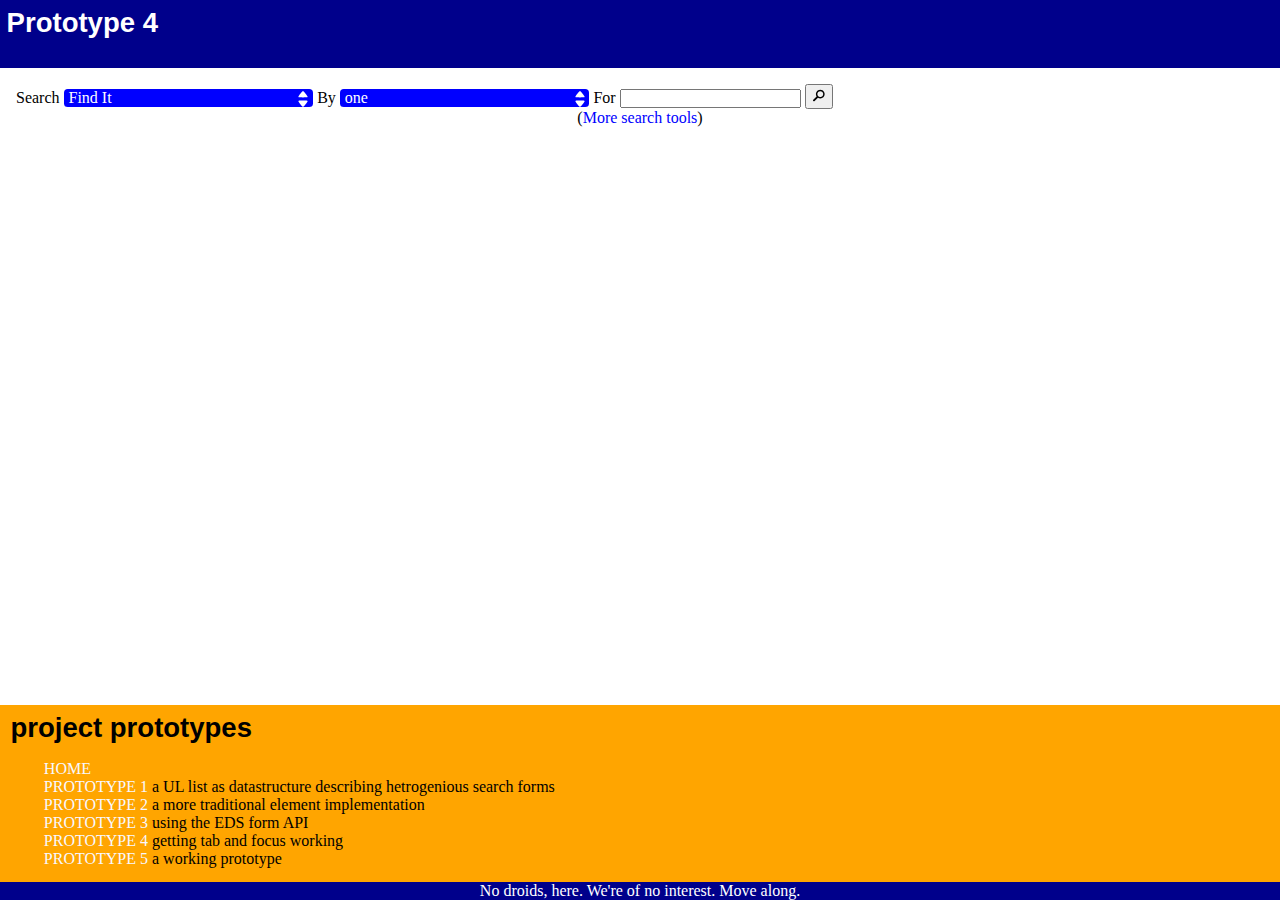
<file: prototype4.html>
<!DOCTYPE html>
<html>
<head>
  <title>Unified Search Box prototypes</title>
  <link href="css/page-basic.css" rel="stylesheet">
  <style>
.usb-searchbox {
  display: block;
  position: relative;
  padding: 1.0em;
  color: black;
  background-color: white;
}

.usb-menu {
    position:relative;
    min-width: 20%;
    height: auto;
    font-size: 1.0em;
    color: white;
    background-color: blue;
    border-radius: 0.24em;
}

.usb-menu ul {
    position:absolute;
    display:none;
    top:0;
    left:0;
    list-style:none;
    margin:1.72em;
    padding:0.24em;
    border: 0.12em solid darkblue;
    background-color: inherit;
    box-shadow: 0.12em 0.12em darkblue;
}

.usb-menu ul li {
  border-bottom: 0.12em solid black;
}

.usb-menu ul li:last-child {
  border: none;
}

.usb-menu-selected {
    position:relative;
    display: inline-block;
    width:90%;
    padding-left: 2%;
}

.usb-menu-select-button {
    position: relative;
    display: inline-block;
    width: 4%;
    font-family:helvetica;
    text-decoration:none;
    text-align:center;
}

.usb-menu-select-button svg {
    position: absolute;
    bottom: -0.24em;
    left: -0.12em;
    fill: white;
    width: 1em;
    height: 1em;
}

.usb-menu-label {
    display: inline-block;
    position:relative;
}

.usb-menu-item-primary {
    display: block;
    font-weight: bold;
    text-transform: none;
    text-align: left;
}

.usb-menu-item-primary a, .usb-menu-item-primary a:link, .usb-menu-item-primary a.active, .usb-menu-item-secondary a:visited {
    text-decoration: none;
    color: white;
    background-color: blue;
}

.usb-menu-item-primary a:hover, .usb-menu-item-primary a:focus {
    text-decoration: none;
    color: blue;
    background: white  ;
}

.usb-menu-item-secondary {
    display: block;
    font-weight: lighter;
    text-transform: none;
    text-decoration: none;
    text-align: left;
}

.usb-menu-item-selected {
    text-decoration: underline;
}

.usb-query-input {
    display: inline-block;
    position: relative;
    min-width: 20%;
    max-width: 60%;
}

.usb-query-input > input[type=search] {
    padding: 0;
    margin: 0;
}

.usb-more-search-tools {
    width: 100%;
    text-align: center;
}

.usb-more-search-tools a {
  color: blue;
}

#usb-search-resources {
    display: inline-block;
    position: relative;
}

#usb-search-filters {
    display: inline-block;
    position: relative;
}
  </style>
</head>
<body>
  <header><h1>Prototype 4</h1></header>
  <section>
  <div id="usb-searchbox" class="usb-searchbox">
    <div class="usb-menu-label">Search</div>
    <div id="usb-search-resources" class="usb-menu">
        <div class="usb-menu-selected">Find It</div>
        <a href="#" class="usb-menu-select-button"><svg version="1.1" xmlns="http://www.w3.org/2000/svg" x="0px" y="0px" width="8.071px" height="14px" viewBox="0 0 8.071 14" enable-background="new 0 0 8.071 14" xml:space="preserve">
            <path d="M0.069 8.74c0.08-0.159 0.252-0.264 0.436-0.274 0.023 0 1.743-0.104 3.531-0.104s3.508 0.104 3.53 0.104C7.751 8.476 7.911 8.581 8.003 8.74c0.092 0.161 0.092 0.356 0 0.517 -1.364 2.431-3.508 4.517-3.6 4.598 -0.206 0.194-0.528 0.194-0.734 0 -0.091-0.081-2.235-2.167-3.6-4.598C-0.023 9.096-0.023 8.901 0.069 8.74M8.003 5.259c-0.08 0.16-0.252 0.264-0.437 0.275 -0.022 0-1.742 0.103-3.53 0.103S0.528 5.535 0.505 5.535C0.321 5.523 0.161 5.419 0.069 5.259c-0.092-0.161-0.092-0.355 0-0.516 1.365-2.431 3.508-4.517 3.6-4.598 0.206-0.194 0.528-0.194 0.734 0 0.092 0.081 2.235 2.167 3.6 4.598C8.095 4.904 8.095 5.099 8.003 5.259"></path>
        </svg></a>
        <ul>
            <li><span class="usb-menu-item-primary"><a href="#" class="usb-menu-item-selected">Find It</a></span> <span class="usb-menu-item-secondary">Articles, Books, etc.</span></li>
            <li><span class="usb-menu-item-primary"><a href="#">Library Catalog</a></span> <span class="usb-menu-item-secondary">Books and Print Journals</span></li>
            <li><span class="usb-menu-item-primary"><a href="#">Find eJournals</a></span> <span class="usb-menu-item-secondary">Library eJournal Subscriptions</span></li>
            <li><span class="usb-menu-item-primary"><a href="#">Course Reserves</a></span></li>
            <li><span class="usb-menu-item-primary"><a href="#">CODA: Caltech Collection of Digital Archives</a></span> <span class="usb-menu-item-secondary">Caltech's Institutional Repository</span></li>
            <li><span class="usb-menu-item-primary"><a href="#">Search Website</a></span> <span class="usb-menu-item-secondary">Library website and LibGuides</span></li>
        </ul>
    </div><!-- END: id="resources" -->
    <div class="usb-menu-label">By</div>
    <div id="usb-search-filters" class="usb-menu">
        <div class="usb-menu-selected">one</div>
        <a href="#" class="usb-menu-select-button"><svg version="1.1" xmlns="http://www.w3.org/2000/svg" x="0px" y="0px" width="8.071px" height="14px" viewBox="0 0 8.071 14" enable-background="new 0 0 8.071 14" xml:space="preserve">
            <path d="M0.069 8.74c0.08-0.159 0.252-0.264 0.436-0.274 0.023 0 1.743-0.104 3.531-0.104s3.508 0.104 3.53 0.104C7.751 8.476 7.911 8.581 8.003 8.74c0.092 0.161 0.092 0.356 0 0.517 -1.364 2.431-3.508 4.517-3.6 4.598 -0.206 0.194-0.528 0.194-0.734 0 -0.091-0.081-2.235-2.167-3.6-4.598C-0.023 9.096-0.023 8.901 0.069 8.74M8.003 5.259c-0.08 0.16-0.252 0.264-0.437 0.275 -0.022 0-1.742 0.103-3.53 0.103S0.528 5.535 0.505 5.535C0.321 5.523 0.161 5.419 0.069 5.259c-0.092-0.161-0.092-0.355 0-0.516 1.365-2.431 3.508-4.517 3.6-4.598 0.206-0.194 0.528-0.194 0.734 0 0.092 0.081 2.235 2.167 3.6 4.598C8.095 4.904 8.095 5.099 8.003 5.259"></path>
        </svg></a>
        <ul>
            <li><span class="usb-menu-item-primary"><a href="#" class="usb-menu-item-selected">one</a></span></li>
            <li><span class="usb-menu-item-primary"><a href="#">two</a></span></li>
            <li><span class="usb-menu-item-primary"><a href="#">three</a></span></li>
            <li><span class="usb-menu-item-primary"><a href="#">four</a></span></li>
            <li><span class="usb-menu-item-primary"><a href="#">five</a></span></li>
        </ul>
    </div><!-- END: id="filter" -->
    <div class="usb-menu-label">For</div>
    <div class="usb-query-input">
        <input type="search">
        <button><svg version="1.1" xmlns="http://www.w3.org/2000/svg" xmlns:xlink="http://www.w3.org/1999/xlink" width="12" height="16" viewBox="0 0 12 12" aria-hidden="true" class="icon-search">
                <path d="M7.273 0.727q1.187 0 2.19 0.585t1.588 1.588 0.585 2.19-0.585 2.19-1.588 1.588-2.19 0.585q-1.278 0-2.33-0.676l-3.284 3.301q-0.295 0.284-0.688 0.284-0.403 0-0.688-0.284t-0.284-0.688 0.284-0.688l3.301-3.284q-0.676-1.051-0.676-2.33 0-1.188 0.585-2.19t1.588-1.588 2.19-0.585zM7.273 8q0.591 0 1.128-0.23t0.929-0.622 0.622-0.929 0.23-1.128-0.23-1.128-0.622-0.929-0.929-0.622-1.128-0.23-1.128 0.23-0.929 0.622-0.622 0.929-0.23 1.128 0.23 1.128 0.622 0.929 0.929 0.622 1.128 0.23z"></path>
        </svg></button>
    </div><!-- END: class="usb-query-input" -->
    <div class="usb-more-search-tools">
    (<a href="http://libguides.caltech.edu/">More search tools</a>)
    </div>
  </div><!-- END: id="usb-searchbox" -->
  <script>
(function (document, window) {
    "use strict";
    var resources = document.getElementById("usb-search-resources"),
        resourcesSelectButton = resources.querySelector(".usb-menu-select-button"),
        resourcesMenuItems = resources.querySelectorAll(".usb-menu-item-primary a"),
        filters = document.getElementById("usb-search-filters"),
        filtersSelectButton = filters.querySelector(".usb-menu-select-button"),
        filtersMenuItems = filters.querySelectorAll(".usb-menu-item-primary a"),
        searchQueryInput = document.getElementById("usb-query-input"),
        i = 0;

    function addClass(elem, className) {
        var currentClasses = elem.className || "";
        if (currentClasses.indexOf(className) === -1) {
           elem.className = (currentClasses+" "+className).trim();
        }
    }

    function removeClass(elem, className) {
        var currentClasses = elem.className || "";
        if (currentClasses.indexOf(className) !== -1) {
           elem.className = currentClasses.replace(className, "").replace("  ", " ");
        }
    }

    function getParentOfTagName(elem, tagName) {
        // Walk up to the parent of the UL.
        var cur = elem, prev = null;
        while (cur !== null) {
          console.log("DEBUG walking? "+cur.tagName);
            prev = cur;
            cur = prev.parentNode;
            if (prev.tagName === tagName) {
                break;
            }
        }
        return cur;
    }

    function menuEventHandler(evt) {
        var elem = evt.target;
        // we don't use parent of UL here since we're already in a set of nested divs here.
        if (elem !== null) {
            switch(elem.tagName.toLowerCase()) {
            case 'a':
                toggleMenu(elem.parentNode);
                break;
            case 'path':
                toggleMenu(elem.parentNode.parentNode.parentNode);
                break;
            default:
                toggleMenu(elem.parentNode.parentNode);
                break;
            }
        }
    }

    function toggleMenu(element){
        var ul = element.getElementsByTagName('ul').item(0);

        if (ul.getAttribute('style')=="display:inline-block;") {
            ul.setAttribute('style','display:none;');
        } else {
            ul.setAttribute('style','display:inline-block;');
        }
    }

    function addMenuItemListener(elem, eventName, listener, useCapture) {
      elem.addEventListener(eventName, listener, useCapture);
    }

    function menuItemEventHandler(evt) {
      var elem = evt.target;
      var cur = getParentOfTagName(elem, "UL"),
          menuSelected = cur.querySelector(".usb-menu-selected"),
          previouslySelected = cur.querySelector(".usb-menu-item-selected");
      if (previouslySelected !== null) {
          removeClass(previouslySelected, "usb-menu-item-selected");
      }
      addClass(elem, "usb-menu-item-selected");
      menuSelected.textContent = elem.textContent;
      console.log("DEBUG elem.tagName, elem.textContent? "+elem.tagName+" -> "+elem.textContent);
      //FIXME: update resource/filter selection.

      if (cur.id && cur.id === "usb-search-resources") {
         // Find filters select button.
         filtersSelectButton.focus();
      } else {
        cur.parentNode.querySelector("input[type=search]").focus();
      }
      toggleMenu(cur);
    }

    /* Add mouse handling to menu */
    resourcesSelectButton.addEventListener("click", menuEventHandler, false);
    for (i = 0; i < resourcesMenuItems.length; i++) {
       addMenuItemListener(resourcesMenuItems[i], "click", menuItemEventHandler, false);
    }
    filtersSelectButton.addEventListener("click", menuEventHandler, false);
    for (i = 0; i < filtersMenuItems.length; i++) {
       addMenuItemListener(filtersMenuItems[i], "click", menuItemEventHandler, false);
    }

    /* Add keyboard tab handling to menu */
    resourcesSelectButton.addEventListener("focus", menuEventHandler, false);
    filtersSelectButton.addEventListener("focus", menuEventHandler, false);

}(document, window));
  </script>
  <!--
    SEARCH TARGET | LABEL | DESCRIPTION
    --------------|-------|------------------
    EDS           | Find It | Articles, Books, etc.
    --------------|-------|------------------
    TIND          | Library Catalog | Books and Print Journals
    --------------|-------|------------------
    SFX           | Find eJournals | Library Ejournal subscriptions
    --------------|-------|------------------
    TIND          | Course Reserves |
    --------------|-------|------------------
    Google Custom Search | CODA: Caltech Collection of Digital Archives | Caltech’s Institutional Repository
    --------------|-------|------------------
    Google Custom Search | Website search | Library website and LibGuides
    --------------|-------|------------------
    Link to web page | More search tools and Help |
    --------------|-------|------------------
  -->
  </section>
  <nav>
    <h2>project prototypes</h2>
    <ul>
      <li><a href="index.html">home</a></li>
      <li><a href="prototype1.html">prototype 1</a> a UL list as datastructure describing hetrogenious search forms</li>
      <li><a href="prototype2.html">prototype 2</a> a more traditional element implementation</li>
      <li><a href="prototype3.html">prototype 3</a> using the EDS form API</li>
      <li><a href="prototype4.html">prototype 4</a> getting tab and focus working</li>
      <li><a href="prototype5.html">prototype 5</a> a working prototype</li>
    </ul>
  </nav>
  <footer>No droids, here. We're of no interest. Move along.</footer>
</body>
</html>
</file>
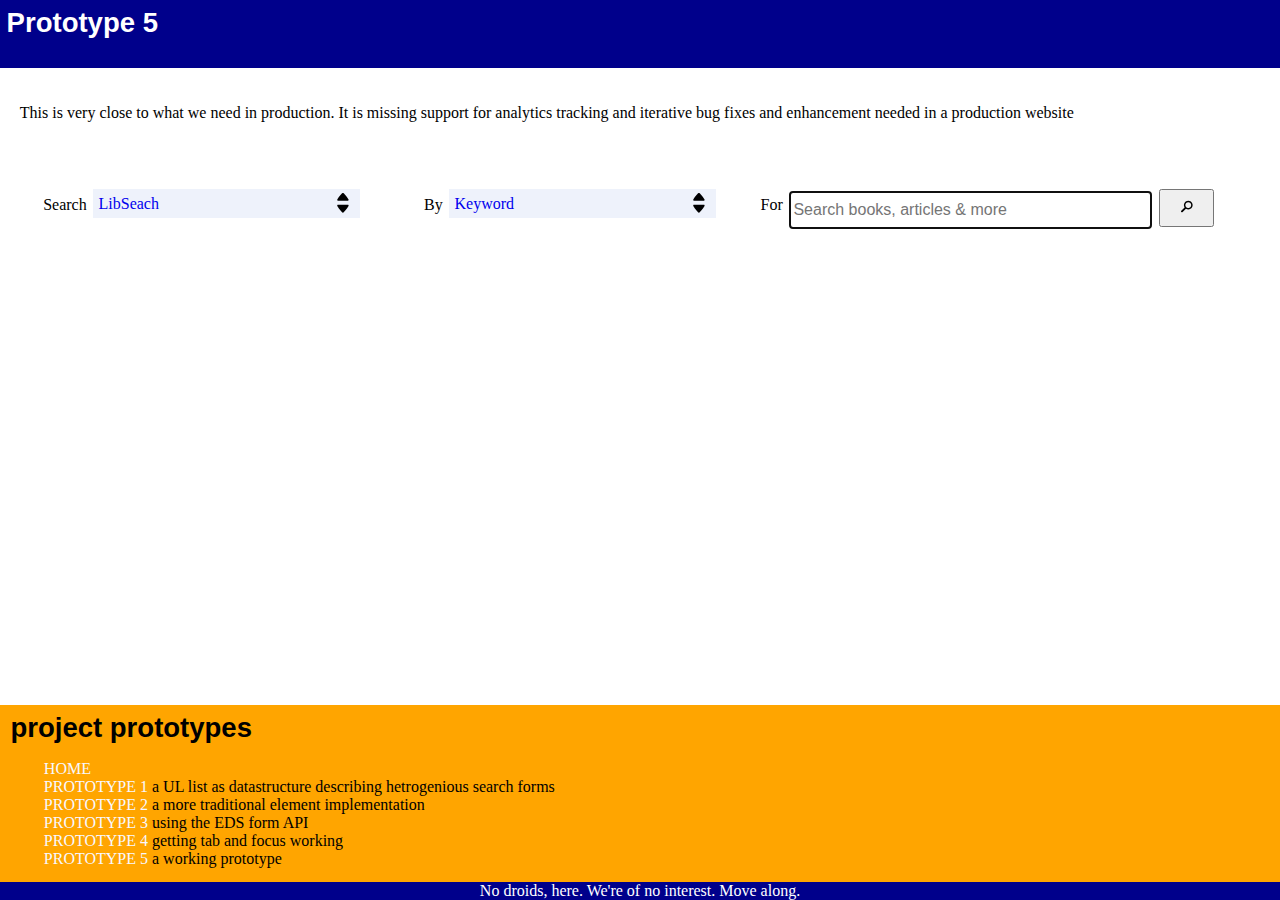
<file: prototype5.html>
<!DOCTYPE html>
<html>
<head>
  <title>Unified Search Box prototypes</title>
  <link href="css/page-basic.css" rel="stylesheet">
  <link href="css/usb.css" rel="stylesheet">
  <script src="http://support.ebscohost.com/eit/scripts/ebscohostsearch.js" type="text/javascript"></script>
</head>
<body>
  <header><h1>Prototype 5</h1></header>
  <section>
    <p>This is very close to what we need in production. It is missing support for
      analytics tracking and iterative bug fixes and enhancement needed in a
      production website</p>
<!-- START: Unified Searchbox HTML fragment and JavaScript -->
    <noscript>
      <ul class="usb-no-js">
        <li><a href="https://library.caltech.edu/index-eds.php">Seach books, articles and more</a></li>
        <li><a href="https://caltech.tind.io">Library Catalog</a></li>
        <li><a href="http://sfx.caltech.edu:8088/caltech/az">Find eJournals</a></li>
        <li><a href="https://caltech.tind.io/search?ln=en&cc=Course+Reserves&p=&f=&action_search=Search">Course Reserves</a></li>
        <li><a href="http://libguides.caltech.edu/CODA">Caltech CODA</a></li>
        <li><a href="https://cse.google.com/cse/home?cx=005709273917748521174:po9fevg5ksw&ie=UTF-8&sa=Search+Site#gsc.tab=0&gsc.q=test&gsc.page=1">Search Website</a></li>
      </ul>
    </noscript>

  <div id="usb-searchbox" class="usb-searchbox usb-hide">
    <div class="usb-search-resources">
        <label id="usb-resource-label" class="usb-menu-label">Search</label>
        <div id="usb-search-resources" class="usb-menu">
            <a id="usb-resource-menu-selector" href="#" tabindex="1" class="usb-menu-select-button">
            <span id="usb-resource-menu-selected" class="usb-menu-selected">LibSeach</span>
            <svg version="1.1" xmlns="http://www.w3.org/2000/svg" x="0px" y="0px" width="8.071px" height="14px" viewBox="0 0 8.071 14" enable-background="new 0 0 8.071 14" xml:space="preserve">
                <path d="M0.069 8.74c0.08-0.159 0.252-0.264 0.436-0.274 0.023 0 1.743-0.104 3.531-0.104s3.508 0.104 3.53 0.104C7.751 8.476 7.911 8.581 8.003 8.74c0.092 0.161 0.092 0.356 0 0.517 -1.364 2.431-3.508 4.517-3.6 4.598 -0.206 0.194-0.528 0.194-0.734 0 -0.091-0.081-2.235-2.167-3.6-4.598C-0.023 9.096-0.023 8.901 0.069 8.74M8.003 5.259c-0.08 0.16-0.252 0.264-0.437 0.275 -0.022 0-1.742 0.103-3.53 0.103S0.528 5.535 0.505 5.535C0.321 5.523 0.161 5.419 0.069 5.259c-0.092-0.161-0.092-0.355 0-0.516 1.365-2.431 3.508-4.517 3.6-4.598 0.206-0.194 0.528-0.194 0.734 0 0.092 0.081 2.235 2.167 3.6 4.598C8.095 4.904 8.095 5.099 8.003 5.259"></path>
            </svg></a>

            <ul id="usb-resource-ul">
                <li data-resource="eds"><span data-resource="eds" class="usb-menu-item-primary"><a data-resource="eds" id="eds" href="#">LibSearch</a></span><span class="usb-menu-item-secondary">Seach books, articles &amp; more</span></li>
                <li data-resource="tind"><span data-resource="tind" class="usb-menu-item-primary"><a data-resource="tind" id="tind" href="#">Library Catalog</a></span> <span data-resource="tind" class="usb-menu-item-secondary">Books and Print Journals</span></li>
                <li data-resource="sfx"><span data-resource="sfx" class="usb-menu-item-primary"><a data-resource="sfx" id="sfx" href="#">Find eJournals</a></span> <span data-resource="sfx" class="usb-menu-item-secondary">Access by Title</span></li>
                <li data-resource="tindCourseReserves"><span data-resource="tindCourseReserves" class="usb-menu-item-primary"><a data-resource="tindCourseReserves" id="tindCourseReserves" href="#">Course Reserves</a></span></li>
                <li data-resource="coda"><span data-resource="coda" class="usb-menu-item-primary"><a data-resource="coda" id="coda" href="#">Caltech CODA</a></span> <span data-resource="coda" class="usb-menu-item-secondary">Collection of Open Digital Archives, Institutional Repository</span></li>
                <li data-resource="website"><span data-resource="website" class="usb-menu-item-primary"><a data-resource="website" id="website" href="#">Search Website</a></span> <span data-resource="website" class="usb-menu-item-secondary">Library website and LibGuides</span></li>
            </ul>
        </div><!-- END: id="usb-search-resources" -->
    </div><!-- END: class="usb-search-resources" -->

    <div id="usb-search-filters" class="usb-search-filters">
        <label id="usb-filter-label" class="usb-menu-label">By</label>
        <div id="usb-filter" class="usb-menu">
            <a id="usb-filter-menu-selector" href="#" tabindex="2" class="usb-menu-select-button">
            <span id="usb-filter-menu-selected" class="usb-menu-selected"></span>
            <svg version="1.1" xmlns="http://www.w3.org/2000/svg" x="0px" y="0px" width="8.071px" height="14px" viewBox="0 0 8.071 14" enable-background="new 0 0 8.071 14" xml:space="preserve">
                <path d="M0.069 8.74c0.08-0.159 0.252-0.264 0.436-0.274 0.023 0 1.743-0.104 3.531-0.104s3.508 0.104 3.53 0.104C7.751 8.476 7.911 8.581 8.003 8.74c0.092 0.161 0.092 0.356 0 0.517 -1.364 2.431-3.508 4.517-3.6 4.598 -0.206 0.194-0.528 0.194-0.734 0 -0.091-0.081-2.235-2.167-3.6-4.598C-0.023 9.096-0.023 8.901 0.069 8.74M8.003 5.259c-0.08 0.16-0.252 0.264-0.437 0.275 -0.022 0-1.742 0.103-3.53 0.103S0.528 5.535 0.505 5.535C0.321 5.523 0.161 5.419 0.069 5.259c-0.092-0.161-0.092-0.355 0-0.516 1.365-2.431 3.508-4.517 3.6-4.598 0.206-0.194 0.528-0.194 0.734 0 0.092 0.081 2.235 2.167 3.6 4.598C8.095 4.904 8.095 5.099 8.003 5.259"></path>
            </svg></a>
            <ul id="usb-filter-ul">
            </ul>
        </div><!-- END: id="usb-search-filters" -->
    </div><!-- END: class="usb-search-filters" -->

    <div class="usb-search-query">
        <label class="usb-query-label">For</label>
        <div class="usb-query-input">
            <form id="usb-query-form">
 		<input id="usb-query-input" tabindex="3" type="search" size="36">
                <button><svg version="1.1" xmlns="http://www.w3.org/2000/svg" xmlns:xlink="http://www.w3.org/1999/xlink" width="12" height="16" viewBox="0 0 12 12" aria-hidden="true" class="icon-search">
                        <path d="M7.273 0.727q1.187 0 2.19 0.585t1.588 1.588 0.585 2.19-0.585 2.19-1.588 1.588-2.19 0.585q-1.278 0-2.33-0.676l-3.284 3.301q-0.295 0.284-0.688 0.284-0.403 0-0.688-0.284t-0.284-0.688 0.284-0.688l3.301-3.284q-0.676-1.051-0.676-2.33 0-1.188 0.585-2.19t1.588-1.588 2.19-0.585zM7.273 8q0.591 0 1.128-0.23t0.929-0.622 0.622-0.929 0.23-1.128-0.23-1.128-0.622-0.929-0.929-0.622-1.128-0.23-1.128 0.23-0.929 0.622-0.622 0.929-0.23 1.128 0.23 1.128 0.622 0.929 0.929 0.622 1.128 0.23z"></path>
                </svg></button>
            </form><!-- END: id="usb-query-form" -->
        </div><!-- END: class="usb-query-input" -->
    </div><!-- END: class="usb-search-query-form" -->
  </div><!-- END: id="usb-searchbox" -->


<script rel="javascript" type="text/javascript" src="js/ebscohostsearch.js"></script>
<script rel="javascript" type="text/javascript" src="js/tindhostsearch.js"></script>
<script rel="javascript" type="text/javascript" src="js/usb.js"></script>
<!--   END: Unified Searchbox HTML fragment and JavaScript -->
  </section>
  <nav>
    <h2>project prototypes</h2>
    <ul>
      <li><a href="index.html">home</a></li>
      <li><a href="prototype1.html">prototype 1</a> a UL list as datastructure describing hetrogenious search forms</li>
      <li><a href="prototype2.html">prototype 2</a> a more traditional element implementation</li>
      <li><a href="prototype3.html">prototype 3</a> using the EDS form API</li>
      <li><a href="prototype4.html">prototype 4</a> getting tab and focus working</li>
      <li><a href="prototype5.html">prototype 5</a> a working prototype</li>
    </ul>
  </nav>
  <footer>No droids, here. We're of no interest. Move along.</footer>
</body>
</html>
</file>
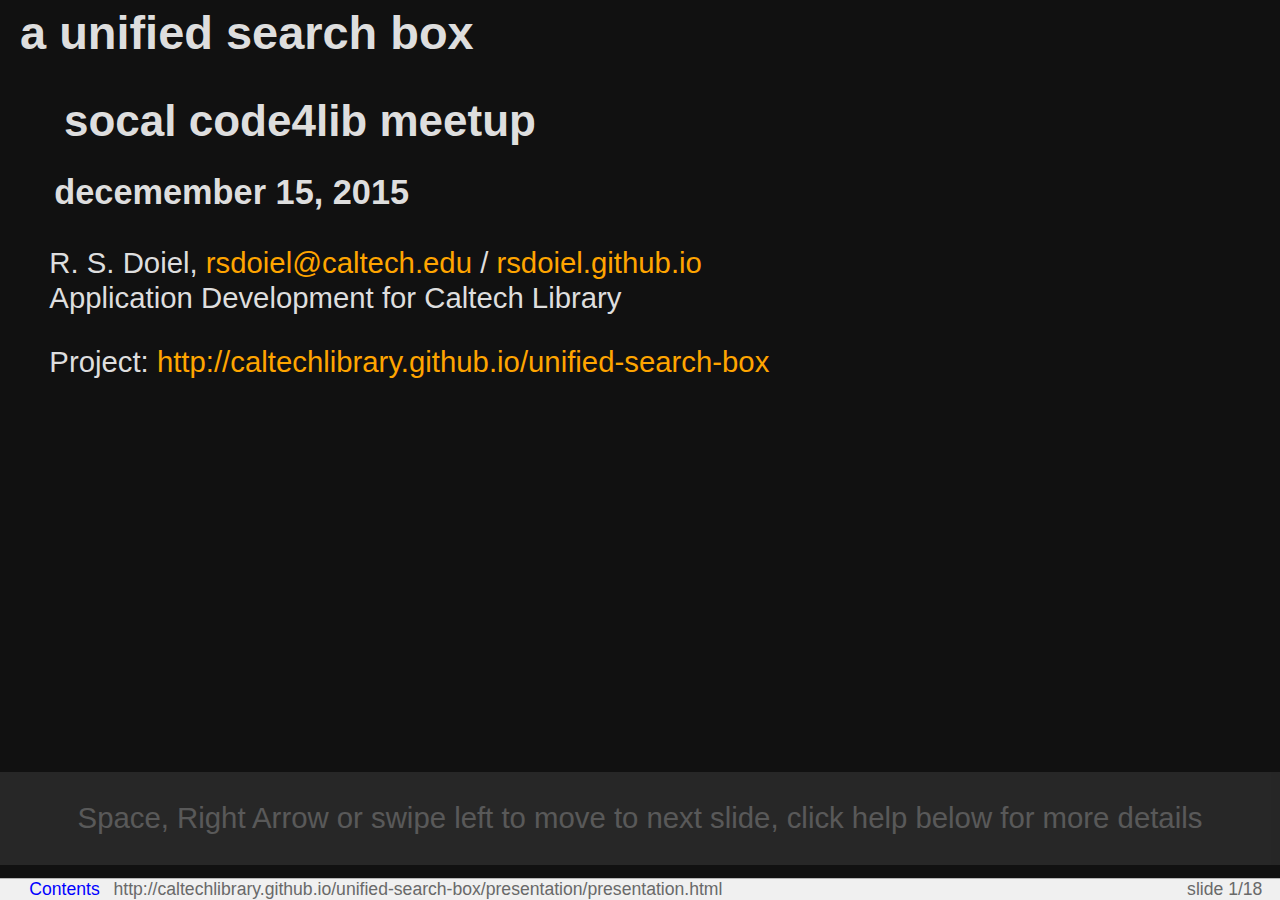
<file: presentation/presentation.html>
<?xml version="1.0" encoding="utf-8" ?>
<!DOCTYPE html PUBLIC "-//W3C//DTD XHTML 1.0 Strict//EN" "http://www.w3.org/TR/xhtml1/DTD/xhtml1-strict.dtd">
<html xmlns="http://www.w3.org/1999/xhtml">
<head>
  <meta http-equiv="Content-Type" content="text/html; charset=utf-8" />
  <meta http-equiv="Content-Style-Type" content="text/css" />
  <meta name="generator" content="pandoc" />
  <meta name="copyright" content="http://caltechlibrary.github.io/unified-search-box/presentation/presentation.html" /> 
  <title></title>
  <style type="text/css">code{white-space: pre;}</style>
  <link href="data:text/css,%2F%2A%20slidy%2Ecss%0A%0A%20%20%20Copyright%20%28c%29%202005%2D2010%20W3C%20%28MIT%2C%20ERCIM%2C%20Keio%29%2C%20All%20Rights%20Reserved%2E%0A%20%20%20W3C%20liability%2C%20trademark%2C%20document%20use%20and%20software%20licensing%0A%20%20%20rules%20apply%2C%20see%3A%0A%0A%20%20%20http%3A%2F%2Fwww%2Ew3%2Eorg%2FConsortium%2FLegal%2Fcopyright%2Ddocuments%0A%20%20%20http%3A%2F%2Fwww%2Ew3%2Eorg%2FConsortium%2FLegal%2Fcopyright%2Dsoftware%0A%2A%2F%0Abody%0A%7B%0A%20%20margin%3A%200%200%200%200%3B%0A%20%20padding%3A%200%200%200%200%3B%0A%20%20width%3A%20100%25%3B%0A%20%20height%3A%20100%25%3B%0A%20%20color%3A%20black%3B%0A%20%20background%2Dcolor%3A%20white%3B%0A%20%20font%2Dfamily%3A%20%22Gill%20Sans%20MT%22%2C%20%22Gill%20Sans%22%2C%20GillSans%2C%20sans%2Dserif%3B%0A%20%20font%2Dsize%3A%2014pt%3B%0A%7D%0A%0Adiv%2Etoolbar%20%7B%0A%20%20position%3A%20fixed%3B%20z%2Dindex%3A%20200%3B%0A%20%20top%3A%20auto%3B%20bottom%3A%200%3B%20left%3A%200%3B%20right%3A%200%3B%0A%20%20height%3A%201%2E2em%3B%20text%2Dalign%3A%20right%3B%0A%20%20padding%2Dleft%3A%201em%3B%0A%20%20padding%2Dright%3A%201em%3B%20%0A%20%20font%2Dsize%3A%2060%25%3B%0A%20%20color%3A%20DimGray%3B%0A%20%20background%2Dcolor%3A%20rgb%28240%2C240%2C240%29%3B%0A%20%20border%2Dtop%3A%20solid%201px%20rgb%28180%2C180%2C180%29%3B%0A%7D%0A%0Adiv%2Etoolbar%20span%2Ecopyright%20%7B%0A%20%20color%3A%20DimGray%3B%0A%20%20margin%2Dleft%3A%200%2E5em%3B%0A%7D%0A%0Adiv%2Einitial%5Fprompt%20%7B%0A%20%20position%3A%20absolute%3B%0A%20%20z%2Dindex%3A%201000%3B%0A%20%20bottom%3A%201%2E2em%3B%0A%20%20width%3A%20100%25%3B%0A%20%20background%2Dcolor%3A%20rgb%28200%2C200%2C200%29%3B%0A%20%20opacity%3A%200%2E35%3B%0A%20%20background%2Dcolor%3A%20rgb%28200%2C200%2C200%2C%200%2E35%29%3B%0A%20%20cursor%3A%20pointer%3B%0A%7D%0A%0Adiv%2Einitial%5Fprompt%20p%2Ehelp%20%7B%0A%20%20text%2Dalign%3A%20center%3B%0A%7D%0A%0Adiv%2Einitial%5Fprompt%20p%2Eclose%20%7B%0A%20%20text%2Dalign%3A%20right%3B%0A%20%20font%2Dstyle%3A%20italic%3B%0A%7D%0A%0Adiv%2Eslidy%5Ftoc%20%7B%0A%20%20position%3A%20absolute%3B%0A%20%20z%2Dindex%3A%20300%3B%0A%20%20width%3A%2060%25%3B%0A%20%20max%2Dwidth%3A%2030em%3B%0A%20%20height%3A%2030em%3B%0A%20%20overflow%3A%20auto%3B%0A%20%20top%3A%20auto%3B%0A%20%20right%3A%20auto%3B%0A%20%20left%3A%204em%3B%0A%20%20bottom%3A%204em%3B%0A%20%20padding%3A%201em%3B%0A%20%20background%3A%20rgb%28240%2C240%2C240%29%3B%0A%20%20border%2Dstyle%3A%20solid%3B%0A%20%20border%2Dwidth%3A%202px%3B%0A%20%20font%2Dsize%3A%2060%25%3B%0A%7D%0A%0Adiv%2Eslidy%5Ftoc%20%2Etoc%5Fheading%20%7B%0A%20%20text%2Dalign%3A%20center%3B%0A%20%20width%3A%20100%25%3B%0A%20%20margin%3A%200%3B%0A%20%20margin%2Dbottom%3A%201em%3B%0A%20%20border%2Dbottom%2Dstyle%3A%20solid%3B%0A%20%20border%2Dbottom%2Dcolor%3A%20rgb%28180%2C180%2C180%29%3B%0A%20%20border%2Dbottom%2Dwidth%3A%201px%3B%0A%7D%0A%0Adiv%2Eslide%20%7B%0A%20%20z%2Dindex%3A%2020%3B%0A%20%20margin%3A%200%200%200%200%3B%0A%20%20padding%2Dtop%3A%200%3B%0A%20%20padding%2Dbottom%3A%200%3B%0A%20%20padding%2Dleft%3A%2020px%3B%0A%20%20padding%2Dright%3A%2020px%3B%0A%20%20border%2Dwidth%3A%200%3B%0A%20%20clear%3A%20both%3B%0A%20%20top%3A%200%3B%0A%20%20bottom%3A%200%3B%0A%20%20left%3A%200%3B%0A%20%20right%3A%200%3B%0A%20%20line%2Dheight%3A%20120%25%3B%0A%20%20background%2Dcolor%3A%20transparent%3B%0A%7D%0A%0Adiv%2Ebackground%20%7B%0A%20%20display%3A%20none%3B%0A%7D%0A%0Adiv%2Ehandout%20%7B%0A%20%20margin%2Dleft%3A%2020px%3B%0A%20%20margin%2Dright%3A%2020px%3B%0A%7D%0A%0Adiv%2Eslide%2Etitlepage%20%7B%0A%20%20text%2Dalign%3A%20center%3B%0A%7D%0A%0Adiv%2Eslide%2Etitlepage%20h1%20%7B%0A%20%20padding%2Dtop%3A%2010%25%3B%0A%20%20margin%2Dright%3A%200%3B%0A%7D%0A%0Adiv%2Eslide%20h1%20%7B%0A%20%20padding%2Dleft%3A%200%3B%0A%20%20padding%2Dright%3A%2020pt%3B%0A%20%20padding%2Dtop%3A%204pt%3B%0A%20%20padding%2Dbottom%3A%204pt%3B%0A%20%20margin%2Dtop%3A%200%3B%0A%20%20margin%2Dleft%3A%200%3B%0A%20%20margin%2Dright%3A%2060pt%3B%0A%20%20margin%2Dbottom%3A%200%2E5em%3B%0A%20%20display%3A%20block%3B%20%0A%20%20font%2Dsize%3A%20160%25%3B%0A%20%20line%2Dheight%3A%201%2E2em%3B%0A%20%20background%3A%20transparent%3B%0A%7D%0A%0A%40media%20screen%20and%20%28max%2Ddevice%2Dwidth%3A%201024px%29%0A%7B%0A%20%20div%2Eslide%20%7B%20font%2Dsize%3A%20100%25%3B%20%7D%0A%7D%0A%0A%40media%20screen%20and%20%28max%2Ddevice%2Dwidth%3A%20800px%29%0A%7B%0A%20%20div%2Eslide%20%7B%20font%2Dsize%3A%20200%25%3B%20%7D%0A%20%20div%2Eslidy%5Ftoc%20%7B%0A%20%20%20%20top%3A%201em%3B%0A%20%20%20%20left%3A%201em%3B%0A%20%20%20%20right%3A%20auto%3B%0A%20%20%20%20width%3A%2080%25%3B%0A%20%20%20%20font%2Dsize%3A%20180%25%3B%0A%20%20%7D%0A%7D%0A%0Adiv%2Etoc%2Dheading%20%7B%0A%20%20width%3A%20100%25%3B%0A%20%20border%2Dbottom%3A%20solid%201px%20rgb%28180%2C180%2C180%29%3B%0A%20%20margin%2Dbottom%3A%201em%3B%0A%20%20text%2Dalign%3A%20center%3B%0A%7D%0A%0Aimg%20%7B%0A%20%20image%2Drendering%3A%20optimize%2Dquality%3B%0A%7D%0A%0Apre%20%7B%0A%20font%2Dsize%3A%2080%25%3B%0A%20font%2Dweight%3A%20bold%3B%0A%20line%2Dheight%3A%20120%25%3B%0A%20padding%2Dtop%3A%200%2E2em%3B%0A%20padding%2Dbottom%3A%200%2E2em%3B%0A%20padding%2Dleft%3A%201em%3B%0A%20padding%2Dright%3A%201em%3B%0A%20border%2Dstyle%3A%20solid%3B%0A%20border%2Dleft%2Dwidth%3A%201em%3B%0A%20border%2Dtop%2Dwidth%3A%20thin%3B%0A%20border%2Dright%2Dwidth%3A%20thin%3B%0A%20border%2Dbottom%2Dwidth%3A%20thin%3B%0A%20border%2Dcolor%3A%20%2395ABD0%3B%0A%20color%3A%20%2300428C%3B%0A%20background%2Dcolor%3A%20%23E4E5E7%3B%0A%7D%0A%0Ali%20pre%20%7B%20margin%2Dleft%3A%200%3B%20%7D%0A%0Ablockquote%20%7B%20font%2Dstyle%3A%20italic%20%7D%0A%0Aimg%20%7B%20background%2Dcolor%3A%20transparent%20%7D%0A%0Ap%2Ecopyright%20%7B%20font%2Dsize%3A%20smaller%20%7D%0A%0A%2Ecenter%20%7B%20text%2Dalign%3A%20center%20%7D%0A%2Efootnote%20%7B%20font%2Dsize%3A%20smaller%3B%20margin%2Dleft%3A%202em%3B%20%7D%0A%0Aa%20img%20%7B%20border%2Dwidth%3A%200%3B%20border%2Dstyle%3A%20none%20%7D%0A%0Aa%3Avisited%20%7B%20color%3A%20navy%20%7D%0Aa%3Alink%20%7B%20color%3A%20navy%20%7D%0Aa%3Ahover%20%7B%20color%3A%20red%3B%20text%2Ddecoration%3A%20underline%20%7D%0Aa%3Aactive%20%7B%20color%3A%20red%3B%20text%2Ddecoration%3A%20underline%20%7D%0A%0Aa%20%7Btext%2Ddecoration%3A%20none%7D%0A%2Etoolbar%20a%3Alink%20%7Bcolor%3A%20blue%7D%0A%2Etoolbar%20a%3Avisited%20%7Bcolor%3A%20blue%7D%0A%2Etoolbar%20a%3Aactive%20%7Bcolor%3A%20red%7D%0A%2Etoolbar%20a%3Ahover%20%7Bcolor%3A%20red%7D%0A%0Aul%20%7B%20list%2Dstyle%2Dtype%3A%20square%3B%20%7D%0Aul%20ul%20%7B%20list%2Dstyle%2Dtype%3A%20disc%3B%20%7D%0Aul%20ul%20ul%20%7B%20list%2Dstyle%2Dtype%3A%20circle%3B%20%7D%0Aul%20ul%20ul%20ul%20%7B%20list%2Dstyle%2Dtype%3A%20disc%3B%20%7D%0Ali%20%7B%20margin%2Dleft%3A%200%2E5em%3B%20margin%2Dtop%3A%200%2E5em%3B%20%7D%0Ali%20li%20%7B%20font%2Dsize%3A%2085%25%3B%20font%2Dstyle%3A%20italic%20%7D%0Ali%20li%20li%20%7B%20font%2Dsize%3A%2085%25%3B%20font%2Dstyle%3A%20normal%20%7D%0A%0Adiv%20dt%0A%7B%0A%20%20margin%2Dleft%3A%200%3B%0A%20%20margin%2Dtop%3A%201em%3B%0A%20%20margin%2Dbottom%3A%200%2E5em%3B%0A%20%20font%2Dweight%3A%20bold%3B%0A%7D%0Adiv%20dd%0A%7B%0A%20%20margin%2Dleft%3A%202em%3B%0A%20%20margin%2Dbottom%3A%200%2E5em%3B%0A%7D%0A%0A%0Ap%2Cpre%2Cul%2Col%2Cblockquote%2Ch2%2Ch3%2Ch4%2Ch5%2Ch6%2Cdl%2Ctable%20%7B%0A%20%20margin%2Dleft%3A%201em%3B%0A%20%20margin%2Dright%3A%201em%3B%0A%7D%0A%0Ap%2Esubhead%20%7B%20font%2Dweight%3A%20bold%3B%20margin%2Dtop%3A%202em%3B%20%7D%0A%0A%2Esmaller%20%7B%20font%2Dsize%3A%20smaller%20%7D%0A%2Ebigger%20%7B%20font%2Dsize%3A%20130%25%20%7D%0A%0Atd%2Cth%20%7B%20padding%3A%200%2E2em%20%7D%0A%0Aul%20%7B%0A%20%20margin%3A%200%2E5em%201%2E5em%200%2E5em%201%2E5em%3B%0A%20%20padding%3A%200%3B%0A%7D%0A%0Aol%20%7B%0A%20%20margin%3A%200%2E5em%201%2E5em%200%2E5em%201%2E5em%3B%0A%20%20padding%3A%200%3B%0A%7D%0A%0Aul%20%7B%20list%2Dstyle%2Dtype%3A%20square%3B%20%7D%0Aul%20ul%20%7B%20list%2Dstyle%2Dtype%3A%20disc%3B%20%7D%0Aul%20ul%20ul%20%7B%20list%2Dstyle%2Dtype%3A%20circle%3B%20%7D%0Aul%20ul%20ul%20ul%20%7B%20list%2Dstyle%2Dtype%3A%20disc%3B%20%7D%0A%0Aul%20li%20%7B%20%0A%20%20list%2Dstyle%3A%20square%3B%0A%20%20margin%3A%200%2E1em%200em%200%2E6em%200%3B%0A%20%20padding%3A%200%200%200%200%3B%0A%20%20line%2Dheight%3A%20140%25%3B%0A%7D%0A%0Aol%20li%20%7B%20%0A%20%20margin%3A%200%2E1em%200em%200%2E6em%201%2E5em%3B%0A%20%20padding%3A%200%200%200%200px%3B%0A%20%20line%2Dheight%3A%20140%25%3B%0A%20%20list%2Dstyle%2Dtype%3A%20decimal%3B%0A%7D%0A%0Ali%20ul%20li%20%7B%20%0A%20%20font%2Dsize%3A%2085%25%3B%20%0A%20%20font%2Dstyle%3A%20italic%3B%0A%20%20list%2Dstyle%2Dtype%3A%20disc%3B%0A%20%20background%3A%20transparent%3B%0A%20%20padding%3A%200%200%200%200%3B%0A%7D%0Ali%20li%20ul%20li%20%7B%20%0A%20%20font%2Dsize%3A%2085%25%3B%20%0A%20%20font%2Dstyle%3A%20normal%3B%0A%20%20list%2Dstyle%2Dtype%3A%20circle%3B%0A%20%20background%3A%20transparent%3B%0A%20%20padding%3A%200%200%200%200%3B%0A%7D%0Ali%20li%20li%20ul%20li%20%7B%0A%20%20list%2Dstyle%2Dtype%3A%20disc%3B%0A%20%20background%3A%20transparent%3B%0A%20%20padding%3A%200%200%200%200%3B%0A%7D%0A%0Ali%20ol%20li%20%7B%0A%20%20list%2Dstyle%2Dtype%3A%20decimal%3B%0A%7D%0A%0A%0Ali%20li%20ol%20li%20%7B%0A%20%20list%2Dstyle%2Dtype%3A%20decimal%3B%0A%7D%0A%0A%2F%2A%0A%20setting%20class%3D%22outline%20on%20ol%20or%20ul%20makes%20it%20behave%20as%20an%0A%20ouline%20list%20where%20blocklevel%20content%20in%20li%20elements%20is%0A%20hidden%20by%20default%20and%20can%20be%20expanded%20or%20collapsed%20with%0A%20mouse%20click%2E%20Set%20class%3D%22expand%22%20on%20li%20to%20override%20default%0A%2A%2F%0A%0Aol%2Eoutline%20li%3Ahover%20%7B%20cursor%3A%20pointer%20%7D%0Aol%2Eoutline%20li%2Enofold%3Ahover%20%7B%20cursor%3A%20default%20%7D%0A%0Aul%2Eoutline%20li%3Ahover%20%7B%20cursor%3A%20pointer%20%7D%0Aul%2Eoutline%20li%2Enofold%3Ahover%20%7B%20cursor%3A%20default%20%7D%0A%0Aol%2Eoutline%20%7B%20list%2Dstyle%3Adecimal%3B%20%7D%0Aol%2Eoutline%20ol%20%7B%20list%2Dstyle%2Dtype%3Alower%2Dalpha%20%7D%0A%0Aol%2Eoutline%20li%2Enofold%20%7B%0A%20%20padding%3A%200%200%200%2020px%3B%0A%20%20background%3A%20transparent%20url%28data%3Aimage%2Fgif%3Bbase64%2CR0lGODdhCQAJAIACAMzMzOvr%2FywAAAAACQAJAAACD4SPoRvG614Dctb4MEMcFAA7%29%20no%2Drepeat%200px%200%2E5em%3B%0A%7D%0Aol%2Eoutline%20li%2Eunfolded%20%7B%0A%20%20padding%3A%200%200%200%2020px%3B%0A%20%20background%3A%20transparent%20url%28data%3Aimage%2Fgif%3Bbase64%2CR0lGODdhCQAJAKEDAMPD%2F8zMzOvr%2F%2F%2F%2F%2FywAAAAACQAJAAACEYyPoivG614LAlg7ZZbxoR8UADs%3D%29%20no%2Drepeat%200px%200%2E5em%3B%0A%7D%0Aol%2Eoutline%20li%2Efolded%20%7B%0A%20%20padding%3A%200%200%200%2020px%3B%0A%20%20background%3A%20transparent%20url%28data%3Aimage%2Fgif%3Bbase64%2CR0lGODdhCQAJAKEDAMPD%2F8zMzOvr%2F%2F%2F%2F%2FywAAAAACQAJAAACFIyPoiu2sJyCyoF7W3hxz850CFIAADs%3D%29%20no%2Drepeat%200px%200%2E5em%3B%0A%7D%0Aol%2Eoutline%20li%2Eunfolded%3Ahover%20%7B%0A%20%20padding%3A%200%200%200%2020px%3B%0A%20%20background%3A%20transparent%20url%28data%3Aimage%2Fgif%3Bbase64%2CR0lGODdhCQAJAKEDAAAAAAAA%2F8PD%2F%2F%2F%2F%2FywAAAAACQAJAAACEYSPoivG614DIlg7ZZbxoQ8UADs%3D%29%20no%2Drepeat%200px%200%2E5em%3B%0A%7D%0Aol%2Eoutline%20li%2Efolded%3Ahover%20%7B%0A%20%20padding%3A%200%200%200%2020px%3B%0A%20%20background%3A%20transparent%20url%28data%3Aimage%2Fgif%3Bbase64%2CR0lGODdhCQAJAKEDAAAAAAAA%2F8PD%2F%2F%2F%2F%2FywAAAAACQAJAAACFISPoiu2sZyCyoV7G3hxz850CFIAADs%3D%29%20no%2Drepeat%200px%200%2E5em%3B%0A%7D%0A%0Aul%2Eoutline%20li%2Enofold%20%7B%0A%20%20padding%3A%200%200%200%2020px%3B%0A%20%20background%3A%20transparent%20url%28data%3Aimage%2Fgif%3Bbase64%2CR0lGODdhCQAJAIACAMzMzOvr%2FywAAAAACQAJAAACD4SPoRvG614Dctb4MEMcFAA7%29%20no%2Drepeat%200px%200%2E5em%3B%0A%7D%0Aul%2Eoutline%20li%2Eunfolded%20%7B%0A%20%20padding%3A%200%200%200%2020px%3B%0A%20%20background%3A%20transparent%20url%28data%3Aimage%2Fgif%3Bbase64%2CR0lGODdhCQAJAKEDAMPD%2F8zMzOvr%2F%2F%2F%2F%2FywAAAAACQAJAAACEYyPoivG614LAlg7ZZbxoR8UADs%3D%29%20no%2Drepeat%200px%200%2E5em%3B%0A%7D%0Aul%2Eoutline%20li%2Efolded%20%7B%0A%20%20padding%3A%200%200%200%2020px%3B%0A%20%20background%3A%20transparent%20url%28data%3Aimage%2Fgif%3Bbase64%2CR0lGODdhCQAJAKEDAMPD%2F8zMzOvr%2F%2F%2F%2F%2FywAAAAACQAJAAACFIyPoiu2sJyCyoF7W3hxz850CFIAADs%3D%29%20no%2Drepeat%200px%200%2E5em%3B%0A%7D%0Aul%2Eoutline%20li%2Eunfolded%3Ahover%20%7B%0A%20%20padding%3A%200%200%200%2020px%3B%0A%20%20background%3A%20transparent%20url%28data%3Aimage%2Fgif%3Bbase64%2CR0lGODdhCQAJAKEDAAAAAAAA%2F8PD%2F%2F%2F%2F%2FywAAAAACQAJAAACEYSPoivG614DIlg7ZZbxoQ8UADs%3D%29%20no%2Drepeat%200px%200%2E5em%3B%0A%7D%0Aul%2Eoutline%20li%2Efolded%3Ahover%20%7B%0A%20%20padding%3A%200%200%200%2020px%3B%0A%20%20background%3A%20transparent%20url%28data%3Aimage%2Fgif%3Bbase64%2CR0lGODdhCQAJAKEDAAAAAAAA%2F8PD%2F%2F%2F%2F%2FywAAAAACQAJAAACFISPoiu2sZyCyoV7G3hxz850CFIAADs%3D%29%20no%2Drepeat%200px%200%2E5em%3B%0A%7D%0A%0A%2F%2A%20for%20slides%20with%20class%20%22title%22%20in%20table%20of%20contents%20%2A%2F%0Aa%2Etitleslide%20%7B%20font%2Dweight%3A%20bold%3B%20font%2Dstyle%3A%20italic%20%7D%0A%0A%2F%2A%0A%20hide%20images%20for%20work%20around%20for%20save%20as%20bug%0A%20where%20browsers%20fail%20to%20save%20images%20used%20by%20CSS%0A%2A%2F%0Aimg%2Ehidden%20%7B%20display%3A%20none%3B%20visibility%3A%20hidden%20%7D%0Adiv%2Einitial%5Fprompt%20%7B%20display%3A%20none%3B%20visibility%3A%20hidden%20%7D%0A%0A%20%20div%2Eslide%20%7B%0A%20%20%20%20%20visibility%3A%20visible%3B%0A%20%20%20%20%20position%3A%20inherit%3B%0A%20%20%7D%0A%20%20div%2Ehandout%20%7B%0A%20%20%20%20%20border%2Dtop%2Dstyle%3A%20solid%3B%0A%20%20%20%20%20border%2Dtop%2Dwidth%3A%20thin%3B%0A%20%20%20%20%20border%2Dtop%2Dcolor%3A%20black%3B%0A%20%20%7D%0A%0A%40media%20screen%20%7B%0A%20%20%2Ehidden%20%7B%20display%3A%20none%3B%20visibility%3A%20visible%20%7D%0A%0A%20%20div%2Eslide%2Ehidden%20%7B%20display%3A%20block%3B%20visibility%3A%20visible%20%7D%0A%20%20div%2Ehandout%2Ehidden%20%7B%20display%3A%20block%3B%20visibility%3A%20visible%20%7D%0A%20%20div%2Ebackground%20%7B%20display%3A%20none%3B%20visibility%3A%20hidden%20%7D%0A%20%20body%2Esingle%5Fslide%20div%2Einitial%5Fprompt%20%7B%20display%3A%20block%3B%20visibility%3A%20visible%20%7D%0A%20%20body%2Esingle%5Fslide%20div%2Ebackground%20%7B%20display%3A%20block%3B%20visibility%3A%20visible%20%7D%0A%20%20body%2Esingle%5Fslide%20div%2Ebackground%2Ehidden%20%7B%20display%3A%20none%3B%20visibility%3A%20hidden%20%7D%0A%20%20body%2Esingle%5Fslide%20%2Einvisible%20%7B%20visibility%3A%20hidden%20%7D%0A%20%20body%2Esingle%5Fslide%20%2Ehidden%20%7B%20display%3A%20none%3B%20visibility%3A%20hidden%20%7D%0A%20%20body%2Esingle%5Fslide%20div%2Eslide%20%7B%20position%3A%20absolute%20%7D%0A%20%20body%2Esingle%5Fslide%20div%2Ehandout%20%7B%20display%3A%20none%3B%20visibility%3A%20hidden%20%7D%0A%7D%0A%0A%40media%20print%20%7B%0A%20%20%2Ehidden%20%7B%20display%3A%20block%3B%20visibility%3A%20visible%20%7D%0A%0A%20%20div%2Eslide%20pre%20%7B%20font%2Dsize%3A%2060%25%3B%20padding%2Dleft%3A%200%2E5em%3B%20%7D%0A%20%20div%2Etoolbar%20%7B%20display%3A%20none%3B%20visibility%3A%20hidden%3B%20%7D%0A%20%20div%2Eslidy%5Ftoc%20%7B%20display%3A%20none%3B%20visibility%3A%20hidden%3B%20%7D%0A%20%20div%2Ebackground%20%7B%20display%3A%20none%3B%20visibility%3A%20hidden%3B%20%7D%0A%20%20div%2Eslide%20%7B%20page%2Dbreak%2Dbefore%3A%20always%20%7D%0A%20%20%2F%2A%20%3Afirst%2Dchild%20isn%27t%20reliable%20for%20print%20media%20%2A%2F%0A%20%20div%2Eslide%2Efirst%2Dslide%20%7B%20page%2Dbreak%2Dbefore%3A%20avoid%20%7D%0A%7D%0A%0A%2F%2A%20the%20below%20rules%20increase%20compatibility%20with%20Shiny%20and%20Bootstrap%20%2A%2F%0A%0A%2F%2A%20remove%20margins%20that%20misalign%20sliders%20%2A%2F%0A%2Ejslider%20table%20%7B%0A%20%20%20margin%2Dleft%3A%200em%3B%0A%20%20%20margin%2Dright%3A%200em%3B%0A%7D%0A%0A%2F%2A%20don%27t%20use%20very%20large%20fonts%20in%20datatables%20%2A%2F%0Atable%2EdataTable%2C%20%2Eshiny%2Ddatatable%2Doutput%20div%20%7B%0A%20%20%20font%2Dsize%3A%2014pt%3B%0A%7D%0A%0A%2F%2A%20adjust%20footer%20element%20size%20for%20DT%20package%20%2A%2F%0A%2EdataTables%5Finfo%2C%20%2EdataTables%5Fpaginate%20%7B%0A%20%20font%2Dsize%3A%2019px%3B%0A%7D%0A%0A%2F%2A%20allow%20R%20chunks%20to%20render%20in%20a%20large%20font%20%2A%2F%0Apre%2EsourceCode%2C%20code%2EsourceCode%20%7B%0A%20%20%20font%2Dsize%3A%2080%25%3B%0A%7D%0A%0A%2F%2A%20increase%20the%20input%20font%20size%20set%20by%20Bootstrap%20%2A%2F%0Alabel%2C%20button%2C%20input%2C%20select%2C%20textarea%20%7B%0A%20%20%20font%2Dsize%3A%2014pt%3B%0A%7D%0A%0A%2F%2A%20eliminate%20bullets%20in%20Bootstrap%20navigation%20lists%20%2A%2F%0Aul%2Enav%2C%20ul%2Enav%20li%20%7B%0A%20%20%20list%2Dstyle%2Dtype%3A%20none%3B%0A%7D%0A%0A" rel="stylesheet" type="text/css" media="screen, projection, print" />
  <link href="data:text/css,body%20%7B%0A%20%20%20%20color%3A%20%23dedede%3B%0A%20%20%20%20background%2Dcolor%3A%20%23111%3B%0A%7D%0A%0Ah1%2C%20h2%2C%20h3%2C%20h4%2C%20h5%2C%20h6%20%7B%0A%20%20text%2Dtransform%3A%20lowercase%3B%0A%7D%0A%0Aa%2C%20a%3Alink%2C%20a%3Avisited%2C%20a%3Aactive%2C%20a%3Ahover%20%7B%0A%20%20%20%20color%3A%20orange%3B%0A%20%20%20%20text%2Ddecoration%3A%20none%3B%0A%7D%0A%0Acode%20%7B%0A%20%20%20%20color%3A%20yellow%3B%0A%7D%0A" rel="stylesheet" type="text/css" media="screen, projection, print" />
  <script src="data:application/x-javascript,%2F%2A%20slidy%2Ejs%0A%0A%20%20%20Copyright%20%28c%29%202005%2D2013%20W3C%20%28MIT%2C%20ERCIM%2C%20Keio%29%2C%20All%20Rights%20Reserved%2E%0A%20%20%20W3C%20liability%2C%20trademark%2C%20document%20use%20and%20software%20licensing%0A%20%20%20rules%20apply%2C%20see%3A%0A%0A%20%20%20http%3A%2F%2Fwww%2Ew3%2Eorg%2FConsortium%2FLegal%2Fcopyright%2Ddocuments%0A%20%20%20http%3A%2F%2Fwww%2Ew3%2Eorg%2FConsortium%2FLegal%2Fcopyright%2Dsoftware%0A%0A%20%20%20Defines%20single%20name%20%22w3c%5Fslidy%22%20in%20global%20namespace%0A%20%20%20Adds%20event%20handlers%20without%20trampling%20on%20any%20others%0A%2A%2F%0A%0A%2F%2F%20the%20slidy%20object%20implementation%0Avar%20w3c%5Fslidy%20%3D%20%7B%0A%20%20%2F%2F%20classify%20which%20kind%20of%20browser%20we%27re%20running%20under%0A%20%20ns%5Fpos%3A%20%28typeof%20window%2EpageYOffset%21%3D%27undefined%27%29%2C%0A%20%20khtml%3A%20%28%28navigator%2EuserAgent%29%2EindexOf%28%22KHTML%22%29%20%3E%3D%200%20%3F%20true%20%3A%20false%29%2C%0A%20%20opera%3A%20%28%28navigator%2EuserAgent%29%2EindexOf%28%22Opera%22%29%20%3E%3D%200%20%3F%20true%20%3A%20false%29%2C%0A%20%20ipad%3A%20%28%28navigator%2EuserAgent%29%2EindexOf%28%22iPad%22%29%20%3E%3D%200%20%3F%20true%20%3A%20false%29%2C%0A%20%20iphone%3A%20%28%28navigator%2EuserAgent%29%2EindexOf%28%22iPhone%22%29%20%3E%3D%200%20%3F%20true%20%3A%20false%29%2C%0A%20%20android%3A%20%28%28navigator%2EuserAgent%29%2EindexOf%28%22Android%22%29%20%3E%3D%200%20%3F%20true%20%3A%20false%29%2C%0A%20%20ie%3A%20%28typeof%20document%2Eall%20%21%3D%20%22undefined%22%20%26%26%20%21this%2Eopera%29%2C%0A%20%20ie6%3A%20%28%21this%2Ens%5Fpos%20%26%26%20navigator%2EuserAgent%2EindexOf%28%22MSIE%206%22%29%20%21%3D%20%2D1%29%2C%0A%20%20ie7%3A%20%28%21this%2Ens%5Fpos%20%26%26%20navigator%2EuserAgent%2EindexOf%28%22MSIE%207%22%29%20%21%3D%20%2D1%29%2C%0A%20%20ie8%3A%20%28%21this%2Ens%5Fpos%20%26%26%20navigator%2EuserAgent%2EindexOf%28%22MSIE%208%22%29%20%21%3D%20%2D1%29%2C%0A%20%20ie9%3A%20%28%21this%2Ens%5Fpos%20%26%26%20navigator%2EuserAgent%2EindexOf%28%22MSIE%209%22%29%20%21%3D%20%2D1%29%2C%0A%0A%20%20%2F%2F%20data%20for%20swipe%20and%20double%20tap%20detection%20on%20touch%20screens%0A%20%20last%5Ftap%3A%200%2C%0A%20%20prev%5Ftap%3A%200%2C%0A%20%20start%5Fx%3A%200%2C%0A%20%20start%5Fy%3A%200%2C%0A%20%20delta%5Fx%3A%200%2C%0A%20%20delta%5Fy%3A%200%2C%0A%0A%20%20%2F%2F%20are%20we%20running%20as%20XHTML%3F%20%28doesn%27t%20work%20on%20Opera%29%0A%20%20is%5Fxhtml%3A%20%2Fxml%2F%2Etest%28document%2EcontentType%29%2C%0A%0A%20%20slide%5Fnumber%3A%200%2C%20%2F%2F%20integer%20slide%20count%3A%200%2C%201%2C%202%2C%20%2E%2E%2E%0A%20%20slide%5Fnumber%5Felement%3A%20null%2C%20%2F%2F%20element%20containing%20slide%20number%0A%20%20slides%3A%20%5B%5D%2C%20%2F%2F%20set%20to%20array%20of%20slide%20div%27s%0A%20%20notes%3A%20%5B%5D%2C%20%2F%2F%20set%20to%20array%20of%20handout%20div%27s%0A%20%20backgrounds%3A%20%5B%5D%2C%20%2F%2F%20set%20to%20array%20of%20background%20div%27s%0A%20%20observers%3A%20%5B%5D%2C%20%2F%2F%20list%20of%20observer%20functions%0A%20%20toolbar%3A%20null%2C%20%2F%2F%20element%20containing%20toolbar%0A%20%20title%3A%20null%2C%20%2F%2F%20document%20title%0A%20%20last%5Fshown%3A%20null%2C%20%2F%2F%20last%20incrementally%20shown%20item%0A%20%20eos%3A%20null%2C%20%20%2F%2F%20span%20element%20for%20end%20of%20slide%20indicator%0A%20%20toc%3A%20null%2C%20%2F%2F%20table%20of%20contents%0A%20%20outline%3A%20null%2C%20%2F%2F%20outline%20element%20with%20the%20focus%0A%20%20selected%5Ftext%5Flen%3A%200%2C%20%2F%2F%20length%20of%20drag%20selection%20on%20document%0A%20%20view%5Fall%3A%200%2C%20%20%2F%2F%201%20to%20view%20all%20slides%20%2B%20handouts%0A%20%20want%5Ftoolbar%3A%20true%2C%20%20%2F%2F%20user%20preference%20to%20show%2Fhide%20toolbar%0A%20%20mouse%5Fclick%5Fenabled%3A%20true%2C%20%2F%2F%20enables%20left%20click%20for%20next%20slide%0A%20%20scroll%5Fhack%3A%200%2C%20%2F%2F%20IE%20work%20around%20for%20position%3A%20fixed%0A%20%20disable%5Fslide%5Fclick%3A%20false%2C%20%20%2F%2F%20used%20by%20clicked%20anchors%0A%0A%20%20lang%3A%20%22en%22%2C%20%2F%2F%20updated%20to%20language%20specified%20by%20html%20file%0A%0A%20%20help%5Fanchor%3A%20null%2C%20%2F%2F%20used%20for%20keyboard%20focus%20hack%20in%20showToolbar%28%29%0A%20%20help%5Fpage%3A%20%22http%3A%2F%2Fwww%2Ew3%2Eorg%2FTalks%2FTools%2FSlidy2%2Fhelp%2Fhelp%2Ehtml%22%2C%0A%20%20help%5Ftext%3A%20%22Navigate%20with%20mouse%20click%2C%20space%20bar%2C%20Cursor%20Left%2FRight%2C%20%22%20%2B%0A%20%20%20%20%20%20%20%20%20%20%20%20%20%22or%20Pg%20Up%20and%20Pg%20Dn%2E%20Use%20S%20and%20B%20to%20change%20font%20size%2E%22%2C%0A%0A%20%20size%5Findex%3A%200%2C%0A%20%20size%5Fadjustment%3A%200%2C%0A%20%20sizes%3A%20%20new%20Array%28%2210pt%22%2C%20%2212pt%22%2C%20%2214pt%22%2C%20%2216pt%22%2C%20%2218pt%22%2C%20%2220pt%22%2C%0A%20%20%20%20%20%20%20%20%20%20%20%20%20%20%20%20%20%20%20%20%2222pt%22%2C%20%2224pt%22%2C%20%2226pt%22%2C%20%2228pt%22%2C%20%2230pt%22%2C%20%2232pt%22%29%2C%0A%0A%20%20%2F%2F%20needed%20for%20efficient%20resizing%0A%20%20last%5Fwidth%3A%200%2C%0A%20%20last%5Fheight%3A%200%2C%0A%0A%0A%20%20%2F%2F%20Needed%20for%20cross%20browser%20support%20for%20relative%20width%2Fheight%20on%0A%20%20%2F%2F%20object%20elements%2E%20The%20work%20around%20is%20to%20save%20width%2Fheight%20attributes%0A%20%20%2F%2F%20and%20then%20to%20recompute%20absolute%20width%2Fheight%20dimensions%20on%20resizing%0A%20%20%20objects%3A%20%5B%5D%2C%0A%0A%20%20%2F%2F%20attach%20initialiation%20event%20handlers%0A%20%20set%5Fup%3A%20function%20%28%29%20%7B%0A%20%20%20%20var%20init%20%3D%20function%28%29%20%7B%20w3c%5Fslidy%2Einit%28%29%3B%20%7D%3B%0A%20%20%20%20if%20%28typeof%20window%2EaddEventListener%20%21%3D%20%22undefined%22%29%0A%20%20%20%20%20%20window%2EaddEventListener%28%22load%22%2C%20init%2C%20false%29%3B%0A%20%20%20%20else%0A%20%20%20%20%20%20window%2EattachEvent%28%22onload%22%2C%20init%29%3B%0A%20%20%7D%2C%0A%0A%20%20hide%5Fslides%3A%20function%20%28%29%20%7B%0A%20%20%20%20if%20%28document%2Ebody%20%26%26%20%21w3c%5Fslidy%2Einitialized%29%0A%20%20%20%20%20%20document%2Ebody%2Estyle%2Evisibility%20%3D%20%22hidden%22%3B%0A%20%20%20%20else%0A%20%20%20%20%20%20setTimeout%28w3c%5Fslidy%2Ehide%5Fslides%2C%2050%29%3B%0A%20%20%7D%2C%0A%0A%20%20%2F%2F%20hack%20to%20persuade%20IE%20to%20compute%20correct%20document%20height%0A%20%20%2F%2F%20as%20needed%20for%20simulating%20fixed%20positioning%20of%20toolbar%0A%20%20ie%5Fhack%3A%20function%20%28%29%20%7B%0A%20%20%20%20window%2EresizeBy%280%2C%2D1%29%3B%0A%20%20%20%20window%2EresizeBy%280%2C%201%29%3B%0A%20%20%7D%2C%0A%0A%20%20init%3A%20function%20%28%29%20%7B%0A%20%20%20%20%2F%2Falert%28%22slidy%20starting%20test%2010%22%29%3B%0A%20%20%20%20document%2Ebody%2Estyle%2Evisibility%20%3D%20%22visible%22%3B%0A%20%20%20%20this%2Einit%5Flocalization%28%29%3B%0A%20%20%20%20this%2Eadd%5Ftoolbar%28%29%3B%0A%20%20%20%20this%2Ewrap%5Fimplicit%5Fslides%28%29%3B%0A%20%20%20%20this%2Ecollect%5Fslides%28%29%3B%0A%20%20%20%20this%2Ecollect%5Fnotes%28%29%3B%0A%20%20%20%20this%2Ecollect%5Fbackgrounds%28%29%3B%0A%20%20%20%20this%2Eobjects%20%3D%20document%2Ebody%2EgetElementsByTagName%28%22object%22%29%3B%0A%20%20%20%20this%2Epatch%5Fanchors%28%29%3B%0A%20%20%20%20this%2Eslide%5Fnumber%20%3D%20this%2Efind%5Fslide%5Fnumber%28location%2Ehref%29%3B%0A%20%20%20%20window%2Eoffscreenbuffering%20%3D%20true%3B%0A%20%20%20%20this%2Esize%5Fadjustment%20%3D%20this%2Efind%5Fsize%5Fadjust%28%29%3B%0A%20%20%20%20this%2Etime%5Fleft%20%3D%20this%2Efind%5Fduration%28%29%3B%0A%20%20%20%20this%2Ehide%5Fimage%5Ftoolbar%28%29%3B%20%20%2F%2F%20suppress%20IE%20image%20toolbar%20popup%0A%20%20%20%20this%2Einit%5Foutliner%28%29%3B%20%20%2F%2F%20activate%20fold%2Funfold%20support%0A%20%20%20%20this%2Etitle%20%3D%20document%2Etitle%3B%0A%20%20%20%20this%2Ekeyboardless%20%3D%20%28this%2Eipad%7C%7Cthis%2Eiphone%7C%7Cthis%2Eandroid%29%3B%0A%0A%20%20%20%20if%20%28this%2Ekeyboardless%29%0A%20%20%20%20%7B%0A%20%20%20%20%20%20w3c%5Fslidy%2Eremove%5Fclass%28w3c%5Fslidy%2Etoolbar%2C%20%22hidden%22%29%0A%20%20%20%20%20%20this%2Ewant%5Ftoolbar%20%3D%200%3B%0A%20%20%20%20%7D%0A%0A%20%20%20%20%2F%2F%20work%20around%20for%20opera%20bug%0A%20%20%20%20this%2Eis%5Fxhtml%20%3D%20%28document%2Ebody%2EtagName%20%3D%3D%20%22BODY%22%20%3F%20false%20%3A%20true%29%3B%0A%0A%20%20%20%20if%20%28this%2Eslides%2Elength%20%3E%200%29%0A%20%20%20%20%7B%0A%20%20%20%20%20%20var%20slide%20%3D%20this%2Eslides%5Bthis%2Eslide%5Fnumber%5D%3B%0A%20%20%20%0A%20%20%20%20%20%20if%20%28this%2Eslide%5Fnumber%20%3E%200%29%0A%20%20%20%20%20%20%7B%0A%20%20%20%20%20%20%20%20this%2Eset%5Fvisibility%5Fall%5Fincremental%28%22visible%22%29%3B%0A%20%20%20%20%20%20%20%20this%2Elast%5Fshown%20%3D%20this%2Eprevious%5Fincremental%5Fitem%28null%29%3B%0A%20%20%20%20%20%20%20%20this%2Eset%5Feos%5Fstatus%28true%29%3B%0A%20%20%20%20%20%20%7D%0A%20%20%20%20%20%20else%0A%20%20%20%20%20%20%7B%0A%20%20%20%20%20%20%20%20this%2Elast%5Fshown%20%3D%20null%3B%0A%20%20%20%20%20%20%20%20this%2Eset%5Fvisibility%5Fall%5Fincremental%28%22hidden%22%29%3B%0A%20%20%20%20%20%20%20%20this%2Eset%5Feos%5Fstatus%28%21this%2Enext%5Fincremental%5Fitem%28this%2Elast%5Fshown%29%29%3B%0A%20%20%20%20%20%20%7D%0A%0A%20%20%20%20%20%20this%2Eset%5Flocation%28%29%3B%0A%20%20%20%20%20%20this%2Eadd%5Fclass%28this%2Eslides%5B0%5D%2C%20%22first%2Dslide%22%29%3B%0A%20%20%20%20%20%20w3c%5Fslidy%2Eshow%5Fslide%28slide%29%3B%0A%20%20%20%20%7D%0A%0A%20%20%20%20this%2Etoc%20%3D%20this%2Etable%5Fof%5Fcontents%28%29%3B%0A%0A%20%20%20%20this%2Eadd%5Finitial%5Fprompt%28%29%3B%0A%0A%20%20%20%20%2F%2F%20bind%20event%20handlers%20without%20interfering%20with%20custom%20page%20scripts%0A%20%20%20%20%2F%2F%20Tap%20events%20behave%20too%20weirdly%20to%20support%20clicks%20reliably%20on%0A%20%20%20%20%2F%2F%20iPhone%20and%20iPad%2C%20so%20exclude%20these%20from%20click%20handler%0A%0A%20%20%20%20if%20%28%21this%2Ekeyboardless%29%0A%20%20%20%20%7B%0A%20%20%20%20%20%20this%2Eadd%5Flistener%28document%2Ebody%2C%20%22click%22%2C%20this%2Emouse%5Fbutton%5Fclick%29%3B%0A%20%20%20%20%20%20this%2Eadd%5Flistener%28document%2Ebody%2C%20%22mousedown%22%2C%20this%2Emouse%5Fbutton%5Fdown%29%3B%0A%20%20%20%20%7D%0A%0A%20%20%20%20this%2Eadd%5Flistener%28document%2C%20%22keydown%22%2C%20this%2Ekey%5Fdown%29%3B%0A%20%20%20%20this%2Eadd%5Flistener%28document%2C%20%22keypress%22%2C%20this%2Ekey%5Fpress%29%3B%0A%20%20%20%20this%2Eadd%5Flistener%28window%2C%20%22resize%22%2C%20this%2Eresized%29%3B%0A%20%20%20%20this%2Eadd%5Flistener%28window%2C%20%22scroll%22%2C%20this%2Escrolled%29%3B%0A%20%20%20%20this%2Eadd%5Flistener%28window%2C%20%22unload%22%2C%20this%2Eunloaded%29%3B%0A%0A%20%20%20%20this%2Eadd%5Flistener%28document%2C%20%22gesturechange%22%2C%20function%20%28%29%0A%20%20%20%20%7B%0A%20%20%20%20%20%20return%20false%3B%0A%20%20%20%20%7D%29%3B%0A%0A%20%20%20%20this%2Eattach%5Ftouch%5Fhanders%28this%2Eslides%29%3B%0A%0A%20%20%20%20%2F%2F%20this%20seems%20to%20be%20a%20debugging%20hack%0A%20%20%20%20%2F%2Fif%20%28%21document%2Ebody%2Eonclick%29%0A%20%20%20%20%2F%2F%20%20document%2Ebody%2Eonclick%20%3D%20function%20%28%29%20%7B%20%7D%3B%0A%0A%20%20%20%20this%2Esingle%5Fslide%5Fview%28%29%3B%0A%0A%20%20%20%20%2F%2Fthis%2Eset%5Flocation%28%29%3B%0A%0A%20%20%20%20this%2Eresized%28%29%3B%0A%0A%20%20%20%20if%20%28this%2Eie7%29%0A%20%20%20%20%20%20setTimeout%28w3c%5Fslidy%2Eie%5Fhack%2C%20100%29%3B%0A%0A%20%20%20%20this%2Eshow%5Ftoolbar%28%29%3B%0A%0A%20%20%20%20%2F%2F%20for%20back%20button%20detection%0A%20%20%20%20setInterval%28function%20%28%29%20%7B%20w3c%5Fslidy%2Echeck%5Flocation%28%29%3B%20%7D%2C%20200%29%3B%0A%20%20%20%20w3c%5Fslidy%2Einitialized%20%3D%20true%3B%0A%20%20%7D%2C%0A%0A%20%20%2F%2F%20create%20div%20element%20with%20links%20to%20each%20slide%0A%20%20table%5Fof%5Fcontents%3A%20function%20%28%29%20%7B%0A%20%20%20%20var%20toc%20%3D%20this%2Ecreate%5Felement%28%22div%22%29%3B%0A%20%20%20%20this%2Eadd%5Fclass%28toc%2C%20%22slidy%5Ftoc%20hidden%22%29%3B%0A%20%20%20%20%2F%2Ftoc%2EsetAttribute%28%22tabindex%22%2C%20%220%22%29%3B%0A%0A%20%20%20%20var%20heading%20%3D%20this%2Ecreate%5Felement%28%22div%22%29%3B%0A%20%20%20%20this%2Eadd%5Fclass%28heading%2C%20%22toc%2Dheading%22%29%3B%0A%20%20%20%20heading%2EinnerHTML%20%3D%20this%2Elocalize%28%22Table%20of%20Contents%22%29%3B%0A%0A%20%20%20%20toc%2EappendChild%28heading%29%3B%0A%20%20%20%20var%20previous%20%3D%20null%3B%0A%0A%20%20%20%20for%20%28var%20i%20%3D%200%3B%20i%20%3C%20this%2Eslides%2Elength%3B%20%2B%2Bi%29%0A%20%20%20%20%7B%0A%20%20%20%20%20%20var%20title%20%3D%20this%2Ehas%5Fclass%28this%2Eslides%5Bi%5D%2C%20%22title%22%29%3B%0A%20%20%20%20%20%20var%20num%20%3D%20document%2EcreateTextNode%28%28i%20%2B%201%29%20%2B%20%22%2E%20%22%29%3B%0A%0A%20%20%20%20%20%20toc%2EappendChild%28num%29%3B%0A%0A%20%20%20%20%20%20var%20a%20%3D%20this%2Ecreate%5Felement%28%22a%22%29%3B%0A%20%20%20%20%20%20a%2EsetAttribute%28%22href%22%2C%20%22%23%28%22%20%2B%20%28i%2B1%29%20%2B%20%22%29%22%29%3B%0A%0A%20%20%20%20%20%20if%20%28title%29%0A%20%20%20%20%20%20%20%20this%2Eadd%5Fclass%28a%2C%20%22titleslide%22%29%3B%0A%0A%20%20%20%20%20%20var%20name%20%3D%20document%2EcreateTextNode%28this%2Eslide%5Fname%28i%29%29%3B%0A%20%20%20%20%20%20a%2EappendChild%28name%29%3B%0A%20%20%20%20%20%20a%2Eonclick%20%3D%20w3c%5Fslidy%2Etoc%5Fclick%3B%0A%20%20%20%20%20%20a%2Eonkeydown%20%3D%20w3c%5Fslidy%2Etoc%5Fkey%5Fdown%3B%0A%20%20%20%20%20%20a%2Eprevious%20%3D%20previous%3B%0A%0A%20%20%20%20%20%20if%20%28previous%29%0A%20%20%20%20%20%20%20%20previous%2Enext%20%3D%20a%3B%0A%0A%20%20%20%20%20%20toc%2EappendChild%28a%29%3B%0A%0A%20%20%20%20%20%20if%20%28i%20%3D%3D%200%29%0A%20%20%20%20%20%20%20%20toc%2Efirst%20%3D%20a%3B%0A%0A%20%20%20%20%20%20if%20%28i%20%3C%20this%2Eslides%2Elength%20%2D%201%29%0A%20%20%20%20%20%20%7B%0A%20%20%20%20%20%20%20%20var%20br%20%3D%20this%2Ecreate%5Felement%28%22br%22%29%3B%0A%20%20%20%20%20%20%20%20toc%2EappendChild%28br%29%3B%0A%20%20%20%20%20%20%7D%0A%0A%20%20%20%20%20%20previous%20%3D%20a%3B%0A%20%20%20%20%7D%0A%0A%20%20%20%20toc%2Efocus%20%3D%20function%20%28%29%20%7B%0A%20%20%20%20%20%20if%20%28this%2Efirst%29%0A%20%20%20%20%20%20%20%20this%2Efirst%2Efocus%28%29%3B%0A%20%20%20%20%7D%0A%0A%20%20%20%20toc%2Eonmouseup%20%3D%20w3c%5Fslidy%2Emouse%5Fbutton%5Fup%3B%0A%0A%20%20%20%20toc%2Eonclick%20%3D%20function%20%28e%29%20%7B%0A%20%20%20%20%20%20e%7C%7C%28e%3Dwindow%2Eevent%29%3B%0A%0A%20%20%20%20%20%20if%20%28w3c%5Fslidy%2Eselected%5Ftext%5Flen%20%3C%3D%200%29%0A%20%20%20%20%20%20%20%20%20w3c%5Fslidy%2Ehide%5Ftable%5Fof%5Fcontents%28true%29%3B%0A%0A%20%20%20%20%20%20w3c%5Fslidy%2Estop%5Fpropagation%28e%29%3B%0A%20%20%20%20%0A%20%20%20%20%20%20if%20%28e%2Ecancel%20%21%3D%20undefined%29%0A%20%20%20%20%20%20%20%20e%2Ecancel%20%3D%20true%3B%0A%20%20%20%20%20%20%0A%20%20%20%20%20%20if%20%28e%2EreturnValue%20%21%3D%20undefined%29%0A%20%20%20%20%20%20%20%20e%2EreturnValue%20%3D%20false%3B%0A%20%20%20%20%20%20%0A%20%20%20%20%20%20return%20false%3B%0A%20%20%20%20%7D%3B%0A%0A%20%20%20%20document%2Ebody%2EinsertBefore%28toc%2C%20document%2Ebody%2EfirstChild%29%3B%0A%20%20%20%20return%20toc%3B%0A%20%20%7D%2C%0A%0A%20%20is%5Fshown%5Ftoc%3A%20function%20%28%29%20%7B%0A%20%20%20%20return%20%21w3c%5Fslidy%2Ehas%5Fclass%28w3c%5Fslidy%2Etoc%2C%20%22hidden%22%29%3B%0A%20%20%7D%2C%0A%0A%20%20show%5Ftable%5Fof%5Fcontents%3A%20function%20%28%29%20%7B%0A%20%20%20%20w3c%5Fslidy%2Eremove%5Fclass%28w3c%5Fslidy%2Etoc%2C%20%22hidden%22%29%3B%0A%20%20%20%20var%20toc%20%3D%20w3c%5Fslidy%2Etoc%3B%0A%20%20%20%20toc%2Efocus%28%29%3B%0A%0A%20%20%20%20if%20%28w3c%5Fslidy%2Eie7%20%26%26%20w3c%5Fslidy%2Eslide%5Fnumber%20%3D%3D%200%29%0A%20%20%20%20%20%20setTimeout%28w3c%5Fslidy%2Eie%5Fhack%2C%20100%29%3B%0A%20%20%7D%2C%0A%0A%20%20hide%5Ftable%5Fof%5Fcontents%3A%20function%20%28focus%29%20%7B%0A%20%20%20%20w3c%5Fslidy%2Eadd%5Fclass%28w3c%5Fslidy%2Etoc%2C%20%22hidden%22%29%3B%0A%0A%20%20%20%20if%20%28focus%20%26%26%20%21w3c%5Fslidy%2Eopera%20%26%26%0A%20%20%20%20%20%20%20%20%21w3c%5Fslidy%2Ehas%5Fclass%28w3c%5Fslidy%2Etoc%2C%20%22hidden%22%29%29%0A%20%20%20%20%20%20w3c%5Fslidy%2Eset%5Ffocus%28%29%3B%0A%20%20%7D%2C%0A%0A%20%20toggle%5Ftable%5Fof%5Fcontents%3A%20function%20%28%29%20%7B%0A%20%20%20%20if%20%28w3c%5Fslidy%2Eis%5Fshown%5Ftoc%28%29%29%0A%20%20%20%20%20%20w3c%5Fslidy%2Ehide%5Ftable%5Fof%5Fcontents%28true%29%3B%0A%20%20%20%20else%0A%20%20%20%20%20%20w3c%5Fslidy%2Eshow%5Ftable%5Fof%5Fcontents%28%29%3B%0A%20%20%7D%2C%0A%0A%20%20%2F%2F%20called%20on%20clicking%20toc%20entry%0A%20%20toc%5Fclick%3A%20function%20%28e%29%20%7B%0A%20%20%20%20if%20%28%21e%29%0A%20%20%20%20%20%20e%20%3D%20window%2Eevent%3B%0A%0A%20%20%20%20var%20target%20%3D%20w3c%5Fslidy%2Eget%5Ftarget%28e%29%3B%0A%0A%20%20%20%20if%20%28target%20%26%26%20target%2EnodeType%20%3D%3D%201%29%0A%20%20%20%20%7B%0A%20%20%20%20%20%20var%20uri%20%3D%20target%2EgetAttribute%28%22href%22%29%3B%0A%0A%20%20%20%20%20%20if%20%28uri%29%0A%20%20%20%20%20%20%7B%0A%20%20%20%20%20%20%20%20%2F%2Falert%28%22going%20to%20%22%20%2B%20uri%29%3B%0A%20%20%20%20%20%20%20%20var%20slide%20%3D%20w3c%5Fslidy%2Eslides%5Bw3c%5Fslidy%2Eslide%5Fnumber%5D%3B%0A%20%20%20%20%20%20%20%20w3c%5Fslidy%2Ehide%5Fslide%28slide%29%3B%0A%20%20%20%20%20%20%20%20w3c%5Fslidy%2Eslide%5Fnumber%20%3D%20w3c%5Fslidy%2Efind%5Fslide%5Fnumber%28uri%29%3B%0A%20%20%20%20%20%20%20%20slide%20%3D%20w3c%5Fslidy%2Eslides%5Bw3c%5Fslidy%2Eslide%5Fnumber%5D%3B%0A%20%20%20%20%20%20%20%20w3c%5Fslidy%2Elast%5Fshown%20%3D%20null%3B%0A%20%20%20%20%20%20%20%20w3c%5Fslidy%2Eset%5Flocation%28%29%3B%0A%20%20%20%20%20%20%20%20w3c%5Fslidy%2Eset%5Fvisibility%5Fall%5Fincremental%28%22hidden%22%29%3B%0A%20%20%20%20%20%20%20%20w3c%5Fslidy%2Eset%5Feos%5Fstatus%28%21w3c%5Fslidy%2Enext%5Fincremental%5Fitem%28w3c%5Fslidy%2Elast%5Fshown%29%29%3B%0A%20%20%20%20%20%20%20%20w3c%5Fslidy%2Eshow%5Fslide%28slide%29%3B%0A%20%20%20%20%20%20%20%20%2F%2Ftarget%2Efocus%28%29%3B%0A%0A%20%20%20%20%20%20%20%20try%0A%20%20%20%20%20%20%20%20%7B%0A%20%20%20%20%20%20%20%20%20%20if%20%28%21w3c%5Fslidy%2Eopera%29%0A%20%20%20%20%20%20%20%20%20%20%20%20w3c%5Fslidy%2Eset%5Ffocus%28%29%3B%0A%20%20%20%20%20%20%20%20%7D%0A%20%20%20%20%20%20%20%20catch%20%28e%29%0A%20%20%20%20%20%20%20%20%7B%0A%20%20%20%20%20%20%20%20%7D%0A%20%20%20%20%20%20%7D%0A%20%20%20%20%7D%0A%0A%20%20%20%20w3c%5Fslidy%2Ehide%5Ftable%5Fof%5Fcontents%28true%29%3B%0A%20%20%20%20if%20%28w3c%5Fslidy%2Eie7%29%20w3c%5Fslidy%2Eie%5Fhack%28%29%3B%0A%20%20%20%20w3c%5Fslidy%2Estop%5Fpropagation%28e%29%3B%0A%20%20%20%20return%20w3c%5Fslidy%2Ecancel%28e%29%3B%0A%20%20%7D%2C%0A%0A%20%20%2F%2F%20called%20onkeydown%20for%20toc%20entry%0A%20%20toc%5Fkey%5Fdown%3A%20function%20%28event%29%20%7B%0A%20%20%20%20var%20key%3B%0A%0A%20%20%20%20if%20%28%21event%29%0A%20%20%20%20%20%20var%20event%20%3D%20window%2Eevent%3B%0A%0A%20%20%20%20%2F%2F%20kludge%20around%20NS%2FIE%20differences%20%0A%20%20%20%20if%20%28window%2Eevent%29%0A%20%20%20%20%20%20key%20%3D%20window%2Eevent%2EkeyCode%3B%0A%20%20%20%20else%20if%20%28event%2Ewhich%29%0A%20%20%20%20%20%20key%20%3D%20event%2Ewhich%3B%0A%20%20%20%20else%0A%20%20%20%20%20%20return%20true%3B%20%2F%2F%20Yikes%21%20unknown%20browser%0A%0A%20%20%20%20%2F%2F%20ignore%20event%20if%20key%20value%20is%20zero%0A%20%20%20%20%2F%2F%20as%20for%20alt%20on%20Opera%20and%20Konqueror%0A%20%20%20%20if%20%28%21key%29%0A%20%20%20%20%20%20return%20true%3B%0A%0A%20%20%20%20%2F%2F%20check%20for%20concurrent%20control%2Fcommand%2Falt%20key%0A%20%20%20%20%2F%2F%20but%20are%20these%20only%20present%20on%20mouse%20events%3F%0A%0A%20%20%20%20if%20%28event%2EctrlKey%20%7C%7C%20event%2EaltKey%29%0A%20%20%20%20%20%20return%20true%3B%0A%0A%20%20%20%20if%20%28key%20%3D%3D%2013%29%0A%20%20%20%20%7B%0A%20%20%20%20%20%20var%20uri%20%3D%20this%2EgetAttribute%28%22href%22%29%3B%0A%0A%20%20%20%20%20%20if%20%28uri%29%0A%20%20%20%20%20%20%7B%0A%20%20%20%20%20%20%20%20%2F%2Falert%28%22going%20to%20%22%20%2B%20uri%29%3B%0A%20%20%20%20%20%20%20var%20slide%20%3D%20w3c%5Fslidy%2Eslides%5Bw3c%5Fslidy%2Eslide%5Fnumber%5D%3B%0A%20%20%20%20%20%20%20%20w3c%5Fslidy%2Ehide%5Fslide%28slide%29%3B%0A%20%20%20%20%20%20%20%20w3c%5Fslidy%2Eslide%5Fnumber%20%3D%20w3c%5Fslidy%2Efind%5Fslide%5Fnumber%28uri%29%3B%0A%20%20%20%20%20%20%20%20slide%20%3D%20w3c%5Fslidy%2Eslides%5Bw3c%5Fslidy%2Eslide%5Fnumber%5D%3B%0A%20%20%20%20%20%20%20%20w3c%5Fslidy%2Elast%5Fshown%20%3D%20null%3B%0A%20%20%20%20%20%20%20%20w3c%5Fslidy%2Eset%5Flocation%28%29%3B%0A%20%20%20%20%20%20%20%20w3c%5Fslidy%2Eset%5Fvisibility%5Fall%5Fincremental%28%22hidden%22%29%3B%0A%20%20%20%20%20%20%20%20w3c%5Fslidy%2Eset%5Feos%5Fstatus%28%21w3c%5Fslidy%2Enext%5Fincremental%5Fitem%28w3c%5Fslidy%2Elast%5Fshown%29%29%3B%0A%20%20%20%20%20%20%20%20w3c%5Fslidy%2Eshow%5Fslide%28slide%29%3B%0A%20%20%20%20%20%20%20%20%2F%2Ftarget%2Efocus%28%29%3B%0A%0A%20%20%20%20%20%20%20%20try%0A%20%20%20%20%20%20%20%20%7B%0A%20%20%20%20%20%20%20%20%20%20if%20%28%21w3c%5Fslidy%2Eopera%29%0A%20%20%20%20%20%20%20%20%20%20%20%20w3c%5Fslidy%2Eset%5Ffocus%28%29%3B%0A%20%20%20%20%20%20%20%20%7D%0A%20%20%20%20%20%20%20%20catch%20%28e%29%0A%20%20%20%20%20%20%20%20%7B%0A%20%20%20%20%20%20%20%20%7D%0A%20%20%20%20%20%20%7D%0A%0A%20%20%20%20%20%20w3c%5Fslidy%2Ehide%5Ftable%5Fof%5Fcontents%28true%29%3B%0A%0A%20%20%20%20%20%20if%20%28self%2Eie7%29%0A%20%20%20%20%20%20%20w3c%5Fslidy%2Eie%5Fhack%28%29%3B%0A%0A%20%20%20%20%20%20return%20w3c%5Fslidy%2Ecancel%28event%29%3B%0A%20%20%20%20%7D%0A%0A%20%20%20%20if%20%28key%20%3D%3D%2040%20%26%26%20this%2Enext%29%0A%20%20%20%20%7B%0A%20%20%20%20%20%20this%2Enext%2Efocus%28%29%3B%0A%20%20%20%20%20%20return%20w3c%5Fslidy%2Ecancel%28event%29%3B%0A%20%20%20%20%7D%0A%0A%20%20%20%20if%20%28key%20%3D%3D%2038%20%26%26%20this%2Eprevious%29%0A%20%20%20%20%7B%0A%20%20%20%20%20%20this%2Eprevious%2Efocus%28%29%3B%0A%20%20%20%20%20%20return%20w3c%5Fslidy%2Ecancel%28event%29%3B%0A%20%20%20%20%7D%0A%0A%20%20%20%20return%20true%3B%0A%20%20%7D%2C%0A%0A%20%20touchstart%3A%20function%20%28e%29%0A%20%20%7B%0A%20%20%20%20%2F%2F%20a%20double%20touch%20often%20starts%20with%20a%0A%20%20%20%20%2F%2F%20single%20touch%20due%20to%20fingers%20touching%0A%20%20%20%20%2F%2F%20down%20at%20slightly%20different%20times%0A%20%20%20%20%2F%2F%20thus%20avoid%20calling%20preventDefault%20here%0A%20%20%20%20this%2Eprev%5Ftap%20%3D%20this%2Elast%5Ftap%3B%0A%20%20%20%20this%2Elast%5Ftap%20%3D%20%28new%20Date%29%2EgetTime%28%29%3B%0A%0A%20%20%20%20var%20tap%5Fdelay%20%3D%20this%2Elast%5Ftap%20%2D%20this%2Eprev%5Ftap%3B%0A%0A%20%20%20%20if%20%28tap%5Fdelay%20%3C%3D%20200%29%0A%20%20%20%20%7B%0A%20%20%20%20%20%20%2F%2F%20double%20tap%0A%20%20%20%20%7D%0A%0A%20%20%20%20var%20touch%20%3D%20e%2Etouches%5B0%5D%3B%0A%0A%20%20%20%20this%2EpageX%20%3D%20touch%2EpageX%3B%0A%20%20%20%20this%2EpageY%20%3D%20touch%2EpageY%3B%0A%20%20%20%20this%2EscreenX%20%3D%20touch%2EscreenX%3B%0A%20%20%20%20this%2EscreenY%20%3D%20touch%2EscreenY%3B%0A%20%20%20%20this%2EclientX%20%3D%20touch%2EclientX%3B%0A%20%20%20%20this%2EclientY%20%3D%20touch%2EclientY%3B%0A%0A%20%20%20%20this%2Edelta%5Fx%20%3D%20this%2Edelta%5Fy%20%3D%200%3B%0A%20%20%7D%2C%0A%0A%20%20touchmove%3A%20function%20%28e%29%0A%20%20%7B%0A%20%20%20%20%2F%2F%20override%20native%20gestures%20for%20single%20touch%0A%20%20%20%20if%20%28e%2Etouches%2Elength%20%3E%201%29%0A%20%20%20%20%20%20return%3B%0A%0A%20%20%20%20e%2EpreventDefault%28%29%3B%0A%20%20%20%20var%20touch%20%3D%20e%2Etouches%5B0%5D%3B%0A%20%20%20%20this%2Edelta%5Fx%20%3D%20touch%2EpageX%20%2D%20this%2EpageX%3B%0A%20%20%20%20this%2Edelta%5Fy%20%3D%20touch%2EpageY%20%2D%20this%2EpageY%3B%0A%20%20%7D%2C%0A%0A%20%20touchend%3A%20function%20%28e%29%0A%20%20%7B%0A%20%20%20%20%2F%2F%20default%20behavior%20for%20multi%2Dtouch%0A%20%20%20%20if%20%28e%2Etouches%2Elength%20%3E%201%29%0A%20%20%20%20%20%20return%3B%0A%0A%20%20%20%20var%20delay%20%3D%20%28new%20Date%29%2EgetTime%28%29%20%2D%20this%2Elast%5Ftap%3B%0A%20%20%20%20var%20dx%20%3D%20this%2Edelta%5Fx%3B%0A%20%20%20%20var%20dy%20%3D%20this%2Edelta%5Fy%3B%0A%20%20%20%20var%20abs%5Fdx%20%3D%20Math%2Eabs%28dx%29%3B%0A%20%20%20%20var%20abs%5Fdy%20%3D%20Math%2Eabs%28dy%29%3B%0A%0A%20%20%20%20if%20%28delay%20%3C%20500%20%26%26%20%28abs%5Fdx%20%3E%20100%20%7C%7C%20abs%5Fdy%20%3E%20100%29%29%0A%20%20%20%20%7B%0A%20%20%20%20%20%20if%20%28abs%5Fdx%20%3E%200%2E5%20%2A%20abs%5Fdy%29%0A%20%20%20%20%20%20%7B%0A%20%20%20%20%20%20%20%20e%2EpreventDefault%28%29%3B%0A%0A%20%20%20%20%20%20%20%20if%20%28dx%20%3C%200%29%0A%20%20%20%20%20%20%20%20%20%20w3c%5Fslidy%2Enext%5Fslide%28true%29%3B%0A%20%20%20%20%20%20%20%20else%0A%20%20%20%20%20%20%20%20%20%20w3c%5Fslidy%2Eprevious%5Fslide%28true%29%3B%0A%20%20%20%20%20%20%7D%0A%20%20%20%20%20%20else%20if%20%28abs%5Fdy%20%3E%202%20%2A%20abs%5Fdx%29%0A%20%20%20%20%20%20%7B%0A%20%20%20%20%20%20%20%20e%2EpreventDefault%28%29%3B%0A%20%20%20%20%20%20%20%20w3c%5Fslidy%2Etoggle%5Ftable%5Fof%5Fcontents%28%29%3B%0A%20%20%20%20%20%20%7D%0A%20%20%20%20%7D%0A%20%20%7D%2C%0A%0A%20%20%2F%2F%20%23%23%23%20OBSOLETE%20%23%23%23%0A%20%20before%5Fprint%3A%20function%20%28%29%20%7B%0A%20%20%20%20this%2Eshow%5Fall%5Fslides%28%29%3B%0A%20%20%20%20this%2Ehide%5Ftoolbar%28%29%3B%0A%20%20%20%20alert%28%22before%20print%22%29%3B%0A%20%20%7D%2C%0A%0A%20%20%2F%2F%20%23%23%23%20OBSOLETE%20%23%23%23%0A%20%20after%5Fprint%3A%20function%20%28%29%20%7B%0A%20%20%20%20if%20%28%21this%2Eview%5Fall%29%0A%20%20%20%20%7B%0A%20%20%20%20%20%20this%2Esingle%5Fslide%5Fview%28%29%3B%0A%20%20%20%20%20%20this%2Eshow%5Ftoolbar%28%29%3B%0A%20%20%20%20%7D%0A%20%20%20%20alert%28%22after%20print%22%29%3B%0A%20%20%7D%2C%0A%0A%20%20%2F%2F%20%23%23%23%20OBSOLETE%20%23%23%23%0A%20%20print%5Fslides%3A%20function%20%28%29%20%7B%0A%20%20%20%20this%2Ebefore%5Fprint%28%29%3B%0A%20%20%20%20window%2Eprint%28%29%3B%0A%20%20%20%20this%2Eafter%5Fprint%28%29%3B%0A%20%20%7D%2C%0A%0A%20%20%2F%2F%20%23%23%23%20OBSOLETE%20%3F%3F%20%23%23%23%0A%20%20toggle%5Fview%3A%20function%20%28%29%20%7B%0A%20%20%20%20if%20%28this%2Eview%5Fall%29%0A%20%20%20%20%7B%0A%20%20%20%20%20%20this%2Esingle%5Fslide%5Fview%28%29%3B%0A%20%20%20%20%20%20this%2Eshow%5Ftoolbar%28%29%3B%0A%20%20%20%20%20%20this%2Eview%5Fall%20%3D%200%3B%0A%20%20%20%20%7D%0A%20%20%20%20else%0A%20%20%20%20%7B%0A%20%20%20%20%20%20this%2Eshow%5Fall%5Fslides%28%29%3B%0A%20%20%20%20%20%20this%2Ehide%5Ftoolbar%28%29%3B%0A%20%20%20%20%20%20this%2Eview%5Fall%20%3D%201%3B%0A%20%20%20%20%7D%0A%20%20%7D%2C%0A%0A%20%20%2F%2F%20prepare%20for%20printing%20%20%23%23%23%20OBSOLETE%20%23%23%23%0A%20%20show%5Fall%5Fslides%3A%20function%20%28%29%20%7B%0A%20%20%20%20this%2Eremove%5Fclass%28document%2Ebody%2C%20%22single%5Fslide%22%29%3B%0A%20%20%20%20this%2Eset%5Fvisibility%5Fall%5Fincremental%28%22visible%22%29%3B%0A%20%20%7D%2C%0A%0A%20%20%2F%2F%20restore%20after%20printing%20%20%23%23%23%20OBSOLETE%20%23%23%23%0A%20%20single%5Fslide%5Fview%3A%20function%20%28%29%20%7B%0A%20%20%20%20this%2Eadd%5Fclass%28document%2Ebody%2C%20%22single%5Fslide%22%29%3B%0A%20%20%20%20this%2Eset%5Fvisibility%5Fall%5Fincremental%28%22visible%22%29%3B%0A%20%20%20%20this%2Elast%5Fshown%20%3D%20this%2Eprevious%5Fincremental%5Fitem%28null%29%3B%0A%20%20%7D%2C%0A%0A%20%20%2F%2F%20suppress%20IE%27s%20image%20toolbar%20pop%20up%0A%20%20hide%5Fimage%5Ftoolbar%3A%20function%20%28%29%20%7B%0A%20%20%20%20if%20%28%21this%2Ens%5Fpos%29%0A%20%20%20%20%7B%0A%20%20%20%20%20%20var%20images%20%3D%20document%2EgetElementsByTagName%28%22IMG%22%29%3B%0A%0A%20%20%20%20%20%20for%20%28var%20i%20%3D%200%3B%20i%20%3C%20images%2Elength%3B%20%2B%2Bi%29%0A%20%20%20%20%20%20%20%20images%5Bi%5D%2EsetAttribute%28%22galleryimg%22%2C%20%22no%22%29%3B%0A%20%20%20%20%7D%0A%20%20%7D%2C%0A%0A%20%20unloaded%3A%20function%20%28e%29%20%7B%0A%20%20%20%20%2F%2Falert%28%22unloaded%22%29%3B%0A%20%20%7D%2C%0A%0A%20%20%2F%2F%20Safari%20and%20Konqueror%20don%27t%20yet%20support%20getComputedStyle%28%29%0A%20%20%2F%2F%20and%20they%20always%20reload%20page%20when%20location%2Ehref%20is%20updated%0A%20%20is%5FKHTML%3A%20function%20%28%29%20%7B%0A%20%20%20%20var%20agent%20%3D%20navigator%2EuserAgent%3B%0A%20%20%20%20return%20%28agent%2EindexOf%28%22KHTML%22%29%20%3E%3D%200%20%3F%20true%20%3A%20false%29%3B%0A%20%20%7D%2C%0A%0A%20%20%2F%2F%20find%20slide%20name%20from%20first%20h1%20element%0A%20%20%2F%2F%20default%20to%20document%20title%20%2B%20slide%20number%0A%20%20slide%5Fname%3A%20function%20%28index%29%20%7B%0A%20%20%20%20var%20name%20%3D%20null%3B%0A%20%20%20%20var%20slide%20%3D%20this%2Eslides%5Bindex%5D%3B%0A%0A%20%20%20%20var%20heading%20%3D%20this%2Efind%5Fheading%28slide%29%3B%0A%0A%20%20%20%20if%20%28heading%29%0A%20%20%20%20%20%20name%20%3D%20this%2Eextract%5Ftext%28heading%29%3B%0A%0A%20%20%20%20if%20%28%21name%29%0A%20%20%20%20%20%20name%20%3D%20this%2Etitle%20%2B%20%22%28%22%20%2B%20%28index%20%2B%201%29%20%2B%20%22%29%22%3B%0A%0A%20%20%20%20name%2Ereplace%28%2F%5C%26%2Fg%2C%20%22%26amp%3B%22%29%3B%0A%20%20%20%20name%2Ereplace%28%2F%5C%3C%2Fg%2C%20%22%26lt%3B%22%29%3B%0A%20%20%20%20name%2Ereplace%28%2F%5C%3E%2Fg%2C%20%22%26gt%3B%22%29%3B%0A%0A%20%20%20%20return%20name%3B%0A%20%20%7D%2C%0A%0A%20%20%2F%2F%20find%20first%20h1%20element%20in%20DOM%20tree%0A%20%20find%5Fheading%3A%20function%20%28node%29%20%7B%0A%20%20%20%20if%20%28%21node%20%7C%7C%20node%2EnodeType%20%21%3D%201%29%0A%20%20%20%20%20%20return%20null%3B%0A%0A%20%20%20%20if%20%28node%2EnodeName%20%3D%3D%20%22H1%22%20%7C%7C%20node%2EnodeName%20%3D%3D%20%22h1%22%29%0A%20%20%20%20%20%20return%20node%3B%0A%0A%20%20%20%20var%20child%20%3D%20node%2EfirstChild%3B%0A%0A%20%20%20%20while%20%28child%29%0A%20%20%20%20%7B%0A%20%20%20%20%20%20node%20%3D%20this%2Efind%5Fheading%28child%29%3B%0A%0A%20%20%20%20%20%20if%20%28node%29%0A%20%20%20%20%20%20%20%20return%20node%3B%0A%0A%20%20%20%20%20%20child%20%3D%20child%2EnextSibling%3B%0A%20%20%20%20%7D%0A%0A%20%20%20%20return%20null%3B%0A%20%20%7D%2C%0A%0A%20%20%2F%2F%20recursively%20extract%20text%20from%20DOM%20tree%0A%20%20extract%5Ftext%3A%20function%20%28node%29%20%7B%0A%20%20%20%20if%20%28%21node%29%0A%20%20%20%20%20%20return%20%22%22%3B%0A%0A%20%20%20%20%2F%2F%20text%20nodes%0A%20%20%20%20if%20%28node%2EnodeType%20%3D%3D%203%29%0A%20%20%20%20%20%20return%20node%2EnodeValue%3B%0A%0A%20%20%20%20%2F%2F%20elements%0A%20%20%20%20if%20%28node%2EnodeType%20%3D%3D%201%29%0A%20%20%20%20%7B%0A%20%20%20%20%20%20node%20%3D%20node%2EfirstChild%3B%0A%20%20%20%20%20%20var%20text%20%3D%20%22%22%3B%0A%0A%20%20%20%20%20%20while%20%28node%29%0A%20%20%20%20%20%20%7B%0A%20%20%20%20%20%20%20%20text%20%3D%20text%20%2B%20this%2Eextract%5Ftext%28node%29%3B%0A%20%20%20%20%20%20%20%20node%20%3D%20node%2EnextSibling%3B%0A%20%20%20%20%20%20%7D%0A%0A%20%20%20%20%20%20return%20text%3B%0A%20%20%20%20%7D%0A%0A%20%20%20%20return%20%22%22%3B%0A%20%20%7D%2C%0A%0A%20%20%2F%2F%20find%20copyright%20text%20from%20meta%20element%0A%20%20find%5Fcopyright%3A%20function%20%28%29%20%7B%0A%20%20%20%20var%20name%2C%20content%3B%0A%20%20%20%20var%20meta%20%3D%20document%2EgetElementsByTagName%28%22meta%22%29%3B%0A%0A%20%20%20%20for%20%28var%20i%20%3D%200%3B%20i%20%3C%20meta%2Elength%3B%20%2B%2Bi%29%0A%20%20%20%20%7B%0A%20%20%20%20%20%20name%20%3D%20meta%5Bi%5D%2EgetAttribute%28%22name%22%29%3B%0A%20%20%20%20%20%20content%20%3D%20meta%5Bi%5D%2EgetAttribute%28%22content%22%29%3B%0A%0A%20%20%20%20%20%20if%20%28name%20%3D%3D%20%22copyright%22%29%0A%20%20%20%20%20%20%20%20return%20content%3B%0A%20%20%20%20%7D%0A%0A%20%20%20%20return%20null%3B%0A%20%20%7D%2C%0A%0A%20%20find%5Fsize%5Fadjust%3A%20function%20%28%29%20%7B%0A%20%20%20%20var%20name%2C%20content%2C%20offset%3B%0A%20%20%20%20var%20meta%20%3D%20document%2EgetElementsByTagName%28%22meta%22%29%3B%0A%0A%20%20%20%20for%20%28var%20i%20%3D%200%3B%20i%20%3C%20meta%2Elength%3B%20%2B%2Bi%29%0A%20%20%20%20%7B%0A%20%20%20%20%20%20name%20%3D%20meta%5Bi%5D%2EgetAttribute%28%22name%22%29%3B%0A%20%20%20%20%20%20content%20%3D%20meta%5Bi%5D%2EgetAttribute%28%22content%22%29%3B%0A%0A%20%20%20%20%20%20if%20%28name%20%3D%3D%20%22font%2Dsize%2Dadjustment%22%29%0A%20%20%20%20%20%20%20%20return%201%20%2A%20content%3B%0A%20%20%20%20%7D%0A%0A%20%20%20%20return%201%3B%0A%20%20%7D%2C%0A%0A%20%20%2F%2F%20%3Cmeta%20name%3D%22duration%22%20content%3D%2220%22%20%2F%3E%20%20for%2020%20minutes%0A%20%20find%5Fduration%3A%20function%20%28%29%20%7B%0A%20%20%20%20var%20name%2C%20content%2C%20offset%3B%0A%20%20%20%20var%20meta%20%3D%20document%2EgetElementsByTagName%28%22meta%22%29%3B%0A%0A%20%20%20%20for%20%28var%20i%20%3D%200%3B%20i%20%3C%20meta%2Elength%3B%20%2B%2Bi%29%0A%20%20%20%20%7B%0A%20%20%20%20%20%20name%20%3D%20meta%5Bi%5D%2EgetAttribute%28%22name%22%29%3B%0A%20%20%20%20%20%20content%20%3D%20meta%5Bi%5D%2EgetAttribute%28%22content%22%29%3B%0A%0A%20%20%20%20%20%20if%20%28name%20%3D%3D%20%22duration%22%29%0A%20%20%20%20%20%20%20%20return%2060000%20%2A%20content%3B%0A%20%20%20%20%7D%0A%0A%20%20%20%20return%20null%3B%0A%20%20%7D%2C%0A%0A%20%20replace%5Fby%5Fnon%5Fbreaking%5Fspace%3A%20function%20%28str%29%20%7B%0A%20%20%20%20for%20%28var%20i%20%3D%200%3B%20i%20%3C%20str%2Elength%3B%20%2B%2Bi%29%0A%20%20%20%20%20%20str%5Bi%5D%20%3D%20160%3B%0A%20%20%7D%2C%0A%0A%20%20%2F%2F%20%23%23%23%20CHECK%20ME%20%23%23%23%20is%20use%20of%20%22li%22%20okay%20for%20text%2Fhtml%3F%0A%20%20%2F%2F%20for%20XHTML%20do%20we%20also%20need%20to%20specify%20namespace%3F%0A%20%20init%5Foutliner%3A%20function%20%28%29%20%7B%0A%20%20%20%20var%20items%20%3D%20document%2EgetElementsByTagName%28%22li%22%29%3B%0A%0A%20%20%20%20for%20%28var%20i%20%3D%200%3B%20i%20%3C%20items%2Elength%3B%20%2B%2Bi%29%0A%20%20%20%20%7B%0A%20%20%20%20%20%20var%20target%20%3D%20items%5Bi%5D%3B%0A%0A%20%20%20%20%20%20if%20%28%21this%2Ehas%5Fclass%28target%2EparentNode%2C%20%22outline%22%29%29%0A%20%20%20%20%20%20%20%20continue%3B%0A%0A%20%20%20%20%20%20target%2Eonclick%20%3D%20this%2Eoutline%5Fclick%3B%0A%2F%2A%20%23%23%23%20more%20work%20needed%20for%20IE6%0A%20%20%20%20%20%20if%20%28%21this%2Ens%5Fpos%29%0A%20%20%20%20%20%20%7B%0A%20%20%20%20%20%20%20%20target%2Eonmouseover%20%3D%20this%2Ehover%5Foutline%3B%0A%20%20%20%20%20%20%20%20target%2Eonmouseout%20%3D%20this%2Eunhover%5Foutline%3B%0A%20%20%20%20%20%20%7D%0A%2A%2F%0A%20%20%20%20%20%20if%20%28this%2Efoldable%28target%29%29%0A%20%20%20%20%20%20%7B%0A%20%20%20%20%20%20%20%20target%2Efoldable%20%3D%20true%3B%0A%20%20%20%20%20%20%20%20target%2Eonfocus%20%3D%20function%20%28%29%20%7Bw3c%5Fslidy%2Eoutline%20%3D%20this%3B%7D%3B%0A%20%20%20%20%20%20%20%20target%2Eonblur%20%3D%20function%20%28%29%20%7Bw3c%5Fslidy%2Eoutline%20%3D%20null%3B%7D%3B%0A%0A%20%20%20%20%20%20%20%20if%20%28%21target%2EgetAttribute%28%22tabindex%22%29%29%0A%20%20%20%20%20%20%20%20%20%20target%2EsetAttribute%28%22tabindex%22%2C%20%220%22%29%3B%0A%0A%20%20%20%20%20%20%20%20if%20%28this%2Ehas%5Fclass%28target%2C%20%22expand%22%29%29%0A%20%20%20%20%20%20%20%20%20%20this%2Eunfold%28target%29%3B%0A%20%20%20%20%20%20%20%20else%0A%20%20%20%20%20%20%20%20%20%20this%2Efold%28target%29%3B%0A%20%20%20%20%20%20%7D%0A%20%20%20%20%20%20else%0A%20%20%20%20%20%20%7B%0A%20%20%20%20%20%20%20%20this%2Eadd%5Fclass%28target%2C%20%22nofold%22%29%3B%0A%20%20%20%20%20%20%20%20target%2Evisible%20%3D%20true%3B%0A%20%20%20%20%20%20%20%20target%2Efoldable%20%3D%20false%3B%0A%20%20%20%20%20%20%7D%0A%20%20%20%20%7D%0A%20%20%7D%2C%0A%0A%20%20foldable%3A%20function%20%28item%29%20%7B%0A%20%20%20%20if%20%28%21item%20%7C%7C%20item%2EnodeType%20%21%3D%201%29%0A%20%20%20%20%20%20return%20false%3B%0A%0A%20%20%20%20var%20node%20%3D%20item%2EfirstChild%3B%0A%0A%20%20%20%20while%20%28node%29%0A%20%20%20%20%7B%0A%20%20%20%20%20%20if%20%28node%2EnodeType%20%3D%3D%201%20%26%26%20this%2Eis%5Fblock%28node%29%29%0A%20%20%20%20%20%20%20%20return%20true%3B%0A%0A%20%20%20%20%20%20node%20%3D%20node%2EnextSibling%3B%0A%20%20%20%20%7D%0A%0A%20%20%20%20return%20false%3B%0A%20%20%7D%2C%0A%0A%20%20%2F%2F%20%23%23%23%20CHECK%20ME%20%23%23%23%20switch%20to%20add%2Fremove%20%22hidden%22%20class%0A%20%20fold%3A%20function%20%28item%29%20%7B%0A%20%20%20%20if%20%28item%29%0A%20%20%20%20%7B%0A%20%20%20%20%20%20this%2Eremove%5Fclass%28item%2C%20%22unfolded%22%29%3B%0A%20%20%20%20%20%20this%2Eadd%5Fclass%28item%2C%20%22folded%22%29%3B%0A%20%20%20%20%7D%0A%0A%20%20%20%20var%20node%20%3D%20item%20%3F%20item%2EfirstChild%20%3A%20null%3B%0A%0A%20%20%20%20while%20%28node%29%0A%20%20%20%20%7B%0A%20%20%20%20%20%20if%20%28node%2EnodeType%20%3D%3D%201%20%26%26%20this%2Eis%5Fblock%28node%29%29%20%2F%2F%20element%0A%20%20%20%20%20%20%7B%0A%20%20%20%20%20%20%20%20%20w3c%5Fslidy%2Eadd%5Fclass%28node%2C%20%22hidden%22%29%3B%0A%20%20%20%20%20%20%7D%0A%0A%20%20%20%20%20%20node%20%3D%20node%2EnextSibling%3B%0A%20%20%20%20%7D%0A%0A%20%20%20%20item%2Evisible%20%3D%20false%3B%0A%20%20%7D%2C%0A%0A%20%20%2F%2F%20%23%23%23%20CHECK%20ME%20%23%23%23%20switch%20to%20add%2Fremove%20%22hidden%22%20class%0A%20%20unfold%3A%20function%20%28item%29%20%7B%0A%20%20%20%20if%20%28item%29%0A%20%20%20%20%7B%0A%20%20%20%20%20%20this%2Eadd%5Fclass%28item%2C%20%22unfolded%22%29%3B%0A%20%20%20%20%20%20this%2Eremove%5Fclass%28item%2C%20%22folded%22%29%3B%0A%20%20%20%20%7D%0A%0A%20%20%20%20var%20node%20%3D%20item%20%3F%20item%2EfirstChild%20%3A%20null%3B%0A%0A%20%20%20%20while%20%28node%29%0A%20%20%20%20%7B%0A%20%20%20%20%20%20if%20%28node%2EnodeType%20%3D%3D%201%20%26%26%20this%2Eis%5Fblock%28node%29%29%20%2F%2F%20element%0A%20%20%20%20%20%20%7B%0A%20%20%20%20%20%20%20%20w3c%5Fslidy%2Eremove%5Fclass%28node%2C%20%22hidden%22%29%3B%0A%20%20%20%20%20%20%7D%0A%0A%20%20%20%20%20%20node%20%3D%20node%2EnextSibling%3B%0A%20%20%20%20%7D%0A%0A%20%20%20%20item%2Evisible%20%3D%20true%3B%0A%20%20%7D%2C%0A%0A%20%20outline%5Fclick%3A%20function%20%28e%29%20%7B%0A%20%20%20%20if%20%28%21e%29%0A%20%20%20%20%20%20e%20%3D%20window%2Eevent%3B%0A%0A%20%20%20%20var%20rightclick%20%3D%20false%3B%0A%20%20%20%20var%20target%20%3D%20w3c%5Fslidy%2Eget%5Ftarget%28e%29%3B%0A%0A%20%20%20%20while%20%28target%20%26%26%20target%2Evisible%20%3D%3D%20undefined%29%0A%20%20%20%20%20%20target%20%3D%20target%2EparentNode%3B%0A%0A%20%20%20%20if%20%28%21target%29%0A%20%20%20%20%20%20return%20true%3B%0A%0A%20%20%20%20if%20%28e%2Ewhich%29%0A%20%20%20%20%20%20rightclick%20%3D%20%28e%2Ewhich%20%3D%3D%203%29%3B%0A%20%20%20%20else%20if%20%28e%2Ebutton%29%0A%20%20%20%20%20%20rightclick%20%3D%20%28e%2Ebutton%20%3D%3D%202%29%3B%0A%0A%20%20%20%20if%20%28%21rightclick%20%26%26%20target%2Evisible%20%21%3D%20undefined%29%0A%20%20%20%20%7B%0A%20%20%20%20%20%20if%20%28target%2Efoldable%29%0A%20%20%20%20%20%20%7B%0A%20%20%20%20%20%20%20%20if%20%28target%2Evisible%29%0A%20%20%20%20%20%20%20%20%20%20w3c%5Fslidy%2Efold%28target%29%3B%0A%20%20%20%20%20%20%20%20else%0A%20%20%20%20%20%20%20%20%20%20w3c%5Fslidy%2Eunfold%28target%29%3B%0A%20%20%20%20%20%20%7D%0A%0A%20%20%20%20%20%20w3c%5Fslidy%2Estop%5Fpropagation%28e%29%3B%0A%20%20%20%20%20%20e%2Ecancel%20%3D%20true%3B%0A%20%20%20%20%20%20e%2EreturnValue%20%3D%20false%3B%0A%20%20%20%20%7D%0A%0A%20%20%20%20return%20false%3B%0A%20%20%7D%2C%0A%0A%20%20add%5Finitial%5Fprompt%3A%20function%20%28%29%20%7B%0A%20%20%20%20var%20prompt%20%3D%20this%2Ecreate%5Felement%28%22div%22%29%3B%0A%20%20%20%20prompt%2EsetAttribute%28%22class%22%2C%20%22initial%5Fprompt%22%29%3B%0A%0A%20%20%20%20var%20p1%20%3D%20this%2Ecreate%5Felement%28%22p%22%29%3B%0A%20%20%20%20prompt%2EappendChild%28p1%29%3B%0A%20%20%20%20p1%2EsetAttribute%28%22class%22%2C%20%22help%22%29%3B%0A%0A%20%20%20%20if%20%28this%2Ekeyboardless%29%0A%20%20%20%20%20%20p1%2EinnerHTML%20%3D%20%22swipe%20left%20to%20move%20to%20next%20slide%22%3B%0A%20%20%20%20else%0A%20%20%20%20%20%20p1%2EinnerHTML%20%3D%20%22Space%2C%20Right%20Arrow%20or%20swipe%20left%20to%20move%20to%20%22%20%2B%0A%20%20%20%20%20%20%20%20%20%20%20%20%20%20%20%20%20%20%20%20%20%22next%20slide%2C%20click%20help%20below%20for%20more%20details%22%3B%0A%0A%20%20%20%20this%2Eadd%5Flistener%28prompt%2C%20%22click%22%2C%20function%20%28e%29%20%7B%0A%20%20%20%20%20%20document%2Ebody%2EremoveChild%28prompt%29%3B%0A%20%20%20%20%20%20w3c%5Fslidy%2Estop%5Fpropagation%28e%29%3B%0A%20%20%20%20%0A%20%20%20%20%20%20if%20%28e%2Ecancel%20%21%3D%20undefined%29%0A%20%20%20%20%20%20%20%20e%2Ecancel%20%3D%20true%3B%0A%20%20%20%20%20%20%0A%20%20%20%20%20%20if%20%28e%2EreturnValue%20%21%3D%20undefined%29%0A%20%20%20%20%20%20%20%20e%2EreturnValue%20%3D%20false%3B%0A%20%20%20%20%20%20%0A%20%20%20%20%20%20return%20false%3B%0A%20%20%20%20%7D%29%3B%0A%0A%20%20%20%20document%2Ebody%2EappendChild%28prompt%29%3B%0A%20%20%20%20this%2Einitial%5Fprompt%20%3D%20prompt%3B%0A%20%20%20%20setTimeout%28function%28%29%20%7Bdocument%2Ebody%2EremoveChild%28prompt%29%3B%7D%2C%205000%29%3B%0A%20%20%7D%2C%0A%0A%20%20add%5Ftoolbar%3A%20function%20%28%29%20%7B%0A%20%20%20%20var%20counter%2C%20page%3B%0A%0A%20%20%20%20%20this%2Etoolbar%20%3D%20this%2Ecreate%5Felement%28%22div%22%29%3B%0A%20%20%20%20%20this%2Etoolbar%2EsetAttribute%28%22class%22%2C%20%22toolbar%22%29%3B%0A%0A%20%20%20%20%20%2F%2F%20a%20reasonably%20behaved%20browser%0A%20%20%20%20%20if%20%28this%2Ens%5Fpos%20%7C%7C%20%21this%2Eie6%29%0A%20%20%20%20%20%7B%0A%20%20%20%20%20%20%20var%20right%20%3D%20this%2Ecreate%5Felement%28%22div%22%29%3B%0A%20%20%20%20%20%20%20right%2EsetAttribute%28%22style%22%2C%20%22float%3A%20right%3B%20text%2Dalign%3A%20right%22%29%3B%0A%0A%20%20%20%20%20%20%20counter%20%3D%20this%2Ecreate%5Felement%28%22span%22%29%0A%20%20%20%20%20%20%20counter%2EinnerHTML%20%3D%20this%2Elocalize%28%22slide%22%29%20%2B%20%22%20n%2Fm%22%3B%0A%20%20%20%20%20%20%20right%2EappendChild%28counter%29%3B%0A%20%20%20%20%20%20%20this%2Etoolbar%2EappendChild%28right%29%3B%0A%0A%20%20%20%20%20%20%20var%20left%20%3D%20this%2Ecreate%5Felement%28%22div%22%29%3B%0A%20%20%20%20%20%20%20left%2EsetAttribute%28%22style%22%2C%20%22text%2Dalign%3A%20left%22%29%3B%0A%0A%20%20%20%20%20%20%20%2F%2F%20global%20end%20of%20slide%20indicator%0A%20%20%20%20%20%20%20this%2Eeos%20%3D%20this%2Ecreate%5Felement%28%22span%22%29%3B%0A%20%20%20%20%20%20%20this%2Eeos%2EinnerHTML%20%3D%20%22%2A%20%22%3B%0A%20%20%20%20%20%20%20left%2EappendChild%28this%2Eeos%29%3B%0A%0A%20%20%20%20%20%20%20var%20help%20%3D%20this%2Ecreate%5Felement%28%22a%22%29%3B%0A%20%20%20%20%20%20%20help%2EsetAttribute%28%22href%22%2C%20this%2Ehelp%5Fpage%29%3B%0A%20%20%20%20%20%20%20help%2EsetAttribute%28%22title%22%2C%20this%2Elocalize%28this%2Ehelp%5Ftext%29%29%3B%0A%20%20%20%20%20%20%20help%2EinnerHTML%20%3D%20this%2Elocalize%28%22help%3F%22%29%3B%0A%20%20%20%20%20%20%20left%2EappendChild%28help%29%3B%0A%20%20%20%20%20%20%20help%2Estyle%2Edisplay%3D%22none%22%3B%20%0A%20%20%20%20%20%20%20this%2Ehelp%5Fanchor%20%3D%20help%3B%20%20%2F%2F%20save%20for%20focus%20hack%0A%0A%20%20%20%20%20%20%20var%20gap1%20%3D%20document%2EcreateTextNode%28%22%20%22%29%3B%0A%20%20%20%20%20%20%20left%2EappendChild%28gap1%29%3B%0A%0A%20%20%20%20%20%20%20var%20contents%20%3D%20this%2Ecreate%5Felement%28%22a%22%29%3B%0A%20%20%20%20%20%20%20contents%2EsetAttribute%28%22href%22%2C%20%22javascript%3Aw3c%5Fslidy%2Etoggle%5Ftable%5Fof%5Fcontents%28%29%22%29%3B%0A%20%20%20%20%20%20%20contents%2EsetAttribute%28%22title%22%2C%20this%2Elocalize%28%22table%20of%20contents%22%29%29%3B%0A%20%20%20%20%20%20%20contents%2EinnerHTML%20%3D%20this%2Elocalize%28%22Contents%22%29%3B%0A%20%20%20%20%20%20%20left%2EappendChild%28contents%29%3B%0A%0A%20%20%20%20%20%20%20var%20gap2%20%3D%20document%2EcreateTextNode%28%22%20%22%29%3B%0A%20%20%20%20%20%20%20left%2EappendChild%28gap2%29%3B%0A%0A%20%20%20%20%20%20%20var%20copyright%20%3D%20this%2Efind%5Fcopyright%28%29%3B%0A%0A%20%20%20%20%20%20%20if%20%28copyright%29%0A%20%20%20%20%20%20%20%7B%0A%20%20%20%20%20%20%20%20%20var%20span%20%3D%20this%2Ecreate%5Felement%28%22span%22%29%3B%0A%20%20%20%20%20%20%20%20%20span%2EclassName%20%3D%20%22copyright%22%3B%0A%20%20%20%20%20%20%20%20%20span%2EinnerHTML%20%3D%20copyright%3B%0A%20%20%20%20%20%20%20%20%20left%2EappendChild%28span%29%3B%0A%20%20%20%20%20%20%20%7D%0A%0A%20%20%20%20%20%20%20this%2Etoolbar%2EsetAttribute%28%22tabindex%22%2C%20%220%22%29%3B%0A%20%20%20%20%20%20%20this%2Etoolbar%2EappendChild%28left%29%3B%0A%20%20%20%20%20%7D%0A%20%20%20%20%20else%20%2F%2F%20IE6%20so%20need%20to%20work%20around%20its%20poor%20CSS%20support%0A%20%20%20%20%20%7B%0A%20%20%20%20%20%20%20this%2Etoolbar%2Estyle%2Eposition%20%3D%20%28this%2Eie7%20%3F%20%22fixed%22%20%3A%20%22absolute%22%29%3B%0A%20%20%20%20%20%20%20this%2Etoolbar%2Estyle%2EzIndex%20%3D%20%22200%22%3B%0A%20%20%20%20%20%20%20this%2Etoolbar%2Estyle%2Ewidth%20%3D%20%2299%2E9%25%22%3B%0A%20%20%20%20%20%20%20this%2Etoolbar%2Estyle%2Eheight%20%3D%20%221%2E2em%22%3B%0A%20%20%20%20%20%20%20this%2Etoolbar%2Estyle%2Etop%20%3D%20%22auto%22%3B%0A%20%20%20%20%20%20%20this%2Etoolbar%2Estyle%2Ebottom%20%3D%20%220%22%3B%0A%20%20%20%20%20%20%20this%2Etoolbar%2Estyle%2Eleft%20%3D%20%220%22%3B%0A%20%20%20%20%20%20%20this%2Etoolbar%2Estyle%2Eright%20%3D%20%220%22%3B%0A%20%20%20%20%20%20%20this%2Etoolbar%2Estyle%2EtextAlign%20%3D%20%22left%22%3B%0A%20%20%20%20%20%20%20this%2Etoolbar%2Estyle%2EfontSize%20%3D%20%2260%25%22%3B%0A%20%20%20%20%20%20%20this%2Etoolbar%2Estyle%2Ecolor%20%3D%20%22red%22%3B%0A%20%20%20%20%20%20%20this%2Etoolbar%2EborderWidth%20%3D%200%3B%0A%20%20%20%20%20%20%20this%2Etoolbar%2EclassName%20%3D%20%22toolbar%22%3B%0A%20%20%20%20%20%20%20this%2Etoolbar%2Estyle%2Ebackground%20%3D%20%22rgb%28240%2C240%2C240%29%22%3B%0A%0A%20%20%20%20%20%20%20%2F%2F%20would%20like%20to%20have%20help%20text%20left%20aligned%0A%20%20%20%20%20%20%20%2F%2F%20and%20page%20counter%20right%20aligned%2C%20floating%0A%20%20%20%20%20%20%20%2F%2F%20div%27s%20don%27t%20work%2C%20so%20instead%20use%20nested%0A%20%20%20%20%20%20%20%2F%2F%20absolutely%20positioned%20div%27s%2E%0A%0A%20%20%20%20%20%20%20var%20sp%20%3D%20this%2Ecreate%5Felement%28%22span%22%29%3B%0A%20%20%20%20%20%20%20sp%2EinnerHTML%20%3D%20%22%26nbsp%3B%26nbsp%3B%2A%26nbsp%3B%22%3B%0A%20%20%20%20%20%20%20this%2Etoolbar%2EappendChild%28sp%29%3B%0A%20%20%20%20%20%20%20this%2Eeos%20%3D%20sp%3B%20%20%2F%2F%20end%20of%20slide%20indicator%0A%0A%20%20%20%20%20%20%20var%20help%20%3D%20this%2Ecreate%5Felement%28%22a%22%29%3B%0A%20%20%20%20%20%20%20help%2EsetAttribute%28%22href%22%2C%20this%2Ehelp%5Fpage%29%3B%0A%20%20%20%20%20%20%20help%2EsetAttribute%28%22title%22%2C%20this%2Elocalize%28this%2Ehelp%5Ftext%29%29%3B%0A%20%20%20%20%20%20%20help%2EinnerHTML%20%3D%20this%2Elocalize%28%22help%3F%22%29%3B%0A%20%20%20%20%20%20%20this%2Etoolbar%2EappendChild%28help%29%3B%0A%20%20%20%20%20%20%20this%2Ehelp%5Fanchor%20%3D%20help%3B%20%20%2F%2F%20save%20for%20focus%20hack%0A%0A%20%20%20%20%20%20%20var%20gap1%20%3D%20document%2EcreateTextNode%28%22%20%22%29%3B%0A%20%20%20%20%20%20%20this%2Etoolbar%2EappendChild%28gap1%29%3B%0A%0A%20%20%20%20%20%20%20var%20contents%20%3D%20this%2Ecreate%5Felement%28%22a%22%29%3B%0A%20%20%20%20%20%20%20contents%2EsetAttribute%28%22href%22%2C%20%22javascript%3AtoggleTableOfContents%28%29%22%29%3B%0A%20%20%20%20%20%20%20contents%2EsetAttribute%28%22title%22%2C%20this%2Elocalize%28%22table%20of%20contents%22%2Elocalize%29%29%3B%0A%20%20%20%20%20%20%20contents%2EinnerHTML%20%3D%20this%2Elocalize%28%22contents%3F%22%29%3B%0A%20%20%20%20%20%20%20this%2Etoolbar%2EappendChild%28contents%29%3B%0A%0A%20%20%20%20%20%20%20var%20gap2%20%3D%20document%2EcreateTextNode%28%22%20%22%29%3B%0A%20%20%20%20%20%20%20this%2Etoolbar%2EappendChild%28gap2%29%3B%0A%0A%20%20%20%20%20%20%20var%20copyright%20%3D%20this%2Efind%5Fcopyright%28%29%3B%0A%0A%20%20%20%20%20%20%20if%20%28copyright%29%0A%20%20%20%20%20%20%20%7B%0A%20%20%20%20%20%20%20%20%20var%20span%20%3D%20this%2Ecreate%5Felement%28%22span%22%29%3B%0A%20%20%20%20%20%20%20%20%20span%2EinnerHTML%20%3D%20copyright%3B%0A%20%20%20%20%20%20%20%20%20span%2Estyle%2Ecolor%20%3D%20%22black%22%3B%0A%20%20%20%20%20%20%20%20%20span%2Estyle%2EmarginLeft%20%3D%20%220%2E5em%22%3B%0A%20%20%20%20%20%20%20%20%20this%2Etoolbar%2EappendChild%28span%29%3B%0A%20%20%20%20%20%20%20%7D%0A%0A%20%20%20%20%20%20%20counter%20%3D%20this%2Ecreate%5Felement%28%22div%22%29%0A%20%20%20%20%20%20%20counter%2Estyle%2Eposition%20%3D%20%22absolute%22%3B%0A%20%20%20%20%20%20%20counter%2Estyle%2Ewidth%20%3D%20%22auto%22%3B%20%2F%2F%2220%25%22%3B%0A%20%20%20%20%20%20%20counter%2Estyle%2Eheight%20%3D%20%221%2E2em%22%3B%0A%20%20%20%20%20%20%20counter%2Estyle%2Etop%20%3D%20%22auto%22%3B%0A%20%20%20%20%20%20%20counter%2Estyle%2Ebottom%20%3D%200%3B%0A%20%20%20%20%20%20%20counter%2Estyle%2Eright%20%3D%20%220%22%3B%0A%20%20%20%20%20%20%20counter%2Estyle%2EtextAlign%20%3D%20%22right%22%3B%0A%20%20%20%20%20%20%20counter%2Estyle%2Ecolor%20%3D%20%22red%22%3B%0A%20%20%20%20%20%20%20counter%2Estyle%2Ebackground%20%3D%20%22rgb%28240%2C240%2C240%29%22%3B%0A%0A%20%20%20%20%20%20%20counter%2EinnerHTML%20%3D%20this%2Elocalize%28%22slide%22%29%20%2B%20%22%20n%2Fm%22%3B%0A%20%20%20%20%20%20%20this%2Etoolbar%2EappendChild%28counter%29%3B%0A%20%20%20%20%20%7D%0A%0A%20%20%20%20%20%2F%2F%20ensure%20that%20click%20isn%27t%20passed%20through%20to%20the%20page%0A%20%20%20%20%20this%2Etoolbar%2Eonclick%20%3D%0A%20%20%20%20%20%20%20%20%20function%20%28e%29%20%7B%0A%20%20%20%20%20%20%20%20%20%20%20if%20%28%21e%29%0A%20%20%20%20%20%20%20%20%20%20%20%20%20e%20%3D%20window%2Eevent%3B%0A%0A%20%20%20%20%20%20%20%20%20%20%20var%20target%20%3D%20e%2Etarget%3B%0A%0A%20%20%20%20%20%20%20%20%20%20%20if%20%28%21target%20%26%26%20e%2EsrcElement%29%0A%20%20%20%20%20%20%20%20%20%20%20%20%20target%20%3D%20e%2EsrcElement%3B%0A%0A%20%20%20%20%20%20%20%20%20%20%20%2F%2F%20work%20around%20Safari%20bug%0A%20%20%20%20%20%20%20%20%20%20%20if%20%28target%20%26%26%20target%2EnodeType%20%3D%3D%203%29%0A%20%20%20%20%20%20%20%20%20%20%20%20%20target%20%3D%20target%2EparentNode%3B%0A%0A%20%20%20%20%20%20%20%20%20%20%20w3c%5Fslidy%2Estop%5Fpropagation%28e%29%3B%0A%0A%20%20%20%20%20%20%20%20%20%20%20if%20%28target%20%26%26%20target%2EnodeName%2EtoLowerCase%28%29%20%21%3D%20%22a%22%29%0A%20%20%20%20%20%20%20%20%20%20%20%20%20w3c%5Fslidy%2Emouse%5Fbutton%5Fclick%28e%29%3B%0A%20%20%20%20%20%20%20%20%20%7D%3B%0A%0A%20%20%20%20%20this%2Eslide%5Fnumber%5Felement%20%3D%20counter%3B%0A%20%20%20%20%20this%2Eset%5Feos%5Fstatus%28false%29%3B%0A%20%20%20%20%20document%2Ebody%2EappendChild%28this%2Etoolbar%29%3B%0A%20%20%7D%2C%0A%0A%20%20%2F%2F%20wysiwyg%20editors%20make%20it%20hard%20to%20use%20div%20elements%0A%20%20%2F%2F%20e%2Eg%2E%20amaya%20loses%20the%20div%20when%20you%20copy%20and%20paste%0A%20%20%2F%2F%20this%20function%20wraps%20div%20elements%20around%20implicit%0A%20%20%2F%2F%20slides%20which%20start%20with%20an%20h1%20element%20and%20continue%0A%20%20%2F%2F%20up%20to%20the%20next%20heading%20or%20div%20element%0A%20%20wrap%5Fimplicit%5Fslides%3A%20function%20%28%29%20%7B%0A%20%20%20%20var%20i%2C%20heading%2C%20node%2C%20next%2C%20div%3B%0A%20%20%20%20var%20headings%20%3D%20document%2EgetElementsByTagName%28%22h1%22%29%3B%0A%0A%20%20%20%20if%20%28%21headings%29%0A%20%20%20%20%20%20return%3B%0A%0A%20%20%20%20for%20%28i%20%3D%200%3B%20i%20%3C%20headings%2Elength%3B%20%2B%2Bi%29%0A%20%20%20%20%7B%0A%20%20%20%20%20%20heading%20%3D%20headings%5Bi%5D%3B%0A%0A%20%20%20%20%20%20if%20%28heading%2EparentNode%20%21%3D%20document%2Ebody%29%0A%20%20%20%20%20%20%20%20continue%3B%0A%0A%20%20%20%20%20%20node%20%3D%20heading%2EnextSibling%3B%0A%0A%20%20%20%20%20%20div%20%3D%20document%2EcreateElement%28%22div%22%29%3B%0A%20%20%20%20%20%20this%2Eadd%5Fclass%28div%2C%20%22slide%22%29%3B%0A%20%20%20%20%20%20document%2Ebody%2EreplaceChild%28div%2C%20heading%29%3B%0A%20%20%20%20%20%20div%2EappendChild%28heading%29%3B%0A%0A%20%20%20%20%20%20while%20%28node%29%0A%20%20%20%20%20%20%7B%0A%20%20%20%20%20%20%20%20if%20%28node%2EnodeType%20%3D%3D%201%29%20%2F%2F%20an%20element%0A%20%20%20%20%20%20%20%20%7B%0A%20%20%20%20%20%20%20%20%20%20%20if%20%28node%2EnodeName%20%3D%3D%20%22H1%22%20%7C%7C%20node%2EnodeName%20%3D%3D%20%22h1%22%29%0A%20%20%20%20%20%20%20%20%20%20%20%20%20break%3B%0A%0A%20%20%20%20%20%20%20%20%20%20%20if%20%28node%2EnodeName%20%3D%3D%20%22DIV%22%20%7C%7C%20node%2EnodeName%20%3D%3D%20%22div%22%29%0A%20%20%20%20%20%20%20%20%20%20%20%7B%0A%20%20%20%20%20%20%20%20%20%20%20%20%20if%20%28this%2Ehas%5Fclass%28node%2C%20%22slide%22%29%29%0A%20%20%20%20%20%20%20%20%20%20%20%20%20%20%20break%3B%0A%0A%20%20%20%20%20%20%20%20%20%20%20%20%20if%20%28this%2Ehas%5Fclass%28node%2C%20%22handout%22%29%29%0A%20%20%20%20%20%20%20%20%20%20%20%20%20%20%20break%3B%0A%20%20%20%20%20%20%20%20%20%20%20%7D%0A%20%20%20%20%20%20%20%20%7D%0A%0A%20%20%20%20%20%20%20%20next%20%3D%20node%2EnextSibling%3B%0A%20%20%20%20%20%20%20%20node%20%3D%20document%2Ebody%2EremoveChild%28node%29%3B%0A%20%20%20%20%20%20%20%20div%2EappendChild%28node%29%3B%0A%20%20%20%20%20%20%20%20node%20%3D%20next%3B%0A%20%20%20%20%20%20%7D%20%0A%20%20%20%20%7D%0A%20%20%7D%2C%0A%0A%20%20attach%5Ftouch%5Fhanders%3A%20function%28slides%29%0A%20%20%7B%0A%20%20%20%20var%20i%2C%20slide%3B%0A%0A%20%20%20%20for%20%28i%20%3D%200%3B%20i%20%3C%20slides%2Elength%3B%20%2B%2Bi%29%0A%20%20%20%20%7B%0A%20%20%20%20%20%20slide%20%3D%20slides%5Bi%5D%3B%0A%20%20%20%20%20%20this%2Eadd%5Flistener%28slide%2C%20%22touchstart%22%2C%20this%2Etouchstart%29%3B%0A%20%20%20%20%20%20this%2Eadd%5Flistener%28slide%2C%20%22touchmove%22%2C%20this%2Etouchmove%29%3B%0A%20%20%20%20%20%20this%2Eadd%5Flistener%28slide%2C%20%22touchend%22%2C%20this%2Etouchend%29%3B%0A%20%20%20%20%7D%0A%20%20%7D%2C%0A%0A%2F%2F%20return%20new%20array%20of%20all%20slides%0A%20%20collect%5Fslides%3A%20function%20%28%29%20%7B%0A%20%20%20%20var%20slides%20%3D%20new%20Array%28%29%3B%0A%20%20%20%20var%20divs%20%3D%20document%2Ebody%2EgetElementsByTagName%28%22div%22%29%3B%0A%0A%20%20%20%20for%20%28var%20i%20%3D%200%3B%20i%20%3C%20divs%2Elength%3B%20%2B%2Bi%29%0A%20%20%20%20%7B%0A%20%20%20%20%20%20div%20%3D%20divs%2Eitem%28i%29%3B%0A%0A%20%20%20%20%20%20if%20%28this%2Ehas%5Fclass%28div%2C%20%22slide%22%29%29%0A%20%20%20%20%20%20%7B%0A%20%20%20%20%20%20%20%20%2F%2F%20add%20slide%20to%20collection%0A%20%20%20%20%20%20%20%20slides%5Bslides%2Elength%5D%20%3D%20div%3B%0A%0A%20%20%20%20%20%20%20%20%2F%2F%20hide%20each%20slide%20as%20it%20is%20found%0A%20%20%20%20%20%20%20%20this%2Eadd%5Fclass%28div%2C%20%22hidden%22%29%3B%0A%0A%20%20%20%20%20%20%20%20%2F%2F%20add%20dummy%20%3Cbr%2F%3E%20at%20end%20for%20scrolling%20hack%0A%20%20%20%20%20%20%20%20var%20node1%20%3D%20document%2EcreateElement%28%22br%22%29%3B%0A%20%20%20%20%20%20%20%20div%2EappendChild%28node1%29%3B%0A%20%20%20%20%20%20%20%20var%20node2%20%3D%20document%2EcreateElement%28%22br%22%29%3B%0A%20%20%20%20%20%20%20%20div%2EappendChild%28node2%29%3B%0A%20%20%20%20%20%20%7D%0A%20%20%20%20%20%20else%20if%20%28this%2Ehas%5Fclass%28div%2C%20%22background%22%29%29%0A%20%20%20%20%20%20%7B%20%20%2F%2F%20work%20around%20for%20Firefox%20SVG%20reload%20bug%0A%20%20%20%20%20%20%20%20%2F%2F%20which%20otherwise%20replaces%201st%20SVG%20graphic%20with%202nd%0A%20%20%20%20%20%20%20%20div%2Estyle%2Edisplay%20%3D%20%22block%22%3B%0A%20%20%20%20%20%20%7D%0A%20%20%20%20%7D%0A%0A%20%20%20%20this%2Eslides%20%3D%20slides%3B%0A%20%20%7D%2C%0A%0A%20%20%2F%2F%20return%20new%20array%20of%20all%20%3Cdiv%20class%3D%22handout%22%3E%0A%20%20collect%5Fnotes%3A%20function%20%28%29%20%7B%0A%20%20%20%20var%20notes%20%3D%20new%20Array%28%29%3B%0A%20%20%20%20var%20divs%20%3D%20document%2Ebody%2EgetElementsByTagName%28%22div%22%29%3B%0A%0A%20%20%20%20for%20%28var%20i%20%3D%200%3B%20i%20%3C%20divs%2Elength%3B%20%2B%2Bi%29%0A%20%20%20%20%7B%0A%20%20%20%20%20%20div%20%3D%20divs%2Eitem%28i%29%3B%0A%0A%20%20%20%20%20%20if%20%28this%2Ehas%5Fclass%28div%2C%20%22handout%22%29%29%0A%20%20%20%20%20%20%7B%0A%20%20%20%20%20%20%20%20%2F%2F%20add%20note%20to%20collection%0A%20%20%20%20%20%20%20%20notes%5Bnotes%2Elength%5D%20%3D%20div%3B%0A%0A%20%20%20%20%20%20%20%20%2F%2F%20and%20hide%20it%0A%20%20%20%20%20%20%20%20this%2Eadd%5Fclass%28div%2C%20%22hidden%22%29%3B%0A%20%20%20%20%20%20%7D%0A%20%20%20%20%7D%0A%0A%20%20%20%20this%2Enotes%20%3D%20notes%3B%0A%20%20%7D%2C%0A%0A%20%20%2F%2F%20return%20new%20array%20of%20all%20%3Cdiv%20class%3D%22background%22%3E%0A%20%20%2F%2F%20including%20named%20backgrounds%20e%2Eg%2E%20class%3D%22background%20titlepage%22%0A%20%20collect%5Fbackgrounds%3A%20function%20%28%29%20%7B%0A%20%20%20%20var%20backgrounds%20%3D%20new%20Array%28%29%3B%0A%20%20%20%20var%20divs%20%3D%20document%2Ebody%2EgetElementsByTagName%28%22div%22%29%3B%0A%0A%20%20%20%20for%20%28var%20i%20%3D%200%3B%20i%20%3C%20divs%2Elength%3B%20%2B%2Bi%29%0A%20%20%20%20%7B%0A%20%20%20%20%20%20div%20%3D%20divs%2Eitem%28i%29%3B%0A%0A%20%20%20%20%20%20if%20%28this%2Ehas%5Fclass%28div%2C%20%22background%22%29%29%0A%20%20%20%20%20%20%7B%0A%20%20%20%20%20%20%20%20%2F%2F%20add%20background%20to%20collection%0A%20%20%20%20%20%20%20%20backgrounds%5Bbackgrounds%2Elength%5D%20%3D%20div%3B%0A%0A%20%20%20%20%20%20%20%20%2F%2F%20and%20hide%20it%0A%20%20%20%20%20%20%20%20this%2Eadd%5Fclass%28div%2C%20%22hidden%22%29%3B%0A%20%20%20%20%20%20%7D%0A%20%20%20%20%7D%0A%0A%20%20%20%20this%2Ebackgrounds%20%3D%20backgrounds%3B%0A%20%20%7D%2C%0A%0A%20%20%2F%2F%20set%20click%20handlers%20on%20all%20anchors%0A%20%20patch%5Fanchors%3A%20function%20%28%29%20%7B%0A%20%20%20%20var%20self%20%3D%20w3c%5Fslidy%3B%0A%20%20%20%20var%20handler%20%3D%20function%20%28event%29%20%7B%0A%20%20%20%20%20%20%2F%2F%20compare%20this%2Ehref%20with%20location%2Ehref%0A%20%20%20%20%20%20%2F%2F%20for%20link%20to%20another%20slide%20in%20this%20doc%0A%0A%20%20%20%20%20%20if%20%28self%2Epage%5Faddress%28this%2Ehref%29%20%3D%3D%20self%2Epage%5Faddress%28location%2Ehref%29%29%0A%20%20%20%20%20%20%7B%0A%20%20%20%20%20%20%20%20%2F%2F%20yes%2C%20so%20find%20new%20slide%20number%0A%20%20%20%20%20%20%20%20var%20newslidenum%20%3D%20self%2Efind%5Fslide%5Fnumber%28this%2Ehref%29%3B%0A%0A%20%20%20%20%20%20%20%20if%20%28newslidenum%20%21%3D%20self%2Eslide%5Fnumber%29%0A%20%20%20%20%20%20%20%20%7B%0A%20%20%20%20%20%20%20%20%20%20var%20slide%20%3D%20self%2Eslides%5Bself%2Eslide%5Fnumber%5D%3B%0A%20%20%20%20%20%20%20%20%20%20self%2Ehide%5Fslide%28slide%29%3B%0A%20%20%20%20%20%20%20%20%20%20self%2Eslide%5Fnumber%20%3D%20newslidenum%3B%0A%20%20%20%20%20%20%20%20%20%20slide%20%3D%20self%2Eslides%5Bself%2Eslide%5Fnumber%5D%3B%0A%20%20%20%20%20%20%20%20%20%20self%2Eshow%5Fslide%28slide%29%3B%0A%20%20%20%20%20%20%20%20%20%20self%2Eset%5Flocation%28%29%3B%0A%20%20%20%20%20%20%20%20%7D%0A%20%20%20%20%20%20%7D%0A%20%20%20%20%20%20else%0A%20%20%20%20%20%20%20%20w3c%5Fslidy%2Estop%5Fpropagation%28event%29%3B%0A%0A%2F%2F%20%20%20%20%20%20else%20if%20%28this%2Etarget%20%3D%3D%20null%29%0A%2F%2F%20%20%20%20%20%20%20%20location%2Ehref%20%3D%20this%2Ehref%3B%0A%0A%20%20%20%20%20%20this%2Eblur%28%29%3B%0A%20%20%20%20%20%20self%2Edisable%5Fslide%5Fclick%20%3D%20true%3B%0A%20%20%20%20%7D%3B%0A%0A%20%20%20%20var%20anchors%20%3D%20document%2Ebody%2EgetElementsByTagName%28%22a%22%29%3B%0A%0A%20%20%20%20for%20%28var%20i%20%3D%200%3B%20i%20%3C%20anchors%2Elength%3B%20%2B%2Bi%29%0A%20%20%20%20%7B%0A%20%20%20%20%20%20if%20%28window%2EaddEventListener%29%0A%20%20%20%20%20%20%20%20anchors%5Bi%5D%2EaddEventListener%28%22click%22%2C%20handler%2C%20false%29%3B%0A%20%20%20%20%20%20else%0A%20%20%20%20%20%20%20%20anchors%5Bi%5D%2EattachEvent%28%22onclick%22%2C%20handler%29%3B%0A%20%20%20%20%7D%0A%20%20%7D%2C%0A%0A%20%20%2F%2F%20%23%23%23%20CHECK%20ME%20%23%23%23%20see%20which%20functions%20are%20invoked%20via%20setTimeout%0A%20%20%2F%2F%20either%20directly%20or%20indirectly%20for%20use%20of%20w3c%5Fslidy%20vs%20this%0A%20%20show%5Fslide%5Fnumber%3A%20function%20%28%29%20%7B%0A%20%20%20%20var%20timer%20%3D%20w3c%5Fslidy%2Eget%5Ftimer%28%29%3B%0A%20%20%20%20w3c%5Fslidy%2Eslide%5Fnumber%5Felement%2EinnerHTML%20%3D%20timer%20%2B%20w3c%5Fslidy%2Elocalize%28%22slide%22%29%20%2B%20%22%20%22%20%2B%0A%20%20%20%20%20%20%20%20%20%20%20%28w3c%5Fslidy%2Eslide%5Fnumber%20%2B%201%29%20%2B%20%22%2F%22%20%2B%20w3c%5Fslidy%2Eslides%2Elength%3B%0A%20%20%7D%2C%0A%0A%20%20%2F%2F%20every%20200mS%20check%20if%20the%20location%20has%20been%20changed%20as%20a%0A%20%20%2F%2F%20result%20of%20the%20user%20activating%20the%20Back%20button%2Fmenu%20item%0A%20%20%2F%2F%20doesn%27t%20work%20for%20Opera%20%3C%209%2E5%0A%20%20check%5Flocation%3A%20function%20%28%29%20%7B%0A%20%20%20%20var%20hash%20%3D%20location%2Ehash%3B%0A%0A%20%20%20%20if%20%28w3c%5Fslidy%2Eslide%5Fnumber%20%3E%200%20%26%26%20%28hash%20%3D%3D%20%22%22%20%7C%7C%20hash%20%3D%3D%20%22%23%22%29%29%0A%20%20%20%20%20%20w3c%5Fslidy%2Egoto%5Fslide%280%29%3B%0A%20%20%20%20else%20if%20%28hash%2Elength%20%3E%202%20%26%26%20hash%20%21%3D%20%22%23%28%22%2B%28w3c%5Fslidy%2Eslide%5Fnumber%2B1%29%2B%22%29%22%29%0A%20%20%20%20%7B%0A%20%20%20%20%20%20var%20num%20%3D%20parseInt%28location%2Ehash%2Esubstr%282%29%29%3B%0A%0A%20%20%20%20%20%20if%20%28%21isNaN%28num%29%29%0A%20%20%20%20%20%20%20%20w3c%5Fslidy%2Egoto%5Fslide%28num%2D1%29%3B%0A%20%20%20%20%7D%0A%0A%20%20%20%20if%20%28w3c%5Fslidy%2Etime%5Fleft%20%26%26%20w3c%5Fslidy%2Eslide%5Fnumber%20%3E%200%29%0A%20%20%20%20%7B%0A%20%20%20%20%20%20w3c%5Fslidy%2Eshow%5Fslide%5Fnumber%28%29%3B%0A%0A%20%20%20%20%20%20if%20%28w3c%5Fslidy%2Etime%5Fleft%20%3E%200%29%0A%20%20%20%20%20%20%20%20w3c%5Fslidy%2Etime%5Fleft%20%2D%3D%20200%3B%0A%20%20%20%20%7D%20%0A%20%20%7D%2C%0A%0A%20%20get%5Ftimer%3A%20function%20%28%29%20%7B%0A%20%20%20%20var%20timer%20%3D%20%22%22%3B%0A%20%20%20%20if%20%28w3c%5Fslidy%2Etime%5Fleft%29%0A%20%20%20%20%7B%0A%20%20%20%20%20%20var%20mins%2C%20secs%3B%0A%20%20%20%20%20%20secs%20%3D%20Math%2Efloor%28w3c%5Fslidy%2Etime%5Fleft%2F1000%29%3B%0A%20%20%20%20%20%20mins%20%3D%20Math%2Efloor%28secs%20%2F%2060%29%3B%0A%20%20%20%20%20%20secs%20%3D%20secs%20%25%2060%3B%0A%20%20%20%20%20%20timer%20%3D%20%28mins%20%3F%20mins%2B%22m%22%20%3A%20%22%22%29%20%2B%20secs%20%2B%20%22s%20%22%3B%0A%20%20%20%20%7D%0A%0A%20%20%20%20return%20timer%3B%0A%20%20%7D%2C%0A%0A%20%20%2F%2F%20this%20doesn%27t%20push%20location%20onto%20history%20stack%20for%20IE%0A%20%20%2F%2F%20for%20which%20a%20hidden%20iframe%20hack%20is%20needed%3A%20load%20page%20into%0A%20%20%2F%2F%20the%20iframe%20with%20script%20that%20set%27s%20parent%27s%20location%2Ehash%0A%20%20%2F%2F%20but%20that%20won%27t%20work%20for%20standalone%20use%20unless%20we%20can%0A%20%20%2F%2F%20create%20the%20page%20dynamically%20via%20a%20javascript%3A%20URL%0A%20%20%2F%2F%20%23%23%23%20use%20history%2EpushState%20if%20available%0A%20%20set%5Flocation%3A%20function%20%28%29%20%7B%0A%20%20%20%20%20var%20uri%20%3D%20w3c%5Fslidy%2Epage%5Faddress%28location%2Ehref%29%3B%0A%20%20%20%20%20var%20hash%20%3D%20%22%23%28%22%20%2B%20%28w3c%5Fslidy%2Eslide%5Fnumber%2B1%29%20%2B%20%22%29%22%3B%0A%0A%20%20%20%20%20if%20%28w3c%5Fslidy%2Eslide%5Fnumber%20%3E%3D%200%29%0A%20%20%20%20%20%20%20uri%20%3D%20uri%20%2B%20hash%3B%0A%0A%20%20%20%20%20if%20%28typeof%28history%2EpushState%29%20%21%3D%20%22undefined%22%29%0A%20%20%20%20%20%7B%0A%20%20%20%20%20%20%20document%2Etitle%20%3D%20w3c%5Fslidy%2Etitle%20%2B%20%22%20%28%22%20%2B%20%28w3c%5Fslidy%2Eslide%5Fnumber%2B1%29%20%2B%20%22%29%22%3B%0A%20%20%20%20%20%20%20history%2EpushState%280%2C%20document%2Etitle%2C%20hash%29%3B%0A%20%20%20%20%20%20%20w3c%5Fslidy%2Eshow%5Fslide%5Fnumber%28%29%3B%0A%20%20%20%20%20%20%20w3c%5Fslidy%2Enotify%5Fobservers%28%29%3B%0A%20%20%20%20%20%20%20return%3B%0A%20%20%20%20%20%7D%0A%0A%20%20%20%20%20if%20%28w3c%5Fslidy%2Eie%20%26%26%20%28w3c%5Fslidy%2Eie6%20%7C%7C%20w3c%5Fslidy%2Eie7%29%29%0A%20%20%20%20%20%20%20w3c%5Fslidy%2Epush%5Fhash%28hash%29%3B%0A%0A%20%20%20%20%20if%20%28uri%20%21%3D%20location%2Ehref%29%20%2F%2F%20%26%26%20%21khtml%0A%20%20%20%20%20%20%20%20location%2Ehref%20%3D%20uri%3B%0A%0A%20%20%20%20%20if%20%28this%2Ekhtml%29%0A%20%20%20%20%20%20%20%20hash%20%3D%20%22%28%22%20%2B%20%28w3c%5Fslidy%2Eslide%5Fnumber%2B1%29%20%2B%20%22%29%22%3B%0A%0A%20%20%20%20%20if%20%28%21this%2Eie%20%26%26%20location%2Ehash%20%21%3D%20hash%20%26%26%20location%2Ehash%20%21%3D%20%22%22%29%0A%20%20%20%20%20%20%20location%2Ehash%20%3D%20hash%3B%0A%0A%20%20%20%20%20document%2Etitle%20%3D%20w3c%5Fslidy%2Etitle%20%2B%20%22%20%28%22%20%2B%20%28w3c%5Fslidy%2Eslide%5Fnumber%2B1%29%20%2B%20%22%29%22%3B%0A%20%20%20%20%20w3c%5Fslidy%2Eshow%5Fslide%5Fnumber%28%29%3B%0A%20%20%20%20%20w3c%5Fslidy%2Enotify%5Fobservers%28%29%3B%0A%20%20%7D%2C%0A%0A%20%20notify%5Fobservers%3A%20function%20%28%29%0A%20%20%7B%0A%20%20%20%20var%20slide%20%3D%20this%2Eslides%5Bthis%2Eslide%5Fnumber%5D%3B%0A%0A%20%20%20%20for%20%28var%20i%20%3D%200%3B%20i%20%3C%20this%2Eobservers%2Elength%3B%20%2B%2Bi%29%0A%20%20%20%20%20%20this%2Eobservers%5Bi%5D%28this%2Eslide%5Fnumber%2B1%2C%20this%2Efind%5Fheading%28slide%29%2EinnerText%2C%20location%2Ehref%29%3B%0A%20%20%7D%2C%0A%0A%20%20add%5Fobserver%3A%20function%20%28observer%29%0A%20%20%7B%0A%20%20%20%20for%20%28var%20i%20%3D%200%3B%20i%20%3C%20this%2Eobservers%2Elength%3B%20%2B%2Bi%29%0A%20%20%20%20%7B%0A%20%20%20%20%20%20if%20%28observer%20%3D%3D%20this%2Eobservers%5Bi%5D%29%0A%20%20%20%20%20%20%20%20return%3B%0A%20%20%20%20%7D%0A%0A%20%20%20%20this%2Eobservers%2Epush%28observer%29%3B%0A%20%20%7D%2C%0A%0A%20%20remove%5Fobserver%3A%20function%20%28o%29%0A%20%20%7B%0A%20%20%20%20for%20%28var%20i%20%3D%200%3B%20i%20%3C%20this%2Eobservers%2Elength%3B%20%2B%2Bi%29%0A%20%20%20%20%7B%0A%20%20%20%20%20%20if%20%28observer%20%3D%3D%20this%2Eobservers%5Bi%5D%29%0A%20%20%20%20%20%20%7B%0A%20%20%20%20%20%20%20%20this%2Eobservers%2Esplice%28i%2C1%29%3B%0A%20%20%20%20%20%20%20%20break%3B%0A%20%20%20%20%20%20%7D%0A%20%20%20%20%7D%0A%20%20%7D%2C%0A%0A%20%20page%5Faddress%3A%20function%20%28uri%29%20%7B%0A%20%20%20%20var%20i%20%3D%20uri%2EindexOf%28%22%23%22%29%3B%0A%0A%20%20%20%20if%20%28i%20%3C%200%29%0A%20%20%20%20%20%20i%20%3D%20uri%2EindexOf%28%22%2523%22%29%3B%0A%0A%20%20%20%20%2F%2F%20check%20if%20anchor%20is%20entire%20page%0A%0A%20%20%20%20if%20%28i%20%3C%200%29%0A%20%20%20%20%20%20return%20uri%3B%20%20%2F%2F%20yes%0A%0A%20%20%20%20return%20uri%2Esubstr%280%2C%20i%29%3B%0A%20%20%7D%2C%0A%0A%20%20%2F%2F%20only%20used%20for%20IE6%20and%20IE7%0A%20%20on%5Fframe%5Floaded%3A%20function%20%28hash%29%20%7B%0A%20%20%20%20location%2Ehash%20%3D%20hash%3B%0A%20%20%20%20var%20uri%20%3D%20w3c%5Fslidy%2Epage%5Faddress%28location%2Ehref%29%3B%0A%20%20%20%20location%2Ehref%20%3D%20uri%20%2B%20hash%3B%0A%20%20%7D%2C%0A%0A%20%20%2F%2F%20history%20hack%20with%20thanks%20to%20Bertrand%20Le%20Roy%0A%20%20push%5Fhash%3A%20function%20%28hash%29%20%7B%0A%20%20%20%20if%20%28hash%20%3D%3D%20%22%22%29%20hash%20%3D%20%22%23%281%29%22%3B%0A%20%20%20%20%20%20window%2Elocation%2Ehash%20%3D%20hash%3B%0A%0A%20%20%20%20var%20doc%20%3D%20document%2EgetElementById%28%22historyFrame%22%29%2EcontentWindow%2Edocument%3B%0A%20%20%20%20doc%2Eopen%28%22javascript%3A%27%3Chtml%3E%3C%2Fhtml%3E%27%22%29%3B%0A%20%20%20%20doc%2Ewrite%28%22%3Chtml%3E%3Chead%3E%3Cscript%20type%3D%5C%22text%2Fjavascript%5C%22%3Ewindow%2Eparent%2Ew3c%5Fslidy%2Eon%5Fframe%5Floaded%28%27%22%2B%0A%20%20%20%20%20%20%28hash%29%20%2B%20%22%27%29%3B%3C%2Fscript%3E%3C%2Fhead%3E%3Cbody%3Ehello%20mum%3C%2Fbody%3E%3C%2Fhtml%3E%22%29%3B%0A%20%20%20%20%20%20doc%2Eclose%28%29%3B%0A%20%20%7D%2C%0A%0A%20%20%2F%2F%20find%20current%20slide%20based%20upon%20location%0A%20%20%2F%2F%20first%20find%20target%20anchor%20and%20then%20look%0A%20%20%2F%2F%20for%20associated%20div%20element%20enclosing%20it%0A%20%20%2F%2F%20finally%20map%20that%20to%20slide%20number%0A%20%20find%5Fslide%5Fnumber%3A%20function%20%28uri%29%20%7B%0A%20%20%20%20%2F%2F%20first%20get%20anchor%20from%20page%20location%0A%0A%20%20%20%20var%20i%20%3D%20uri%2EindexOf%28%22%23%22%29%3B%0A%0A%20%20%20%20%2F%2F%20check%20if%20anchor%20is%20entire%20page%0A%20%20%20%20if%20%28i%20%3C%200%29%0A%20%20%20%20%20%20return%200%3B%20%20%2F%2F%20yes%0A%0A%20%20%20%20var%20anchor%20%3D%20unescape%28uri%2Esubstr%28i%2B1%29%29%3B%0A%0A%20%20%20%20%2F%2F%20now%20use%20anchor%20as%20XML%20ID%20to%20find%20target%0A%20%20%20%20var%20target%20%3D%20document%2EgetElementById%28anchor%29%3B%0A%0A%20%20%20%20if%20%28%21target%29%0A%20%20%20%20%7B%0A%20%20%20%20%20%20%2F%2F%20does%20anchor%20look%20like%20%22%282%29%22%20for%20slide%202%20%3F%3F%0A%20%20%20%20%20%20%2F%2F%20where%20first%20slide%20is%20%281%29%0A%20%20%20%20%20%20var%20re%20%3D%20%2F%5C%28%28%5Cd%29%2B%5C%29%2F%3B%0A%0A%20%20%20%20%20%20if%20%28anchor%2Ematch%28re%29%29%0A%20%20%20%20%20%20%7B%0A%20%20%20%20%20%20%20%20var%20num%20%3D%20parseInt%28anchor%2Esubstring%281%2C%20anchor%2Elength%2D1%29%29%3B%0A%0A%20%20%20%20%20%20%20%20if%20%28num%20%3E%20this%2Eslides%2Elength%29%0A%20%20%20%20%20%20%20%20%20%20num%20%3D%201%3B%0A%0A%20%20%20%20%20%20%20%20if%20%28%2D%2Dnum%20%3C%200%29%0A%20%20%20%20%20%20%20%20%20%20num%20%3D%200%3B%0A%0A%20%20%20%20%20%20%20%20return%20num%3B%0A%20%20%20%20%20%20%7D%0A%0A%20%20%20%20%20%20%2F%2F%20accept%20%5B2%5D%20for%20backwards%20compatibility%0A%20%20%20%20%20%20re%20%3D%20%2F%5C%5B%28%5Cd%29%2B%5C%5D%2F%3B%0A%0A%20%20%20%20%20%20if%20%28anchor%2Ematch%28re%29%29%0A%20%20%20%20%20%20%7B%0A%20%20%20%20%20%20%20%20%20var%20num%20%3D%20parseInt%28anchor%2Esubstring%281%2C%20anchor%2Elength%2D1%29%29%3B%0A%0A%20%20%20%20%20%20%20%20%20if%20%28num%20%3E%20this%2Eslides%2Elength%29%0A%20%20%20%20%20%20%20%20%20%20%20%20num%20%3D%201%3B%0A%0A%20%20%20%20%20%20%20%20%20if%20%28%2D%2Dnum%20%3C%200%29%0A%20%20%20%20%20%20%20%20%20%20%20%20num%20%3D%200%3B%0A%0A%20%20%20%20%20%20%20%20%20return%20num%3B%0A%20%20%20%20%20%20%7D%0A%0A%20%20%20%20%20%20%2F%2F%20oh%20dear%20unknown%20anchor%0A%20%20%20%20%20%20return%200%3B%0A%20%20%20%20%7D%0A%0A%20%20%20%20%2F%2F%20search%20for%20enclosing%20slide%0A%0A%20%20%20%20while%20%28true%29%0A%20%20%20%20%7B%0A%20%20%20%20%20%20%2F%2F%20browser%20coerces%20html%20elements%20to%20uppercase%21%0A%20%20%20%20%20%20if%20%28target%2EnodeName%2EtoLowerCase%28%29%20%3D%3D%20%22div%22%20%26%26%0A%20%20%20%20%20%20%20%20%20%20%20%20this%2Ehas%5Fclass%28target%2C%20%22slide%22%29%29%0A%20%20%20%20%20%20%7B%0A%20%20%20%20%20%20%20%20%2F%2F%20found%20the%20slide%20element%0A%20%20%20%20%20%20%20%20break%3B%0A%20%20%20%20%20%20%7D%0A%0A%20%20%20%20%20%20%2F%2F%20otherwise%20try%20parent%20element%20if%20any%0A%0A%20%20%20%20%20%20target%20%3D%20target%2EparentNode%3B%0A%0A%20%20%20%20%20%20if%20%28%21target%29%0A%20%20%20%20%20%20%7B%0A%20%20%20%20%20%20%20%20return%200%3B%20%20%20%2F%2F%20no%20luck%21%0A%20%20%20%20%20%20%7D%0A%20%20%20%20%7D%3B%0A%0A%20%20%20%20for%20%28i%20%3D%200%3B%20i%20%3C%20slides%2Elength%3B%20%2B%2Bi%29%0A%20%20%20%20%7B%0A%20%20%20%20%20%20if%20%28slides%5Bi%5D%20%3D%3D%20target%29%0A%20%20%20%20%20%20%20%20return%20i%3B%20%20%2F%2F%20success%0A%20%20%20%20%7D%0A%0A%20%20%20%20%2F%2F%20oh%20dear%20still%20no%20luck%0A%20%20%20%20return%200%3B%0A%20%20%7D%2C%0A%0A%20%20previous%5Fslide%3A%20function%20%28incremental%29%20%7B%0A%20%20%20%20if%20%28%21w3c%5Fslidy%2Eview%5Fall%29%0A%20%20%20%20%7B%0A%20%20%20%20%20%20var%20slide%3B%0A%0A%20%20%20%20%20%20if%20%28%28incremental%20%7C%7C%20w3c%5Fslidy%2Eslide%5Fnumber%20%3D%3D%200%29%20%26%26%20w3c%5Fslidy%2Elast%5Fshown%20%21%3D%20null%29%0A%20%20%20%20%20%20%7B%0A%20%20%20%20%20%20%20%20w3c%5Fslidy%2Elast%5Fshown%20%3D%20w3c%5Fslidy%2Ehide%5Fprevious%5Fitem%28w3c%5Fslidy%2Elast%5Fshown%29%3B%0A%20%20%20%20%20%20%20%20w3c%5Fslidy%2Eset%5Feos%5Fstatus%28false%29%3B%0A%20%20%20%20%20%20%7D%0A%20%20%20%20%20%20else%20if%20%28w3c%5Fslidy%2Eslide%5Fnumber%20%3E%200%29%0A%20%20%20%20%20%20%7B%0A%20%20%20%20%20%20%20%20slide%20%3D%20w3c%5Fslidy%2Eslides%5Bw3c%5Fslidy%2Eslide%5Fnumber%5D%3B%0A%20%20%20%20%20%20%20%20w3c%5Fslidy%2Ehide%5Fslide%28slide%29%3B%0A%0A%20%20%20%20%20%20%20%20w3c%5Fslidy%2Eslide%5Fnumber%20%3D%20w3c%5Fslidy%2Eslide%5Fnumber%20%2D%201%3B%0A%20%20%20%20%20%20%20%20slide%20%3D%20w3c%5Fslidy%2Eslides%5Bw3c%5Fslidy%2Eslide%5Fnumber%5D%3B%0A%20%20%20%20%20%20%20%20w3c%5Fslidy%2Eset%5Fvisibility%5Fall%5Fincremental%28%22visible%22%29%3B%0A%20%20%20%20%20%20%20%20w3c%5Fslidy%2Elast%5Fshown%20%3D%20w3c%5Fslidy%2Eprevious%5Fincremental%5Fitem%28null%29%3B%0A%20%20%20%20%20%20%20%20w3c%5Fslidy%2Eset%5Feos%5Fstatus%28true%29%3B%0A%20%20%20%20%20%20%20%20w3c%5Fslidy%2Eshow%5Fslide%28slide%29%3B%0A%20%20%20%20%20%20%7D%0A%0A%20%20%20%20%20%20w3c%5Fslidy%2Eset%5Flocation%28%29%3B%0A%0A%20%20%20%20%20%20if%20%28%21w3c%5Fslidy%2Ens%5Fpos%29%0A%20%20%20%20%20%20%20%20w3c%5Fslidy%2Erefresh%5Ftoolbar%28200%29%3B%0A%20%20%20%20%7D%0A%20%20%7D%2C%0A%0A%20%20next%5Fslide%3A%20function%20%28incremental%29%20%7B%0A%20%20%20%20if%20%28%21w3c%5Fslidy%2Eview%5Fall%29%0A%20%20%20%20%7B%0A%20%20%20%20%20%20var%20slide%2C%20last%20%3D%20w3c%5Fslidy%2Elast%5Fshown%3B%0A%0A%20%20%20%20%20%20if%20%28incremental%20%7C%7C%20w3c%5Fslidy%2Eslide%5Fnumber%20%3D%3D%20w3c%5Fslidy%2Eslides%2Elength%20%2D%201%29%0A%20%20%20%20%20%20%20%20%20w3c%5Fslidy%2Elast%5Fshown%20%3D%20w3c%5Fslidy%2Ereveal%5Fnext%5Fitem%28w3c%5Fslidy%2Elast%5Fshown%29%3B%0A%0A%20%20%20%20%20%20if%20%28%28%21incremental%20%7C%7C%20w3c%5Fslidy%2Elast%5Fshown%20%3D%3D%20null%29%20%26%26%0A%20%20%20%20%20%20%20%20%20%20%20%20%20w3c%5Fslidy%2Eslide%5Fnumber%20%3C%20w3c%5Fslidy%2Eslides%2Elength%20%2D%201%29%0A%20%20%20%20%20%20%7B%0A%20%20%20%20%20%20%20%20%20slide%20%3D%20w3c%5Fslidy%2Eslides%5Bw3c%5Fslidy%2Eslide%5Fnumber%5D%3B%0A%20%20%20%20%20%20%20%20%20w3c%5Fslidy%2Ehide%5Fslide%28slide%29%3B%0A%0A%20%20%20%20%20%20%20%20%20w3c%5Fslidy%2Eslide%5Fnumber%20%3D%20w3c%5Fslidy%2Eslide%5Fnumber%20%2B%201%3B%0A%20%20%20%20%20%20%20%20%20slide%20%3D%20w3c%5Fslidy%2Eslides%5Bw3c%5Fslidy%2Eslide%5Fnumber%5D%3B%0A%20%20%20%20%20%20%20%20%20w3c%5Fslidy%2Elast%5Fshown%20%3D%20null%3B%0A%20%20%20%20%20%20%20%20%20w3c%5Fslidy%2Eset%5Fvisibility%5Fall%5Fincremental%28%22hidden%22%29%3B%0A%20%20%20%20%20%20%20%20%20w3c%5Fslidy%2Eshow%5Fslide%28slide%29%3B%0A%20%20%20%20%20%20%7D%0A%20%20%20%20%20%20else%20if%20%28%21w3c%5Fslidy%2Elast%5Fshown%29%0A%20%20%20%20%20%20%7B%0A%20%20%20%20%20%20%20%20%20if%20%28last%20%26%26%20incremental%29%0A%20%20%20%20%20%20%20%20%20%20%20w3c%5Fslidy%2Elast%5Fshown%20%3D%20last%3B%0A%20%20%20%20%20%20%7D%0A%0A%20%20%20%20%20%20w3c%5Fslidy%2Eset%5Flocation%28%29%3B%0A%0A%20%20%20%20%20%20w3c%5Fslidy%2Eset%5Feos%5Fstatus%28%21w3c%5Fslidy%2Enext%5Fincremental%5Fitem%28w3c%5Fslidy%2Elast%5Fshown%29%29%3B%0A%0A%20%20%20%20%20%20if%20%28%21w3c%5Fslidy%2Ens%5Fpos%29%0A%20%20%20%20%20%20%20%20%20w3c%5Fslidy%2Erefresh%5Ftoolbar%28200%29%3B%0A%20%20%20%20%20%7D%0A%20%20%7D%2C%0A%0A%20%20%2F%2F%20to%20first%20slide%20with%20nothing%20revealed%0A%20%20%2F%2F%20i%2Ee%2E%20state%20at%20start%20of%20presentation%0A%20%20first%5Fslide%3A%20function%20%28%29%20%7B%0A%20%20%20%20%20if%20%28%21w3c%5Fslidy%2Eview%5Fall%29%0A%20%20%20%20%20%7B%0A%20%20%20%20%20%20%20var%20slide%3B%0A%0A%20%20%20%20%20%20%20if%20%28w3c%5Fslidy%2Eslide%5Fnumber%20%21%3D%200%29%0A%20%20%20%20%20%20%20%7B%0A%20%20%20%20%20%20%20%20%20slide%20%3D%20w3c%5Fslidy%2Eslides%5Bw3c%5Fslidy%2Eslide%5Fnumber%5D%3B%0A%20%20%20%20%20%20%20%20%20w3c%5Fslidy%2Ehide%5Fslide%28slide%29%3B%0A%0A%20%20%20%20%20%20%20%20%20w3c%5Fslidy%2Eslide%5Fnumber%20%3D%200%3B%0A%20%20%20%20%20%20%20%20%20slide%20%3D%20w3c%5Fslidy%2Eslides%5Bw3c%5Fslidy%2Eslide%5Fnumber%5D%3B%0A%20%20%20%20%20%20%20%20%20w3c%5Fslidy%2Elast%5Fshown%20%3D%20null%3B%0A%20%20%20%20%20%20%20%20%20w3c%5Fslidy%2Eset%5Fvisibility%5Fall%5Fincremental%28%22hidden%22%29%3B%0A%20%20%20%20%20%20%20%20%20w3c%5Fslidy%2Eshow%5Fslide%28slide%29%3B%0A%20%20%20%20%20%20%20%7D%0A%0A%20%20%20%20%20%20%20w3c%5Fslidy%2Eset%5Feos%5Fstatus%28%0A%20%20%20%20%20%20%20%20%20%21w3c%5Fslidy%2Enext%5Fincremental%5Fitem%28w3c%5Fslidy%2Elast%5Fshown%29%29%3B%0A%20%20%20%20%20%20%20w3c%5Fslidy%2Eset%5Flocation%28%29%3B%0A%20%20%20%20%20%7D%0A%20%20%7D%2C%0A%0A%20%20%2F%2F%20goto%20last%20slide%20with%20everything%20revealed%0A%20%20%2F%2F%20i%2Ee%2E%20state%20at%20end%20of%20presentation%0A%20%20last%5Fslide%3A%20function%20%28%29%20%7B%0A%20%20%20%20if%20%28%21w3c%5Fslidy%2Eview%5Fall%29%0A%20%20%20%20%7B%0A%20%20%20%20%20%20var%20slide%3B%0A%0A%20%20%20%20%20%20w3c%5Fslidy%2Elast%5Fshown%20%3D%20null%3B%20%2F%2FrevealNextItem%28lastShown%29%3B%0A%0A%20%20%20%20%20%20if%20%28w3c%5Fslidy%2Elast%5Fshown%20%3D%3D%20null%20%26%26%0A%20%20%20%20%20%20%20%20%20%20w3c%5Fslidy%2Eslide%5Fnumber%20%3C%20w3c%5Fslidy%2Eslides%2Elength%20%2D%201%29%0A%20%20%20%20%20%20%7B%0A%20%20%20%20%20%20%20%20%20slide%20%3D%20w3c%5Fslidy%2Eslides%5Bw3c%5Fslidy%2Eslide%5Fnumber%5D%3B%0A%20%20%20%20%20%20%20%20%20w3c%5Fslidy%2Ehide%5Fslide%28slide%29%3B%0A%20%20%20%20%20%20%20%20%20w3c%5Fslidy%2Eslide%5Fnumber%20%3D%20w3c%5Fslidy%2Eslides%2Elength%20%2D%201%3B%0A%20%20%20%20%20%20%20%20%20slide%20%3D%20w3c%5Fslidy%2Eslides%5Bw3c%5Fslidy%2Eslide%5Fnumber%5D%3B%0A%20%20%20%20%20%20%20%20%20w3c%5Fslidy%2Eset%5Fvisibility%5Fall%5Fincremental%28%22visible%22%29%3B%0A%20%20%20%20%20%20%20%20%20w3c%5Fslidy%2Elast%5Fshown%20%3D%20w3c%5Fslidy%2Eprevious%5Fincremental%5Fitem%28null%29%3B%0A%0A%20%20%20%20%20%20%20%20%20w3c%5Fslidy%2Eshow%5Fslide%28slide%29%3B%0A%20%20%20%20%20%20%7D%0A%20%20%20%20%20%20else%0A%20%20%20%20%20%20%7B%0A%20%20%20%20%20%20%20%20%20w3c%5Fslidy%2Eset%5Fvisibility%5Fall%5Fincremental%28%22visible%22%29%3B%0A%20%20%20%20%20%20%20%20%20w3c%5Fslidy%2Elast%5Fshown%20%3D%20w3c%5Fslidy%2Eprevious%5Fincremental%5Fitem%28null%29%3B%0A%20%20%20%20%20%20%7D%0A%0A%20%20%20%20%20%20w3c%5Fslidy%2Eset%5Feos%5Fstatus%28true%29%3B%0A%20%20%20%20%20%20w3c%5Fslidy%2Eset%5Flocation%28%29%3B%0A%20%20%20%20%7D%0A%20%20%7D%2C%0A%0A%0A%20%20%2F%2F%20%23%23%23%20check%20this%20and%20consider%20add%2Fremove%20class%0A%20%20set%5Feos%5Fstatus%3A%20function%20%28state%29%20%7B%0A%20%20%20%20if%20%28this%2Eeos%29%0A%20%20%20%20%20%20this%2Eeos%2Estyle%2Ecolor%20%3D%20%28state%20%3F%20%22rgb%28240%2C240%2C240%29%22%20%3A%20%22red%22%29%3B%0A%20%20%7D%2C%0A%0A%20%20%2F%2F%20first%20slide%20is%200%0A%20%20goto%5Fslide%3A%20function%20%28num%29%20%7B%0A%20%20%20%20%2F%2Falert%28%22going%20to%20slide%20%22%20%2B%20%28num%2B1%29%29%3B%0A%20%20%20%20var%20slide%20%3D%20w3c%5Fslidy%2Eslides%5Bw3c%5Fslidy%2Eslide%5Fnumber%5D%3B%0A%20%20%20%20w3c%5Fslidy%2Ehide%5Fslide%28slide%29%3B%0A%20%20%20%20w3c%5Fslidy%2Eslide%5Fnumber%20%3D%20num%3B%0A%20%20%20%20slide%20%3D%20w3c%5Fslidy%2Eslides%5Bw3c%5Fslidy%2Eslide%5Fnumber%5D%3B%0A%20%20%20%20w3c%5Fslidy%2Elast%5Fshown%20%3D%20null%3B%0A%20%20%20%20w3c%5Fslidy%2Eset%5Fvisibility%5Fall%5Fincremental%28%22hidden%22%29%3B%0A%20%20%20%20w3c%5Fslidy%2Eset%5Feos%5Fstatus%28%21w3c%5Fslidy%2Enext%5Fincremental%5Fitem%28w3c%5Fslidy%2Elast%5Fshown%29%29%3B%0A%20%20%20%20document%2Etitle%20%3D%20w3c%5Fslidy%2Etitle%20%2B%20%22%20%28%22%20%2B%20%28w3c%5Fslidy%2Eslide%5Fnumber%2B1%29%20%2B%20%22%29%22%3B%0A%20%20%20%20w3c%5Fslidy%2Eshow%5Fslide%28slide%29%3B%0A%20%20%20%20w3c%5Fslidy%2Eshow%5Fslide%5Fnumber%28%29%3B%0A%20%20%7D%2C%0A%0A%0A%20%20show%5Fslide%3A%20function%20%28slide%29%20%7B%0A%20%20%20%20this%2Esync%5Fbackground%28slide%29%3B%0A%20%20%20%20this%2Eremove%5Fclass%28slide%2C%20%22hidden%22%29%3B%0A%0A%20%20%20%20%2F%2F%20work%20around%20IE9%20object%20rendering%20bug%0A%20%20%20%20setTimeout%28%22window%2EscrollTo%280%2C0%29%3B%22%2C%201%29%3B%0A%20%20%7D%2C%0A%0A%20%20hide%5Fslide%3A%20function%20%28slide%29%20%7B%0A%20%20%20%20this%2Eadd%5Fclass%28slide%2C%20%22hidden%22%29%3B%0A%20%20%7D%2C%0A%0A%20%20set%5Ffocus%3A%20function%20%28element%29%0A%20%20%7B%0A%20%20%20%20if%20%28element%29%0A%20%20%20%20%20%20element%2Efocus%28%29%3B%0A%20%20%20%20else%0A%20%20%20%20%7B%0A%20%20%20%20%20%20w3c%5Fslidy%2Ehelp%5Fanchor%2Efocus%28%29%3B%0A%0A%20%20%20%20%20%20setTimeout%28function%28%29%20%7B%0A%20%20%20%20%20%20%20%20w3c%5Fslidy%2Ehelp%5Fanchor%2Eblur%28%29%3B%0A%20%20%20%20%20%20%7D%2C%201%29%3B%0A%20%20%20%20%7D%0A%20%20%7D%2C%0A%0A%20%20%2F%2F%20show%20just%20the%20backgrounds%20pertinent%20to%20this%20slide%0A%20%20%2F%2F%20when%20slide%20background%2Dcolor%20is%20transparent%0A%20%20%2F%2F%20this%20should%20now%20work%20with%20rgba%20color%20values%0A%20%20sync%5Fbackground%3A%20function%20%28slide%29%20%7B%0A%20%20%20%20var%20background%3B%0A%20%20%20%20var%20bgColor%3B%0A%0A%20%20%20%20if%20%28slide%2EcurrentStyle%29%0A%20%20%20%20%20%20bgColor%20%3D%20slide%2EcurrentStyle%5B%22backgroundColor%22%5D%3B%0A%20%20%20%20else%20if%20%28document%2EdefaultView%29%0A%20%20%20%20%7B%0A%20%20%20%20%20%20var%20styles%20%3D%20document%2EdefaultView%2EgetComputedStyle%28slide%2Cnull%29%3B%0A%0A%20%20%20%20%20%20if%20%28styles%29%0A%20%20%20%20%20%20%20%20bgColor%20%3D%20styles%2EgetPropertyValue%28%22background%2Dcolor%22%29%3B%0A%20%20%20%20%20%20else%20%2F%2F%20broken%20implementation%20probably%20due%20Safari%20or%20Konqueror%0A%20%20%20%20%20%20%7B%0A%20%20%20%20%20%20%20%20%2F%2Falert%28%22defective%20implementation%20of%20getComputedStyle%28%29%22%29%3B%0A%20%20%20%20%20%20%20%20bgColor%20%3D%20%22transparent%22%3B%0A%20%20%20%20%20%20%7D%0A%20%20%20%20%7D%0A%20%20%20%20else%0A%20%20%20%20%20%20bgColor%20%3D%3D%20%22transparent%22%3B%0A%0A%20%20%20%20if%20%28bgColor%20%3D%3D%20%22transparent%22%20%7C%7C%0A%20%20%20%20%20%20%20%20bgColor%2EindexOf%28%22rgba%22%29%20%3E%3D%200%20%7C%7C%0A%20%20%20%20%20%20%20%20bgColor%2EindexOf%28%22opacity%22%29%20%3E%3D%200%29%0A%20%20%20%20%7B%0A%20%20%20%20%20%20var%20slideClass%20%3D%20this%2Eget%5Fclass%5Flist%28slide%29%3B%0A%0A%20%20%20%20%20%20for%20%28var%20i%20%3D%200%3B%20i%20%3C%20this%2Ebackgrounds%2Elength%3B%20i%2B%2B%29%0A%20%20%20%20%20%20%7B%0A%20%20%20%20%20%20%20%20background%20%3D%20this%2Ebackgrounds%5Bi%5D%3B%0A%0A%20%20%20%20%20%20%20%20var%20bgClass%20%3D%20this%2Eget%5Fclass%5Flist%28background%29%3B%0A%0A%20%20%20%20%20%20%20%20if%20%28this%2Ematching%5Fbackground%28slideClass%2C%20bgClass%29%29%0A%20%20%20%20%20%20%20%20%20%20this%2Eremove%5Fclass%28background%2C%20%22hidden%22%29%3B%0A%20%20%20%20%20%20%20%20else%0A%20%20%20%20%20%20%20%20%20%20this%2Eadd%5Fclass%28background%2C%20%22hidden%22%29%3B%0A%20%20%20%20%20%20%7D%0A%20%20%20%20%7D%0A%20%20%20%20else%20%2F%2F%20forcibly%20hide%20all%20backgrounds%0A%20%20%20%20%20%20this%2Ehide%5Fbackgrounds%28%29%3B%0A%20%20%7D%2C%0A%0A%20%20hide%5Fbackgrounds%3A%20function%20%28%29%20%7B%0A%20%20%20%20for%20%28var%20i%20%3D%200%3B%20i%20%3C%20this%2Ebackgrounds%2Elength%3B%20i%2B%2B%29%0A%20%20%20%20%7B%0A%20%20%20%20%20%20background%20%3D%20this%2Ebackgrounds%5Bi%5D%3B%0A%20%20%20%20%20%20this%2Eadd%5Fclass%28background%2C%20%22hidden%22%29%3B%0A%20%20%20%20%7D%0A%20%20%7D%2C%0A%0A%20%20%2F%2F%20compare%20classes%20for%20slide%20and%20background%0A%20%20matching%5Fbackground%3A%20function%20%28slideClass%2C%20bgClass%29%20%7B%0A%20%20%20%20var%20i%2C%20count%2C%20pattern%2C%20result%3B%0A%0A%20%20%20%20%2F%2F%20define%20pattern%20as%20regular%20expression%0A%20%20%20%20pattern%20%3D%20%2F%5Cw%2B%2Fg%3B%0A%0A%20%20%20%20%2F%2F%20check%20background%20class%20names%0A%20%20%20%20result%20%3D%20bgClass%2Ematch%28pattern%29%3B%0A%0A%20%20%20%20for%20%28i%20%3D%20count%20%3D%200%3B%20i%20%3C%20result%2Elength%3B%20i%2B%2B%29%0A%20%20%20%20%7B%0A%20%20%20%20%20%20if%20%28result%5Bi%5D%20%3D%3D%20%22hidden%22%29%0A%20%20%20%20%20%20%20%20continue%3B%0A%0A%20%20%20%20%20%20if%20%28result%5Bi%5D%20%3D%3D%20%22background%22%29%0A%09continue%3B%0A%0A%20%20%20%20%20%20%2B%2Bcount%3B%0A%20%20%20%20%7D%0A%0A%20%20%20%20if%20%28count%20%3D%3D%200%29%20%20%2F%2F%20default%20match%0A%20%20%20%20%20%20return%20true%3B%0A%0A%20%20%20%20%2F%2F%20check%20for%20matches%20and%20place%20result%20in%20array%0A%20%20%20%20result%20%3D%20slideClass%2Ematch%28pattern%29%3B%0A%0A%20%20%20%20%2F%2F%20now%20check%20if%20desired%20name%20is%20present%20for%20background%0A%20%20%20%20for%20%28i%20%3D%20count%20%3D%200%3B%20i%20%3C%20result%2Elength%3B%20i%2B%2B%29%0A%20%20%20%20%7B%0A%20%20%20%20%20%20if%20%28result%5Bi%5D%20%3D%3D%20%22hidden%22%29%0A%20%20%20%20%20%20%20%20continue%3B%0A%0A%20%20%20%20%20%20if%20%28this%2Ehas%5Ftoken%28bgClass%2C%20result%5Bi%5D%29%29%0A%20%20%20%20%20%20%20%20return%20true%3B%0A%20%20%20%20%7D%0A%0A%20%20%20%20return%20false%3B%0A%20%20%7D%2C%0A%0A%20%20resized%3A%20function%20%28%29%20%7B%0A%20%20%20%20%20var%20width%20%3D%200%3B%0A%0A%20%20%20%20%20if%20%28%20typeof%28%20window%2EinnerWidth%20%29%20%3D%3D%20%27number%27%20%29%0A%20%20%20%20%20%20%20width%20%3D%20window%2EinnerWidth%3B%20%20%2F%2F%20Non%20IE%20browser%0A%20%20%20%20%20else%20if%20%28document%2EdocumentElement%20%26%26%20document%2EdocumentElement%2EclientWidth%29%0A%20%20%20%20%20%20%20width%20%3D%20document%2EdocumentElement%2EclientWidth%3B%20%20%2F%2F%20IE6%0A%20%20%20%20%20else%20if%20%28document%2Ebody%20%26%26%20document%2Ebody%2EclientWidth%29%0A%20%20%20%20%20%20%20width%20%3D%20document%2Ebody%2EclientWidth%3B%20%2F%2F%20IE4%0A%0A%20%20%20%20%20var%20height%20%3D%200%3B%0A%0A%20%20%20%20%20if%20%28%20typeof%28%20window%2EinnerHeight%20%29%20%3D%3D%20%27number%27%20%29%0A%20%20%20%20%20%20%20height%20%3D%20window%2EinnerHeight%3B%20%20%2F%2F%20Non%20IE%20browser%0A%20%20%20%20%20else%20if%20%28document%2EdocumentElement%20%26%26%20document%2EdocumentElement%2EclientHeight%29%0A%20%20%20%20%20%20%20height%20%3D%20document%2EdocumentElement%2EclientHeight%3B%20%20%2F%2F%20IE6%0A%20%20%20%20%20else%20if%20%28document%2Ebody%20%26%26%20document%2Ebody%2EclientHeight%29%0A%20%20%20%20%20%20%20height%20%3D%20document%2Ebody%2EclientHeight%3B%20%2F%2F%20IE4%0A%0A%20%20%20%20%20if%20%28height%20%26%26%20%28width%2Fheight%20%3E%201%2E05%2A1024%2F768%29%29%0A%20%20%20%20%20%7B%0A%20%20%20%20%20%20%20width%20%3D%20height%20%2A%201024%2E0%2F768%3B%0A%20%20%20%20%20%7D%0A%0A%20%20%20%20%20%2F%2F%20IE%20fires%20onresize%20even%20when%20only%20font%20size%20is%20changed%21%0A%20%20%20%20%20%2F%2F%20so%20we%20do%20a%20check%20to%20avoid%20blocking%20%3C%20and%20%3E%20actions%0A%20%20%20%20%20if%20%28width%20%21%3D%20w3c%5Fslidy%2Elast%5Fwidth%20%7C%7C%20height%20%21%3D%20w3c%5Fslidy%2Elast%5Fheight%29%0A%20%20%20%20%20%7B%0A%20%20%20%20%20%20%20if%20%28width%20%3E%3D%201100%29%0A%20%20%20%20%20%20%20%20%20w3c%5Fslidy%2Esize%5Findex%20%3D%205%3B%20%20%20%20%2F%2F%204%0A%20%20%20%20%20%20%20else%20if%20%28width%20%3E%3D%201000%29%0A%20%20%20%20%20%20%20%20%20w3c%5Fslidy%2Esize%5Findex%20%3D%204%3B%20%20%20%20%2F%2F%203%0A%20%20%20%20%20%20%20else%20if%20%28width%20%3E%3D%20800%29%0A%20%20%20%20%20%20%20%20%20w3c%5Fslidy%2Esize%5Findex%20%3D%203%3B%20%20%20%20%2F%2F%202%0A%20%20%20%20%20%20%20else%20if%20%28width%20%3E%3D%20600%29%0A%20%20%20%20%20%20%20%20%20w3c%5Fslidy%2Esize%5Findex%20%3D%202%3B%20%20%20%20%2F%2F%201%0A%20%20%20%20%20%20%20else%20if%20%28width%29%0A%20%20%20%20%20%20%20%20%20w3c%5Fslidy%2Esize%5Findex%20%3D%200%3B%0A%0A%20%20%20%20%20%20%20%2F%2F%20add%20in%20font%20size%20adjustment%20from%20meta%20element%20e%2Eg%2E%0A%20%20%20%20%20%20%20%2F%2F%20%3Cmeta%20name%3D%22font%2Dsize%2Dadjustment%22%20content%3D%22%2D2%22%20%2F%3E%0A%20%20%20%20%20%20%20%2F%2F%20useful%20when%20slides%20have%20too%20much%20content%20%3B%2D%29%0A%0A%20%20%20%20%20%20%20if%20%280%20%3C%3D%20w3c%5Fslidy%2Esize%5Findex%20%2B%20w3c%5Fslidy%2Esize%5Fadjustment%20%26%26%0A%20%20%20%20%20%20%20%20%20%20%20%20%20w3c%5Fslidy%2Esize%5Findex%20%2B%20w3c%5Fslidy%2Esize%5Fadjustment%20%3C%20w3c%5Fslidy%2Esizes%2Elength%29%0A%20%20%20%20%20%20%20%20%20w3c%5Fslidy%2Esize%5Findex%20%3D%20w3c%5Fslidy%2Esize%5Findex%20%2B%20w3c%5Fslidy%2Esize%5Fadjustment%3B%0A%0A%20%20%20%20%20%20%20%2F%2F%20enables%20cross%20browser%20use%20of%20relative%20width%2Fheight%0A%20%20%20%20%20%20%20%2F%2F%20on%20object%20elements%20for%20use%20with%20SVG%20and%20Flash%20media%0A%20%20%20%20%20%20%20w3c%5Fslidy%2Eadjust%5Fobject%5Fdimensions%28width%2C%20height%29%3B%0A%0A%20%20%20%20%20%20%20if%20%28document%2Ebody%2Estyle%2EfontSize%20%21%3D%20w3c%5Fslidy%2Esizes%5Bw3c%5Fslidy%2Esize%5Findex%5D%29%0A%20%20%20%20%20%20%20%7B%0A%20%20%20%20%20%20%20%20%20document%2Ebody%2Estyle%2EfontSize%20%3D%20w3c%5Fslidy%2Esizes%5Bw3c%5Fslidy%2Esize%5Findex%5D%3B%0A%20%20%20%20%20%20%20%7D%0A%0A%20%20%20%20%20%20%20w3c%5Fslidy%2Elast%5Fwidth%20%3D%20width%3B%0A%20%20%20%20%20%20%20w3c%5Fslidy%2Elast%5Fheight%20%3D%20height%3B%0A%0A%20%20%20%20%20%20%20%2F%2F%20force%20reflow%20to%20work%20around%20Mozilla%20bug%0A%20%20%20%20%20%20%20if%20%28w3c%5Fslidy%2Ens%5Fpos%29%0A%20%20%20%20%20%20%20%7B%0A%20%20%20%20%20%20%20%20%20var%20slide%20%3D%20w3c%5Fslidy%2Eslides%5Bw3c%5Fslidy%2Eslide%5Fnumber%5D%3B%0A%20%20%20%20%20%20%20%20%20w3c%5Fslidy%2Ehide%5Fslide%28slide%29%3B%0A%20%20%20%20%20%20%20%20%20w3c%5Fslidy%2Eshow%5Fslide%28slide%29%3B%0A%20%20%20%20%20%20%20%7D%0A%0A%20%20%20%20%20%20%20%2F%2F%20force%20correct%20positioning%20of%20toolbar%0A%20%20%20%20%20%20%20w3c%5Fslidy%2Erefresh%5Ftoolbar%28200%29%3B%0A%20%20%20%20%20%7D%0A%20%20%7D%2C%0A%0A%20%20scrolled%3A%20function%20%28%29%20%7B%0A%20%20%20%20if%20%28w3c%5Fslidy%2Etoolbar%20%26%26%20%21w3c%5Fslidy%2Ens%5Fpos%20%26%26%20%21w3c%5Fslidy%2Eie7%29%0A%20%20%20%20%7B%0A%20%20%20%20%20%20w3c%5Fslidy%2Ehack%5Foffset%20%3D%20w3c%5Fslidy%2Escroll%5Fx%5Foffset%28%29%3B%0A%20%20%20%20%20%20%2F%2F%20hide%20toolbar%0A%20%20%20%20%20%20w3c%5Fslidy%2Etoolbar%2Estyle%2Edisplay%20%3D%20%22none%22%3B%0A%0A%20%20%20%20%20%20%2F%2F%20make%20it%20reappear%20later%0A%20%20%20%20%20%20if%20%28w3c%5Fslidy%2Escrollhack%20%3D%3D%200%20%26%26%20%21w3c%5Fslidy%2Eview%5Fall%29%0A%20%20%20%20%20%20%7B%0A%20%20%20%20%20%20%20%20setTimeout%28function%20%28%29%20%7Bw3c%5Fslidy%2Eshow%5Ftoolbar%28%29%3B%20%7D%2C%201000%29%3B%0A%20%20%20%20%20%20%20%20w3c%5Fslidy%2Escrollhack%20%3D%201%3B%0A%20%20%20%20%20%20%7D%0A%20%20%20%20%7D%0A%20%20%7D%2C%0A%0A%20%20hide%5Ftoolbar%3A%20function%20%28%29%20%7B%0A%20%20%20%20w3c%5Fslidy%2Eadd%5Fclass%28w3c%5Fslidy%2Etoolbar%2C%20%22hidden%22%29%3B%0A%20%20%20%20window%2Efocus%28%29%3B%0A%20%20%7D%2C%0A%0A%20%20%2F%2F%20used%20to%20ensure%20IE%20refreshes%20toolbar%20in%20correct%20position%0A%20%20refresh%5Ftoolbar%3A%20function%20%28interval%29%20%7B%0A%20%20%20%20if%20%28%21w3c%5Fslidy%2Ens%5Fpos%20%26%26%20%21w3c%5Fslidy%2Eie7%29%0A%20%20%20%20%7B%0A%20%20%20%20%20%20w3c%5Fslidy%2Ehide%5Ftoolbar%28%29%3B%0A%20%20%20%20%20%20setTimeout%28function%20%28%29%20%7Bw3c%5Fslidy%2Eshow%5Ftoolbar%28%29%3B%7D%2C%20interval%29%3B%0A%20%20%20%20%7D%0A%20%20%7D%2C%0A%0A%20%20%2F%2F%20restores%20toolbar%20after%20short%20delay%0A%20%20show%5Ftoolbar%3A%20function%20%28%29%20%7B%0A%20%20%20%20if%20%28w3c%5Fslidy%2Ewant%5Ftoolbar%29%0A%20%20%20%20%7B%0A%20%20%20%20%20%20w3c%5Fslidy%2Etoolbar%2Estyle%2Edisplay%20%3D%20%22block%22%3B%0A%0A%20%20%20%20%20%20if%20%28%21w3c%5Fslidy%2Ens%5Fpos%29%0A%20%20%20%20%20%20%7B%0A%20%20%20%20%20%20%20%20%2F%2F%20adjust%20position%20to%20allow%20for%20scrolling%0A%20%20%20%20%20%20%20%20var%20xoffset%20%3D%20w3c%5Fslidy%2Escroll%5Fx%5Foffset%28%29%3B%0A%20%20%20%20%20%20%20%20w3c%5Fslidy%2Etoolbar%2Estyle%2Eleft%20%3D%20xoffset%3B%0A%20%20%20%20%20%20%20%20w3c%5Fslidy%2Etoolbar%2Estyle%2Eright%20%3D%20xoffset%3B%0A%0A%20%20%20%20%20%20%20%20%2F%2F%20determine%20vertical%20scroll%20offset%0A%20%20%20%20%20%20%20%20%2F%2Fvar%20yoffset%20%3D%20scrollYOffset%28%29%3B%0A%0A%20%20%20%20%20%20%20%20%2F%2F%20bottom%20is%20doc%20height%20%2D%20window%20height%20%2D%20scroll%20offset%0A%20%20%20%20%20%20%20%20%2F%2Fvar%20bottom%20%3D%20documentHeight%28%29%20%2D%20lastHeight%20%2D%20yoffset%0A%0A%20%20%20%20%20%20%20%20%2F%2Fif%20%28yoffset%20%3E%200%20%7C%7C%20documentHeight%28%29%20%3E%20lastHeight%29%0A%20%20%20%20%20%20%20%20%2F%2F%20%20%20bottom%20%2B%3D%2016%3B%20%20%2F%2F%20allow%20for%20height%20of%20scrollbar%0A%0A%20%20%20%20%20%20%20%20w3c%5Fslidy%2Etoolbar%2Estyle%2Ebottom%20%3D%200%3B%20%2F%2Fbottom%3B%0A%20%20%20%20%20%20%7D%0A%0A%20%20%20%20%20%20w3c%5Fslidy%2Eremove%5Fclass%28w3c%5Fslidy%2Etoolbar%2C%20%22hidden%22%29%3B%0A%20%20%20%20%7D%0A%0A%20%20%20%20w3c%5Fslidy%2Escrollhack%20%3D%200%3B%0A%0A%0A%20%20%20%20%2F%2F%20set%20the%20keyboard%20focus%20to%20the%20help%20link%20on%20the%0A%20%20%20%20%2F%2F%20toolbar%20to%20ensure%20that%20document%20has%20the%20focus%0A%20%20%20%20%2F%2F%20IE%20doesn%27t%20always%20work%20with%20window%2Efocus%28%29%0A%20%20%20%20%2F%2F%20and%20this%20hack%20has%20benefit%20of%20Enter%20for%20help%0A%0A%20%20%20%20try%0A%20%20%20%20%7B%0A%20%20%20%20%20%20if%20%28%21w3c%5Fslidy%2Eopera%29%0A%20%20%20%20%20%20%20%20w3c%5Fslidy%2Eset%5Ffocus%28%29%3B%0A%20%20%20%20%7D%0A%20%20%20%20catch%20%28e%29%0A%20%20%20%20%7B%0A%20%20%20%20%7D%0A%20%20%7D%2C%0A%0A%2F%2F%20invoked%20via%20F%20key%0A%20%20toggle%5Ftoolbar%3A%20function%20%28%29%20%7B%0A%20%20%20%20if%20%28%21w3c%5Fslidy%2Eview%5Fall%29%0A%20%20%20%20%7B%0A%20%20%20%20%20%20if%20%28w3c%5Fslidy%2Ehas%5Fclass%28w3c%5Fslidy%2Etoolbar%2C%20%22hidden%22%29%29%0A%20%20%20%20%20%20%7B%0A%20%20%20%20%20%20%20%20w3c%5Fslidy%2Eremove%5Fclass%28w3c%5Fslidy%2Etoolbar%2C%20%22hidden%22%29%0A%20%20%20%20%20%20%20%20w3c%5Fslidy%2Ewant%5Ftoolbar%20%3D%201%3B%0A%20%20%20%20%20%20%7D%0A%20%20%20%20%20%20else%0A%20%20%20%20%20%20%7B%0A%20%20%20%20%20%20%20%20w3c%5Fslidy%2Eadd%5Fclass%28w3c%5Fslidy%2Etoolbar%2C%20%22hidden%22%29%0A%20%20%20%20%20%20%20%20w3c%5Fslidy%2Ewant%5Ftoolbar%20%3D%200%3B%0A%20%20%20%20%20%20%7D%0A%20%20%20%20%7D%0A%20%20%7D%2C%0A%0A%20%20scroll%5Fx%5Foffset%3A%20function%20%28%29%20%7B%0A%20%20%20%20if%20%28window%2EpageXOffset%29%0A%20%20%20%20%20%20return%20self%2EpageXOffset%3B%0A%0A%20%20%20%20if%20%28document%2EdocumentElement%20%26%26%20%0A%20%20%20%20%20%20%20%20%20%20%20%20%20document%2EdocumentElement%2EscrollLeft%29%0A%20%20%20%20%20%20return%20document%2EdocumentElement%2EscrollLeft%3B%0A%0A%20%20%20%20if%20%28document%2Ebody%29%0A%20%20%20%20%20%20return%20document%2Ebody%2EscrollLeft%3B%0A%0A%20%20%20%20return%200%3B%0A%20%20%7D%2C%0A%0A%20%20scroll%5Fy%5Foffset%3A%20function%20%28%29%20%7B%0A%20%20%20%20if%20%28window%2EpageYOffset%29%0A%20%20%20%20%20%20return%20self%2EpageYOffset%3B%0A%0A%20%20%20%20if%20%28document%2EdocumentElement%20%26%26%20%0A%20%20%20%20%20%20%20%20%20%20%20%20%20document%2EdocumentElement%2EscrollTop%29%0A%20%20%20%20%20%20return%20document%2EdocumentElement%2EscrollTop%3B%0A%0A%20%20%20%20if%20%28document%2Ebody%29%0A%20%20%20%20%20%20return%20document%2Ebody%2EscrollTop%3B%0A%0A%20%20%20%20return%200%3B%0A%20%20%7D%2C%0A%0A%20%20%2F%2F%20looking%20for%20a%20way%20to%20determine%20height%20of%20slide%20content%0A%20%20%2F%2F%20the%20slide%20itself%20is%20set%20to%20the%20height%20of%20the%20window%0A%20%20optimize%5Ffont%5Fsize%3A%20function%20%28%29%20%7B%0A%20%20%20%20var%20slide%20%3D%20w3c%5Fslidy%2Eslides%5Bw3c%5Fslidy%2Eslide%5Fnumber%5D%3B%0A%0A%20%20%20%20%2F%2Fvar%20dh%20%3D%20documentHeight%28%29%3B%20%2F%2FgetDocHeight%28document%29%3B%0A%20%20%20%20var%20dh%20%3D%20slide%2EscrollHeight%3B%0A%20%20%20%20var%20wh%20%3D%20getWindowHeight%28%29%3B%0A%20%20%20%20var%20u%20%3D%20100%20%2A%20dh%20%2F%20wh%3B%0A%0A%20%20%20%20alert%28%22window%20utilization%20%3D%20%22%20%2B%20u%20%2B%20%22%25%20%28doc%20%22%0A%20%20%20%20%20%20%2B%20dh%20%2B%20%22%20win%20%22%20%2B%20wh%20%2B%20%22%29%22%29%3B%0A%20%20%7D%2C%0A%0A%20%20%2F%2F%20from%20document%20object%0A%20%20get%5Fdoc%5Fheight%3A%20function%20%28doc%29%20%7B%0A%20%20%20%20if%20%28%21doc%29%0A%20%20%20%20%20%20doc%20%3D%20document%3B%0A%0A%20%20%20%20if%20%28doc%20%26%26%20doc%2Ebody%20%26%26%20doc%2Ebody%2EoffsetHeight%29%0A%20%20%20%20%20%20return%20doc%2Ebody%2EoffsetHeight%3B%20%20%2F%2F%20ns%2Fgecko%20syntax%0A%0A%20%20%20%20if%20%28doc%20%26%26%20doc%2Ebody%20%26%26%20doc%2Ebody%2EscrollHeight%29%0A%20%20%20%20%20%20return%20doc%2Ebody%2EscrollHeight%3B%0A%0A%20%20%20%20alert%28%22couldn%27t%20determine%20document%20height%22%29%3B%0A%20%20%7D%2C%0A%0A%20%20get%5Fwindow%5Fheight%3A%20function%20%28%29%20%7B%0A%20%20%20%20if%20%28%20typeof%28%20window%2EinnerHeight%20%29%20%3D%3D%20%27number%27%20%29%0A%20%20%20%20%20%20return%20window%2EinnerHeight%3B%20%20%2F%2F%20Non%20IE%20browser%0A%0A%20%20%20%20if%20%28document%2EdocumentElement%20%26%26%20document%2EdocumentElement%2EclientHeight%29%0A%20%20%20%20%20%20return%20document%2EdocumentElement%2EclientHeight%3B%20%20%2F%2F%20IE6%0A%0A%20%20%20%20if%20%28document%2Ebody%20%26%26%20document%2Ebody%2EclientHeight%29%0A%20%20%20%20%20%20return%20document%2Ebody%2EclientHeight%3B%20%2F%2F%20IE4%0A%20%20%7D%2C%0A%0A%20%20document%5Fheight%3A%20function%20%28%29%20%7B%0A%20%20%20%20var%20sh%2C%20oh%3B%0A%0A%20%20%20%20sh%20%3D%20document%2Ebody%2EscrollHeight%3B%0A%20%20%20%20oh%20%3D%20document%2Ebody%2EoffsetHeight%3B%0A%0A%20%20%20%20if%20%28sh%20%26%26%20oh%29%0A%20%20%20%20%7B%0A%20%20%20%20%20%20return%20%28sh%20%3E%20oh%20%3F%20sh%20%3A%20oh%29%3B%0A%20%20%20%20%7D%0A%0A%20%20%20%20%2F%2F%20no%20idea%21%0A%20%20%20%20return%200%3B%0A%20%20%7D%2C%0A%0A%20%20smaller%3A%20function%20%28%29%20%7B%0A%20%20%20%20if%20%28w3c%5Fslidy%2Esize%5Findex%20%3E%200%29%0A%20%20%20%20%7B%0A%20%20%20%20%20%20%2D%2Dw3c%5Fslidy%2Esize%5Findex%3B%0A%20%20%20%20%7D%0A%0A%20%20%20%20w3c%5Fslidy%2Etoolbar%2Estyle%2Edisplay%20%3D%20%22none%22%3B%0A%20%20%20%20document%2Ebody%2Estyle%2EfontSize%20%3D%20w3c%5Fslidy%2Esizes%5Bw3c%5Fslidy%2Esize%5Findex%5D%3B%0A%20%20%20%20var%20slide%20%3D%20w3c%5Fslidy%2Eslides%5Bw3c%5Fslidy%2Eslide%5Fnumber%5D%3B%0A%20%20%20%20w3c%5Fslidy%2Ehide%5Fslide%28slide%29%3B%0A%20%20%20%20w3c%5Fslidy%2Eshow%5Fslide%28slide%29%3B%0A%20%20%20%20setTimeout%28function%20%28%29%20%7Bw3c%5Fslidy%2Eshow%5Ftoolbar%28%29%3B%20%7D%2C%2050%29%3B%0A%20%20%7D%2C%0A%0A%20%20bigger%3A%20function%20%28%29%20%7B%0A%20%20%20%20if%20%28w3c%5Fslidy%2Esize%5Findex%20%3C%20w3c%5Fslidy%2Esizes%2Elength%20%2D%201%29%0A%20%20%20%20%7B%0A%20%20%20%20%20%20%2B%2Bw3c%5Fslidy%2Esize%5Findex%3B%0A%20%20%20%20%7D%0A%0A%20%20%20%20w3c%5Fslidy%2Etoolbar%2Estyle%2Edisplay%20%3D%20%22none%22%3B%0A%20%20%20%20document%2Ebody%2Estyle%2EfontSize%20%3D%20w3c%5Fslidy%2Esizes%5Bw3c%5Fslidy%2Esize%5Findex%5D%3B%0A%20%20%20%20var%20slide%20%3D%20w3c%5Fslidy%2Eslides%5Bw3c%5Fslidy%2Eslide%5Fnumber%5D%3B%0A%20%20%20%20w3c%5Fslidy%2Ehide%5Fslide%28slide%29%3B%0A%20%20%20%20w3c%5Fslidy%2Eshow%5Fslide%28slide%29%3B%0A%20%20%20%20setTimeout%28function%20%28%29%20%7Bw3c%5Fslidy%2Eshow%5Ftoolbar%28%29%3B%20%7D%2C%2050%29%3B%0A%20%20%7D%2C%0A%0A%20%20%2F%2F%20enables%20cross%20browser%20use%20of%20relative%20width%2Fheight%0A%20%20%2F%2F%20on%20object%20elements%20for%20use%20with%20SVG%20and%20Flash%20media%0A%20%20%2F%2F%20with%20thanks%20to%20Ivan%20Herman%20for%20the%20suggestion%0A%20%20adjust%5Fobject%5Fdimensions%3A%20function%20%28width%2C%20height%29%20%7B%0A%20%20%20%20for%28%20var%20i%20%3D%200%3B%20i%20%3C%20w3c%5Fslidy%2Eobjects%2Elength%3B%20i%2B%2B%20%29%0A%20%20%20%20%7B%0A%20%20%20%20%20%20var%20obj%20%3D%20this%2Eobjects%5Bi%5D%3B%0A%20%20%20%20%20%20var%20mimeType%20%3D%20obj%2EgetAttribute%28%22type%22%29%3B%0A%0A%20%20%20%20%20%20if%20%28mimeType%20%3D%3D%20%22image%2Fsvg%2Bxml%22%20%7C%7C%20mimeType%20%3D%3D%20%22application%2Fx%2Dshockwave%2Dflash%22%29%0A%20%20%20%20%20%20%7B%0A%20%20%20%20%20%20%20%20if%20%28%20%21obj%2EinitialWidth%20%29%20%0A%20%20%20%20%20%20%20%20%20%20obj%2EinitialWidth%20%3D%20obj%2EgetAttribute%28%22width%22%29%3B%0A%0A%20%20%20%20%20%20%20%20if%20%28%20%21obj%2EinitialHeight%20%29%20%0A%20%20%20%20%20%20%20%20%20%20obj%2EinitialHeight%20%3D%20obj%2EgetAttribute%28%22height%22%29%3B%0A%0A%20%20%20%20%20%20%20%20if%20%28%20obj%2EinitialWidth%20%26%26%20obj%2EinitialWidth%2EcharAt%28obj%2EinitialWidth%2Elength%2D1%29%20%3D%3D%20%22%25%22%20%29%0A%20%20%20%20%20%20%20%20%7B%0A%20%20%20%20%20%20%20%20%20%20var%20w%20%3D%20parseInt%28obj%2EinitialWidth%2Eslice%280%2C%20obj%2EinitialWidth%2Elength%2D1%29%29%3B%0A%20%20%20%20%20%20%20%20%20%20var%20newW%20%3D%20width%20%2A%20%28w%2F100%2E0%29%3B%0A%20%20%20%20%20%20%20%20%20%20obj%2EsetAttribute%28%22width%22%2CnewW%29%3B%0A%20%20%20%20%20%20%20%20%7D%0A%0A%20%20%20%20%20%20%20%20if%20%28%20obj%2EinitialHeight%20%26%26%0A%20%20%20%20%20%20%20%20%20%20%20%20%20obj%2EinitialHeight%2EcharAt%28obj%2EinitialHeight%2Elength%2D1%29%20%3D%3D%20%22%25%22%20%29%0A%20%20%20%20%20%20%20%20%7B%0A%20%20%20%20%20%20%20%20%20%20var%20h%20%3D%20parseInt%28obj%2EinitialHeight%2Eslice%280%2C%20obj%2EinitialHeight%2Elength%2D1%29%29%3B%0A%20%20%20%20%20%20%20%20%20%20var%20newH%20%3D%20height%20%2A%20%28h%2F100%2E0%29%3B%0A%20%20%20%20%20%20%20%20%20%20obj%2EsetAttribute%28%22height%22%2C%20newH%29%3B%0A%20%20%20%20%20%20%20%20%7D%0A%20%20%20%20%20%20%7D%0A%20%20%20%20%7D%0A%20%20%7D%2C%0A%0A%20%20%2F%2F%20needed%20for%20Opera%20to%20inhibit%20default%20behavior%0A%20%20%2F%2F%20since%20Opera%20delivers%20keyPress%20even%20if%20keyDown%0A%20%20%2F%2F%20was%20cancelled%0A%20%20key%5Fpress%3A%20function%20%28event%29%20%7B%0A%20%20%20%20if%20%28%21event%29%0A%20%20%20%20%20%20event%20%3D%20window%2Eevent%3B%0A%0A%20%20%20%20if%20%28%21w3c%5Fslidy%2Ekey%5Fwanted%29%0A%20%20%20%20%20%20return%20w3c%5Fslidy%2Ecancel%28event%29%3B%0A%0A%20%20%20%20return%20true%3B%0A%20%20%7D%2C%0A%0A%20%20%2F%2F%20%20See%20e%2Eg%2E%20http%3A%2F%2Fwww%2Equirksmode%2Eorg%2Fjs%2Fevents%2Fkeys%2Ehtml%20for%20keycodes%0A%20%20key%5Fdown%3A%20function%20%28event%29%20%7B%0A%20%20%20%20var%20key%2C%20target%2C%20tag%3B%0A%0A%20%20%20%20w3c%5Fslidy%2Ekey%5Fwanted%20%3D%20true%3B%0A%0A%20%20%20%20if%20%28%21event%29%0A%20%20%20%20%20%20event%20%3D%20window%2Eevent%3B%0A%0A%20%20%20%20%2F%2F%20kludge%20around%20NS%2FIE%20differences%20%0A%20%20%20%20if%20%28window%2Eevent%29%0A%20%20%20%20%7B%0A%20%20%20%20%20%20key%20%3D%20window%2Eevent%2EkeyCode%3B%0A%20%20%20%20%20%20target%20%3D%20window%2Eevent%2EsrcElement%3B%0A%20%20%20%20%7D%0A%20%20%20%20else%20if%20%28event%2Ewhich%29%0A%20%20%20%20%7B%0A%20%20%20%20%20%20key%20%3D%20event%2Ewhich%3B%0A%20%20%20%20%20%20target%20%3D%20event%2Etarget%3B%0A%20%20%20%20%7D%0A%20%20%20%20else%0A%20%20%20%20%20%20return%20true%3B%20%2F%2F%20Yikes%21%20unknown%20browser%0A%0A%20%20%20%20%2F%2F%20ignore%20event%20if%20key%20value%20is%20zero%0A%20%20%20%20%2F%2F%20as%20for%20alt%20on%20Opera%20and%20Konqueror%0A%20%20%20%20if%20%28%21key%29%0A%20%20%20%20%20%20%20return%20true%3B%0A%0A%20%20%20%20%2F%2F%20avoid%20interfering%20with%20keystroke%0A%20%20%20%20%2F%2F%20behavior%20for%20non%2Dslidy%20chrome%20elements%0A%20%20%20%20if%20%28%21w3c%5Fslidy%2Eslidy%5Fchrome%28target%29%20%26%26%0A%20%20%20%20%20%20%20%20w3c%5Fslidy%2Especial%5Felement%28target%29%29%0A%20%20%20%20%20%20return%20true%3B%0A%0A%20%20%20%20%2F%2F%20check%20for%20concurrent%20control%2Fcommand%2Falt%20key%0A%20%20%20%20%2F%2F%20but%20are%20these%20only%20present%20on%20mouse%20events%3F%0A%0A%20%20%20%20if%20%28event%2EctrlKey%20%7C%7C%20event%2EaltKey%20%7C%7C%20event%2EmetaKey%29%0A%20%20%20%20%20%20%20return%20true%3B%0A%0A%20%20%20%20%2F%2F%20dismiss%20table%20of%20contents%20if%20visible%0A%20%20%20%20if%20%28w3c%5Fslidy%2Eis%5Fshown%5Ftoc%28%29%20%26%26%20key%20%21%3D%209%20%26%26%20key%20%21%3D%2016%20%26%26%20key%20%21%3D%2038%20%26%26%20key%20%21%3D%2040%29%0A%20%20%20%20%7B%0A%20%20%20%20%20%20w3c%5Fslidy%2Ehide%5Ftable%5Fof%5Fcontents%28true%29%3B%0A%0A%20%20%20%20%20%20if%20%28key%20%3D%3D%2027%20%7C%7C%20key%20%3D%3D%2084%20%7C%7C%20key%20%3D%3D%2067%29%0A%20%20%20%20%20%20%20%20return%20w3c%5Fslidy%2Ecancel%28event%29%3B%0A%20%20%20%20%7D%0A%0A%20%20%20%20if%20%28key%20%3D%3D%2034%29%20%2F%2F%20Page%20Down%0A%20%20%20%20%7B%0A%20%20%20%20%20%20if%20%28w3c%5Fslidy%2Eview%5Fall%29%0A%20%20%20%20%20%20%20%20return%20true%3B%0A%0A%20%20%20%20%20%20w3c%5Fslidy%2Enext%5Fslide%28false%29%3B%0A%20%20%20%20%20%20return%20w3c%5Fslidy%2Ecancel%28event%29%3B%0A%20%20%20%20%7D%0A%20%20%20%20else%20if%20%28key%20%3D%3D%2033%29%20%2F%2F%20Page%20Up%0A%20%20%20%20%7B%0A%20%20%20%20%20%20if%20%28w3c%5Fslidy%2Eview%5Fall%29%0A%20%20%20%20%20%20%20%20return%20true%3B%0A%0A%20%20%20%20%20%20w3c%5Fslidy%2Eprevious%5Fslide%28false%29%3B%0A%20%20%20%20%20%20return%20w3c%5Fslidy%2Ecancel%28event%29%3B%0A%20%20%20%20%7D%0A%20%20%20%20else%20if%20%28key%20%3D%3D%2032%29%20%2F%2F%20space%20bar%0A%20%20%20%20%7B%0A%20%20%20%20%20%20w3c%5Fslidy%2Enext%5Fslide%28true%29%3B%0A%20%20%20%20%20%20return%20w3c%5Fslidy%2Ecancel%28event%29%3B%0A%20%20%20%20%7D%0A%20%20%20%20else%20if%20%28key%20%3D%3D%2037%29%20%2F%2F%20Left%20arrow%0A%20%20%20%20%7B%0A%20%20%20%20%20%20w3c%5Fslidy%2Eprevious%5Fslide%28%21event%2EshiftKey%29%3B%0A%20%20%20%20%20%20return%20w3c%5Fslidy%2Ecancel%28event%29%3B%0A%20%20%20%20%7D%0A%20%20%20%20else%20if%20%28key%20%3D%3D%2036%29%20%2F%2F%20Home%0A%20%20%20%20%7B%0A%20%20%20%20%20%20w3c%5Fslidy%2Efirst%5Fslide%28%29%3B%0A%20%20%20%20%20%20return%20w3c%5Fslidy%2Ecancel%28event%29%3B%0A%20%20%20%20%7D%0A%20%20%20%20else%20if%20%28key%20%3D%3D%2035%29%20%2F%2F%20End%0A%20%20%20%20%7B%0A%20%20%20%20%20%20w3c%5Fslidy%2Elast%5Fslide%28%29%3B%0A%20%20%20%20%20%20return%20w3c%5Fslidy%2Ecancel%28event%29%3B%0A%20%20%20%20%7D%0A%20%20%20%20else%20if%20%28key%20%3D%3D%2039%29%20%2F%2F%20Right%20arrow%0A%20%20%20%20%7B%0A%20%20%20%20%20%20w3c%5Fslidy%2Enext%5Fslide%28%21event%2EshiftKey%29%3B%0A%20%20%20%20%20%20return%20w3c%5Fslidy%2Ecancel%28event%29%3B%0A%20%20%20%20%7D%0A%20%20%20%20else%20if%20%28key%20%3D%3D%2013%29%20%2F%2F%20Enter%0A%20%20%20%20%7B%0A%20%20%20%20%20%20if%20%28w3c%5Fslidy%2Eoutline%29%0A%20%20%20%20%20%20%7B%0A%20%20%20%20%20%20%20%20if%20%28w3c%5Fslidy%2Eoutline%2Evisible%29%0A%20%20%20%20%20%20%20%20%20%20w3c%5Fslidy%2Efold%28w3c%5Fslidy%2Eoutline%29%3B%0A%20%20%20%20%20%20%20%20else%0A%20%20%20%20%20%20%20%20%20%20w3c%5Fslidy%2Eunfold%28w3c%5Fslidy%2Eoutline%29%3B%0A%20%20%20%20%20%20%20%20%20%20%0A%20%20%20%20%20%20%20return%20w3c%5Fslidy%2Ecancel%28event%29%3B%0A%20%20%20%20%20%20%7D%0A%20%20%20%20%7D%0A%20%20%20%20else%20if%20%28key%20%3D%3D%20188%29%20%20%2F%2F%20%3C%20for%20smaller%20fonts%0A%20%20%20%20%7B%0A%20%20%20%20%20%20w3c%5Fslidy%2Esmaller%28%29%3B%0A%20%20%20%20%20%20return%20w3c%5Fslidy%2Ecancel%28event%29%3B%0A%20%20%20%20%7D%0A%20%20%20%20else%20if%20%28key%20%3D%3D%20190%29%20%20%2F%2F%20%3E%20for%20larger%20fonts%0A%20%20%20%20%7B%0A%20%20%20%20%20%20w3c%5Fslidy%2Ebigger%28%29%3B%0A%20%20%20%20%20%20return%20w3c%5Fslidy%2Ecancel%28event%29%3B%0A%20%20%20%20%7D%0A%20%20%20%20else%20if%20%28key%20%3D%3D%20189%20%7C%7C%20key%20%3D%3D%20109%29%20%20%2F%2F%20%2D%20for%20smaller%20fonts%0A%20%20%20%20%7B%0A%20%20%20%20%20%20w3c%5Fslidy%2Esmaller%28%29%3B%0A%20%20%20%20%20%20return%20w3c%5Fslidy%2Ecancel%28event%29%3B%0A%20%20%20%20%7D%0A%20%20%20%20else%20if%20%28key%20%3D%3D%20187%20%7C%7C%20key%20%3D%3D%20191%20%7C%7C%20key%20%3D%3D%20107%29%20%20%2F%2F%20%3D%20%2B%20%20for%20larger%20fonts%0A%20%20%20%20%7B%0A%20%20%20%20%20%20w3c%5Fslidy%2Ebigger%28%29%3B%0A%20%20%20%20%20%20return%20w3c%5Fslidy%2Ecancel%28event%29%3B%0A%20%20%20%20%7D%0A%20%20%20%20else%20if%20%28key%20%3D%3D%2083%29%20%20%2F%2F%20S%20for%20smaller%20fonts%0A%20%20%20%20%7B%0A%20%20%20%20%20%20w3c%5Fslidy%2Esmaller%28%29%3B%0A%20%20%20%20%20%20return%20w3c%5Fslidy%2Ecancel%28event%29%3B%0A%20%20%20%20%7D%0A%20%20%20%20else%20if%20%28key%20%3D%3D%2066%29%20%20%2F%2F%20B%20for%20larger%20fonts%0A%20%20%20%20%7B%0A%20%20%20%20%20%20w3c%5Fslidy%2Ebigger%28%29%3B%0A%20%20%20%20%20%20return%20w3c%5Fslidy%2Ecancel%28event%29%3B%0A%20%20%20%20%7D%0A%20%20%20%20else%20if%20%28key%20%3D%3D%2090%29%20%20%2F%2F%20Z%20for%20last%20slide%0A%20%20%20%20%7B%0A%20%20%20%20%20%20w3c%5Fslidy%2Elast%5Fslide%28%29%3B%0A%20%20%20%20%20%20return%20w3c%5Fslidy%2Ecancel%28event%29%3B%0A%20%20%20%20%7D%0A%20%20%20%20else%20if%20%28key%20%3D%3D%2070%29%20%20%2F%2F%20F%20for%20toggle%20toolbar%0A%20%20%20%20%7B%0A%20%20%20%20%20%20w3c%5Fslidy%2Etoggle%5Ftoolbar%28%29%3B%0A%20%20%20%20%20%20return%20w3c%5Fslidy%2Ecancel%28event%29%3B%0A%20%20%20%20%7D%0A%20%20%20%20else%20if%20%28key%20%3D%3D%2065%29%20%20%2F%2F%20A%20for%20toggle%20view%20single%2Fall%20slides%0A%20%20%20%20%7B%0A%20%20%20%20%20%20w3c%5Fslidy%2Etoggle%5Fview%28%29%3B%0A%20%20%20%20%20%20return%20w3c%5Fslidy%2Ecancel%28event%29%3B%0A%20%20%20%20%7D%0A%20%20%20%20else%20if%20%28key%20%3D%3D%2075%29%20%20%2F%2F%20toggle%20action%20of%20left%20click%20for%20next%20page%0A%20%20%20%20%7B%0A%20%20%20%20%20%20w3c%5Fslidy%2Emouse%5Fclick%5Fenabled%20%3D%20%21w3c%5Fslidy%2Emouse%5Fclick%5Fenabled%3B%0A%20%20%20%20%20%20var%20alert%5Fmsg%20%3D%20%28w3c%5Fslidy%2Emouse%5Fclick%5Fenabled%20%3F%0A%20%20%20%20%20%20%20%20%20%20%20%20%20%20%20%20%22enabled%22%20%3A%20%22disabled%22%29%20%2B%20%20%22%20mouse%20click%20advance%22%3B%0A%0A%20%20%20%20%20%20alert%28w3c%5Fslidy%2Elocalize%28alert%5Fmsg%29%29%3B%0A%20%20%20%20%20%20return%20w3c%5Fslidy%2Ecancel%28event%29%3B%0A%20%20%20%20%7D%0A%20%20%20%20else%20if%20%28key%20%3D%3D%2084%20%7C%7C%20key%20%3D%3D%2067%29%20%20%2F%2F%20T%20or%20C%20for%20table%20of%20contents%0A%20%20%20%20%7B%0A%20%20%20%20%20%20if%20%28w3c%5Fslidy%2Etoc%29%0A%20%20%20%20%20%20%20%20w3c%5Fslidy%2Etoggle%5Ftable%5Fof%5Fcontents%28%29%3B%0A%0A%20%20%20%20%20%20return%20w3c%5Fslidy%2Ecancel%28event%29%3B%0A%20%20%20%20%7D%0A%20%20%20%20else%20if%20%28key%20%3D%3D%2072%29%20%2F%2F%20H%20for%20help%0A%20%20%20%20%7B%0A%20%20%20%20%20%20window%2Elocation%20%3D%20w3c%5Fslidy%2Ehelp%5Fpage%3B%0A%20%20%20%20%20%20return%20w3c%5Fslidy%2Ecancel%28event%29%3B%0A%20%20%20%20%7D%0A%20%20%20%20%2F%2Felse%20alert%28%22key%20code%20is%20%22%2B%20key%29%3B%0A%0A%20%20%20%20return%20true%3B%0A%20%20%7D%2C%0A%0A%20%20%2F%2F%20safe%20for%20both%20text%2Fhtml%20and%20application%2Fxhtml%2Bxml%0A%20%20create%5Felement%3A%20function%20%28name%29%20%7B%0A%20%20%20%20if%20%28this%2Exhtml%20%26%26%20%28typeof%20document%2EcreateElementNS%20%21%3D%20%27undefined%27%29%29%0A%20%20%20%20%20%20return%20document%2EcreateElementNS%28%22http%3A%2F%2Fwww%2Ew3%2Eorg%2F1999%2Fxhtml%22%2C%20name%29%0A%0A%20%20%20%20return%20document%2EcreateElement%28name%29%3B%0A%20%20%7D%2C%0A%0A%20%20get%5Felement%5Fstyle%3A%20function%20%28elem%2C%20IEStyleProp%2C%20CSSStyleProp%29%20%7B%0A%20%20%20%20if%20%28elem%2EcurrentStyle%29%0A%20%20%20%20%7B%0A%20%20%20%20%20%20return%20elem%2EcurrentStyle%5BIEStyleProp%5D%3B%0A%20%20%20%20%7D%0A%20%20%20%20else%20if%20%28window%2EgetComputedStyle%29%0A%20%20%20%20%7B%0A%20%20%20%20%20%20var%20compStyle%20%3D%20window%2EgetComputedStyle%28elem%2C%20%22%22%29%3B%0A%20%20%20%20%20%20return%20compStyle%2EgetPropertyValue%28CSSStyleProp%29%3B%0A%20%20%20%20%7D%0A%20%20%20%20return%20%22%22%3B%0A%20%20%7D%2C%0A%0A%20%20%2F%2F%20the%20string%20str%20is%20a%20whitespace%20separated%20list%20of%20tokens%0A%20%20%2F%2F%20test%20if%20str%20contains%20a%20particular%20token%2C%20e%2Eg%2E%20%22slide%22%0A%20%20has%5Ftoken%3A%20function%20%28str%2C%20token%29%20%7B%0A%20%20%20%20if%20%28str%29%0A%20%20%20%20%7B%0A%20%20%20%20%20%20%2F%2F%20define%20pattern%20as%20regular%20expression%0A%20%20%20%20%20%20var%20pattern%20%3D%20%2F%5Cw%2B%2Fg%3B%0A%0A%20%20%20%20%20%20%2F%2F%20check%20for%20matches%0A%20%20%20%20%20%20%2F%2F%20place%20result%20in%20array%0A%20%20%20%20%20%20var%20result%20%3D%20str%2Ematch%28pattern%29%3B%0A%0A%20%20%20%20%20%20%2F%2F%20now%20check%20if%20desired%20token%20is%20present%0A%20%20%20%20%20%20for%20%28var%20i%20%3D%200%3B%20i%20%3C%20result%2Elength%3B%20i%2B%2B%29%0A%20%20%20%20%20%20%7B%0A%20%20%20%20%20%20%20%20if%20%28result%5Bi%5D%20%3D%3D%20token%29%0A%20%20%20%20%20%20%20%20%20%20return%20true%3B%0A%20%20%20%20%20%20%7D%0A%20%20%20%20%7D%0A%0A%20%20%20%20return%20false%3B%0A%20%20%7D%2C%0A%0A%20%20get%5Fclass%5Flist%3A%20function%20%28element%29%20%7B%0A%20%20%20%20if%20%28typeof%20element%2EclassName%20%21%3D%20%27undefined%27%29%0A%20%20%20%20%20%20return%20element%2EclassName%3B%0A%0A%20%20%20%20return%20element%2EgetAttribute%28%22class%22%29%3B%0A%20%20%7D%2C%0A%0A%20%20has%5Fclass%3A%20function%20%28element%2C%20name%29%20%7B%0A%20%20%20%20if%20%28element%2EnodeType%20%21%3D%201%29%0A%20%20%20%20%20%20return%20false%3B%0A%0A%20%20%20%20var%20regexp%20%3D%20new%20RegExp%28%22%28%5E%7C%20%29%22%20%2B%20name%20%2B%20%22%5CW%2A%22%29%3B%0A%0A%20%20%20%20if%20%28typeof%20element%2EclassName%20%21%3D%20%27undefined%27%29%0A%20%20%20%20%20%20return%20regexp%2Etest%28element%2EclassName%29%3B%0A%0A%20%20%20%20return%20regexp%2Etest%28element%2EgetAttribute%28%22class%22%29%29%3B%0A%20%20%7D%2C%0A%0A%20%20remove%5Fclass%3A%20function%20%28element%2C%20name%29%20%7B%0A%20%20%20%20var%20regexp%20%3D%20new%20RegExp%28%22%28%5E%7C%20%29%22%20%2B%20name%20%2B%20%22%5CW%2A%22%29%3B%0A%20%20%20%20var%20clsval%20%3D%20%22%22%3B%0A%0A%20%20%20%20if%20%28typeof%20element%2EclassName%20%21%3D%20%27undefined%27%29%0A%20%20%20%20%7B%0A%20%20%20%20%20%20clsval%20%3D%20element%2EclassName%3B%0A%0A%20%20%20%20%20%20if%20%28clsval%29%0A%20%20%20%20%20%20%7B%0A%20%20%20%20%20%20%20%20clsval%20%3D%20clsval%2Ereplace%28regexp%2C%20%22%22%29%3B%0A%20%20%20%20%20%20%20%20element%2EclassName%20%3D%20clsval%3B%0A%20%20%20%20%20%20%7D%0A%20%20%20%20%7D%0A%20%20%20%20else%0A%20%20%20%20%7B%0A%20%20%20%20%20%20clsval%20%3D%20element%2EgetAttribute%28%22class%22%29%3B%0A%0A%20%20%20%20%20%20if%20%28clsval%29%0A%20%20%20%20%20%20%7B%0A%20%20%20%20%20%20%20%20clsval%20%3D%20clsval%2Ereplace%28regexp%2C%20%22%22%29%3B%0A%20%20%20%20%20%20%20%20element%2EsetAttribute%28%22class%22%2C%20clsval%29%3B%0A%20%20%20%20%20%20%7D%0A%20%20%20%20%7D%0A%20%20%7D%2C%0A%0A%20%20add%5Fclass%3A%20function%20%28element%2C%20name%29%20%7B%0A%20%20%20%20if%20%28%21this%2Ehas%5Fclass%28element%2C%20name%29%29%0A%20%20%20%20%7B%0A%20%20%20%20%20%20if%20%28typeof%20element%2EclassName%20%21%3D%20%27undefined%27%29%0A%20%20%20%20%20%20%20%20element%2EclassName%20%2B%3D%20%22%20%22%20%2B%20name%3B%0A%20%20%20%20%20%20else%0A%20%20%20%20%20%20%7B%0A%20%20%20%20%20%20%20%20var%20clsval%20%3D%20element%2EgetAttribute%28%22class%22%29%3B%0A%20%20%20%20%20%20%20%20clsval%20%3D%20clsval%20%3F%20clsval%20%2B%20%22%20%22%20%2B%20name%20%3A%20name%3B%0A%20%20%20%20%20%20%20%20element%2EsetAttribute%28%22class%22%2C%20clsval%29%3B%0A%20%20%20%20%20%20%7D%0A%20%20%20%20%7D%0A%20%20%7D%2C%0A%0A%20%20%2F%2F%20HTML%20elements%20that%20can%20be%20used%20with%20class%3D%22incremental%22%0A%20%20%2F%2F%20note%20that%20you%20can%20also%20put%20the%20class%20on%20containers%20like%0A%20%20%2F%2F%20up%2C%20ol%2C%20dl%2C%20and%20div%20to%20make%20their%20contents%20appear%0A%20%20%2F%2F%20incrementally%2E%20Upper%20case%20is%20used%20since%20this%20is%20what%0A%20%20%2F%2F%20browsers%20report%20for%20HTML%20node%20names%20%28text%2Fhtml%29%2E%0A%20%20incremental%5Felements%3A%20null%2C%0A%20%20okay%5Ffor%5Fincremental%3A%20function%20%28name%29%20%7B%0A%20%20%20%20if%20%28%21this%2Eincremental%5Felements%29%0A%20%20%20%20%7B%0A%20%20%20%20%20%20var%20inclist%20%3D%20new%20Array%28%29%3B%0A%20%20%20%20%20%20inclist%5B%22p%22%5D%20%3D%20true%3B%0A%20%20%20%20%20%20inclist%5B%22pre%22%5D%20%3D%20true%3B%0A%20%20%20%20%20%20inclist%5B%22li%22%5D%20%3D%20true%3B%0A%20%20%20%20%20%20inclist%5B%22blockquote%22%5D%20%3D%20true%3B%0A%20%20%20%20%20%20inclist%5B%22dt%22%5D%20%3D%20true%3B%0A%20%20%20%20%20%20inclist%5B%22dd%22%5D%20%3D%20true%3B%0A%20%20%20%20%20%20inclist%5B%22h2%22%5D%20%3D%20true%3B%0A%20%20%20%20%20%20inclist%5B%22h3%22%5D%20%3D%20true%3B%0A%20%20%20%20%20%20inclist%5B%22h4%22%5D%20%3D%20true%3B%0A%20%20%20%20%20%20inclist%5B%22h5%22%5D%20%3D%20true%3B%0A%20%20%20%20%20%20inclist%5B%22h6%22%5D%20%3D%20true%3B%0A%20%20%20%20%20%20inclist%5B%22span%22%5D%20%3D%20true%3B%0A%20%20%20%20%20%20inclist%5B%22address%22%5D%20%3D%20true%3B%0A%20%20%20%20%20%20inclist%5B%22table%22%5D%20%3D%20true%3B%0A%20%20%20%20%20%20inclist%5B%22tr%22%5D%20%3D%20true%3B%0A%20%20%20%20%20%20inclist%5B%22th%22%5D%20%3D%20true%3B%0A%20%20%20%20%20%20inclist%5B%22td%22%5D%20%3D%20true%3B%0A%20%20%20%20%20%20inclist%5B%22img%22%5D%20%3D%20true%3B%0A%20%20%20%20%20%20inclist%5B%22object%22%5D%20%3D%20true%3B%0A%20%20%20%20%20%20this%2Eincremental%5Felements%20%3D%20inclist%3B%0A%20%20%20%20%7D%0A%20%20%20%20return%20this%2Eincremental%5Felements%5Bname%2EtoLowerCase%28%29%5D%3B%0A%20%20%7D%2C%0A%0A%20%20next%5Fincremental%5Fitem%3A%20function%20%28node%29%20%7B%0A%20%20%20%20var%20br%20%3D%20this%2Eis%5Fxhtml%20%3F%20%22br%22%20%3A%20%22BR%22%3B%0A%20%20%20%20var%20slide%20%3D%20w3c%5Fslidy%2Eslides%5Bw3c%5Fslidy%2Eslide%5Fnumber%5D%3B%0A%0A%20%20%20%20for%20%28%3B%3B%29%0A%20%20%20%20%7B%0A%20%20%20%20%20%20node%20%3D%20w3c%5Fslidy%2Enext%5Fnode%28slide%2C%20node%29%3B%0A%0A%20%20%20%20%20%20if%20%28node%20%3D%3D%20null%20%7C%7C%20node%2EparentNode%20%3D%3D%20null%29%0A%20%20%20%20%20%20%20%20break%3B%0A%0A%20%20%20%20%20%20if%20%28node%2EnodeType%20%3D%3D%201%29%20%20%2F%2F%20ELEMENT%0A%20%20%20%20%20%20%7B%0A%20%20%20%20%20%20%20%20if%20%28node%2EnodeName%20%3D%3D%20br%29%0A%20%20%20%20%20%20%20%20%20%20continue%3B%0A%0A%20%20%20%20%20%20%20%20if%20%28w3c%5Fslidy%2Ehas%5Fclass%28node%2C%20%22incremental%22%29%0A%20%20%20%20%20%20%20%20%20%20%20%20%20%26%26%20w3c%5Fslidy%2Eokay%5Ffor%5Fincremental%28node%2EnodeName%29%29%0A%20%20%20%20%20%20%20%20%20%20return%20node%3B%0A%0A%20%20%20%20%20%20%20%20if%20%28w3c%5Fslidy%2Ehas%5Fclass%28node%2EparentNode%2C%20%22incremental%22%29%0A%20%20%20%20%20%20%20%20%20%20%20%20%20%26%26%20%21w3c%5Fslidy%2Ehas%5Fclass%28node%2C%20%22non%2Dincremental%22%29%29%0A%20%20%20%20%20%20%20%20%20%20return%20node%3B%0A%20%20%20%20%20%20%7D%0A%20%20%20%20%7D%0A%0A%20%20%20%20return%20node%3B%0A%20%20%7D%2C%0A%0A%20%20previous%5Fincremental%5Fitem%3A%20function%20%28node%29%20%7B%0A%20%20%20%20var%20br%20%3D%20this%2Eis%5Fxhtml%20%3F%20%22br%22%20%3A%20%22BR%22%3B%0A%20%20%20%20var%20slide%20%3D%20w3c%5Fslidy%2Eslides%5Bw3c%5Fslidy%2Eslide%5Fnumber%5D%3B%0A%0A%20%20%20%20for%20%28%3B%3B%29%0A%20%20%20%20%7B%0A%20%20%20%20%20%20node%20%3D%20w3c%5Fslidy%2Eprevious%5Fnode%28slide%2C%20node%29%3B%0A%0A%20%20%20%20%20%20if%20%28node%20%3D%3D%20null%20%7C%7C%20node%2EparentNode%20%3D%3D%20null%29%0A%20%20%20%20%20%20%20%20break%3B%0A%0A%20%20%20%20%20%20if%20%28node%2EnodeType%20%3D%3D%201%29%0A%20%20%20%20%20%20%7B%0A%20%20%20%20%20%20%20%20if%20%28node%2EnodeName%20%3D%3D%20br%29%0A%20%20%20%20%20%20%20%20%20%20continue%3B%0A%0A%20%20%20%20%20%20%20%20if%20%28w3c%5Fslidy%2Ehas%5Fclass%28node%2C%20%22incremental%22%29%0A%20%20%20%20%20%20%20%20%20%20%20%20%20%26%26%20w3c%5Fslidy%2Eokay%5Ffor%5Fincremental%28node%2EnodeName%29%29%0A%20%20%20%20%20%20%20%20%20%20return%20node%3B%0A%0A%20%20%20%20%20%20%20%20if%20%28w3c%5Fslidy%2Ehas%5Fclass%28node%2EparentNode%2C%20%22incremental%22%29%0A%20%20%20%20%20%20%20%20%20%20%20%20%20%26%26%20%21w3c%5Fslidy%2Ehas%5Fclass%28node%2C%20%22non%2Dincremental%22%29%29%0A%20%20%20%20%20%20%20%20%20%20return%20node%3B%0A%20%20%20%20%20%20%7D%0A%20%20%20%20%7D%0A%0A%20%20%20%20return%20node%3B%0A%20%20%7D%2C%0A%0A%20%20%2F%2F%20set%20visibility%20for%20all%20elements%20on%20current%20slide%20with%0A%20%20%2F%2F%20a%20parent%20element%20with%20attribute%20class%3D%22incremental%22%0A%20%20set%5Fvisibility%5Fall%5Fincremental%3A%20function%20%28value%29%20%7B%0A%20%20%20%20var%20node%20%3D%20this%2Enext%5Fincremental%5Fitem%28null%29%3B%0A%0A%20%20%20%20if%20%28value%20%3D%3D%20%22hidden%22%29%0A%20%20%20%20%7B%0A%20%20%20%20%20%20while%20%28node%29%0A%20%20%20%20%20%20%7B%0A%20%20%20%20%20%20%20%20w3c%5Fslidy%2Eadd%5Fclass%28node%2C%20%22invisible%22%29%3B%0A%20%20%20%20%20%20%20%20node%20%3D%20w3c%5Fslidy%2Enext%5Fincremental%5Fitem%28node%29%3B%0A%20%20%20%20%20%20%7D%0A%20%20%20%20%7D%0A%20%20%20%20else%20%2F%2F%20value%20%3D%3D%20%22visible%22%0A%20%20%20%20%7B%0A%20%20%20%20%20%20while%20%28node%29%0A%20%20%20%20%20%20%7B%0A%20%20%20%20%20%20%20%20w3c%5Fslidy%2Eremove%5Fclass%28node%2C%20%22invisible%22%29%3B%0A%20%20%20%20%20%20%20%20node%20%3D%20w3c%5Fslidy%2Enext%5Fincremental%5Fitem%28node%29%3B%0A%20%20%20%20%20%20%7D%0A%20%20%20%20%7D%0A%20%20%7D%2C%0A%0A%20%20%2F%2F%20reveal%20the%20next%20hidden%20item%20on%20the%20slide%0A%20%20%2F%2F%20node%20is%20null%20or%20the%20node%20that%20was%20last%20revealed%0A%20%20reveal%5Fnext%5Fitem%3A%20function%20%28node%29%20%7B%0A%20%20%20%20node%20%3D%20w3c%5Fslidy%2Enext%5Fincremental%5Fitem%28node%29%3B%0A%0A%20%20%20%20if%20%28node%20%26%26%20node%2EnodeType%20%3D%3D%201%29%20%20%2F%2F%20an%20element%0A%20%20%20%20%20%20w3c%5Fslidy%2Eremove%5Fclass%28node%2C%20%22invisible%22%29%3B%0A%0A%20%20%20%20return%20node%3B%0A%20%20%7D%2C%0A%0A%20%20%2F%2F%20exact%20inverse%20of%20revealNextItem%28node%29%0A%20%20hide%5Fprevious%5Fitem%3A%20function%20%28node%29%20%7B%0A%20%20%20%20if%20%28node%20%26%26%20node%2EnodeType%20%3D%3D%201%29%20%20%2F%2F%20an%20element%0A%20%20%20%20%20%20w3c%5Fslidy%2Eadd%5Fclass%28node%2C%20%22invisible%22%29%3B%0A%0A%20%20%20%20return%20this%2Eprevious%5Fincremental%5Fitem%28node%29%3B%0A%20%20%7D%2C%0A%0A%20%20%2F%2F%20left%20to%20right%20traversal%20of%20root%27s%20content%0A%20%20next%5Fnode%3A%20function%20%28root%2C%20node%29%20%7B%0A%20%20%20%20if%20%28node%20%3D%3D%20null%29%0A%20%20%20%20%20%20return%20root%2EfirstChild%3B%0A%0A%20%20%20%20if%20%28node%2EfirstChild%29%0A%20%20%20%20%20%20return%20node%2EfirstChild%3B%0A%0A%20%20%20%20if%20%28node%2EnextSibling%29%0A%20%20%20%20%20%20return%20node%2EnextSibling%3B%0A%0A%20%20%20%20for%20%28%3B%3B%29%0A%20%20%20%20%7B%0A%20%20%20%20%20%20node%20%3D%20node%2EparentNode%3B%0A%0A%20%20%20%20%20%20if%20%28%21node%20%7C%7C%20node%20%3D%3D%20root%29%0A%20%20%20%20%20%20%20%20break%3B%0A%0A%20%20%20%20%20%20if%20%28node%20%26%26%20node%2EnextSibling%29%0A%20%20%20%20%20%20%20%20return%20node%2EnextSibling%3B%0A%20%20%20%20%7D%0A%0A%20%20%20%20return%20null%3B%0A%20%20%7D%2C%0A%0A%20%20%2F%2F%20right%20to%20left%20traversal%20of%20root%27s%20content%0A%20%20previous%5Fnode%3A%20function%20%28root%2C%20node%29%20%7B%0A%20%20%20%20if%20%28node%20%3D%3D%20null%29%0A%20%20%20%20%7B%0A%20%20%20%20%20%20node%20%3D%20root%2ElastChild%3B%0A%0A%20%20%20%20%20%20if%20%28node%29%0A%20%20%20%20%20%20%7B%0A%20%20%20%20%20%20%20%20while%20%28node%2ElastChild%29%0A%20%20%20%20%20%20%20%20%20%20node%20%3D%20node%2ElastChild%3B%0A%20%20%20%20%20%20%7D%0A%0A%20%20%20%20%20%20return%20node%3B%0A%20%20%20%20%7D%0A%0A%20%20%20%20if%20%28node%2EpreviousSibling%29%0A%20%20%20%20%7B%0A%20%20%20%20%20%20node%20%3D%20node%2EpreviousSibling%3B%0A%0A%20%20%20%20%20%20while%20%28node%2ElastChild%29%0A%20%20%20%20%20%20%20%20node%20%3D%20node%2ElastChild%3B%0A%0A%20%20%20%20%20%20return%20node%3B%0A%20%20%20%20%7D%0A%0A%20%20%20%20if%20%28node%2EparentNode%20%21%3D%20root%29%0A%20%20%20%20%20%20return%20node%2EparentNode%3B%0A%0A%20%20%20%20return%20null%3B%0A%20%20%7D%2C%0A%0A%20%20previous%5Fsibling%5Felement%3A%20function%20%28el%29%20%7B%0A%20%20%20%20el%20%3D%20el%2EpreviousSibling%3B%0A%0A%20%20%20%20while%20%28el%20%26%26%20el%2EnodeType%20%21%3D%201%29%0A%20%20%20%20%20%20el%20%3D%20el%2EpreviousSibling%3B%0A%0A%20%20%20%20return%20el%3B%0A%20%20%7D%2C%0A%0A%20%20next%5Fsibling%5Felement%3A%20function%20%28el%29%20%7B%0A%20%20%20%20el%20%3D%20el%2EnextSibling%3B%0A%0A%20%20%20%20while%20%28el%20%26%26%20el%2EnodeType%20%21%3D%201%29%0A%20%20%20%20%20%20el%20%3D%20el%2EnextSibling%3B%0A%0A%20%20%20%20return%20el%3B%0A%20%20%7D%2C%0A%0A%20%20first%5Fchild%5Felement%3A%20function%20%28el%29%20%7B%0A%20%20%20%20var%20node%3B%0A%0A%20%20%20%20for%20%28node%20%3D%20el%2EfirstChild%3B%20node%3B%20node%20%3D%20node%2EnextSibling%29%0A%20%20%20%20%7B%0A%20%20%20%20%20%20if%20%28node%2EnodeType%20%3D%3D%201%29%0A%20%20%20%20%20%20%20%20break%3B%0A%20%20%20%20%7D%0A%0A%20%20%20%20return%20node%3B%0A%20%20%7D%2C%0A%0A%20%20first%5Ftag%3A%20function%20%28element%2C%20tag%29%20%7B%0A%20%20%20%20var%20node%3B%0A%0A%20%20%20%20if%20%28%21this%2Eis%5Fxhtml%29%0A%20%20%20%20%20%20tag%20%3D%20tag%2EtoUpperCase%28%29%3B%0A%0A%20%20%20%20for%20%28node%20%3D%20element%2EfirstChild%3B%20node%3B%20node%20%3D%20node%2EnextSibling%29%0A%20%20%20%20%7B%0A%20%20%20%20%20%20if%20%28node%2EnodeType%20%3D%3D%201%20%26%26%20node%2EnodeName%20%3D%3D%20tag%29%0A%20%20%20%20%20%20%20%20break%3B%0A%20%20%20%20%7D%0A%0A%20%20%20%20return%20node%3B%0A%20%20%7D%2C%0A%0A%20%20hide%5Fselection%3A%20function%20%28%29%20%7B%0A%20%20%20%20if%20%28window%2EgetSelection%29%20%2F%2F%20Firefox%2C%20Chromium%2C%20Safari%2C%20Opera%0A%20%20%20%20%7B%0A%20%20%20%20%20%20var%20selection%20%3D%20window%2EgetSelection%28%29%3B%0A%0A%20%20%20%20%20%20if%20%28selection%2ErangeCount%20%3E%200%29%0A%20%20%20%20%20%20%7B%0A%20%20%20%20%20%20%20%20var%20range%20%3D%20selection%2EgetRangeAt%280%29%3B%0A%20%20%20%20%20%20%20%20range%2Ecollapse%20%28false%29%3B%0A%20%20%20%20%20%20%7D%0A%20%20%20%20%7D%0A%20%20%20%20else%20%2F%2F%20Internet%20Explorer%0A%20%20%20%20%7B%0A%20%20%20%20%20%20var%20textRange%20%3D%20document%2Eselection%2EcreateRange%20%28%29%3B%0A%20%20%20%20%20%20textRange%2Ecollapse%20%28false%29%3B%0A%20%20%20%20%7D%0A%20%20%7D%2C%0A%0A%20%20get%5Fselected%5Ftext%3A%20function%20%28%29%20%7B%0A%20%20%20%20try%0A%20%20%20%20%7B%0A%20%20%20%20%20%20if%20%28window%2EgetSelection%29%0A%20%20%20%20%20%20%20%20return%20window%2EgetSelection%28%29%2EtoString%28%29%3B%0A%0A%20%20%20%20%20%20if%20%28document%2EgetSelection%29%0A%20%20%20%20%20%20%20%20return%20document%2EgetSelection%28%29%2EtoString%28%29%3B%0A%0A%20%20%20%20%20%20if%20%28document%2Eselection%29%0A%20%20%20%20%20%20%20%20return%20document%2Eselection%2EcreateRange%28%29%2Etext%3B%0A%20%20%20%20%7D%0A%20%20%20%20catch%20%28e%29%0A%20%20%20%20%7B%0A%20%20%20%20%7D%0A%0A%20%20%20%20return%20%22%22%3B%0A%20%20%7D%2C%0A%0A%20%20%2F%2F%20make%20note%20of%20length%20of%20selected%20text%0A%20%20%2F%2F%20as%20this%20evaluates%20to%20zero%20in%20click%20event%0A%20%20mouse%5Fbutton%5Fup%3A%20function%20%28e%29%20%7B%0A%20%20%20%20w3c%5Fslidy%2Eselected%5Ftext%5Flen%20%3D%20w3c%5Fslidy%2Eget%5Fselected%5Ftext%28%29%2Elength%3B%0A%20%20%7D%2C%0A%0A%20%20mouse%5Fbutton%5Fdown%3A%20function%20%28e%29%20%7B%0A%20%20%20%20w3c%5Fslidy%2Eselected%5Ftext%5Flen%20%3D%20w3c%5Fslidy%2Eget%5Fselected%5Ftext%28%29%2Elength%3B%0A%20%20%20%20w3c%5Fslidy%2Emouse%5Fx%20%3D%20e%2EclientX%3B%0A%20%20%20%20w3c%5Fslidy%2Emouse%5Fy%20%3D%20e%2EclientY%3B%0A%20%20%7D%2C%0A%0A%20%20%2F%2F%20right%20mouse%20button%20click%20is%20reserved%20for%20context%20menus%0A%20%20%2F%2F%20it%20is%20more%20reliable%20to%20detect%20rightclick%20than%20leftclick%0A%20%20mouse%5Fbutton%5Fclick%3A%20function%20%28e%29%20%7B%0A%20%20%20%20if%20%28%21e%29%0A%20%20%20%20%20%20var%20e%20%3D%20window%2Eevent%3B%0A%0A%20%20%20%20if%20%28Math%2Eabs%28e%2EclientX%20%2Dw3c%5Fslidy%2Emouse%5Fx%29%20%2B%0A%20%20%20%20%20%20%20%20Math%2Eabs%28e%2EclientY%20%2Dw3c%5Fslidy%2Emouse%5Fy%29%20%3E%2010%29%0A%20%20%20%20%20%20return%20true%3B%0A%0A%20%20%20%20if%20%28w3c%5Fslidy%2Eselected%5Ftext%5Flen%20%3E%200%29%0A%20%20%20%20%20%20return%20true%3B%0A%0A%20%20%20%20var%20rightclick%20%3D%20false%3B%0A%20%20%20%20var%20leftclick%20%3D%20false%3B%0A%20%20%20%20var%20middleclick%20%3D%20false%3B%0A%20%20%20%20var%20target%3B%0A%0A%20%20%20%20if%20%28%21e%29%0A%20%20%20%20%20%20var%20e%20%3D%20window%2Eevent%3B%0A%0A%20%20%20%20if%20%28e%2Etarget%29%0A%20%20%20%20%20%20target%20%3D%20e%2Etarget%3B%0A%20%20%20%20else%20if%20%28e%2EsrcElement%29%0A%20%20%20%20%20%20target%20%3D%20e%2EsrcElement%3B%0A%0A%20%20%20%20%2F%2F%20work%20around%20Safari%20bug%0A%20%20%20%20if%20%28target%2EnodeType%20%3D%3D%203%29%0A%20%20%20%20%20%20target%20%3D%20target%2EparentNode%3B%0A%0A%20%20%20%20if%20%28e%2Ewhich%29%20%2F%2F%20all%20browsers%20except%20IE%0A%20%20%20%20%7B%0A%20%20%20%20%20%20leftclick%20%3D%20%28e%2Ewhich%20%3D%3D%201%29%3B%0A%20%20%20%20%20%20middleclick%20%3D%20%28e%2Ewhich%20%3D%3D%202%29%3B%0A%20%20%20%20%20%20rightclick%20%3D%20%28e%2Ewhich%20%3D%3D%203%29%3B%0A%20%20%20%20%7D%0A%20%20%20%20else%20if%20%28e%2Ebutton%29%0A%20%20%20%20%7B%0A%20%20%20%20%20%20%2F%2F%20Konqueror%20gives%201%20for%20left%2C%204%20for%20middle%0A%20%20%20%20%20%20%2F%2F%20IE6%20gives%200%20for%20left%20and%20not%201%20as%20I%20expected%0A%0A%20%20%20%20%20%20if%20%28e%2Ebutton%20%3D%3D%204%29%0A%20%20%20%20%20%20%20%20middleclick%20%3D%20true%3B%0A%0A%20%20%20%20%20%20%2F%2F%20all%20browsers%20agree%20on%202%20for%20right%20button%0A%20%20%20%20%20%20rightclick%20%3D%20%28e%2Ebutton%20%3D%3D%202%29%3B%0A%20%20%20%20%7D%0A%20%20%20%20else%0A%20%20%20%20%20%20leftclick%20%3D%20true%3B%0A%0A%20%20%20%20if%20%28w3c%5Fslidy%2Eselected%5Ftext%5Flen%20%3E%200%29%0A%20%20%20%20%7B%0A%20%20%20%20%20%20w3c%5Fslidy%2Estop%5Fpropagation%28e%29%3B%0A%20%20%20%20%20%20e%2Ecancel%20%3D%20true%3B%0A%20%20%20%20%20%20e%2EreturnValue%20%3D%20false%3B%0A%20%20%20%20%20%20return%20false%3B%0A%20%20%20%20%7D%0A%0A%20%20%20%20%2F%2F%20dismiss%20table%20of%20contents%0A%20%20%20%20w3c%5Fslidy%2Ehide%5Ftable%5Fof%5Fcontents%28false%29%3B%0A%0A%20%20%20%20%2F%2F%20check%20if%20target%20is%20something%20that%20probably%20want%27s%20clicks%0A%20%20%20%20%2F%2F%20e%2Eg%2E%20a%2C%20embed%2C%20object%2C%20input%2C%20textarea%2C%20select%2C%20option%0A%20%20%20%20var%20tag%20%3D%20target%2EnodeName%2EtoLowerCase%28%29%3B%0A%0A%20%20%20%20if%20%28w3c%5Fslidy%2Emouse%5Fclick%5Fenabled%20%26%26%20leftclick%20%26%26%0A%20%20%20%20%20%20%20%20%21w3c%5Fslidy%2Especial%5Felement%28target%29%20%26%26%0A%20%20%20%20%20%20%20%20%21target%2Eonclick%29%0A%20%20%20%20%7B%0A%20%20%20%20%20%20w3c%5Fslidy%2Enext%5Fslide%28true%29%3B%0A%20%20%20%20%20%20w3c%5Fslidy%2Estop%5Fpropagation%28e%29%3B%0A%20%20%20%20%20%20e%2Ecancel%20%3D%20true%3B%0A%20%20%20%20%20%20e%2EreturnValue%20%3D%20false%3B%0A%20%20%20%20%20%20return%20false%3B%0A%20%20%20%20%7D%0A%0A%20%20%20%20return%20true%3B%0A%20%20%7D%2C%0A%0A%20%20special%5Felement%3A%20function%20%28element%29%20%7B%0A%20%20%20%20if%20%28this%2Ehas%5Fclass%28element%2C%20%22non%2Dinteractive%22%29%29%0A%20%20%20%20%20%20return%20false%3B%0A%0A%20%20%20%20var%20tag%20%3D%20element%2EnodeName%2EtoLowerCase%28%29%3B%0A%0A%20%20%20%20return%20element%2Eonkeydown%20%7C%7C%0A%20%20%20%20%20%20element%2Eonclick%20%7C%7C%0A%20%20%20%20%20%20tag%20%3D%3D%20%22a%22%20%7C%7C%0A%20%20%20%20%20%20tag%20%3D%3D%20%22embed%22%20%7C%7C%0A%20%20%20%20%20%20tag%20%3D%3D%20%22object%22%20%7C%7C%0A%20%20%20%20%20%20tag%20%3D%3D%20%22video%22%20%7C%7C%0A%20%20%20%20%20%20tag%20%3D%3D%20%22audio%22%20%7C%7C%0A%20%20%20%20%20%20tag%20%3D%3D%20%22svg%22%20%7C%7C%0A%20%20%20%20%20%20tag%20%3D%3D%20%22canvas%22%20%7C%7C%0A%20%20%20%20%20%20tag%20%3D%3D%20%22input%22%20%7C%7C%0A%20%20%20%20%20%20tag%20%3D%3D%20%22textarea%22%20%7C%7C%0A%20%20%20%20%20%20tag%20%3D%3D%20%22select%22%20%7C%7C%0A%20%20%20%20%20%20tag%20%3D%3D%20%22option%22%3B%0A%20%20%7D%2C%0A%0A%20%20slidy%5Fchrome%3A%20function%20%28el%29%20%7B%0A%20%20%20%20while%20%28el%29%0A%20%20%20%20%7B%0A%20%20%20%20%20%20if%20%28el%20%3D%3D%20w3c%5Fslidy%2Etoc%20%7C%7C%0A%20%20%20%20%20%20%20%20%20%20el%20%3D%3D%20w3c%5Fslidy%2Etoolbar%20%7C%7C%0A%20%20%20%20%20%20%20%20%20%20w3c%5Fslidy%2Ehas%5Fclass%28el%2C%20%22outline%22%29%29%0A%20%20%20%20%20%20%20%20return%20true%3B%0A%0A%20%20%20%20%20%20el%20%3D%20el%2EparentNode%3B%0A%20%20%20%20%7D%0A%0A%20%20%20%20return%20false%3B%0A%20%20%7D%2C%0A%0A%20%20get%5Fkey%3A%20function%20%28e%29%0A%20%20%7B%0A%20%20%20%20var%20key%3B%0A%0A%20%20%20%20%2F%2F%20kludge%20around%20NS%2FIE%20differences%20%0A%20%20%20%20if%20%28typeof%20window%2Eevent%20%21%3D%20%22undefined%22%29%0A%20%20%20%20%20%20key%20%3D%20window%2Eevent%2EkeyCode%3B%0A%20%20%20%20else%20if%20%28e%2Ewhich%29%0A%20%20%20%20%20%20key%20%3D%20e%2Ewhich%3B%0A%0A%20%20%20%20return%20key%3B%0A%20%20%7D%2C%0A%0A%20%20get%5Ftarget%3A%20function%20%28e%29%20%7B%0A%20%20%20%20var%20target%3B%0A%0A%20%20%20%20if%20%28%21e%29%0A%20%20%20%20%20%20e%20%3D%20window%2Eevent%3B%0A%0A%20%20%20%20if%20%28e%2Etarget%29%0A%20%20%20%20%20%20target%20%3D%20e%2Etarget%3B%0A%20%20%20%20else%20if%20%28e%2EsrcElement%29%0A%20%20%20%20%20%20target%20%3D%20e%2EsrcElement%3B%0A%0A%20%20%20%20if%20%28target%2EnodeType%20%21%3D%201%29%0A%20%20%20%20%20%20target%20%3D%20target%2EparentNode%3B%0A%0A%20%20%20%20return%20target%3B%0A%20%20%7D%2C%0A%0A%20%20%2F%2F%20does%20display%20property%20provide%20correct%20defaults%3F%0A%20%20is%5Fblock%3A%20function%20%28elem%29%20%7B%0A%20%20%20%20var%20tag%20%3D%20elem%2EnodeName%2EtoLowerCase%28%29%3B%0A%0A%20%20%20%20return%20tag%20%3D%3D%20%22ol%22%20%7C%7C%20tag%20%3D%3D%20%22ul%22%20%7C%7C%20tag%20%3D%3D%20%22p%22%20%7C%7C%20tag%20%3D%3D%20%22dl%22%20%7C%7C%0A%20%20%20%20%20%20%20%20%20%20%20tag%20%3D%3D%20%22li%22%20%7C%7C%20tag%20%3D%3D%20%22table%22%20%7C%7C%20tag%20%3D%3D%20%22pre%22%20%7C%7C%0A%20%20%20%20%20%20%20%20%20%20%20tag%20%3D%3D%20%22h1%22%20%7C%7C%20tag%20%3D%3D%20%22h2%22%20%7C%7C%20tag%20%3D%3D%20%22h3%22%20%7C%7C%0A%20%20%20%20%20%20%20%20%20%20%20tag%20%3D%3D%20%22h4%22%20%7C%7C%20tag%20%3D%3D%20%22h5%22%20%7C%7C%20tag%20%3D%3D%20%22h6%22%20%7C%7C%0A%20%20%20%20%20%20%20%20%20%20%20tag%20%3D%3D%20%22blockquote%22%20%7C%7C%20tag%20%3D%3D%20%22address%22%3B%20%0A%20%20%7D%2C%0A%0A%20%20add%5Flistener%3A%20function%20%28element%2C%20event%2C%20handler%29%20%7B%0A%20%20%20%20if%20%28window%2EaddEventListener%29%0A%20%20%20%20%20%20element%2EaddEventListener%28event%2C%20handler%2C%20false%29%3B%0A%20%20%20%20else%0A%20%20%20%20%20%20element%2EattachEvent%28%22on%22%2Bevent%2C%20handler%29%3B%0A%20%20%7D%2C%0A%0A%20%20%2F%2F%20used%20to%20prevent%20event%20propagation%20from%20field%20controls%0A%20%20stop%5Fpropagation%3A%20function%20%28event%29%20%7B%0A%20%20%20%20event%20%3D%20event%20%3F%20event%20%3A%20window%2Eevent%3B%0A%20%20%20%20event%2EcancelBubble%20%3D%20true%3B%20%20%2F%2F%20for%20IE%0A%0A%20%20%20%20if%20%28event%2EstopPropagation%29%0A%20%20%20%20%20%20event%2EstopPropagation%28%29%3B%0A%0A%20%20%20%20return%20true%3B%0A%20%20%7D%2C%0A%0A%20%20cancel%3A%20function%20%28event%29%20%7B%0A%20%20%20%20if%20%28event%29%0A%20%20%20%20%7B%0A%20%20%20%20%20%20%20event%2Ecancel%20%3D%20true%3B%0A%20%20%20%20%20%20%20event%2EreturnValue%20%3D%20false%3B%0A%0A%20%20%20%20%20%20if%20%28event%2EpreventDefault%29%0A%20%20%20%20%20%20%20%20event%2EpreventDefault%28%29%3B%0A%20%20%20%20%7D%0A%0A%20%20%20%20w3c%5Fslidy%2Ekey%5Fwanted%20%3D%20false%3B%0A%20%20%20%20return%20false%3B%0A%20%20%7D%2C%0A%0A%2F%2F%20for%20each%20language%20define%20an%20associative%20array%0A%2F%2F%20and%20also%20the%20help%20text%20which%20is%20longer%0A%0A%20%20strings%5Fes%3A%20%7B%0A%20%20%20%20%22slide%22%3A%22p%C3%A1g%2E%22%2C%0A%20%20%20%20%22help%3F%22%3A%22Ayuda%22%2C%0A%20%20%20%20%22contents%3F%22%3A%22%C3%8Dndice%22%2C%0A%20%20%20%20%22table%20of%20contents%22%3A%22tabla%20de%20contenidos%22%2C%0A%20%20%20%20%22Table%20of%20Contents%22%3A%22Tabla%20de%20Contenidos%22%2C%0A%20%20%20%20%22restart%20presentation%22%3A%22Reiniciar%20presentaci%C3%B3n%22%2C%0A%20%20%20%20%22restart%3F%22%3A%22Inicio%22%0A%20%20%7D%2C%0A%20%20help%5Fes%3A%0A%20%20%20%20%22Utilice%20el%20rat%C3%B3n%2C%20barra%20espaciadora%2C%20teclas%20Izda%2FDcha%2C%20%22%20%2B%0A%20%20%20%20%22o%20Re%20p%C3%A1g%20y%20Av%20p%C3%A1g%2E%20Use%20S%20y%20B%20para%20cambiar%20el%20tama%C3%B1o%20de%20fuente%2E%22%2C%0A%0A%20%20strings%5Fca%3A%20%7B%0A%20%20%20%20%22slide%22%3A%22p%C3%A0g%2E%2E%22%2C%0A%20%20%20%20%22help%3F%22%3A%22Ajuda%22%2C%0A%20%20%20%20%22contents%3F%22%3A%22%C3%8Dndex%22%2C%0A%20%20%20%20%22table%20of%20contents%22%3A%22taula%20de%20continguts%22%2C%0A%20%20%20%20%22Table%20of%20Contents%22%3A%22Taula%20de%20Continguts%22%2C%0A%20%20%20%20%22restart%20presentation%22%3A%22Reiniciar%20presentaci%C3%B3%22%2C%0A%20%20%20%20%22restart%3F%22%3A%22Inici%22%0A%20%20%7D%2C%0A%20%20help%5Fca%3A%0A%20%20%20%20%22Utilitzi%20el%20ratol%C3%AD%2C%20barra%20espaiadora%2C%20tecles%20Esq%2E%2FDta%2E%20%22%20%2B%0A%20%20%20%20%22o%20Re%20p%C3%A0g%20y%20Av%20p%C3%A0g%2E%20Usi%20S%20i%20B%20per%20canviar%20grand%C3%A0ria%20de%20font%2E%22%2C%0A%0A%20%20strings%5Fcs%3A%20%7B%0A%20%20%20%20%22slide%22%3A%22sn%C3%ADmek%22%2C%0A%20%20%20%20%22help%3F%22%3A%22n%C3%A1pov%C4%9Bda%22%2C%0A%20%20%20%20%22contents%3F%22%3A%22obsah%22%2C%0A%20%20%20%20%22table%20of%20contents%22%3A%22obsah%20prezentace%22%2C%0A%20%20%20%20%22Table%20of%20Contents%22%3A%22Obsah%20prezentace%22%2C%0A%20%20%20%20%22restart%20presentation%22%3A%22znovu%20spustit%20prezentaci%22%2C%0A%20%20%20%20%22restart%3F%22%3A%22restart%22%0A%20%20%7D%2C%0A%20%20help%5Fcs%3A%0A%20%20%20%20%22Prezentaci%20m%C5%AF%C5%BEete%20proch%C3%A1zet%20pomoc%C3%AD%20kliknut%C3%AD%20my%C5%A1i%2C%20mezern%C3%ADku%2C%20%22%20%2B%0A%20%20%20%20%22%C5%A1ipek%20vlevo%20a%20vpravo%20nebo%20kl%C3%A1ves%20PageUp%20a%20PageDown%2E%20P%C3%ADsmo%20se%20%22%20%2B%0A%20%20%20%20%22d%C3%A1%20zv%C4%9Bt%C5%A1it%20a%20zmen%C5%A1it%20pomoc%C3%AD%20kl%C3%A1ves%20B%20a%20S%2E%22%2C%0A%0A%20%20strings%5Fnl%3A%20%7B%0A%20%20%20%20%22slide%22%3A%22pagina%22%2C%0A%20%20%20%20%22help%3F%22%3A%22Help%3F%22%2C%0A%20%20%20%20%22contents%3F%22%3A%22Inhoud%3F%22%2C%0A%20%20%20%20%22table%20of%20contents%22%3A%22inhoudsopgave%22%2C%0A%20%20%20%20%22Table%20of%20Contents%22%3A%22Inhoudsopgave%22%2C%0A%20%20%20%20%22restart%20presentation%22%3A%22herstart%20presentatie%22%2C%0A%20%20%20%20%22restart%3F%22%3A%22Herstart%3F%22%0A%20%20%7D%2C%0A%20%20help%5Fnl%3A%0A%20%20%20%20%20%22Navigeer%20d%2Em%2Ev%2E%20het%20muis%2C%20spatiebar%2C%20Links%2FRechts%20toetsen%2C%20%22%20%2B%0A%20%20%20%20%20%22of%20PgUp%20en%20PgDn%2E%20Gebruik%20S%20en%20B%20om%20de%20karaktergrootte%20te%20veranderen%2E%22%2C%0A%0A%20%20strings%5Fde%3A%20%7B%0A%20%20%20%20%22slide%22%3A%22Seite%22%2C%0A%20%20%20%20%22help%3F%22%3A%22Hilfe%22%2C%0A%20%20%20%20%22contents%3F%22%3A%22%C3%9Cbersicht%22%2C%0A%20%20%20%20%22table%20of%20contents%22%3A%22Inhaltsverzeichnis%22%2C%0A%20%20%20%20%22Table%20of%20Contents%22%3A%22Inhaltsverzeichnis%22%2C%0A%20%20%20%20%22restart%20presentation%22%3A%22Pr%C3%A4sentation%20neu%20starten%22%2C%0A%20%20%20%20%22restart%3F%22%3A%22Neustart%22%0A%20%20%7D%2C%0A%20%20help%5Fde%3A%0A%20%20%20%20%22Benutzen%20Sie%20die%20Maus%2C%20Leerschlag%2C%20die%20Cursortasten%20links%2Frechts%20oder%20%22%20%2B%0A%20%20%20%20%22Page%20up%2FPage%20Down%20zum%20Wechseln%20der%20Seiten%20und%20S%20und%20B%20f%C3%BCr%20die%20Schriftgr%C3%B6sse%2E%22%2C%0A%0A%20%20strings%5Fpl%3A%20%7B%0A%20%20%20%20%22slide%22%3A%22slajd%22%2C%0A%20%20%20%20%22help%3F%22%3A%22pomoc%3F%22%2C%0A%20%20%20%20%22contents%3F%22%3A%22spis%20tre%C5%9Bci%3F%22%2C%0A%20%20%20%20%22table%20of%20contents%22%3A%22spis%20tre%C5%9Bci%22%2C%0A%20%20%20%20%22Table%20of%20Contents%22%3A%22Spis%20Tre%C5%9Bci%22%2C%0A%20%20%20%20%22restart%20presentation%22%3A%22Restartuj%20prezentacj%C4%99%22%2C%0A%20%20%20%20%22restart%3F%22%3A%22restart%3F%22%0A%20%20%7D%2C%0A%20%20help%5Fpl%3A%0A%20%20%20%20%22Zmieniaj%20slajdy%20klikaj%C4%85c%20mysz%C4%85%2C%20naciskaj%C4%85c%20spacj%C4%99%2C%20strza%C5%82ki%20lewo%2Fprawo%22%20%2B%0A%20%20%20%20%22lub%20PgUp%20%2F%20PgDn%2E%20U%C5%BCyj%20klawiszy%20S%20i%20B%2C%20aby%20zmieni%C4%87%20rozmiar%20czczionki%2E%22%2C%0A%0A%20%20strings%5Ffr%3A%20%7B%0A%20%20%20%20%22slide%22%3A%22page%22%2C%0A%20%20%20%20%22help%3F%22%3A%22Aide%22%2C%0A%20%20%20%20%22contents%3F%22%3A%22Index%22%2C%0A%20%20%20%20%22table%20of%20contents%22%3A%22table%20des%20mati%C3%A8res%22%2C%0A%20%20%20%20%22Table%20of%20Contents%22%3A%22Table%20des%20mati%C3%A8res%22%2C%0A%20%20%20%20%22restart%20presentation%22%3A%22Recommencer%20l%27expos%C3%A9%22%2C%0A%20%20%20%20%22restart%3F%22%3A%22D%C3%A9but%22%0A%20%20%7D%2C%0A%20%20help%5Ffr%3A%0A%20%20%20%20%22Naviguez%20avec%20la%20souris%2C%20la%20barre%20d%27espace%2C%20les%20fl%C3%A8ches%20%22%20%2B%0A%20%20%20%20%22gauche%2Fdroite%20ou%20les%20touches%20Pg%20Up%2C%20Pg%20Dn%2E%20Utilisez%20%22%20%2B%0A%20%20%20%20%22les%20touches%20S%20et%20B%20pour%20modifier%20la%20taille%20de%20la%20police%2E%22%2C%0A%0A%20%20strings%5Fhu%3A%20%7B%0A%20%20%20%20%22slide%22%3A%22oldal%22%2C%0A%20%20%20%20%22help%3F%22%3A%22seg%C3%ADts%C3%A9g%22%2C%0A%20%20%20%20%22contents%3F%22%3A%22tartalom%22%2C%0A%20%20%20%20%22table%20of%20contents%22%3A%22tartalomjegyz%C3%A9k%22%2C%0A%20%20%20%20%22Table%20of%20Contents%22%3A%22Tartalomjegyz%C3%A9k%22%2C%0A%20%20%20%20%22restart%20presentation%22%3A%22bemutat%C3%B3%20%C3%BAjraind%C3%ADt%C3%A1sa%22%2C%0A%20%20%20%20%22restart%3F%22%3A%22%C3%BAjraind%C3%ADt%C3%A1s%22%0A%20%20%7D%2C%0A%20%20help%5Fhu%3A%0A%20%20%20%20%22Az%20oldalak%20k%C3%B6zti%20l%C3%A9pked%C3%A9shez%20kattintson%20az%20eg%C3%A9rrel%2C%20vagy%20%22%20%2B%0A%20%20%20%20%22haszn%C3%A1lja%20a%20sz%C3%B3k%C3%B6z%2C%20a%20bal%2C%20vagy%20a%20jobb%20ny%C3%ADl%2C%20illetve%20a%20Page%20Down%2C%20%22%20%2B%0A%20%20%20%20%22Page%20Up%20billenty%C5%B1ket%2E%20Az%20S%20%C3%A9s%20a%20B%20billenty%C5%B1kkel%20v%C3%A1ltoztathatja%20%22%20%2B%0A%20%20%20%20%22a%20sz%C3%B6veg%20m%C3%A9ret%C3%A9t%2E%22%2C%0A%0A%20%20strings%5Fit%3A%20%7B%0A%20%20%20%20%22slide%22%3A%22pag%2E%22%2C%0A%20%20%20%20%22help%3F%22%3A%22Aiuto%22%2C%0A%20%20%20%20%22contents%3F%22%3A%22Indice%22%2C%0A%20%20%20%20%22table%20of%20contents%22%3A%22indice%22%2C%0A%20%20%20%20%22Table%20of%20Contents%22%3A%22Indice%22%2C%0A%20%20%20%20%22restart%20presentation%22%3A%22Ricominciare%20la%20presentazione%22%2C%0A%20%20%20%20%22restart%3F%22%3A%22Inizio%22%0A%20%20%7D%2C%0A%20%20help%5Fit%3A%0A%20%20%20%20%22Navigare%20con%20mouse%2C%20barra%20spazio%2C%20frecce%20sinistra%2Fdestra%20o%20%22%20%2B%0A%20%20%20%20%22PgUp%20e%20PgDn%2E%20Usare%20S%20e%20B%20per%20cambiare%20la%20dimensione%20dei%20caratteri%2E%22%2C%0A%0A%20%20strings%5Fel%3A%20%7B%0A%20%20%20%20%22slide%22%3A%22%CF%83%CE%B5%CE%BB%CE%AF%CE%B4%CE%B1%22%2C%0A%20%20%20%20%22help%3F%22%3A%22%CE%B2%CE%BF%CE%AE%CE%B8%CE%B5%CE%B9%CE%B1%3B%22%2C%0A%20%20%20%20%22contents%3F%22%3A%22%CF%80%CE%B5%CF%81%CE%B9%CE%B5%CF%87%CF%8C%CE%BC%CE%B5%CE%BD%CE%B1%3B%22%2C%0A%20%20%20%20%22table%20of%20contents%22%3A%22%CF%80%CE%AF%CE%BD%CE%B1%CE%BA%CE%B1%CF%82%20%CF%80%CE%B5%CF%81%CE%B9%CE%B5%CF%87%CE%BF%CE%BC%CE%AD%CE%BD%CF%89%CE%BD%22%2C%0A%20%20%20%20%22Table%20of%20Contents%22%3A%22%CE%A0%CE%AF%CE%BD%CE%B1%CE%BA%CE%B1%CF%82%20%CE%A0%CE%B5%CF%81%CE%B9%CE%B5%CF%87%CE%BF%CE%BC%CE%AD%CE%BD%CF%89%CE%BD%22%2C%0A%20%20%20%20%22restart%20presentation%22%3A%22%CE%B5%CF%80%CE%B1%CE%BD%CE%B5%CE%BA%CE%BA%CE%AF%CE%BD%CE%B7%CF%83%CE%B7%20%CF%80%CE%B1%CF%81%CE%BF%CF%85%CF%83%CE%AF%CE%B1%CF%83%CE%B7%CF%82%22%2C%0A%20%20%20%20%22restart%3F%22%3A%22%CE%B5%CF%80%CE%B1%CE%BD%CE%B5%CE%BA%CE%BA%CE%AF%CE%BD%CE%B7%CF%83%CE%B7%3B%22%0A%20%20%7D%2C%0A%20%20help%5Fel%3A%0A%20%20%20%20%22%CE%A0%CE%BB%CE%BF%CE%B7%CE%B3%CE%B7%CE%B8%CE%B5%CE%AF%CF%84%CE%B5%20%CE%BC%CE%B5%20%CF%84%CE%BF%20%CE%BA%CE%BB%CE%AF%CE%BA%20%CF%84%CE%BF%CF%85%20%CF%80%CE%BF%CE%BD%CF%84%CE%B9%CE%BA%CE%B9%CE%BF%CF%8D%2C%20%CF%84%CE%BF%20space%2C%20%CF%84%CE%B1%20%CE%B2%CE%AD%CE%BB%CE%B7%20%CE%B1%CF%81%CE%B9%CF%83%CF%84%CE%B5%CF%81%CE%AC%2F%CE%B4%CE%B5%CE%BE%CE%B9%CE%AC%2C%20%22%20%2B%0A%20%20%20%20%22%CE%AE%20Page%20Up%20%CE%BA%CE%B1%CE%B9%20Page%20Down%2E%20%CE%A7%CF%81%CE%B7%CF%83%CE%B9%CE%BC%CE%BF%CF%80%CE%BF%CE%B9%CE%AE%CF%83%CF%84%CE%B5%20%CF%84%CE%B1%20%CF%80%CE%BB%CE%AE%CE%BA%CF%84%CF%81%CE%B1%20S%20%CE%BA%CE%B1%CE%B9%20B%20%CE%B3%CE%B9%CE%B1%20%CE%BD%CE%B1%20%CE%B1%CE%BB%CE%BB%CE%AC%CE%BE%CE%B5%CF%84%CE%B5%20%22%20%2B%0A%20%20%20%20%22%CF%84%CE%BF%20%CE%BC%CE%AD%CE%B3%CE%B5%CE%B8%CE%BF%CF%82%20%CF%84%CE%B7%CF%82%20%CE%B3%CF%81%CE%B1%CE%BC%CE%BC%CE%B1%CF%84%CE%BF%CF%83%CE%B5%CE%B9%CF%81%CE%AC%CF%82%2E%22%2C%0A%0A%20%20strings%5Fja%3A%20%7B%0A%20%20%20%20%22slide%22%3A%22%E3%82%B9%E3%83%A9%E3%82%A4%E3%83%89%22%2C%0A%20%20%20%20%22help%3F%22%3A%22%E3%83%98%E3%83%AB%E3%83%97%22%2C%0A%20%20%20%20%22contents%3F%22%3A%22%E7%9B%AE%E6%AC%A1%22%2C%0A%20%20%20%20%22table%20of%20contents%22%3A%22%E7%9B%AE%E6%AC%A1%E3%82%92%E8%A1%A8%E7%A4%BA%22%2C%0A%20%20%20%20%22Table%20of%20Contents%22%3A%22%E7%9B%AE%E6%AC%A1%22%2C%0A%20%20%20%20%22restart%20presentation%22%3A%22%E6%9C%80%E5%88%9D%E3%81%8B%E3%82%89%E5%86%8D%E7%94%9F%22%2C%0A%20%20%20%20%22restart%3F%22%3A%22%E6%9C%80%E5%88%9D%E3%81%8B%E3%82%89%22%0A%20%20%7D%2C%0A%20%20help%5Fja%3A%0A%20%20%20%20%20%22%E3%83%9E%E3%82%A6%E3%82%B9%E5%B7%A6%E3%82%AF%E3%83%AA%E3%83%83%E3%82%AF%20%E3%83%BB%20%E3%82%B9%E3%83%9A%E3%83%BC%E3%82%B9%20%E3%83%BB%20%E5%B7%A6%E5%8F%B3%E3%82%AD%E3%83%BC%20%22%20%2B%0A%20%20%20%20%20%22%E3%81%BE%E3%81%9F%E3%81%AF%20Page%20Up%20%E3%83%BB%20Page%20Down%E3%81%A7%E6%93%8D%E4%BD%9C%EF%BC%8C%20S%20%E3%83%BB%20B%E3%81%A7%E3%83%95%E3%82%A9%E3%83%B3%E3%83%88%E3%82%B5%E3%82%A4%E3%82%BA%E5%A4%89%E6%9B%B4%22%2C%0A%0A%20%20strings%5Fzh%3A%20%7B%0A%20%20%20%20%22slide%22%3A%22%E5%B9%BB%E7%81%AF%E7%89%87%22%2C%0A%20%20%20%20%22help%3F%22%3A%22%E5%B8%AE%E5%8A%A9%3F%22%2C%0A%20%20%20%20%22contents%3F%22%3A%22%E5%86%85%E5%AE%B9%3F%22%2C%0A%20%20%20%20%22table%20of%20contents%22%3A%22%E7%9B%AE%E5%BD%95%22%2C%0A%20%20%20%20%22Table%20of%20Contents%22%3A%22%E7%9B%AE%E5%BD%95%22%2C%0A%20%20%20%20%22restart%20presentation%22%3A%22%E9%87%8D%E6%96%B0%E5%90%AF%E5%8A%A8%E5%B1%95%E7%A4%BA%22%2C%0A%20%20%20%20%22restart%3F%22%3A%22%E9%87%8D%E6%96%B0%E5%90%AF%E5%8A%A8%3F%22%0A%20%20%7D%2C%0A%20%20help%5Fzh%3A%0A%20%20%20%20%22%E7%94%A8%E9%BC%A0%E6%A0%87%E7%82%B9%E5%87%BB%2C%20%E7%A9%BA%E6%A0%BC%E6%9D%A1%2C%20%E5%B7%A6%E5%8F%B3%E7%AE%AD%E5%A4%B4%2C%20Pg%20Up%20%E5%92%8C%20Pg%20Dn%20%E5%AF%BC%E8%88%AA%2E%20%22%20%2B%0A%20%20%20%20%22%E7%94%A8%20S%2C%20B%20%E6%94%B9%E5%8F%98%E5%AD%97%E4%BD%93%E5%A4%A7%E5%B0%8F%2E%22%2C%0A%0A%20%20strings%5Fru%3A%20%7B%0A%20%20%20%20%22slide%22%3A%22%D1%81%D0%BB%D0%B0%D0%B9%D0%B4%22%2C%0A%20%20%20%20%22help%3F%22%3A%22%D0%BF%D0%BE%D0%BC%D0%BE%D1%89%D1%8C%3F%22%2C%0A%20%20%20%20%22contents%3F%22%3A%22%D1%81%D0%BE%D0%B4%D0%B5%D1%80%D0%B6%D0%B0%D0%BD%D0%B8%D0%B5%3F%22%2C%0A%20%20%20%20%22table%20of%20contents%22%3A%22%D0%BE%D0%B3%D0%BB%D0%B0%D0%B2%D0%BB%D0%B5%D0%BD%D0%B8%D0%B5%22%2C%0A%20%20%20%20%22Table%20of%20Contents%22%3A%22%D0%9E%D0%B3%D0%BB%D0%B0%D0%B2%D0%BB%D0%B5%D0%BD%D0%B8%D0%B5%22%2C%0A%20%20%20%20%22restart%20presentation%22%3A%22%D0%BF%D0%B5%D1%80%D0%B5%D0%B7%D0%B0%D0%BF%D1%83%D1%81%D1%82%D0%B8%D1%82%D1%8C%20%D0%BF%D1%80%D0%B5%D0%B7%D0%B5%D0%BD%D1%82%D0%B0%D1%86%D0%B8%D1%8E%22%2C%0A%20%20%20%20%22restart%3F%22%3A%22%D0%BF%D0%B5%D1%80%D0%B5%D0%B7%D0%B0%D0%BF%D1%83%D1%81%D0%BA%3F%22%0A%20%20%7D%2C%0A%20%20help%5Fru%3A%0A%20%20%20%20%22%D0%9F%D0%B5%D1%80%D0%B5%D0%BC%D0%B5%D1%89%D0%B0%D0%B9%D1%82%D0%B5%D1%81%D1%8C%20%D0%BA%D0%BB%D0%B8%D0%BA%D0%B0%D1%8F%20%D0%BC%D1%8B%D1%88%D0%BA%D0%BE%D0%B9%2C%20%D0%B8%D1%81%D0%BF%D0%BE%D0%BB%D1%8C%D0%B7%D1%83%D1%8F%20%D0%BA%D0%BB%D0%B0%D0%B2%D0%B8%D1%88%D1%83%20%D0%BF%D1%80%D0%BE%D0%B1%D0%B5%D0%BB%2C%20%D1%81%D1%82%D1%80%D0%B5%D0%BB%D0%BA%D0%B8%22%20%2B%0A%20%20%20%20%22%D0%B2%D0%BB%D0%B5%D0%B2%D0%BE%2F%D0%B2%D0%BF%D1%80%D0%B0%D0%B2%D0%BE%20%D0%B8%D0%BB%D0%B8%20Pg%20Up%20%D0%B8%20Pg%20Dn%2E%20%D0%9A%D0%BB%D0%B0%D0%B2%D0%B8%D1%88%D0%B8%20S%20%D0%B8%20B%20%D0%BC%D0%B5%D0%BD%D1%8F%D1%8E%D1%82%20%D1%80%D0%B0%D0%B7%D0%BC%D0%B5%D1%80%20%D1%88%D1%80%D0%B8%D1%84%D1%82%D0%B0%2E%22%2C%0A%0A%20%20strings%5Fsv%3A%20%7B%0A%20%20%20%20%22slide%22%3A%22sida%22%2C%0A%20%20%20%20%22help%3F%22%3A%22hj%C3%A4lp%22%2C%0A%20%20%20%20%22contents%3F%22%3A%22inneh%C3%A5ll%22%2C%0A%20%20%20%20%22table%20of%20contents%22%3A%22inneh%C3%A5llsf%C3%B6rteckning%22%2C%0A%20%20%20%20%22Table%20of%20Contents%22%3A%22Inneh%C3%A5llsf%C3%B6rteckning%22%2C%0A%20%20%20%20%22restart%20presentation%22%3A%22visa%20presentationen%20fr%C3%A5n%20b%C3%B6rjan%22%2C%0A%20%20%20%20%22restart%3F%22%3A%22b%C3%B6rja%20om%22%0A%20%20%7D%2C%0A%20%20help%5Fsv%3A%0A%20%20%20%20%22Bl%C3%A4ddra%20med%20ett%20klick%20med%20v%C3%A4nstra%20musknappen%2C%20mellanslagstangenten%2C%20%22%20%2B%0A%20%20%20%20%22v%C3%A4nster%2D%20och%20h%C3%B6gerpiltangenterna%20eller%20tangenterna%20Pg%20Up%2C%20Pg%20Dn%2E%20%22%20%2B%0A%20%20%20%20%22Anv%C3%A4nd%20tangenterna%20S%20och%20B%20f%C3%B6r%20att%20%C3%A4ndra%20textens%20storlek%2E%22%2C%0A%0A%20%20strings%3A%20%7B%20%7D%2C%0A%0A%20%20localize%3A%20function%20%28src%29%20%7B%0A%20%20%20%20if%20%28src%20%3D%3D%20%22%22%29%0A%20%20%20%20%20%20return%20src%3B%0A%0A%20%20%20%20%20%2F%2F%20try%20full%20language%20code%2C%20e%2Eg%2E%20en%2DUS%0A%20%20%20%20%20var%20s%2C%20lookup%20%3D%20w3c%5Fslidy%2Estrings%5Bw3c%5Fslidy%2Elang%5D%3B%0A%0A%20%20%20%20%20if%20%28lookup%29%0A%20%20%20%20%20%7B%0A%20%20%20%20%20%20%20s%20%3D%20lookup%5Bsrc%5D%3B%0A%0A%20%20%20%20%20%20%20if%20%28s%29%0A%20%20%20%20%20%20%20%20return%20s%3B%0A%20%20%20%20%20%7D%0A%0A%20%20%20%20%20%2F%2F%20strip%20country%20code%20suffix%2C%20e%2Eg%2E%0A%20%20%20%20%20%2F%2F%20try%20en%20if%20undefined%20for%20en%2DUS%0A%20%20%20%20%20var%20lg%20%3D%20w3c%5Fslidy%2Elang%2Esplit%28%22%2D%22%29%3B%0A%0A%20%20%20%20%20if%20%28lg%2Elength%20%3E%201%29%0A%20%20%20%20%20%7B%0A%20%20%20%20%20%20%20lookup%20%3D%20w3c%5Fslidy%2Estrings%5Blg%5B0%5D%5D%3B%0A%0A%20%20%20%20%20%20%20if%20%28lookup%29%0A%20%20%20%20%20%20%20%7B%0A%20%20%20%20%20%20%20%20%20s%20%3D%20lookup%5Bsrc%5D%3B%0A%0A%20%20%20%20%20%20%20%20%20if%20%28s%29%0A%20%20%20%20%20%20%20%20%20%20return%20s%3B%0A%20%20%20%20%20%20%20%7D%0A%20%20%20%20%20%7D%0A%0A%20%20%20%20%20%2F%2F%20otherwise%20string%20as%20is%0A%20%20%20%20%20return%20src%3B%0A%20%20%7D%2C%0A%0A%20%20init%5Flocalization%3A%20function%20%28%29%20%7B%0A%20%20%20%20var%20i18n%20%3D%20w3c%5Fslidy%3B%0A%20%20%20%20var%20help%5Ftext%20%3D%20w3c%5Fslidy%2Ehelp%5Ftext%3B%0A%0A%20%20%20%20%2F%2F%20each%20such%20language%20array%20is%20declared%20in%20the%20localize%20array%0A%20%20%20%20%2F%2F%20this%20is%20used%20as%20in%20%20w3c%5Fslidy%2Elocalize%28%22foo%22%29%3B%0A%20%20%20%20this%2Estrings%20%3D%20%7B%0A%20%20%20%20%20%20%22es%22%3Athis%2Estrings%5Fes%2C%0A%20%20%20%20%20%20%22ca%22%3Athis%2Estrings%5Fca%2C%0A%20%20%20%20%20%20%22cs%22%3Athis%2Estrings%5Fcs%2C%0A%20%20%20%20%20%20%22nl%22%3Athis%2Estrings%5Fnl%2C%0A%20%20%20%20%20%20%22de%22%3Athis%2Estrings%5Fde%2C%0A%20%20%20%20%20%20%22pl%22%3Athis%2Estrings%5Fpl%2C%0A%20%20%20%20%20%20%22fr%22%3Athis%2Estrings%5Ffr%2C%0A%20%20%20%20%20%20%22hu%22%3Athis%2Estrings%5Fhu%2C%0A%20%20%20%20%20%20%22it%22%3Athis%2Estrings%5Fit%2C%0A%20%20%20%20%20%20%22el%22%3Athis%2Estrings%5Fel%2C%0A%20%20%20%20%20%20%22jp%22%3Athis%2Estrings%5Fja%2C%0A%20%20%20%20%20%20%22zh%22%3Athis%2Estrings%5Fzh%2C%0A%20%20%20%20%20%20%22ru%22%3Athis%2Estrings%5Fru%2C%0A%20%20%20%20%20%20%22sv%22%3Athis%2Estrings%5Fsv%0A%20%20%20%20%7D%2C%0A%0A%20%20%20%20i18n%2Estrings%5Fes%5Bhelp%5Ftext%5D%20%3D%20i18n%2Ehelp%5Fes%3B%0A%20%20%20%20i18n%2Estrings%5Fca%5Bhelp%5Ftext%5D%20%3D%20i18n%2Ehelp%5Fca%3B%0A%20%20%20%20i18n%2Estrings%5Fcs%5Bhelp%5Ftext%5D%20%3D%20i18n%2Ehelp%5Fcs%3B%0A%20%20%20%20i18n%2Estrings%5Fnl%5Bhelp%5Ftext%5D%20%3D%20i18n%2Ehelp%5Fnl%3B%0A%20%20%20%20i18n%2Estrings%5Fde%5Bhelp%5Ftext%5D%20%3D%20i18n%2Ehelp%5Fde%3B%0A%20%20%20%20i18n%2Estrings%5Fpl%5Bhelp%5Ftext%5D%20%3D%20i18n%2Ehelp%5Fpl%3B%0A%20%20%20%20i18n%2Estrings%5Ffr%5Bhelp%5Ftext%5D%20%3D%20i18n%2Ehelp%5Ffr%3B%0A%20%20%20%20i18n%2Estrings%5Fhu%5Bhelp%5Ftext%5D%20%3D%20i18n%2Ehelp%5Fhu%3B%0A%20%20%20%20i18n%2Estrings%5Fit%5Bhelp%5Ftext%5D%20%3D%20i18n%2Ehelp%5Fit%3B%0A%20%20%20%20i18n%2Estrings%5Fel%5Bhelp%5Ftext%5D%20%3D%20i18n%2Ehelp%5Fel%3B%0A%20%20%20%20i18n%2Estrings%5Fja%5Bhelp%5Ftext%5D%20%3D%20i18n%2Ehelp%5Fja%3B%0A%20%20%20%20i18n%2Estrings%5Fzh%5Bhelp%5Ftext%5D%20%3D%20i18n%2Ehelp%5Fzh%3B%0A%20%20%20%20i18n%2Estrings%5Fru%5Bhelp%5Ftext%5D%20%3D%20i18n%2Ehelp%5Fru%3B%0A%20%20%20%20i18n%2Estrings%5Fsv%5Bhelp%5Ftext%5D%20%3D%20i18n%2Ehelp%5Fsv%3B%0A%0A%20%20%20%20w3c%5Fslidy%2Elang%20%3D%20document%2Ebody%2EparentNode%2EgetAttribute%28%22lang%22%29%3B%0A%0A%20%20%20%20if%20%28%21w3c%5Fslidy%2Elang%29%0A%20%20%20%20%20%20w3c%5Fslidy%2Elang%20%3D%20document%2Ebody%2EparentNode%2EgetAttribute%28%22xml%3Alang%22%29%3B%0A%0A%20%20%20%20if%20%28%21w3c%5Fslidy%2Elang%29%0A%20%20%20%20%20%20w3c%5Fslidy%2Elang%20%3D%20%22en%22%3B%0A%20%20%7D%0A%7D%3B%0A%0A%2F%2F%20hack%20for%20back%20button%20behavior%0Aif%20%28w3c%5Fslidy%2Eie6%20%7C%7C%20w3c%5Fslidy%2Eie7%29%0A%7B%0A%20%20document%2Ewrite%28%22%3Ciframe%20id%3D%27historyFrame%27%20%22%20%2B%0A%20%20%22src%3D%27javascript%3A%5C%22%3Chtml%22%2B%22%3E%3C%2F%22%2B%22html%3E%5C%22%27%20%22%20%2B%0A%20%20%22height%3D%271%27%20width%3D%271%27%20%22%20%2B%0A%20%20%22style%3D%27position%3Aabsolute%3Bleft%3A%2D800px%27%3E%3C%2Fiframe%3E%22%29%3B%0A%7D%0A%0A%2F%2F%20attach%20event%20listeners%20for%20initialization%0Aw3c%5Fslidy%2Eset%5Fup%28%29%3B%0A%0A%2F%2F%20hide%20the%20slides%20as%20soon%20as%20body%20element%20is%20available%0A%2F%2F%20to%20reduce%20annoying%20screen%20mess%20before%20the%20onload%20event%0AsetTimeout%28w3c%5Fslidy%2Ehide%5Fslides%2C%2050%29%3B%0A%0A" charset="utf-8" type="text/javascript"></script>
</head>
<body>
<div id="a-unified-search-box" class="slide section level1">
<h1>A Unified Search Box</h1>
<h2 id="socal-code4lib-meetup">SoCal Code4Lib Meetup</h2>
<h3 id="decemember-15-2015">Decemember 15, 2015</h3>
<p>R. S. Doiel, <a href="mailto:rsdoiel@caltech.edu">rsdoiel@caltech.edu</a> / <a href="http://rsdoiel.github.io">rsdoiel.github.io</a><br />Application Development for Caltech Library</p>
<p>Project: <a href="http://caltechlibrary.github.io/unified-search-box"><a href="http://caltechlibrary.github.io/unified-search-box" class="uri">http://caltechlibrary.github.io/unified-search-box</a></a></p>
</div>
<div id="backstory" class="slide section level1">
<h1>backstory</h1>
<p>I am relatively new to Caltech Library and modern library systems (since April 2015). I have been building things for the web since Lynx, NCSA web server and Mosiac. I still have lots to learn (and that makes it fun).</p>
</div>
<div id="the-problem" class="slide section level1">
<h1>the problem</h1>
<ul>
<li>The library has many search systems</li>
<li>Useful for Librarians or to bookmark</li>
<li>But many patrons prefer a one-box search approach</li>
</ul>
</div>
<div id="a-solution" class="slide section level1">
<h1>a solution?</h1>
<p>Our Librarians spotted a solution</p>
<ul>
<li>MIT Library has a nice implementation close to what we need
<ul>
<li><a href="http://libraries.mit.edu/">MIT Library</a>
<ul>
<li>Implemented in <a href="http://libraries.mit.edu/feed/">Wordpress</a></li>
<li>Relies on jQuery</li>
</ul></li>
</ul></li>
</ul>
<p>But not exactly suited to the current evolution of <a href="https://library.caltech.edu">library.caltech.edu</a></p>
</div>
<div id="some-constraints" class="slide section level1">
<h1>some constraints</h1>
<ul>
<li>We are planning a complete website re-design but that is 6-12 months out
<ul>
<li>this project is needed in the interum</li>
</ul></li>
<li>Our infrastructure is rather organic
<ul>
<li>this suggests an evolutionary approach</li>
<li>we can’t simply assume Wordpress/Drupal at this stage</li>
<li>we don’t yet have a graded browser support list</li>
</ul></li>
<li>We need to support browsers which may have JS turned off
<ul>
<li>or out of support (I’m looking at you IE 6)</li>
</ul></li>
</ul>
</div>
<div id="initial-technical-choices" class="slide section level1">
<h1>initial technical choices</h1>
<ul>
<li>Progressively enhance from no-JS to evergreen browsers
<ul>
<li>Default links to individual search pages in NOSCRIPT element for no-JS</li>
<li>Use JS to load MIT like implementation</li>
<li>Come up with a browser support baseline</li>
</ul></li>
<li>Rely on CSS as much as possible</li>
<li>Build everything staticly</li>
<li>Take an iterative approach through prototyping</li>
<li>Put configuration of the unified search box into the HTML data attributes
<ul>
<li>spoiler alert: this didn’t work out as I expected</li>
</ul></li>
</ul>
</div>
<div id="graded-browsers-support" class="slide section level1">
<h1>graded browsers support</h1>
<ul>
<li>Approach was made popular at Yahoo many years ago</li>
<li>It lets you breakdown the browser support challenges into something manageable</li>
<li>It can be revised moving forward</li>
<li>Historically based on the browser versions/types identified accessing your website</li>
<li>Today you decide based browser capabilities
<ul>
<li>typically the minimum set of capabilities you need to implement</li>
</ul></li>
</ul>
</div>
<div id="three-browser-grades" class="slide section level1">
<h1>three browser grades</h1>
<ul>
<li>Our Grade A browser have to support
<ul>
<li><code>document.querySelector()</code> and <code>document.querySelectorAll()</code>
<ul>
<li>Desktop: IE 10/Edge 13, Firefox 42, Chrome 47, Safari 9</li>
<li>Mobile: iOS Safari 9.2, Chrome for Android 47</li>
</ul></li>
</ul></li>
<li>Grade B, browsers with JS disabled (or not available)</li>
<li>Grade C, everything else to be addressed as time permits</li>
</ul>
</div>
<div id="impact-on-implementation" class="slide section level1">
<h1>impact on implementation</h1>
<ol style="list-style-type: decimal">
<li>You punt on Grade C leveraging this highly technical software secret…</li>
</ol>
<p>Enter the <a href="https://en.wikipedia.org/wiki/Nac_Mac_Feegle">Nac Mac Feegle</a><br /><img src="[data-uri]" alt="Nac Mac Feegle" /><br />Wring your hands, pull your hair, and wave your arms while shouting, “oh wally, wally, I knean this would happen…”</p>
<ol start="2" style="list-style-type: decimal">
<li>You start by implementing Grade B
<ul>
<li>Quick and easy, just HTML and a dusting of CSS</li>
</ul></li>
<li>Then you then implement Grade A
<ul>
<li>start with one browser, moved to the next in the list</li>
<li>make time to revisit each browser with each new version released</li>
<li>this takes a while</li>
</ul></li>
</ol>
</div>
<div id="prototypes" class="slide section level1">
<h1>prototypes</h1>
<ul>
<li>This project went through five <a href="http://caltechlibrary.github.io/unified-search-box/index.html">prototypes</a></li>
<li>All hosted on Github
<ul>
<li>Easy to share, edit and deploy</li>
<li>Supports static file hosting which is nice for prototyping</li>
<li>Did I say easy to share, edit and deploy from? 8^)</li>
</ul></li>
</ul>
</div>
<div id="why-prototype" class="slide section level1">
<h1>why prototype?</h1>
<p>“All projects have at least one catch”, Steve Doiel (1936 – 2006)</p>
<p>“Fail early when the costs are low”, Silicon Valley ethos</p>
<ol style="list-style-type: decimal">
<li>Gives you, the developer, space to learn and work the problem</li>
<li>Gives you permission to really find out what the requirements are</li>
<li>Provides a sense of progress and discovery for your client</li>
</ol>
</div>
<div class="slide section level1">

<p><a href="http://caltechlibrary.github.io/unified-search-box">The prototypes</a></p>
</div>
<div id="gotchas" class="slide section level1">
<h1>GOTCHAS!</h1>
<h2 id="browser-side">Browser side</h2>
<ul>
<li>My original plan to use data attributes to pass configuration was not reasonable (EBSCO I’m looking at you)
<ul>
<li>I switched to a JavaScript data structure</li>
<li>Configuration could also have been implemented as a JSON blob (might make sense if we generalize this widget)</li>
</ul></li>
<li>CSS can still be really painful thing to debug
<ul>
<li>Implementing the production version required re-working the CSS to work with the rest of the page</li>
<li>This left me with some ugly, long id and class names (CSS lacks namespacing)</li>
<li>In the future I’ll take the <a href="https://smacss.com/">SMACSS</a> approach</li>
</ul></li>
<li>Each Browser security release triggers another round of browser testing
<ul>
<li>It would be good to automate as much of this as possible</li>
<li>I relied on a human readable test list</li>
</ul></li>
</ul>
</div>
<div id="gotchas-1" class="slide section level1">
<h1>GOTCHAS!</h1>
<h2 id="server-side">Server side</h2>
<ul>
<li>CORS now widely supported but not necessarily configured in systems
<ul>
<li>wrapping pages in PHP to generate appropraite CORS header was easy short term fix</li>
</ul></li>
<li>I wanted SSL straight through vs. non-SSL for some searches in legacy implementation</li>
<li>This required a new set of wild cards CERT in our proxy server
<ul>
<li>without that some CSS and JavaScript inclusion was broken</li>
<li>that change impacted other systems that also used the proxy</li>
<li>that required coordination</li>
</ul></li>
</ul>
<p>Thank you Betsy for coming to the rescue!!!</p>
</div>
<div id="revised-implementation-choices" class="slide section level1">
<h1>revised implementation choices</h1>
<ul>
<li>Configuration moved from data attributes in HTML to JavaScript data structure</li>
<li>Used a web components approach but implemented as old-school HTML+CSS+JS</li>
<li>Deployed in phases</li>
</ul>
</div>
<div id="present-project-status" class="slide section level1">
<h1>Present project status</h1>
<ul>
<li><a href="https://library.caltech.edu/index.php">v1</a> has been in use since early Fall term</li>
<li><a href="https://library.caltech.edu/index-beta.php">v2</a> EDS support being tested by Library Staff
<ul>
<li>Scheduled for general deployment Dec 21st after finals but before Winter break</li>
</ul></li>
</ul>
</div>
<div id="road-map" class="slide section level1">
<h1>road map</h1>
<ul>
<li><a href="https://library.caltech.edu/index-beta.php">V2 Beta</a> becomes production version</li>
<li>V3, Add some requested features (e.g. sticky search option selection)</li>
<li>V4? turn into a Web Component?</li>
</ul>
</div>
<div class="slide section level1">

<p>thank you</p>
<ul>
<li>Presentation is at <a href="http://caltechlibrary.github.io/unified-search-box/presentation/presentation.html">caltechlibrary.github.io/unified-search-box/presentation/presentation.html</a></li>
<li>R. S. Doiel, <a href="mailto:rsdoiel@caltech.edu">rsdoiel@caltech.edu</a>, <a href="http://rsdoiel.github.io">rsdoiel.github.io</a></li>
</ul>
</div>

  <!-- dynamically load mathjax for compatibility with self-contained -->
  <script>
    (function () {
      var script = document.createElement("script");
      script.type = "text/javascript";
      script.src  = "https://cdn.mathjax.org/mathjax/latest/MathJax.js?config=TeX-AMS-MML_HTMLorMML";
      document.getElementsByTagName("head")[0].appendChild(script);
    })();
  </script>

</body>
</html>
</file>
<file: css/page-basic.css>
body {
    font-size: 16px;
    margin: 0;
    padding: 0;
    color: black;
    background-color: white;
}

header, footer {
    display: block;
    width: 100%;
    height: auto;
    margin: 0;
    padding: 0;
    color: white;
    background-color: darkblue;
}

header {
    min-height: 4.24em;
}

h1, h2 {
    font-size: 1.72em;
    font-family: sans-serif;
    margin: 0;
    padding-top: 0.24em;
    padding-left: 0.24em;
    height: 100%;
}

section {
    display: block;
    position: relative;
    height: auto;
}

form {
    margin: 0;
    padding: 0;
}

p {
    padding: 1.24em;
}

a {
  text-decoration: none;
}

nav {
    position: absolute;
    display: block;
    bottom: 1.0em;
    margin-top: 10em;
    padding-left: 0.24em;
    width: 100%;
    background-color: orange;
    z-index: -1;
}

nav ul {
  list-style-type: none;
}

nav ul > li > a, nav ul > li > a:link, nav ul > li > a:visited, nav ul > li > a:active, nav ul > li > a:hover, nav ul > li > a:focus{
  text-decoration: none;
  text-transform: uppercase;
  color: ghostwhite;
}

footer {
    position: absolute;
    bottom: 0;
    text-align: center;
}
</file>
<file: css/usb.css>
/**
 * usb.css - the design for the Unified Search Box.
 */
.usb-hide {
    display: none;
    visibility: hidden;
}

.usb-no-js {
    display:block;
}

.usb-searchbox {
    display: block;
    position: relative;
    padding: 1.0em;
    color: black;
    background-color: white;
}

.usb-search-resources, .usb-search-filters {
    position: relative;
    display: inline-flex;
    margin: 1em;
    width: 20em;
    height: auto;
}

.usb-search-resources span, .usb-search-filters span {
    position: absolute;
    display: inline-block;
    top: 0;
    left: 0;
    width: 16em;
    height: auto;
    padding: 0.32em;
    text-align: left;
    vertical-align: middle;
    background-color: #EEF2FB;
    z-index: 1;
}

.usb-menu-select-button svg {
    position: relative;
    display: inline-block;
    top: 0;
    left: 15em;
    padding: 0.24em;
    width: 1.24em;
    height: 1.24em;
    background-color: #EEF2FB;
    z-index: 2;
}

.usb-menu-label, .usb-query-label {
    position: relative;
    display: inline-block;
    margin: 0;
    padding-top: 0.42em; 
    padding-right: 0.42em;
    min-width: 3.42em;
    color: black;
    background-color: white;
    text-align: right;
}


.usb-menu ul {
    position: absolute;
    display: none;
    z-index: 10;
    list-style-type: none;
    background-color: inherit;
    border: 1px solid white;
    box-shadow: 0.24em 0 0.24em #043584;
    margin: 0;
    padding: 0;
    min-width: 16em;
    height: auto;
}

.usb-menu ul li {
    position: relative;
    display: block;
    margin: 0;
    padding: 0;
    border-bottom: 0.12em solid #043584;
}

.usb-menu ul li > span {
    position:relative;
    display: block;
}

.usb-menu-item-selected, .usb-menu-item-selected span, .usb-menu-item-selected a, .usb-menu-item-selected a:link, .usb-menu-item-selected a:visited {
    background-color: lightgrey;
}


.usb-menu ul li:last-child {
    border-bottom: none;
}

.usb-menu-selected {
    position: relative;
    display: inline-flex;
    padding-left: 0.24em;
}

.usb-menu-select-button {
    position: relative;
    display: inline-flex;
    width: 1.24em;
}



.usb-menu-item-primary {
    display: block;
    font-weight: bold;
    text-transform: none;
    text-align: left;
}

.usb-menu-item-primary a, .usb-menu-item-primary a:link, .usb-menu-item-primary a:active {
    text-decoration: none;
    color: black;
    background-color: #EEF2FB;
}

.usb-menu-item-primary a:hover, .usb-menu-item-primary a:focus, .usb-menu-item-secondary a:visited {
    text-decoration: none;
    color: white;
    background-color: #043584;
}

.usb-menu-item-secondary {
    display: block;
    font-weight: lighter;
    text-transform: none;
    text-decoration: none;
    text-align: left;
}

.usb-search-query {
    position: relative;
    display: inline-flex;
}


.usb-query-input {
    display: inline-flex;
    position: relative;
    min-width: 20%;
    max-width: 60%;
}

.usb-query-input > form {
    position: relative;
    display: inline-flex;
}

.usb-query-input > form > input {
    position: relative;
    display: inline-block;
    vertical-align: middle; /* This is optional but it makes legacy IEs look better */
    font-size: 1.0em;
    text-align: left;
    height: 2em;
    top: 0.1em;
    -webkit-appearance: none;/* Fix to allow styling in webkit */
}

.usb-query-input > form > button {
    position: relative;
    display: inline-block;
    min-width: 3.42em;
    margin-left: 0.42em;
    font-size: 1em;
    vertical-align: middle; /* This is optional but it makes legacy IEs look better */
    text-align: center;
}
</file>
